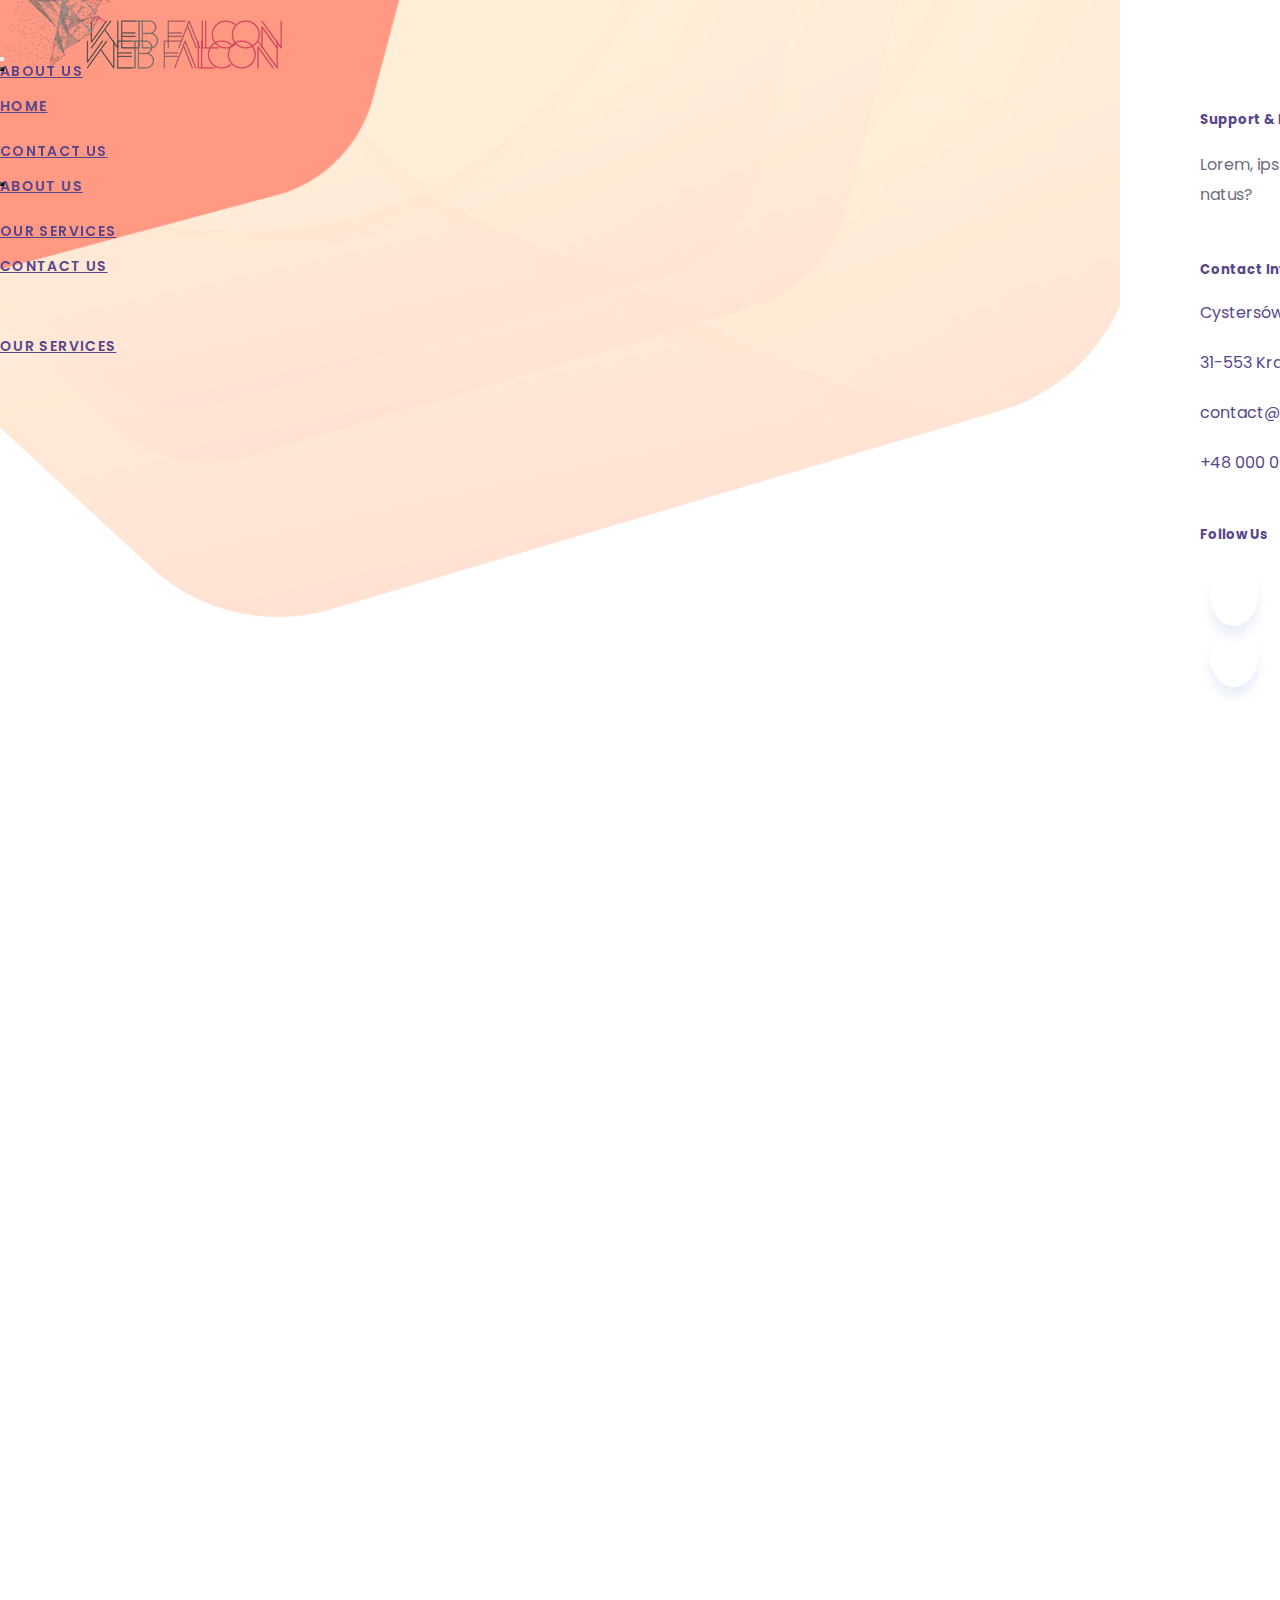
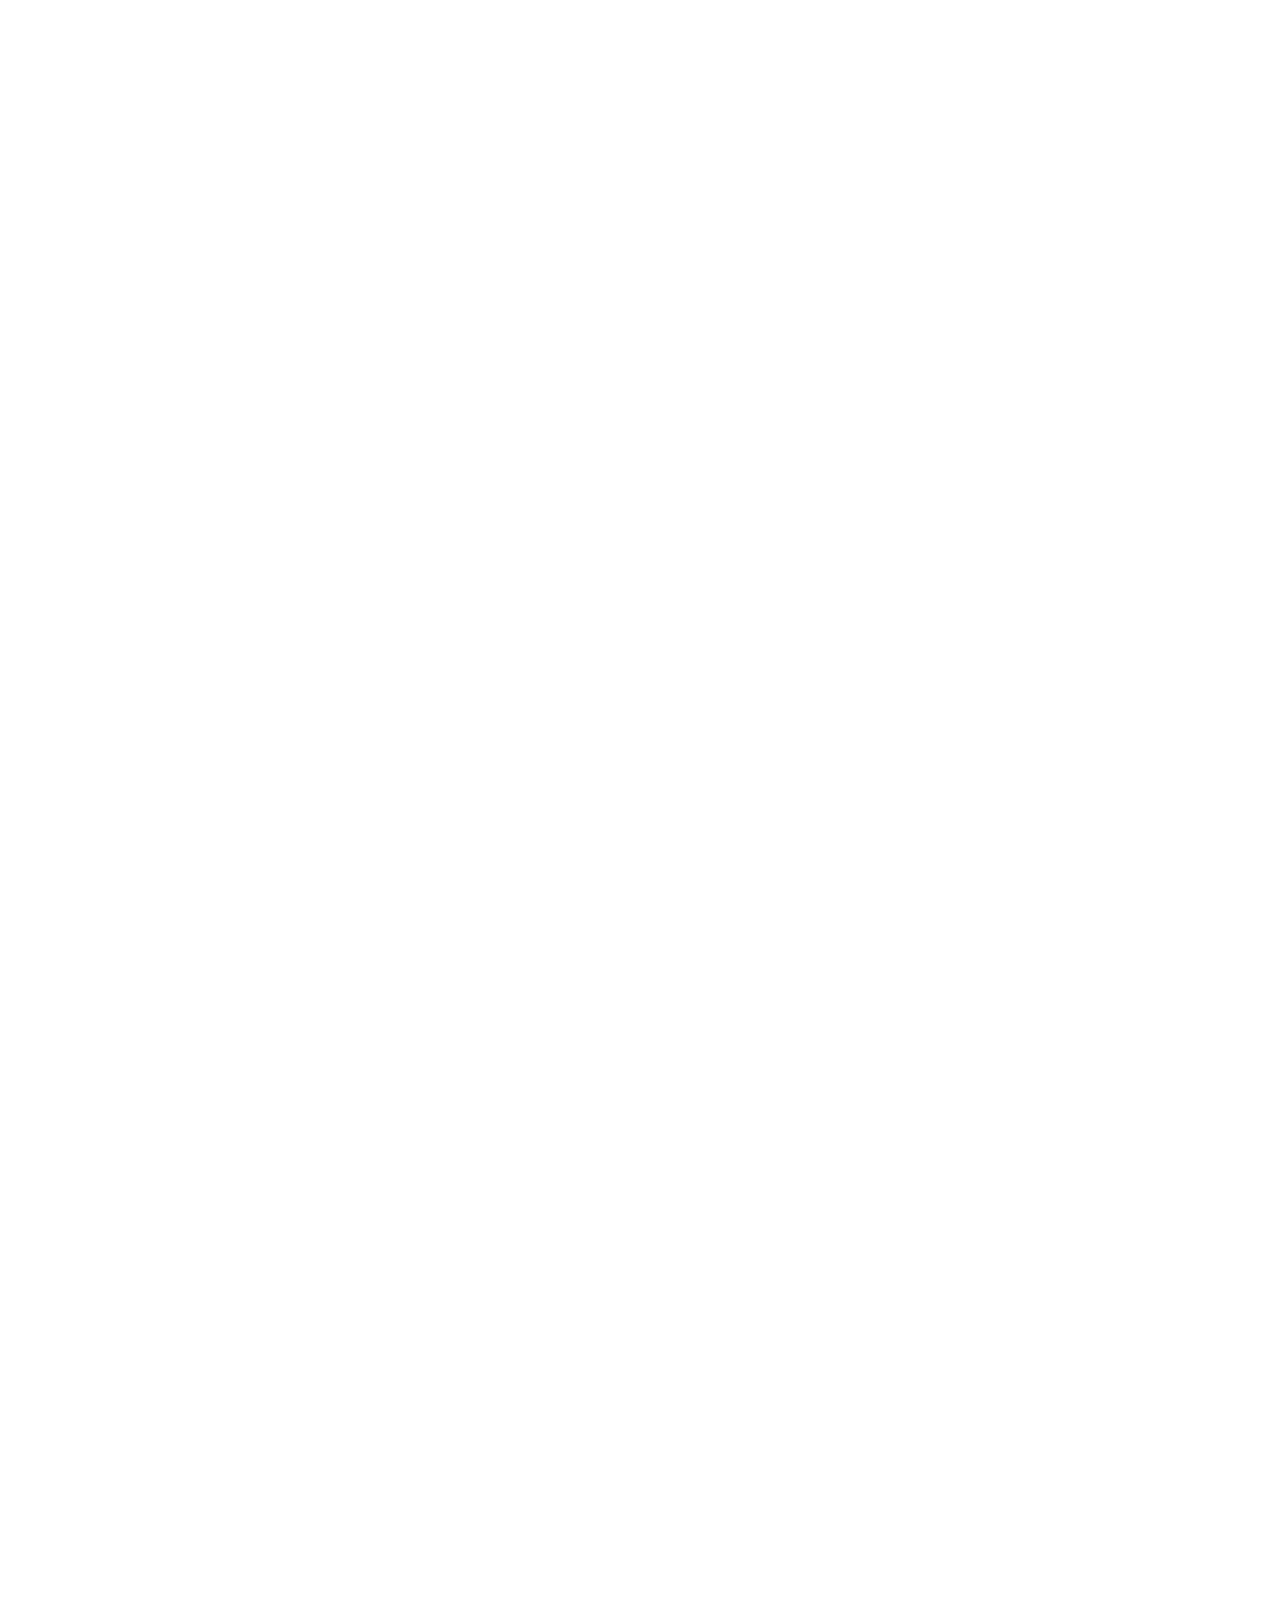
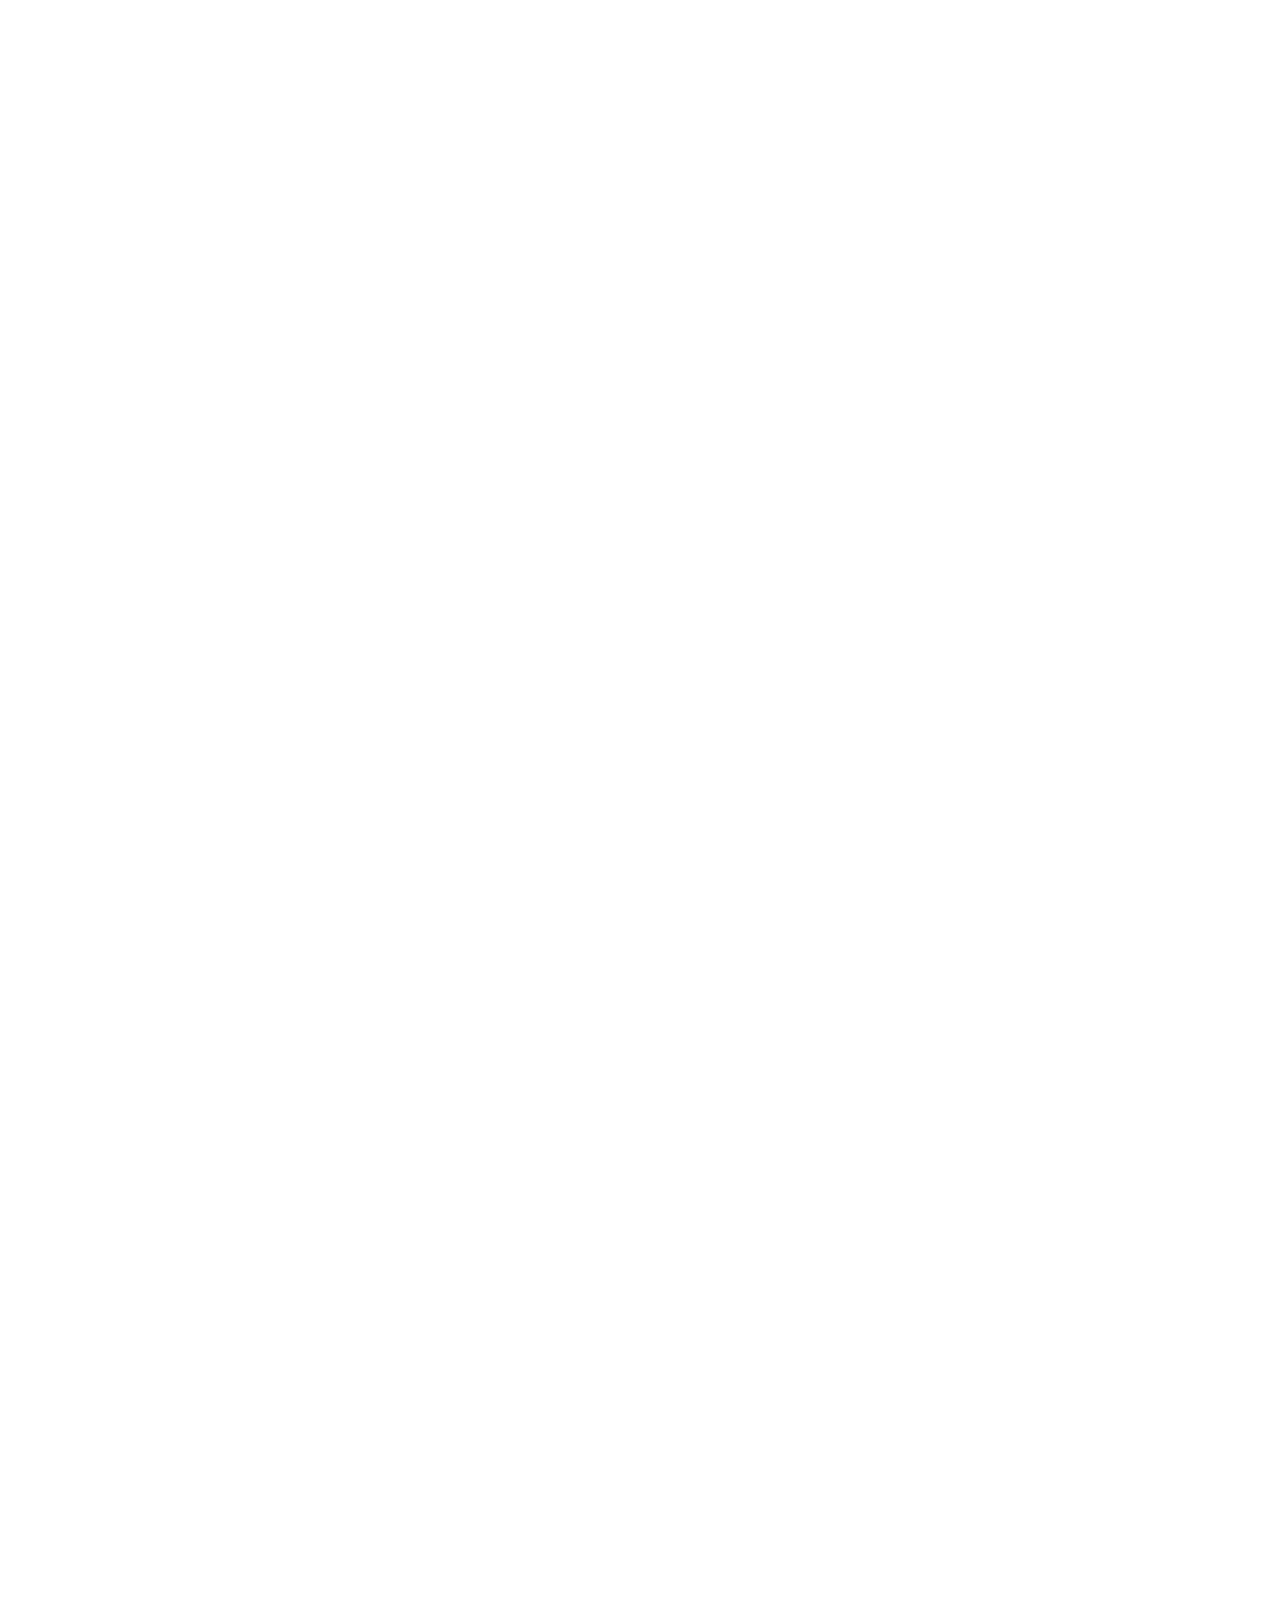
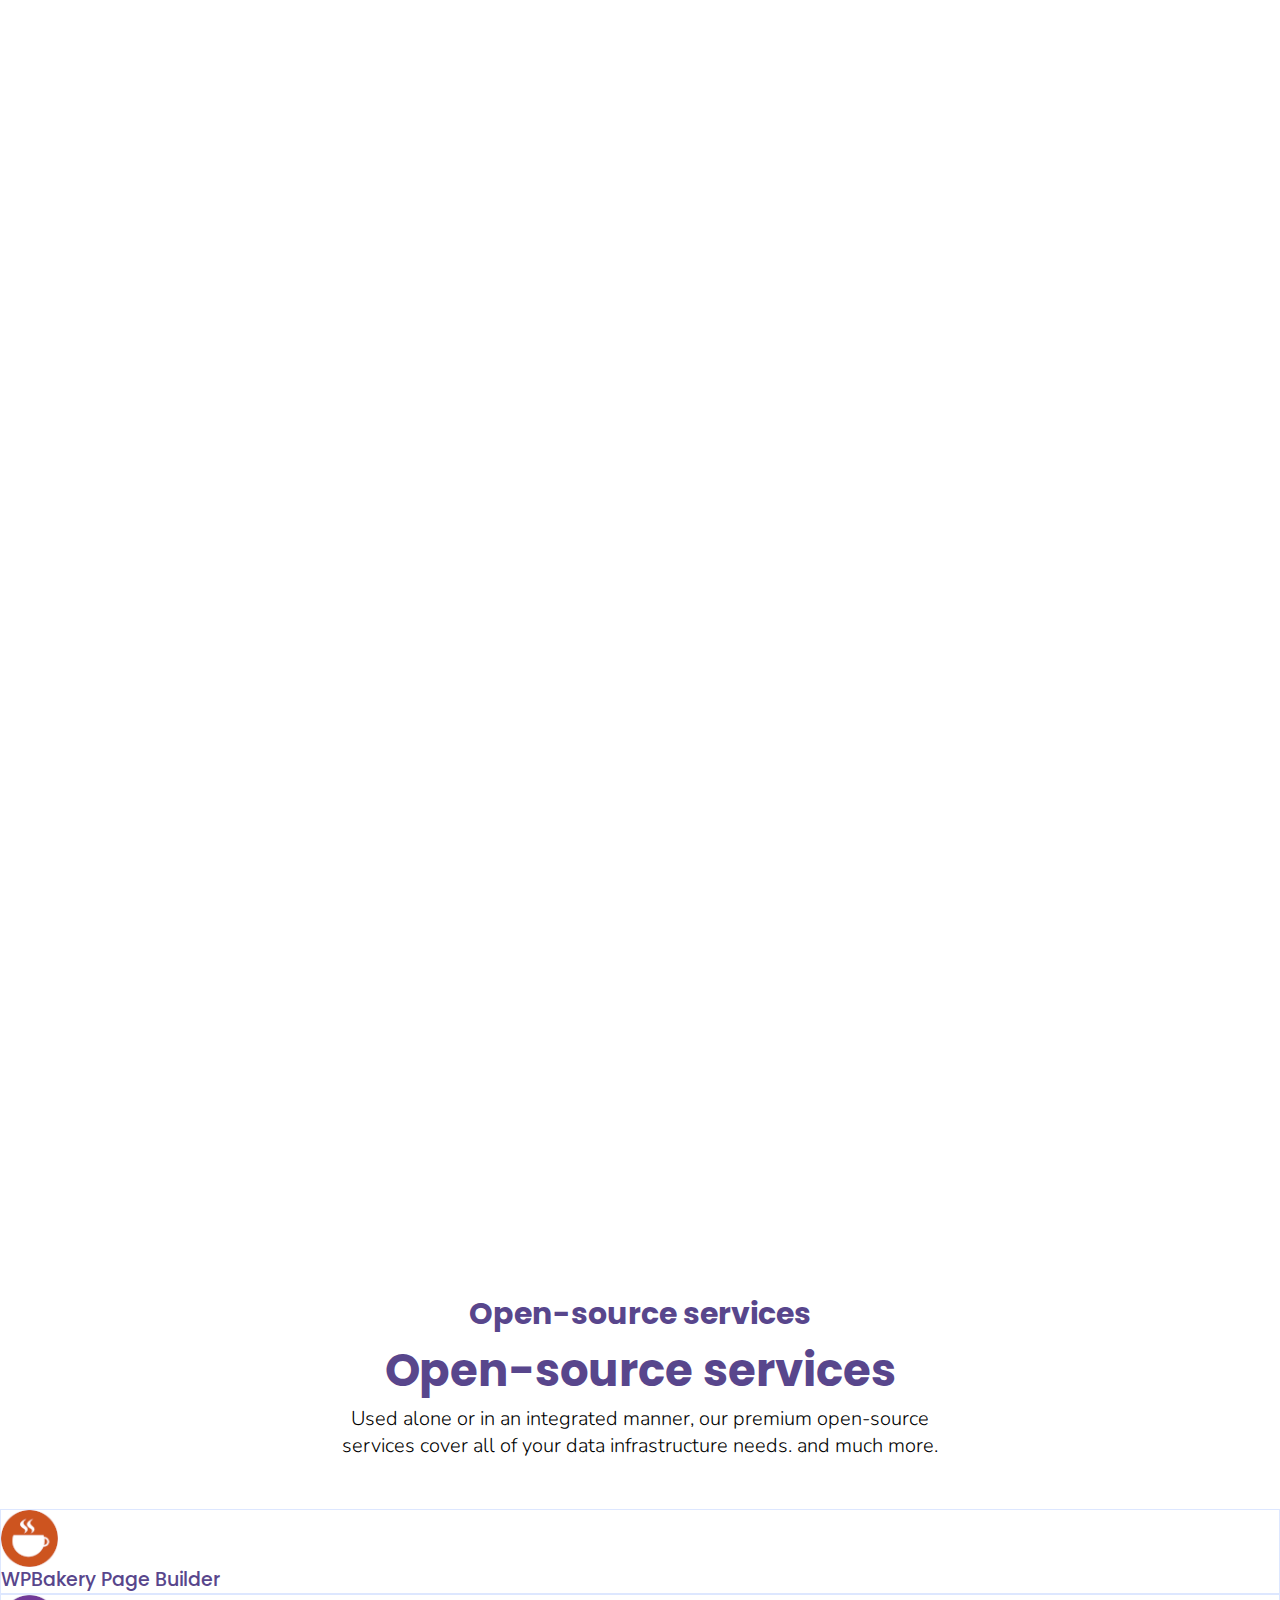
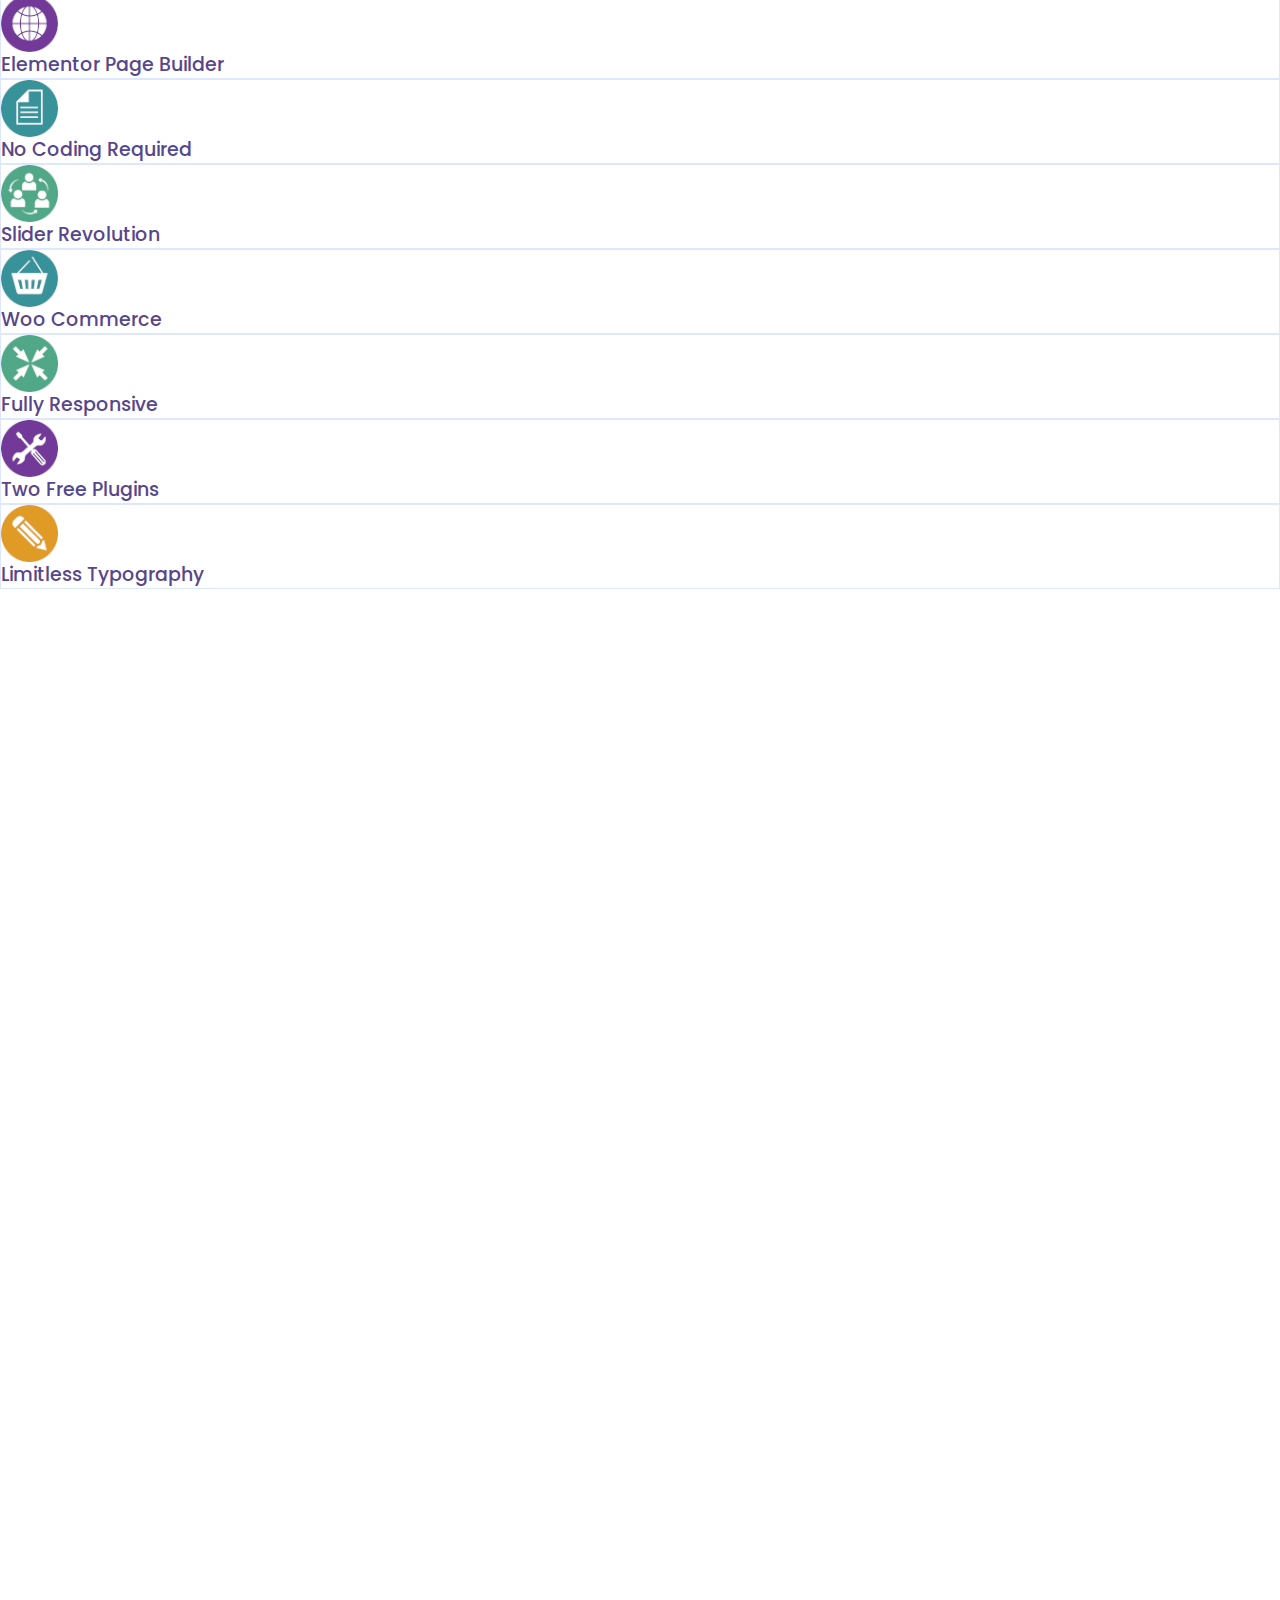
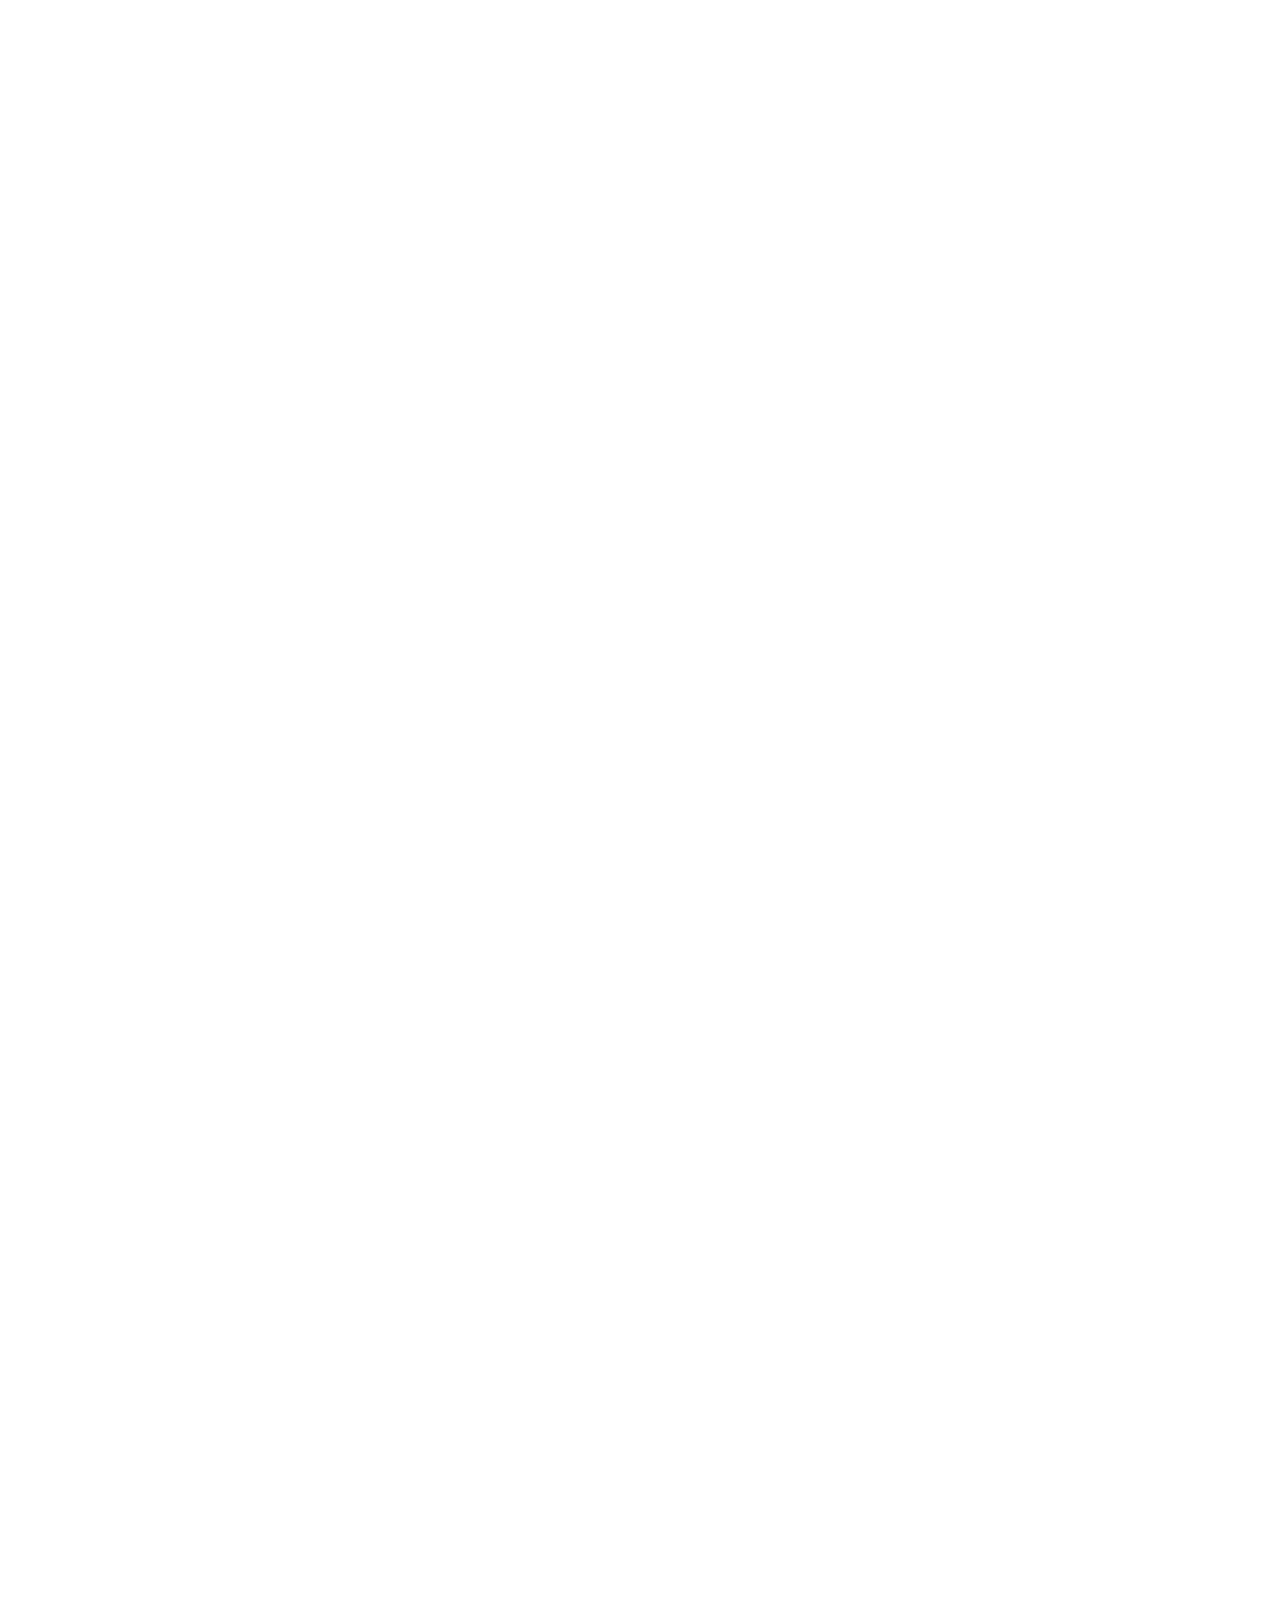
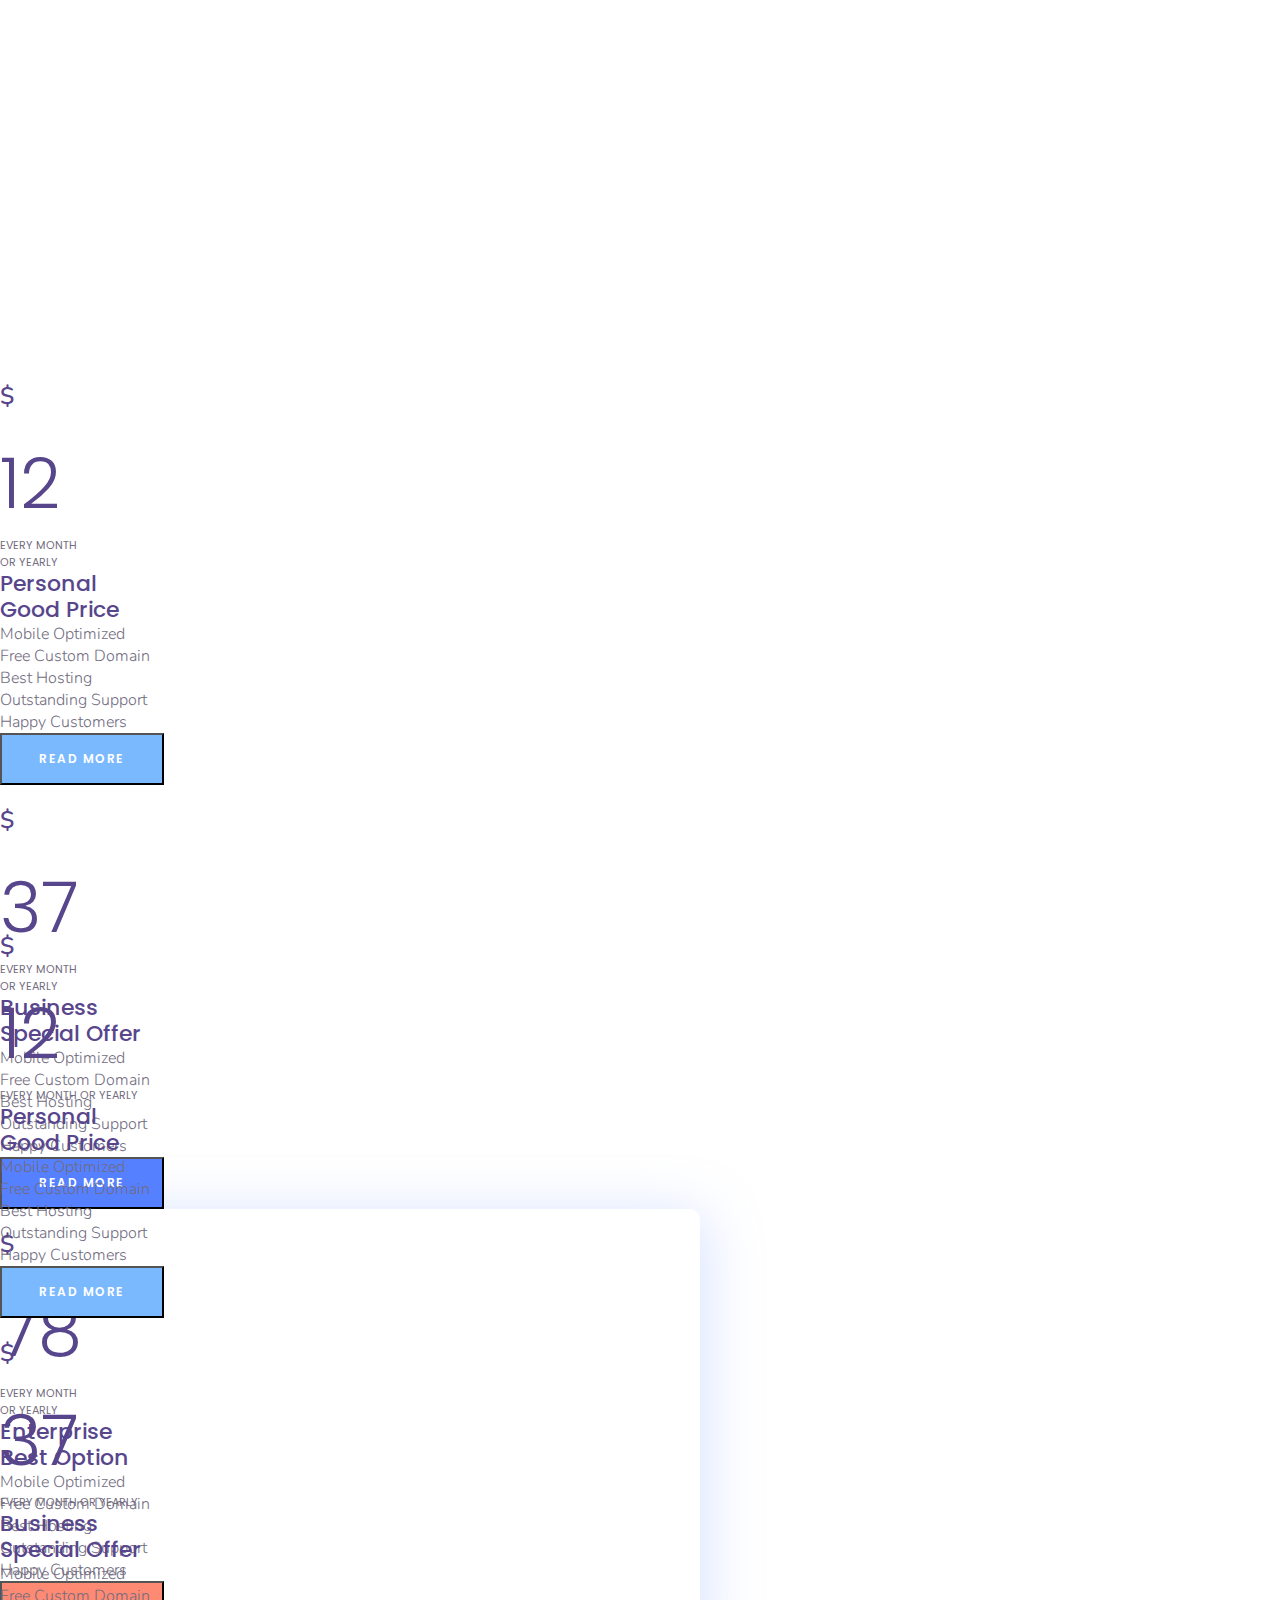
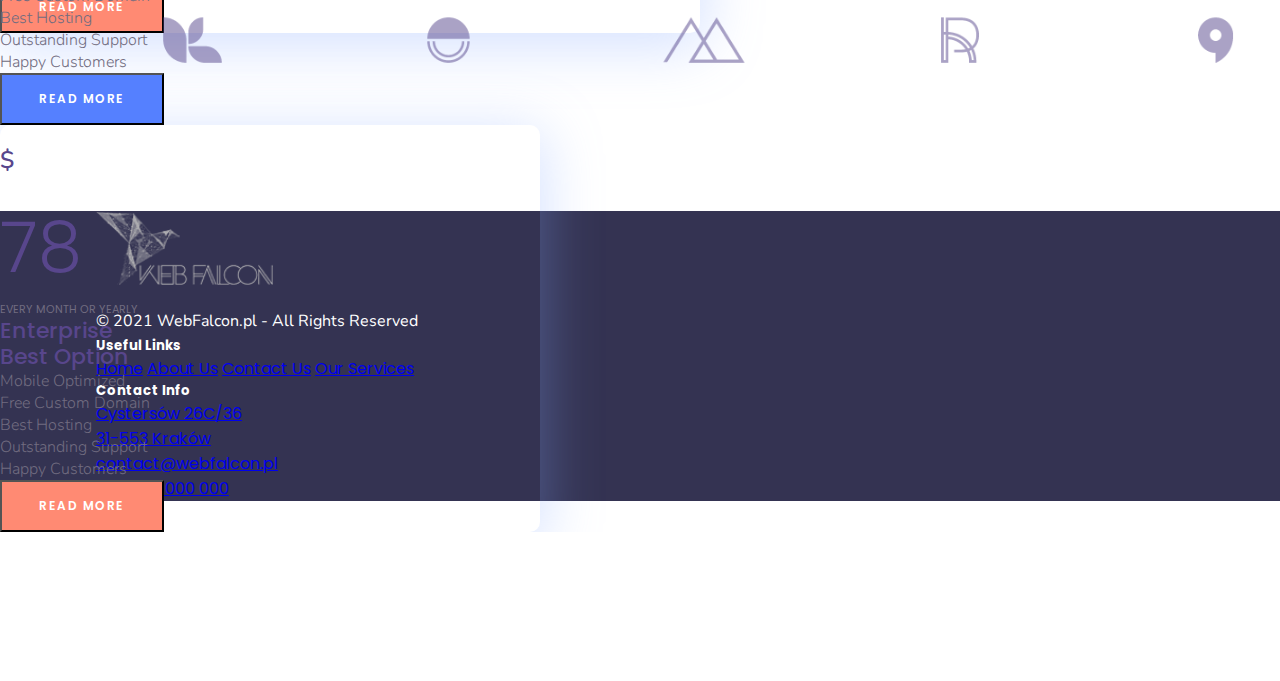
<file: index.html>
<html lang="en">

<head>
   <meta charset="UTF-8">
   <meta http-equiv="X-UA-Compatible" content="IE=edge">
   <meta name="viewport" content="width=device-width, initial-scale=1.0">
   <title>Hosting Home - WebFalcon</title>

   <!-- Favicons -->
   <link rel="icon" href="img/favicon.png">

   <!-- Main Stylesheet File -->
   <link rel="stylesheet" href="index_style.css">

   <!-- Google Fonts -->
   <link rel="preconnect" href="https://fonts.googleapis.com">
   <link rel="preconnect" href="https://fonts.gstatic.com" crossorigin>
   <link href="https://fonts.googleapis.com/css2?family=Poppins&family=Nunito&display=swap" rel="stylesheet">

   <!-- Bootstrap CSS File -->
   <link href="https://cdn.jsdelivr.net/npm/bootstrap@5.1.3/dist/css/bootstrap.min.css" rel="stylesheet" integrity="sha384-1BmE4kWBq78iYhFldvKuhfTAU6auU8tT94WrHftjDbrCEXSU1oBoqyl2QvZ6jIW3" crossorigin="anonymous">

   <!-- Libraries CSS Files -->
   <link rel="stylesheet" href="https://pro.fontawesome.com/releases/v5.10.0/css/all.css" integrity="sha384-AYmEC3Yw5cVb3ZcuHtOA93w35dYTsvhLPVnYs9eStHfGJvOvKxVfELGroGkvsg+p" crossorigin="anonymous" />
   <link rel="stylesheet" type="text/css" href="slick/slick.css"/>

   <!-- ======================================================
      Theme Name: Co business multipurpose 2
      Theme URL: https://webfalcon.pl/rapid-multipurpose-bootstrap-business-template/
      Author: WebFalcon.pl
      License: https://webfalcon.pl/license/
   ======================================================= -->
</head>

<body onscroll="closeNav(); closeMobileNav()" style="overflow-x: hidden;">

   <!--===========================
      Nav Background Images
   ============================-->

   <!-- Nav Background Images XL -->
   <div id="bg-img-1" class="container-fluid d-none d-xl-block">
      <img src="img/h13-rev-img-1.png" alt="background 1" style="z-index: -1; width: 20%; min-width: 400px; left: 0;">
      <img src="img/h13-rev-img-2.png" alt="background 2" style="z-index: -2; width: 90%; min-width: 1200px; left: 0;">
      <img src="img/h13-rev-img-3.png" alt="background 3" style="z-index: -3; width: 60%; right: 0;">
   </div>

   <!-- Nav Background Images LG -->
   <div id="bg-img-1" class="container-fluid d-none d-sm-block d-xl-none">
      <img src="img/h13-rev-img-1.png" alt="background 1" style="z-index: -1; width: 250px; left: 0;">
      <img src="img/h13-rev-img-2.png" alt="background 2" style="z-index: -2; width: 90%; min-width: 900px; left: 0;">
      <img src="img/h13-rev-img-3.png" alt="background 3" style="z-index: -3; width: 60%; right: 0;">
   </div>

   <!-- Nav Background Images SM -->
   <div id="bg-img-1" class="container-fluid d-sm-none">
      <img src="img/h13-rev-img-1.png" alt="background 1" style="z-index: -1; width: 20%; min-width: 200px; left: 0;">
      <img src="img/h13-rev-img-2.png" alt="background 2" style="z-index: -2; width: 90%; min-width: 800px; left: 0;">
      <img src="img/h13-rev-img-3.png" alt="background 3" style="z-index: -3; width: 60%; right: 0;">
   </div>

   <!--===========================
      Navbar
   ============================-->
   
   <!-- Navbar XLarge-->
   <nav class="navbar navbar-expand-xl navbar-light d-none d-xl-block" id="_nav">
      <div class="container-fluid px-5 py-3" id="inner_nav">

         <!-- Mobile Navbar Toggler -->
         <button class="navbar-toggler border-none" type="button" data-bs-toggle="collapse" data-bs-target="#main-nav" aria-controls="main-nav" aria-expanded="false" aria-label="Toggle navigation">
            <span class="navbar-toggler-icon"></span>
         </button>
         <a href="#" class="navbar-brand mx-auto mx-xl-0">
            <img src="img/logo.png" alt="logo">
         </a>

         <!-- Main Nav -->
         <div class="collapse navbar-collapse justify-content-center align-center" id="main-nav">
            <ul class="navbar-nav" style="height: 100px;">

               <li class="nav-item dropdown mx-3 hover-color">
                  <a href="index.html" class="nav-link hover-transition nav-dot">HOME</a>
               </li>
               <li class="nav-item dropdown mx-3 hover-color">
                  <a href="about_us.html" class="nav-link hover-transition nav-dot nav-dot-tr">ABOUT US</a>
               </li>
               <li class="nav-item dropdown mx-3 hover-color">
                  <a href="contact_us.html" class="nav-link hover-transition nav-dot nav-dot-tr">CONTACT US</a>
               </li>
               <li class="nav-item dropdown mx-3 hover-color">
                  <a href="our_services.html" class="nav-link hover-transition nav-dot nav-dot-tr">OUR SERVICES</a>
               </li>
               <!-- Uncomment below if you want dropdown navbar -->
               <!--
               <li class="nav-item dropdown mx-3 hover-color">
                  <a href="#" class="nav-link dropdown-toggle hover-transition nav-dot">HOME</a>
                  <div class="dropdown-menu drop1">
                     <a href="index.html" class="dropdown-item d-flex align-items-center"><i class="fas fa-circle dd-dot"></i>Hosting Home</a>
                     <a href="#" class="dropdown-item d-flex align-items-center"><i class="fas fa-circle dd-dot dd-dot-tr"></i>Main Home</a>
                     <a href="#" class="dropdown-item d-flex align-items-center"><i class="fas fa-circle dd-dot dd-dot-tr"></i>App Landing Home</a>
                     <a href="#" class="dropdown-item d-flex align-items-center"><i class="fas fa-circle dd-dot dd-dot-tr"></i>Startup Agency Home</a>
                     <a href="#" class="dropdown-item d-flex align-items-center"><i class="fas fa-circle dd-dot dd-dot-tr"></i>Metro Showcase</a>
                     <a href="#" class="dropdown-item d-flex align-items-center"><i class="fas fa-circle dd-dot dd-dot-tr"></i>Marketing Home</a>
                     <a href="#" class="dropdown-item d-flex align-items-center"><i class="fas fa-circle dd-dot dd-dot-tr"></i>Tech Home</a>
                     <a href="#" class="dropdown-item d-flex align-items-center"><i class="fas fa-circle dd-dot dd-dot-tr"></i>SaaS Home</a>
                     <a href="#" class="dropdown-item d-flex align-items-center"><i class="fas fa-circle dd-dot dd-dot-tr"></i>Digital Agency</a>
                     <a href="#" class="dropdown-item d-flex align-items-center"><i class="fas fa-circle dd-dot dd-dot-tr"></i>Product Presentation</a>
                     <a href="#" class="dropdown-item d-flex align-items-center"><i class="fas fa-circle dd-dot dd-dot-tr"></i>Split Slider Home</a>
                     <a href="#" class="dropdown-item d-flex align-items-center"><i class="fas fa-circle dd-dot dd-dot-tr"></i>App Presentation</a>
                     <a href="#" class="dropdown-item d-flex align-items-center"><i class="fas fa-circle dd-dot dd-dot-tr"></i>Vertical Showcase</a>
                     <a href="#" class="dropdown-item d-flex align-items-center"><i class="fas fa-circle dd-dot dd-dot-tr"></i>Parallax Showcase</a>
                     <a href="#" class="dropdown-item d-flex align-items-center"><i class="fas fa-circle dd-dot dd-dot-tr"></i>Landing</a>
                  </div>
               </li>
               <li class="nav-item dropdown mx-3 hover-color">
                  <a href="#" class="nav-link dropdown-toggle hover-transition nav-dot nav-dot-tr">PAGES</a>
                  <div class="dropdown-menu drop1">
                     <a href="about_us.html" class="dropdown-item d-flex align-items-center"><i class="fas fa-circle dd-dot dd-dot-tr"></i>About Us</a>
                     <a href="contact_us.html" class="dropdown-item d-flex align-items-center"><i class="fas fa-circle dd-dot dd-dot-tr"></i>Contact Us</a>
                     <a href="our_services.html" class="dropdown-item d-flex align-items-center"><i class="fas fa-circle dd-dot dd-dot-tr"></i>Our Services</a>
                     <a href="#" class="dropdown-item d-flex align-items-center"><i class="fas fa-circle dd-dot dd-dot-tr"></i>About Me</a>
                     <a href="#" class="dropdown-item d-flex align-items-center"><i class="fas fa-circle dd-dot dd-dot-tr"></i>Get In Touch</a>
                     <a href="#" class="dropdown-item d-flex align-items-center"><i class="fas fa-circle dd-dot dd-dot-tr"></i>Our Clients</a>
                     <a href="#" class="dropdown-item d-flex align-items-center"><i class="fas fa-circle dd-dot dd-dot-tr"></i>What We Offer</a>
                     <a href="#" class="dropdown-item d-flex align-items-center"><i class="fas fa-circle dd-dot dd-dot-tr"></i>Meet The Team</a>
                     <a href="#" class="dropdown-item d-flex align-items-center"><i class="fas fa-circle dd-dot dd-dot-tr"></i>Pricing Plans</a>
                     <a href="#" class="dropdown-item d-flex align-items-center"><i class="fas fa-circle dd-dot dd-dot-tr"></i>Coming Soon</a>
                     <a href="#" class="dropdown-item d-flex align-items-center"><i class="fas fa-circle dd-dot dd-dot-tr"></i>FAQ Page</a>
                  </div>
               </li>
               <li class="nav-item dropdown mx-3 hover-color">
                  <a href="#" class="nav-link dropdown-toggle hover-transition nav-dot nav-dot-tr">PORTFOLIO</a>
                  <ul class="dropdown-menu drop1">
                     <li><a href="#" class="dropdown-item d-flex align-items-center"><i class="fas fa-circle dd-dot dd-dot-tr"></i>Standard</a></li>
                     <li><a href="#" class="dropdown-item d-flex align-items-center"><i class="fas fa-circle dd-dot dd-dot-tr"></i>Gallery</a></li>
                     <li><a href="#" class="dropdown-item d-flex align-items-center"><i class="fas fa-circle dd-dot dd-dot-tr"></i>Masonry</a></li>
                     <li><a href="#" class="dropdown-item d-flex align-items-center"><i class="fas fa-circle dd-dot dd-dot-tr"></i>Masonry Wide</a></li>
                     <li class="dropdown-submenu">
                        <a href="#" class="dropdown-item test d-flex align-items-center"><i class="fas fa-circle dd-dot dd-dot-tr"></i>Layouts <i class="fas fa-chevron-right submenu-arrow"></i></a>
                        <ul class="dropdown-menu">
                           <li><a href="#" class="dropdown-item d-flex align-items-center"><i class="fas fa-circle dd-dot dd-dot-tr"></i>2 Columns</a></li>
                           <li><a href="#" class="dropdown-item d-flex align-items-center"><i class="fas fa-circle dd-dot dd-dot-tr"></i>3 Columns</a></li>
                           <li><a href="#" class="dropdown-item d-flex align-items-center"><i class="fas fa-circle dd-dot dd-dot-tr"></i>3 Columns Wide</a></li>
                           <li><a href="#" class="dropdown-item d-flex align-items-center"><i class="fas fa-circle dd-dot dd-dot-tr"></i>4 Columns</a></li>
                           <li><a href="#" class="dropdown-item d-flex align-items-center"><i class="fas fa-circle dd-dot dd-dot-tr"></i>4 Columns Wide</a></li>
                           <li><a href="#" class="dropdown-item d-flex align-items-center"><i class="fas fa-circle dd-dot dd-dot-tr"></i>5 Columns</a></li>
                        </ul>
                     </li>
                     <li class="dropdown-submenu">
                        <a href="#" class="dropdown-item test d-flex align-items-center"><i class="fas fa-circle dd-dot dd-dot-tr"></i>Single <i class="fas fa-chevron-right submenu-arrow"></i></a>
                        <ul class="dropdown-menu">
                           <li><a href="#" class="dropdown-item d-flex align-items-center"><i class="fas fa-circle dd-dot dd-dot-tr"></i>Small Gallery</a></li>
                           <li><a href="#" class="dropdown-item d-flex align-items-center"><i class="fas fa-circle dd-dot dd-dot-tr"></i>Big Gallery</a></li>
                           <li><a href="#" class="dropdown-item d-flex align-items-center"><i class="fas fa-circle dd-dot dd-dot-tr"></i>Small Slider</a></li>
                           <li><a href="#" class="dropdown-item d-flex align-items-center"><i class="fas fa-circle dd-dot dd-dot-tr"></i>Big Slider</a></li>
                           <li><a href="#" class="dropdown-item d-flex align-items-center"><i class="fas fa-circle dd-dot dd-dot-tr"></i>Small Images</a></li>
                           <li><a href="#" class="dropdown-item d-flex align-items-center"><i class="fas fa-circle dd-dot dd-dot-tr"></i>Big Images</a></li>
                        </ul>
                     </li>
                  </ul>
               </li>
               <li class="nav-item dropdown mx-3 hover-color">
                  <a href="#" class="nav-link dropdown-toggle hover-transition nav-dot nav-dot-tr">BLOG</a>
                  <ul class="dropdown-menu drop1">
                     <li><a href="#" class="dropdown-item d-flex align-items-center"><i class="fas fa-circle dd-dot dd-dot-tr"></i>Right Sidebar</a></li>
                     <li><a href="#" class="dropdown-item d-flex align-items-center"><i class="fas fa-circle dd-dot dd-dot-tr"></i>Left Sidebar</a></li>
                     <li><a href="#" class="dropdown-item d-flex align-items-center"><i class="fas fa-circle dd-dot dd-dot-tr"></i>No Sidebar</a></li>
                     <li><a href="#" class="dropdown-item d-flex align-items-center"><i class="fas fa-circle dd-dot dd-dot-tr"></i>Masonry</a></li>
                     <li class="dropdown-submenu">
                        <a href="#" class="dropdown-item test d-flex align-items-center"><i class="fas fa-circle dd-dot dd-dot-tr"></i>Post Types <i class="fas fa-chevron-right submenu-arrow"></i></a>
                        <ul class="dropdown-menu">
                           <li><a href="#" class="dropdown-item d-flex align-items-center"><i class="fas fa-circle dd-dot dd-dot-tr"></i>Standard Post</a></li>
                           <li><a href="#" class="dropdown-item d-flex align-items-center"><i class="fas fa-circle dd-dot dd-dot-tr"></i>Quote Post</a></li>
                           <li><a href="#" class="dropdown-item d-flex align-items-center"><i class="fas fa-circle dd-dot dd-dot-tr"></i>Link Post</a></li>
                           <li><a href="#" class="dropdown-item d-flex align-items-center"><i class="fas fa-circle dd-dot dd-dot-tr"></i>Gallery Post</a></li>
                           <li><a href="#" class="dropdown-item d-flex align-items-center"><i class="fas fa-circle dd-dot dd-dot-tr"></i>Video Post</a></li>
                           <li><a href="#" class="dropdown-item d-flex align-items-center"><i class="fas fa-circle dd-dot dd-dot-tr"></i>Audio Post</a></li>
                        </ul>
                     </li>
                  </ul>
               </li>
               <li class="nav-item dropdown mx-3 hover-color">
                  <a href="#" class="nav-link dropdown-toggle hover-transition nav-dot nav-dot-tr">SHOP</a>
                  <ul class="dropdown-menu drop1">
                     <li><a href="#" class="dropdown-item d-flex align-items-center"><i class="fas fa-circle dd-dot dd-dot-tr"></i>Product List</a></li>
                     <li><a href="#" class="dropdown-item d-flex align-items-center"><i class="fas fa-circle dd-dot dd-dot-tr"></i>Single Product</a></li>
                     <li class="dropdown-submenu">
                        <a href="#" class="dropdown-item test d-flex align-items-center"><i class="fas fa-circle dd-dot dd-dot-tr"></i>Layouts <i class="fas fa-chevron-right submenu-arrow"></i></a>
                        <ul class="dropdown-menu">
                           <li><a href="#" class="dropdown-item d-flex align-items-center"><i class="fas fa-circle dd-dot dd-dot-tr"></i>Three Columns</a></li>
                           <li><a href="#" class="dropdown-item d-flex align-items-center"><i class="fas fa-circle dd-dot dd-dot-tr"></i>Four Columns</a></li>
                           <li><a href="#" class="dropdown-item d-flex align-items-center"><i class="fas fa-circle dd-dot dd-dot-tr"></i>Four Columns Wide</a></li>
                           <li><a href="#" class="dropdown-item d-flex align-items-center"><i class="fas fa-circle dd-dot dd-dot-tr"></i>Five Columns Wide</a></li>
                        </ul>
                     </li>
                     <li class="dropdown-submenu">
                        <a href="#" class="dropdown-item test d-flex align-items-center"><i class="fas fa-circle dd-dot dd-dot-tr"></i>Shop Pages <i class="fas fa-chevron-right submenu-arrow"></i></a>
                        <ul class="dropdown-menu">
                           <li><a href="#" class="dropdown-item d-flex align-items-center"><i class="fas fa-circle dd-dot dd-dot-tr"></i>My account</a></li>
                           <li><a href="#" class="dropdown-item d-flex align-items-center"><i class="fas fa-circle dd-dot dd-dot-tr"></i>Cart</a></li>
                           <li><a href="#" class="dropdown-item d-flex align-items-center"><i class="fas fa-circle dd-dot dd-dot-tr"></i>Checkout</a></li>
                        </ul>
                     </li>
                  </ul>
               </li>
               <li class="nav-item dropdown mx-3 hover-color column-dropdown" style="position: unset;">
                  <div style="position: relative;">
                     <a href="#" class="nav-link dropdown-toggle hover-transition nav-dot nav-dot-tr">ELEMENTS</a>
                  </div>
                  <div class="dropdown-menu drop1 py-5" id="main-elements">
                     <div class="row justify-content-center">
                        <div class="col-2">
                           <a href="#" class="dropdown-header">PRESENTATION</a>
                           <a href="#" class="dropdown-item d-flex align-items-center"><i class="fas fa-circle dd-dot dd-dot-tr"></i>Parallax Section</a>
                           <a href="#" class="dropdown-item d-flex align-items-center"><i class="fas fa-circle dd-dot dd-dot-tr"></i>Single Image</a>
                           <a href="#" class="dropdown-item d-flex align-items-center"><i class="fas fa-circle dd-dot dd-dot-tr"></i>Product Showcase</a>
                           <a href="#" class="dropdown-item d-flex align-items-center"><i class="fas fa-circle dd-dot dd-dot-tr"></i>Floating Images</a>
                           <a href="#" class="dropdown-item d-flex align-items-center"><i class="fas fa-circle dd-dot dd-dot-tr"></i>Team</a>
                           <a href="#" class="dropdown-item d-flex align-items-center"><i class="fas fa-circle dd-dot dd-dot-tr"></i>Triple Frame Highlight</a>
                           <a href="#" class="dropdown-item d-flex align-items-center"><i class="fas fa-circle dd-dot dd-dot-tr"></i>Video Button</a>
                           <a href="#" class="dropdown-item d-flex align-items-center"><i class="fas fa-circle dd-dot dd-dot-tr"></i>Split Slider</a>
                        </div>
                        <div class="col-2">
                           <a href="#" class="dropdown-header">CLASSIC</a>
                           <a href="#" class="dropdown-item d-flex align-items-center"><i class="fas fa-circle dd-dot dd-dot-tr"></i>Accordions</a>
                           <a href="#" class="dropdown-item d-flex align-items-center"><i class="fas fa-circle dd-dot dd-dot-tr"></i>Tabs</a>
                           <a href="#" class="dropdown-item d-flex align-items-center"><i class="fas fa-circle dd-dot dd-dot-tr"></i>Clients</a>
                           <a href="#" class="dropdown-item d-flex align-items-center"><i class="fas fa-circle dd-dot dd-dot-tr"></i>Buttons</a>
                           <a href="#" class="dropdown-item d-flex align-items-center"><i class="fas fa-circle dd-dot dd-dot-tr"></i>Icon With Text</a>
                           <a href="#" class="dropdown-item d-flex align-items-center"><i class="fas fa-circle dd-dot dd-dot-tr"></i>Icon List Items</a>
                           <a href="#" class="dropdown-item d-flex align-items-center"><i class="fas fa-circle dd-dot dd-dot-tr"></i>Progress Bar</a>
                           <a href="#" class="dropdown-item d-flex align-items-center"><i class="fas fa-circle dd-dot dd-dot-tr"></i>Contact Form</a>
                        </div>
                        <div class="col-2">
                           <a href="#" class="dropdown-header">TYPOGRAPHY</a>
                           <a href="#" class="dropdown-item d-flex align-items-center"><i class="fas fa-circle dd-dot dd-dot-tr"></i>Blockquote</a>
                           <a href="#" class="dropdown-item d-flex align-items-center"><i class="fas fa-circle dd-dot dd-dot-tr"></i>Columns</a>
                           <a href="#" class="dropdown-item d-flex align-items-center"><i class="fas fa-circle dd-dot dd-dot-tr"></i>Headings</a>
                           <a href="#" class="dropdown-item d-flex align-items-center"><i class="fas fa-circle dd-dot dd-dot-tr"></i>Custom Font</a>
                           <a href="#" class="dropdown-item d-flex align-items-center"><i class="fas fa-circle dd-dot dd-dot-tr"></i>Dropcaps $ Highlights</a>
                           <a href="#" class="dropdown-item d-flex align-items-center"><i class="fas fa-circle dd-dot dd-dot-tr"></i>Section Title</a>
                           <a href="#" class="dropdown-item d-flex align-items-center"><i class="fas fa-circle dd-dot dd-dot-tr"></i>Separators</a>
                           <a href="#" class="dropdown-item d-flex align-items-center"><i class="fas fa-circle dd-dot dd-dot-tr"></i>Testimonials</a>
                        </div>
                        <div class="col-2">
                           <a href="#" class="dropdown-header">INFOGRAPHIC</a>
                           <a href="#" class="dropdown-item d-flex align-items-center"><i class="fas fa-circle dd-dot dd-dot-tr"></i>Comparison Pricing</a>
                           <a href="#" class="dropdown-item d-flex align-items-center"><i class="fas fa-circle dd-dot dd-dot-tr"></i>Pie Chart</a>
                           <a href="#" class="dropdown-item d-flex align-items-center"><i class="fas fa-circle dd-dot dd-dot-tr"></i>Pricing Tables</a>
                           <a href="#" class="dropdown-item d-flex align-items-center"><i class="fas fa-circle dd-dot dd-dot-tr"></i>Google Maps</a>
                           <a href="#" class="dropdown-item d-flex align-items-center"><i class="fas fa-circle dd-dot dd-dot-tr"></i>Countdown</a>
                           <a href="#" class="dropdown-item d-flex align-items-center"><i class="fas fa-circle dd-dot dd-dot-tr"></i>Counters</a>
                           <a href="#" class="dropdown-item d-flex align-items-center"><i class="fas fa-circle dd-dot dd-dot-tr"></i>Portfolio List</a>
                           <a href="#" class="dropdown-item d-flex align-items-center"><i class="fas fa-circle dd-dot dd-dot-tr"></i>Blog List</a>
                           <a href="#" class="dropdown-item d-flex align-items-center"><i class="fas fa-circle dd-dot dd-dot-tr"></i>Shop List</a>
                        </div>
                     </div>
                  </div>
               </li>
               -->

            </ul>
         </div> <!-- #main-nav -->

         <!-- Shopping Cart, Search, Side Panel Toggler -->
         <div class="justify-content-center align-center d-none d-xl-block" id="right-nav">
            <ul class="navbar-nav">
               <li class="nav-item mx-2">
                  <button type="button" class="nav-link btn" onclick="openNav()" id="buttonOpen">
                     <span class="navbar-toggler-icon">
                  </button>
               </li>
            </ul>
         </div>

      </div> <!-- #inner_nav -->
   </nav> <!-- #_nav -->

   <!-- Navbar XLarge Sticky -->
   <nav class="navbar navbar-expand-xl navbar-light d-none d-xl-block border-bottom" id="_nav1" style="top: -80px; position: fixed; background-color: #fff; height: 95px; width: 100vw;">
      <div class="container-fluid px-5 py-3" id="inner_nav1" style=" margin-top: -16px;">
         
         <!-- Mobile Navbar Toggler -->
         <button class="navbar-toggler border-none" type="button" data-bs-toggle="collapse" data-bs-target="#main-nav" aria-controls="main-nav" aria-expanded="false" aria-label="Toggle navigation">
            <span class="navbar-toggler-icon"></span>
         </button>
         <a href="#" class="navbar-brand mx-auto mx-xl-0">
            <img src="img/logo.png" alt="logo" style="height: 60px;">
         </a>

         <!-- Main Nav -->
         <div class="collapse navbar-collapse justify-content-center align-center" id="main-nav">
            <ul class="navbar-nav" style="height: 100px;">

               <li class="nav-item dropdown mx-3 hover-color">
                  <a href="index.html" class="nav-link hover-transition nav-dot">HOME</a>
               </li>
               <li class="nav-item dropdown mx-3 hover-color">
                  <a href="about_us.html" class="nav-link hover-transition nav-dot nav-dot-tr">ABOUT US</a>
               </li>
               <li class="nav-item dropdown mx-3 hover-color">
                  <a href="contact_us.html" class="nav-link hover-transition nav-dot nav-dot-tr">CONTACT US</a>
               </li>
               <li class="nav-item dropdown mx-3 hover-color">
                  <a href="our_services.html" class="nav-link hover-transition nav-dot nav-dot-tr">OUR SERVICES</a>
               </li>
               <!-- Uncomment below if you want dropdown navbar -->
               <!-- 
               <li class="nav-item dropdown mx-3 hover-color smaller-nav">
                  <a href="#" class="nav-link dropdown-toggle hover-transition nav-dot smaller-nav">HOME</a>
                  <div class="dropdown-menu drop1">
                     <a href="index.html" class="dropdown-item d-flex align-items-center"><i class="fas fa-circle dd-dot"></i>Hosting Home</a>
                     <a href="#" class="dropdown-item d-flex align-items-center"><i class="fas fa-circle dd-dot dd-dot-tr"></i>Main Home</a>
                     <a href="#" class="dropdown-item d-flex align-items-center"><i class="fas fa-circle dd-dot dd-dot-tr"></i>App Landing Home</a>
                     <a href="#" class="dropdown-item d-flex align-items-center"><i class="fas fa-circle dd-dot dd-dot-tr"></i>Startup Agency Home</a>
                     <a href="#" class="dropdown-item d-flex align-items-center"><i class="fas fa-circle dd-dot dd-dot-tr"></i>Metro Showcase</a>
                     <a href="#" class="dropdown-item d-flex align-items-center"><i class="fas fa-circle dd-dot dd-dot-tr"></i>Marketing Home</a>
                     <a href="#" class="dropdown-item d-flex align-items-center"><i class="fas fa-circle dd-dot dd-dot-tr"></i>Tech Home</a>
                     <a href="#" class="dropdown-item d-flex align-items-center"><i class="fas fa-circle dd-dot dd-dot-tr"></i>SaaS Home</a>
                     <a href="#" class="dropdown-item d-flex align-items-center"><i class="fas fa-circle dd-dot dd-dot-tr"></i>Digital Agency</a>
                     <a href="#" class="dropdown-item d-flex align-items-center"><i class="fas fa-circle dd-dot dd-dot-tr"></i>Product Presentation</a>
                     <a href="#" class="dropdown-item d-flex align-items-center"><i class="fas fa-circle dd-dot dd-dot-tr"></i>Split Slider Home</a>
                     <a href="#" class="dropdown-item d-flex align-items-center"><i class="fas fa-circle dd-dot dd-dot-tr"></i>App Presentation</a>
                     <a href="#" class="dropdown-item d-flex align-items-center"><i class="fas fa-circle dd-dot dd-dot-tr"></i>Vertical Showcase</a>
                     <a href="#" class="dropdown-item d-flex align-items-center"><i class="fas fa-circle dd-dot dd-dot-tr"></i>Parallax Showcase</a>
                     <a href="#" class="dropdown-item d-flex align-items-center"><i class="fas fa-circle dd-dot dd-dot-tr"></i>Landing</a>
                  </div>
               </li>
               <li class="nav-item dropdown mx-3 hover-color smaller-nav">
                  <a href="#" class="nav-link dropdown-toggle hover-transition nav-dot nav-dot-tr smaller-nav">PAGES</a>
                  <div class="dropdown-menu drop1">
                     <a href="about_us.html" class="dropdown-item d-flex align-items-center"><i class="fas fa-circle dd-dot dd-dot-tr"></i>About Us</a>
                     <a href="contact_us.html" class="dropdown-item d-flex align-items-center"><i class="fas fa-circle dd-dot dd-dot-tr"></i>Contact Us</a>
                     <a href="our_services.html" class="dropdown-item d-flex align-items-center"><i class="fas fa-circle dd-dot dd-dot-tr"></i>Our Services</a>
                     <a href="#" class="dropdown-item d-flex align-items-center"><i class="fas fa-circle dd-dot dd-dot-tr"></i>About Me</a>
                     <a href="#" class="dropdown-item d-flex align-items-center"><i class="fas fa-circle dd-dot dd-dot-tr"></i>Get In Touch</a>
                     <a href="#" class="dropdown-item d-flex align-items-center"><i class="fas fa-circle dd-dot dd-dot-tr"></i>Our Clients</a>
                     <a href="#" class="dropdown-item d-flex align-items-center"><i class="fas fa-circle dd-dot dd-dot-tr"></i>What We Offer</a>
                     <a href="#" class="dropdown-item d-flex align-items-center"><i class="fas fa-circle dd-dot dd-dot-tr"></i>Meet The Team</a>
                     <a href="#" class="dropdown-item d-flex align-items-center"><i class="fas fa-circle dd-dot dd-dot-tr"></i>Pricing Plans</a>
                     <a href="#" class="dropdown-item d-flex align-items-center"><i class="fas fa-circle dd-dot dd-dot-tr"></i>Coming Soon</a>
                     <a href="#" class="dropdown-item d-flex align-items-center"><i class="fas fa-circle dd-dot dd-dot-tr"></i>FAQ Page</a>
                  </div>
               </li>
               <li class="nav-item dropdown mx-3 hover-color">
                  <a href="#" class="nav-link dropdown-toggle hover-transition nav-dot nav-dot-tr">PORTFOLIO</a>
                  <ul class="dropdown-menu drop1">
                     <li><a href="#" class="dropdown-item d-flex align-items-center"><i class="fas fa-circle dd-dot dd-dot-tr"></i>Standard</a></li>
                     <li><a href="#" class="dropdown-item d-flex align-items-center"><i class="fas fa-circle dd-dot dd-dot-tr"></i>Gallery</a></li>
                     <li><a href="#" class="dropdown-item d-flex align-items-center"><i class="fas fa-circle dd-dot dd-dot-tr"></i>Masonry</a></li>
                     <li><a href="#" class="dropdown-item d-flex align-items-center"><i class="fas fa-circle dd-dot dd-dot-tr"></i>Masonry Wide</a></li>
                     <li class="dropdown-submenu">
                        <a href="#" class="dropdown-item test d-flex align-items-center"><i class="fas fa-circle dd-dot dd-dot-tr"></i>Layouts <i class="fas fa-chevron-right submenu-arrow"></i></a>
                        <ul class="dropdown-menu">
                           <li><a href="#" class="dropdown-item d-flex align-items-center"><i class="fas fa-circle dd-dot dd-dot-tr"></i>2 Columns</a></li>
                           <li><a href="#" class="dropdown-item d-flex align-items-center"><i class="fas fa-circle dd-dot dd-dot-tr"></i>3 Columns</a></li>
                           <li><a href="#" class="dropdown-item d-flex align-items-center"><i class="fas fa-circle dd-dot dd-dot-tr"></i>3 Columns Wide</a></li>
                           <li><a href="#" class="dropdown-item d-flex align-items-center"><i class="fas fa-circle dd-dot dd-dot-tr"></i>4 Columns</a></li>
                           <li><a href="#" class="dropdown-item d-flex align-items-center"><i class="fas fa-circle dd-dot dd-dot-tr"></i>4 Columns Wide</a></li>
                           <li><a href="#" class="dropdown-item d-flex align-items-center"><i class="fas fa-circle dd-dot dd-dot-tr"></i>5 Columns</a></li>
                        </ul>
                     </li>
                     <li class="dropdown-submenu">
                        <a href="#" class="dropdown-item test d-flex align-items-center"><i class="fas fa-circle dd-dot dd-dot-tr"></i>Single <i class="fas fa-chevron-right submenu-arrow"></i></a>
                        <ul class="dropdown-menu">
                           <li><a href="#" class="dropdown-item d-flex align-items-center"><i class="fas fa-circle dd-dot dd-dot-tr"></i>Small Gallery</a></li>
                           <li><a href="#" class="dropdown-item d-flex align-items-center"><i class="fas fa-circle dd-dot dd-dot-tr"></i>Big Gallery</a></li>
                           <li><a href="#" class="dropdown-item d-flex align-items-center"><i class="fas fa-circle dd-dot dd-dot-tr"></i>Small Slider</a></li>
                           <li><a href="#" class="dropdown-item d-flex align-items-center"><i class="fas fa-circle dd-dot dd-dot-tr"></i>Big Slider</a></li>
                           <li><a href="#" class="dropdown-item d-flex align-items-center"><i class="fas fa-circle dd-dot dd-dot-tr"></i>Small Images</a></li>
                           <li><a href="#" class="dropdown-item d-flex align-items-center"><i class="fas fa-circle dd-dot dd-dot-tr"></i>Big Images</a></li>
                        </ul>
                     </li>
                  </ul>
               </li>
               <li class="nav-item dropdown mx-3 hover-color">
                  <a href="#" class="nav-link dropdown-toggle hover-transition nav-dot nav-dot-tr">BLOG</a>
                  <ul class="dropdown-menu drop1">
                     <li><a href="#" class="dropdown-item d-flex align-items-center"><i class="fas fa-circle dd-dot dd-dot-tr"></i>Right Sidebar</a></li>
                     <li><a href="#" class="dropdown-item d-flex align-items-center"><i class="fas fa-circle dd-dot dd-dot-tr"></i>Left Sidebar</a></li>
                     <li><a href="#" class="dropdown-item d-flex align-items-center"><i class="fas fa-circle dd-dot dd-dot-tr"></i>No Sidebar</a></li>
                     <li><a href="#" class="dropdown-item d-flex align-items-center"><i class="fas fa-circle dd-dot dd-dot-tr"></i>Masonry</a></li>
                     <li class="dropdown-submenu">
                        <a href="#" class="dropdown-item test d-flex align-items-center"><i class="fas fa-circle dd-dot dd-dot-tr"></i>Post Types <i class="fas fa-chevron-right submenu-arrow"></i></a>
                        <ul class="dropdown-menu">
                           <li><a href="#" class="dropdown-item d-flex align-items-center"><i class="fas fa-circle dd-dot dd-dot-tr"></i>Standard Post</a></li>
                           <li><a href="#" class="dropdown-item d-flex align-items-center"><i class="fas fa-circle dd-dot dd-dot-tr"></i>Quote Post</a></li>
                           <li><a href="#" class="dropdown-item d-flex align-items-center"><i class="fas fa-circle dd-dot dd-dot-tr"></i>Link Post</a></li>
                           <li><a href="#" class="dropdown-item d-flex align-items-center"><i class="fas fa-circle dd-dot dd-dot-tr"></i>Gallery Post</a></li>
                           <li><a href="#" class="dropdown-item d-flex align-items-center"><i class="fas fa-circle dd-dot dd-dot-tr"></i>Video Post</a></li>
                           <li><a href="#" class="dropdown-item d-flex align-items-center"><i class="fas fa-circle dd-dot dd-dot-tr"></i>Audio Post</a></li>
                        </ul>
                     </li>
                  </ul>
               </li>
               <li class="nav-item dropdown mx-3 hover-color">
                  <a href="#" class="nav-link dropdown-toggle hover-transition nav-dot nav-dot-tr">SHOP</a>
                  <ul class="dropdown-menu drop1">
                     <li><a href="#" class="dropdown-item d-flex align-items-center"><i class="fas fa-circle dd-dot dd-dot-tr"></i>Product List</a></li>
                     <li><a href="#" class="dropdown-item d-flex align-items-center"><i class="fas fa-circle dd-dot dd-dot-tr"></i>Single Product</a></li>
                     <li class="dropdown-submenu">
                        <a href="#" class="dropdown-item test d-flex align-items-center"><i class="fas fa-circle dd-dot dd-dot-tr"></i>Layouts <i class="fas fa-chevron-right submenu-arrow"></i></a>
                        <ul class="dropdown-menu">
                           <li><a href="#" class="dropdown-item d-flex align-items-center"><i class="fas fa-circle dd-dot dd-dot-tr"></i>Three Columns</a></li>
                           <li><a href="#" class="dropdown-item d-flex align-items-center"><i class="fas fa-circle dd-dot dd-dot-tr"></i>Four Columns</a></li>
                           <li><a href="#" class="dropdown-item d-flex align-items-center"><i class="fas fa-circle dd-dot dd-dot-tr"></i>Four Columns Wide</a></li>
                           <li><a href="#" class="dropdown-item d-flex align-items-center"><i class="fas fa-circle dd-dot dd-dot-tr"></i>Five Columns Wide</a></li>
                        </ul>
                     </li>
                     <li class="dropdown-submenu">
                        <a href="#" class="dropdown-item test d-flex align-items-center"><i class="fas fa-circle dd-dot dd-dot-tr"></i>Shop Pages <i class="fas fa-chevron-right submenu-arrow"></i></a>
                        <ul class="dropdown-menu">
                           <li><a href="#" class="dropdown-item d-flex align-items-center"><i class="fas fa-circle dd-dot dd-dot-tr"></i>My account</a></li>
                           <li><a href="#" class="dropdown-item d-flex align-items-center"><i class="fas fa-circle dd-dot dd-dot-tr"></i>Cart</a></li>
                           <li><a href="#" class="dropdown-item d-flex align-items-center"><i class="fas fa-circle dd-dot dd-dot-tr"></i>Checkout</a></li>
                        </ul>
                     </li>
                  </ul>
               </li>
               <li class="nav-item dropdown mx-3 hover-color column-dropdown" style="position: unset;">
                  <div style="position: relative;">
                     <a href="#" class="nav-link dropdown-toggle hover-transition nav-dot nav-dot-tr">ELEMENTS</a>
                  </div>
                  <div class="dropdown-menu drop1 py-5" id="main-elements">
                     <div class="row justify-content-center">
                        <div class="col-2">
                           <a href="#" class="dropdown-header">PRESENTATION</a>
                           <a href="#" class="dropdown-item d-flex align-items-center"><i class="fas fa-circle dd-dot dd-dot-tr"></i>Parallax Section</a>
                           <a href="#" class="dropdown-item d-flex align-items-center"><i class="fas fa-circle dd-dot dd-dot-tr"></i>Single Image</a>
                           <a href="#" class="dropdown-item d-flex align-items-center"><i class="fas fa-circle dd-dot dd-dot-tr"></i>Product Showcase</a>
                           <a href="#" class="dropdown-item d-flex align-items-center"><i class="fas fa-circle dd-dot dd-dot-tr"></i>Floating Images</a>
                           <a href="#" class="dropdown-item d-flex align-items-center"><i class="fas fa-circle dd-dot dd-dot-tr"></i>Team</a>
                           <a href="#" class="dropdown-item d-flex align-items-center"><i class="fas fa-circle dd-dot dd-dot-tr"></i>Triple Frame Highlight</a>
                           <a href="#" class="dropdown-item d-flex align-items-center"><i class="fas fa-circle dd-dot dd-dot-tr"></i>Video Button</a>
                           <a href="#" class="dropdown-item d-flex align-items-center"><i class="fas fa-circle dd-dot dd-dot-tr"></i>Split Slider</a>
                        </div>
                        <div class="col-2">
                           <a href="#" class="dropdown-header">CLASSIC</a>
                           <a href="#" class="dropdown-item d-flex align-items-center"><i class="fas fa-circle dd-dot dd-dot-tr"></i>Accordions</a>
                           <a href="#" class="dropdown-item d-flex align-items-center"><i class="fas fa-circle dd-dot dd-dot-tr"></i>Tabs</a>
                           <a href="#" class="dropdown-item d-flex align-items-center"><i class="fas fa-circle dd-dot dd-dot-tr"></i>Clients</a>
                           <a href="#" class="dropdown-item d-flex align-items-center"><i class="fas fa-circle dd-dot dd-dot-tr"></i>Buttons</a>
                           <a href="#" class="dropdown-item d-flex align-items-center"><i class="fas fa-circle dd-dot dd-dot-tr"></i>Icon With Text</a>
                           <a href="#" class="dropdown-item d-flex align-items-center"><i class="fas fa-circle dd-dot dd-dot-tr"></i>Icon List Items</a>
                           <a href="#" class="dropdown-item d-flex align-items-center"><i class="fas fa-circle dd-dot dd-dot-tr"></i>Progress Bar</a>
                           <a href="#" class="dropdown-item d-flex align-items-center"><i class="fas fa-circle dd-dot dd-dot-tr"></i>Contact Form</a>
                        </div>
                        <div class="col-2">
                           <a href="#" class="dropdown-header">TYPOGRAPHY</a>
                           <a href="#" class="dropdown-item d-flex align-items-center"><i class="fas fa-circle dd-dot dd-dot-tr"></i>Blockquote</a>
                           <a href="#" class="dropdown-item d-flex align-items-center"><i class="fas fa-circle dd-dot dd-dot-tr"></i>Columns</a>
                           <a href="#" class="dropdown-item d-flex align-items-center"><i class="fas fa-circle dd-dot dd-dot-tr"></i>Headings</a>
                           <a href="#" class="dropdown-item d-flex align-items-center"><i class="fas fa-circle dd-dot dd-dot-tr"></i>Custom Font</a>
                           <a href="#" class="dropdown-item d-flex align-items-center"><i class="fas fa-circle dd-dot dd-dot-tr"></i>Dropcaps $ Highlights</a>
                           <a href="#" class="dropdown-item d-flex align-items-center"><i class="fas fa-circle dd-dot dd-dot-tr"></i>Section Title</a>
                           <a href="#" class="dropdown-item d-flex align-items-center"><i class="fas fa-circle dd-dot dd-dot-tr"></i>Separators</a>
                           <a href="#" class="dropdown-item d-flex align-items-center"><i class="fas fa-circle dd-dot dd-dot-tr"></i>Testimonials</a>
                        </div>
                        <div class="col-2">
                           <a href="#" class="dropdown-header">INFOGRAPHIC</a>
                           <a href="#" class="dropdown-item d-flex align-items-center"><i class="fas fa-circle dd-dot dd-dot-tr"></i>Comparison Pricing</a>
                           <a href="#" class="dropdown-item d-flex align-items-center"><i class="fas fa-circle dd-dot dd-dot-tr"></i>Pie Chart</a>
                           <a href="#" class="dropdown-item d-flex align-items-center"><i class="fas fa-circle dd-dot dd-dot-tr"></i>Pricing Tables</a>
                           <a href="#" class="dropdown-item d-flex align-items-center"><i class="fas fa-circle dd-dot dd-dot-tr"></i>Google Maps</a>
                           <a href="#" class="dropdown-item d-flex align-items-center"><i class="fas fa-circle dd-dot dd-dot-tr"></i>Countdown</a>
                           <a href="#" class="dropdown-item d-flex align-items-center"><i class="fas fa-circle dd-dot dd-dot-tr"></i>Counters</a>
                           <a href="#" class="dropdown-item d-flex align-items-center"><i class="fas fa-circle dd-dot dd-dot-tr"></i>Portfolio List</a>
                           <a href="#" class="dropdown-item d-flex align-items-center"><i class="fas fa-circle dd-dot dd-dot-tr"></i>Blog List</a>
                           <a href="#" class="dropdown-item d-flex align-items-center"><i class="fas fa-circle dd-dot dd-dot-tr"></i>Shop List</a>
                        </div>
                     </div>
                  </div>
               </li>
               -->

            </ul>
         </div> <!-- #main-nav -->

         <!-- Shopping Cart, Search, Side Panel Toggler -->
         <div class="justify-content-center align-center d-none d-xl-block" id="right-nav">
            <ul class="navbar-nav">
               <li class="nav-item mx-2">
                  <button type="button" class="nav-link btn" onclick="openNav()" id="buttonOpen">
                     <span class="navbar-toggler-icon">
                  </button>
               </li>
            </ul>
         </div>

      </div> <!-- #inner_nav1 -->
   </nav> <!-- #_nav1 -->

   <!-- Navbar Small-->
   <nav class="bg-white navbar navbar-light d-xl-none border-bottom" id="_nav-1" style="width: 100vw; position: fixed; left: 0; top: 0; height: 96px;">
      
      <!-- Mobile Navbar Toggler -->
      <div class="container-fluid px-5">
         <button class="navbar-toggler border-0 hover-color" type="button" onclick="mobileNav()">
            <i class="fas fa-bars hover-transition" style="color: #58468C;"></i>
         </button>
         <a href="#" class="navbar-brand mx-auto mx-xl-0">
            <img src="img/logo.png" alt="logo">
         </a>
      </div>

      <!-- Main Nav -->
      <div id="main-nav-small">
         <a href="index.html" class="accordion-dot accordion-dot-stay hover-color hover-transition nav-small-border">HOME</a>
         <a href="about_us.html" class="accordion-dot hover-color hover-transition nav-small-border">ABOUT US</a>
         <a href="contact_us.html" class="accordion-dot hover-color hover-transition nav-small-border">CONTACT US</a>
         <a href="our_services.html" class="accordion-dot hover-color hover-transition">OUR SERVICES</a>
      </div>
      <!-- Uncomment below if you want dropdown navbar -->
      <!--
      <div class="accordion" id="accordionOuter" style="max-height: 245px; overflow-y: scroll; width: 90vw; margin: 0 auto;">
         <div class="accordion-item">
            <h2 id="accordion1" class="accordion-header">
               <button class="accordion-button collapsed accordion-dot accordion-dot-stay" style="border-bottom: 1px solid rgba(118, 118, 118, 0.3)!important;" type="button" data-bs-toggle="collapse" data-bs-target="#collapse1"> HOME </button>
            </h2>
            <div id="collapse1" class="accordion-collapse collapse" data-bs-parent="#accordionOuter">
               <div class="accordion-body">
                  <button class="accordion-button no-arrow accordion-current" style="border-bottom: 1px solid rgba(118, 118, 118, 0.3)!important;" type="button"><a href="index.html">Hosting Home</a></button>
                  <button class="accordion-button no-arrow" style="border-bottom: 1px solid rgba(118, 118, 118, 0.3)!important;" type="button"><a href="#">Main Home</a></button>
                  <button class="accordion-button no-arrow" style="border-bottom: 1px solid rgba(118, 118, 118, 0.3)!important;" type="button"><a href="#">App Landing Home</a></button>
                  <button class="accordion-button no-arrow" style="border-bottom: 1px solid rgba(118, 118, 118, 0.3)!important;" type="button"><a href="#">Startup Agency Home</a></button>
                  <button class="accordion-button no-arrow" style="border-bottom: 1px solid rgba(118, 118, 118, 0.3)!important;" type="button"><a href="#">Metro Showcase</a></button>
                  <button class="accordion-button no-arrow" style="border-bottom: 1px solid rgba(118, 118, 118, 0.3)!important;" type="button"><a href="#">Marketing Home</a></button>
                  <button class="accordion-button no-arrow" style="border-bottom: 1px solid rgba(118, 118, 118, 0.3)!important;" type="button"><a href="#">Tech Home</a></button>
                  <button class="accordion-button no-arrow" style="border-bottom: 1px solid rgba(118, 118, 118, 0.3)!important;" type="button"><a href="#">SaaS Home</a></button>
                  <button class="accordion-button no-arrow" style="border-bottom: 1px solid rgba(118, 118, 118, 0.3)!important;" type="button"><a href="#">Digital Agency</a></button>
                  <button class="accordion-button no-arrow" style="border-bottom: 1px solid rgba(118, 118, 118, 0.3)!important;" type="button"><a href="#">Product Presentation</a></button>
                  <button class="accordion-button no-arrow" style="border-bottom: 1px solid rgba(118, 118, 118, 0.3)!important;" type="button"><a href="#">Split Slider Home</a></button>
                  <button class="accordion-button no-arrow" style="border-bottom: 1px solid rgba(118, 118, 118, 0.3)!important;" type="button"><a href="#">App Presentation</a></button>
                  <button class="accordion-button no-arrow" style="border-bottom: 1px solid rgba(118, 118, 118, 0.3)!important;" type="button"><a href="#">Vertical Showcase</a></button>
                  <button class="accordion-button no-arrow" style="border-bottom: 1px solid rgba(118, 118, 118, 0.3)!important;" type="button"><a href="#">Parallax Showcase</a></button>
                  <button class="accordion-button no-arrow" style="border-bottom: 1px solid rgba(118, 118, 118, 0.3)!important;" type="button"><a href="#">Landing</a></button>
               </div>
            </div>
         </div>
         <div class="accordion-item">
            <h2 id="accordion2" class="accordion-header">
               <button class="accordion-button collapsed accordion-dot" style="border-bottom: 1px solid rgba(118, 118, 118, 0.3)!important;" type="button" data-bs-toggle="collapse" data-bs-target="#collapse2"> PAGES </button>
            </h2>
            <div id="collapse2" class="accordion-collapse collapse" data-bs-parent="#accordionOuter">
               <div class="accordion-body">
                  <button class="accordion-button no-arrow" style="border-bottom: 1px solid rgba(118, 118, 118, 0.3)!important;" type="button"><a href="about_us.html">About Us</a></button>
                  <button class="accordion-button no-arrow" style="border-bottom: 1px solid rgba(118, 118, 118, 0.3)!important;" type="button"><a href="contact_us.html">Contact Us</a></button>
                  <button class="accordion-button no-arrow" style="border-bottom: 1px solid rgba(118, 118, 118, 0.3)!important;" type="button"><a href="our_services.html">Our Services</a></button>
                  <button class="accordion-button no-arrow" style="border-bottom: 1px solid rgba(118, 118, 118, 0.3)!important;" type="button"><a href="#">About Me</a></button>
                  <button class="accordion-button no-arrow" style="border-bottom: 1px solid rgba(118, 118, 118, 0.3)!important;" type="button"><a href="#">Get In Touch</a></button>
                  <button class="accordion-button no-arrow" style="border-bottom: 1px solid rgba(118, 118, 118, 0.3)!important;" type="button"><a href="#">Our Clients</a></button>
                  <button class="accordion-button no-arrow" style="border-bottom: 1px solid rgba(118, 118, 118, 0.3)!important;" type="button"><a href="#">What We Offer</a></button>
                  <button class="accordion-button no-arrow" style="border-bottom: 1px solid rgba(118, 118, 118, 0.3)!important;" type="button"><a href="#">Meet The Team</a></button>
                  <button class="accordion-button no-arrow" style="border-bottom: 1px solid rgba(118, 118, 118, 0.3)!important;" type="button"><a href="#">Pricing Plans</a></button>
                  <button class="accordion-button no-arrow" style="border-bottom: 1px solid rgba(118, 118, 118, 0.3)!important;" type="button"><a href="#">Coming Soon</a></button>
                  <button class="accordion-button no-arrow" style="border-bottom: 1px solid rgba(118, 118, 118, 0.3)!important;" type="button"><a href="#">FAQ Page</a></button>
               </div>
            </div>
         </div>
         <div class="accordion-item">
            <h2 id="accordion3" class="accordion-header">
               <button class="accordion-button collapsed accordion-dot" style="border-bottom: 1px solid rgba(118, 118, 118, 0.3)!important;" type="button" data-bs-toggle="collapse" data-bs-target="#collapse3"> PORTFOLIO </button>
            </h2>
            <div id="collapse3" class="accordion-collapse collapse" data-bs-parent="#accordionOuter">
               <div class="accordion-body">
                  <button class="accordion-button no-arrow" style="border-bottom: 1px solid rgba(118, 118, 118, 0.3)!important;" type="button"><a href="#">Standard</a></button>
                  <button class="accordion-button no-arrow" style="border-bottom: 1px solid rgba(118, 118, 118, 0.3)!important;" type="button"><a href="#">Gallery</a></button>
                  <button class="accordion-button no-arrow" style="border-bottom: 1px solid rgba(118, 118, 118, 0.3)!important;" type="button"><a href="#">Masonry</a></button>
                  <button class="accordion-button no-arrow" style="border-bottom: 1px solid rgba(118, 118, 118, 0.3)!important;" type="button"><a href="#">Masonry Wide</a></button>
                  <div id="accordionLayouts" class="accordion accordionNested">
                     <div class="accordion-item">
                        <h2 id="accordion3-1" class="accordion-header">
                           <button class="accordion-button collapsed" style="border-bottom: 1px solid rgba(118, 118, 118, 0.3)!important;" type="button" data-bs-toggle="collapse" data-bs-target="#collapse3-1"> Layouts </button>
                        </h2>
                        <div id="collapse3-1" class="accordion-collapse collapse" data-bs-parent="#accordionLayouts">
                           <div class="accordion-body">
                              <button class="accordion-button no-arrow" style="border-bottom: 1px solid rgba(118, 118, 118, 0.3)!important;" type="button"><a href="#">2 Columns</a></button>
                              <button class="accordion-button no-arrow" style="border-bottom: 1px solid rgba(118, 118, 118, 0.3)!important;" type="button"><a href="#">3 Columns</a></button>
                              <button class="accordion-button no-arrow" style="border-bottom: 1px solid rgba(118, 118, 118, 0.3)!important;" type="button"><a href="#">3 Columns Wide</a></button>
                              <button class="accordion-button no-arrow" style="border-bottom: 1px solid rgba(118, 118, 118, 0.3)!important;" type="button"><a href="#">4 Columns</a></button>
                              <button class="accordion-button no-arrow" style="border-bottom: 1px solid rgba(118, 118, 118, 0.3)!important;" type="button"><a href="#">4 Columns Wide</a></button>
                              <button class="accordion-button no-arrow" style="border-bottom: 1px solid rgba(118, 118, 118, 0.3)!important;" type="button"><a href="#">5 Columns</a></button>
                           </div>
                        </div>
                     </div>
                  </div>
                  <div id="accordionSingle" class="accordion accordionNested">
                     <div class="accordion-item">
                        <h2 id="accordion3-2" class="accordion-header">
                           <button class="accordion-button collapsed" style="border-bottom: 1px solid rgba(118, 118, 118, 0.3)!important;" type="button" data-bs-toggle="collapse" data-bs-target="#collapse3-2"> Single </button>
                        </h2>
                        <div id="collapse3-2" class="accordion-collapse collapse" data-bs-parent="#accordionSingle">
                           <div class="accordion-body">
                              <button class="accordion-button no-arrow" style="border-bottom: 1px solid rgba(118, 118, 118, 0.3)!important;" type="button"><a href="#">Small Gallery</a></button>
                              <button class="accordion-button no-arrow" style="border-bottom: 1px solid rgba(118, 118, 118, 0.3)!important;" type="button"><a href="#">Big Gallery</a></button>
                              <button class="accordion-button no-arrow" style="border-bottom: 1px solid rgba(118, 118, 118, 0.3)!important;" type="button"><a href="#">Small Slider</a></button>
                              <button class="accordion-button no-arrow" style="border-bottom: 1px solid rgba(118, 118, 118, 0.3)!important;" type="button"><a href="#">Big Slider</a></button>
                              <button class="accordion-button no-arrow" style="border-bottom: 1px solid rgba(118, 118, 118, 0.3)!important;" type="button"><a href="#">Small Images</a></button>
                              <button class="accordion-button no-arrow" style="border-bottom: 1px solid rgba(118, 118, 118, 0.3)!important;" type="button"><a href="#">Big Images</a></button>
                           </div>
                        </div>
                     </div>
                  </div>
               </div>
            </div>
         </div>
         <div class="accordion-item">
            <h2 id="accordion4" class="accordion-header">
               <button class="accordion-button collapsed accordion-dot" style="border-bottom: 1px solid rgba(118, 118, 118, 0.3)!important;" type="button" data-bs-toggle="collapse" data-bs-target="#collapse4"> BLOG </button>
            </h2>
            <div id="collapse4" class="accordion-collapse collapse" data-bs-parent="#accordionOuter">
               <div class="accordion-body">
                  <button class="accordion-button no-arrow" style="border-bottom: 1px solid rgba(118, 118, 118, 0.3)!important;" type="button"><a href="#">Right Sidebar</a></button>
                  <button class="accordion-button no-arrow" style="border-bottom: 1px solid rgba(118, 118, 118, 0.3)!important;" type="button"><a href="#">Left Sidebar</a></button>
                  <button class="accordion-button no-arrow" style="border-bottom: 1px solid rgba(118, 118, 118, 0.3)!important;" type="button"><a href="#">No Sidebar</a></button>
                  <button class="accordion-button no-arrow" style="border-bottom: 1px solid rgba(118, 118, 118, 0.3)!important;" type="button"><a href="#">Masonry</a></button>
                  <div id="accordionPostTypes" class="accordion accordionNested">
                     <div class="accordion-item">
                        <h2 id="accordion4-1" class="accordion-header">
                           <button class="accordion-button collapsed" style="border-bottom: 1px solid rgba(118, 118, 118, 0.3)!important;" type="button" data-bs-toggle="collapse" data-bs-target="#collapse4-1"> Post Types </button>
                        </h2>
                        <div id="collapse4-1" class="accordion-collapse collapse" data-bs-parent="#accordionPostTypes">
                           <div class="accordion-body">
                              <button class="accordion-button no-arrow" style="border-bottom: 1px solid rgba(118, 118, 118, 0.3)!important;" type="button"><a href="#">Standard Post</a></button>
                              <button class="accordion-button no-arrow" style="border-bottom: 1px solid rgba(118, 118, 118, 0.3)!important;" type="button"><a href="#">Quote Post</a></button>
                              <button class="accordion-button no-arrow" style="border-bottom: 1px solid rgba(118, 118, 118, 0.3)!important;" type="button"><a href="#">Link Post</a></button>
                              <button class="accordion-button no-arrow" style="border-bottom: 1px solid rgba(118, 118, 118, 0.3)!important;" type="button"><a href="#">Gallery Post</a></button>
                              <button class="accordion-button no-arrow" style="border-bottom: 1px solid rgba(118, 118, 118, 0.3)!important;" type="button"><a href="#">Video Post</a></button>
                              <button class="accordion-button no-arrow" style="border-bottom: 1px solid rgba(118, 118, 118, 0.3)!important;" type="button"><a href="#">Audio Post</a></button>
                           </div>
                        </div>
                     </div>
                  </div>
               </div>
            </div>
         </div>
         <div class="accordion-item">
            <h2 id="accordion5" class="accordion-header">
               <button class="accordion-button collapsed accordion-dot" style="border-bottom: 1px solid rgba(118, 118, 118, 0.3)!important;" type="button" data-bs-toggle="collapse" data-bs-target="#collapse5"> SHOP </button>
            </h2>
            <div id="collapse5" class="accordion-collapse collapse" data-bs-parent="#accordionOuter">
               <div class="accordion-body">
                  <button class="accordion-button no-arrow" style="border-bottom: 1px solid rgba(118, 118, 118, 0.3)!important;" type="button"><a href="#">Product List</a></button>
                  <button class="accordion-button no-arrow" style="border-bottom: 1px solid rgba(118, 118, 118, 0.3)!important;" type="button"><a href="#">Single Product</a></button>
                  <div id="accordionLayouts2" class="accordion accordionNested">
                     <div class="accordion-item">
                        <h2 id="accordion5-1" class="accordion-header">
                           <button class="accordion-button collapsed" style="border-bottom: 1px solid rgba(118, 118, 118, 0.3)!important;" type="button" data-bs-toggle="collapse" data-bs-target="#collapse5-1"> Layouts </button>
                        </h2>
                        <div id="collapse5-1" class="accordion-collapse collapse" data-bs-parent="#accordionLayouts2">
                           <div class="accordion-body">
                              <button class="accordion-button no-arrow" style="border-bottom: 1px solid rgba(118, 118, 118, 0.3)!important;" type="button"><a href="#">Three Columns</a></button>
                              <button class="accordion-button no-arrow" style="border-bottom: 1px solid rgba(118, 118, 118, 0.3)!important;" type="button"><a href="#">Four Columns</a></button>
                              <button class="accordion-button no-arrow" style="border-bottom: 1px solid rgba(118, 118, 118, 0.3)!important;" type="button"><a href="#">Four Columns Wide</a></button>
                              <button class="accordion-button no-arrow" style="border-bottom: 1px solid rgba(118, 118, 118, 0.3)!important;" type="button"><a href="#">Five Columns Wide</a></button>
                           </div>
                        </div>
                     </div>
                  </div>
                  <div id="accordionShopPages" class="accordion accordionNested">
                     <div class="accordion-item">
                        <h2 id="accordion5-2" class="accordion-header">
                           <button class="accordion-button collapsed" style="border-bottom: 1px solid rgba(118, 118, 118, 0.3)!important;" type="button" data-bs-toggle="collapse" data-bs-target="#collapse5-2"> Shop Pages </button>
                        </h2>
                        <div id="collapse5-2" class="accordion-collapse collapse" data-bs-parent="#accordionShopPages">
                           <div class="accordion-body">
                              <button class="accordion-button no-arrow" style="border-bottom: 1px solid rgba(118, 118, 118, 0.3)!important;" type="button"><a href="#">My Account</a></button>
                              <button class="accordion-button no-arrow" style="border-bottom: 1px solid rgba(118, 118, 118, 0.3)!important;" type="button"><a href="#">Cart</a></button>
                              <button class="accordion-button no-arrow" style="border-bottom: 1px solid rgba(118, 118, 118, 0.3)!important;" type="button"><a href="#">Checkout</a></button>
                           </div>
                        </div>
                     </div>
                  </div>
               </div>
            </div>
         </div>
         <div class="accordion-item">
            <h2 id="accordion6" class="accordion-header">
               <button class="accordion-button collapsed accordion-dot" type="button" data-bs-toggle="collapse" data-bs-target="#collapse6"> ELEMENTS </button>
            </h2>
            <div id="collapse6" class="accordion-collapse collapse" data-bs-parent="#accordionOuter">
               <div class="accordion-body">
                  <button class="accordion-button no-arrow" type="button"><a href="#">Main home</a></button>
                  <button class="accordion-button no-arrow" type="button"><a href="#">App Landing Home</a></button>
                  <button class="accordion-button no-arrow" type="button"><a href="#">Hosting home</a></button>
               </div>
            </div>
         </div>
      </div>
      -->
      
   </nav> <!-- #_nav-1 -->

   <!--===========================
      Side Panel
   ============================-->
   <div id="side-nav" class="justify-content-start">

      <button id="buttonClose" class="btn" type="button" onclick="closeNav()">
         <span>&times;</span>
      </button>

      <h5>Support & Downloads</h5>
      <p>Lorem, ipsum dolor sit amet consectetur adipisicing elit. Esse, natus?</p>

      <h5>Contact Info</h5>
      <a href="#" target="_self" class="hover-color">
         <span><i class="fas fa-map-marker-alt hover-transition"></i></span>
         <span class="text-secondary ms-3">Cystersów 26C/36</span>
      </a> <br>
      <a href="#" class="hover-color">
         <span><i class="fas fa-thumbtack hover-transition"></i></span>
         <span class="text-secondary ms-3">31-553 Kraków</span>
      </a> <br>
      <a href="mailto:contact@webfalcon.pl" class="hover-color">
         <span><i class="fas fa-envelope hover-transition"></i></span>
         <span class="text-secondary ms-3">contact@webfalcon.pl</span>
      </a> <br>
      <a href="#" class="hover-color">
         <span><i class="fas fa-phone-alt hover-transition"></i></span>
         <span class="text-secondary ms-3">+48 000 000 000</span>
      </a>

      <h5>Follow Us</h5>
      <div class="row">
         <a href="https://www.facebook.com/webfalcon.polska/" class="side-nav-social col-2 hover-color">
            <i class="fab fa-facebook-f hover-transition"></i>
         </a>
         <a href="https://www.instagram.com/webfalcon.official/" class="side-nav-social col-2 hover-color">
            <i class="fab fa-instagram hover-transition"></i>
         </a>
      </div>

   </div> <!-- #side-nav -->

   <!--===========================
      First Section XL Screen
   ============================-->
   <div class="container-fluid section1 p-0 d-none d-xl-block" style="height: 700px;">
      <div style="position: relative; max-width: 1200px; margin: 0 auto; height: 100%;">
         
         <div style="top: 10%; left: 1%; opacity: 0" id="s1i1">
            <img src="img/h13-rev1-img-1.png" alt="Section 1 image 1" style="width: 340px;">
         </div>
         <div style="top: 8%; left: 32%; opacity: 0" id="s1i2">
            <img src="img/h13-rev1-img-2.png" alt="Section 1 image 2" style="width: 96px;">
         </div>
         <div style="top: 0; left: 50%; opacity: 0" id="s1i3">
            <img src="img/h13-rev1-img-3.png" alt="Section 1 image 3" style="width: 79px;">
         </div>
         <div style="top: 6%; left: 70%; opacity: 0" id="s1i4">
            <img src="img/h13-rev1-img-4.png" alt="Section 1 image 4" style="width: 97px;">
         </div>
         <div style="top: 27%; left: 82%; opacity: 0" id="s1i5">
            <img src="img/h13-rev1-img-5.png" alt="Section 1 image 5" style="width: 70px;">
         </div>
         <div style="top: 55%; left: 72%; opacity: 0" id="s1i6">
            <img src="img/h13-rev1-img-6.png" alt="Section 1 image 6" style="width: 81px;">
         </div>
         <div style="top: 63%; left: 49%; opacity: 0" id="s1i7">
            <img src="img/h13-rev1-img-7.png" alt="Section 1 image 7" style="width: 90px;">
         </div>
         <div style="top: 55%; left: 26%; opacity: 0" id="s1i8">
            <img src="img/h13-rev1-img-8.png" alt="Section 1 image 8" style="width: 124px;">
         </div>

         <div style="width: 550px; text-align: center; position: absolute; left: 30%; top: 20%;">
            <h1 id="s1t1" style="font-size: 55px; color: #58468C; opacity: 0;">Untapped Potential</h1>
            <p id="s1t2" class="text-secondary mt-3" style="font-size: 20px; font-family: Nunito, sans-serif; font-weight: 300; opacity: 0;"> Lorem ipsum dolor sit amet consectetur adipisicing elit. Explicabo animi facilis voluptatibus numquam, eaque amet.</p>
            <div id="s1t3" class="mt-2" style="width: 100%; opacity: 0;">
               <button type="button" class="btn rounded-pill button-hover-1" style="background-color: #FF8A73; padding: 12px 40px; margin-right: 10px;">READ MORE</button>
               <button type="button" class="btn rounded-pill button-hover-2" style="background-color: #5580FF; padding: 12px 35px;">CONTACT US</button>
            </div>
         </div>

      </div>
   </div>

   <!--===========================
      First Section SM Screen
   ============================-->
   <div class="container-fluid section1 p-0 d-none d-sm-block d-xl-none" style="height: 800px;">
      <div style="position: relative; max-width: 600px; margin: 0 auto; height: 100%;">
         
         <div style="top: 46%; left: 27%; opacity: 0;" id="s1i1">
            <img src="img/h13-rev1-img-1.png" alt="Section 1 image 1" style="width: 255px;">
         </div>
         <div style="top: 57%; left: 5%; opacity: 0;" id="s1i2">
            <img src="img/h13-rev1-img-2.png" alt="Section 1 image 2" style="width: 111px;">
         </div>
         <div style="top: 37%; left: 22%; opacity: 0;" id="s1i3">
            <img src="img/h13-rev1-img-3.png" alt="Section 1 image 3" style="width: 85px;">
         </div>
         <div style="top: 38%; left: 72%; opacity: 0;" id="s1i4">
            <img src="img/h13-rev1-img-4.png" alt="Section 1 image 4" style="width: 96px;">
         </div>
         <div style="top: 56%; left: 84%; opacity: 0;" id="s1i5">
            <img src="img/h13-rev1-img-5.png" alt="Section 1 image 5" style="width: 62px;">
         </div>
         <div style="top: 75%; left: 71%; opacity: 0;" id="s1i6">
            <img src="img/h13-rev1-img-6.png" alt="Section 1 image 6" style="width: 78px;">
         </div>
         <div style="top: 87%; left: 43%; opacity: 0;" id="s1i7">
            <img src="img/h13-rev1-img-7.png" alt="Section 1 image 7" style="width: 70px;">
         </div>
         <div style="top: 77%; left: 8%; opacity: 0;" id="s1i8">
            <img src="img/h13-rev1-img-8.png" alt="Section 1 image 8" style="width: 105px;">
         </div>

         <div style="width: 550px; text-align: center; position: absolute; left: 4%; top: 5%;">
            <h1 id="s1t1" style="font-size: 45px; color: #58468C; opacity: 0;">Untapped Potential</h1>
            <p id="s1t2" class="text-secondary mt-3" style="font-size: 20px; font-family: Nunito, sans-serif; font-weight: 300; opacity: 0;"> Lorem ipsum dolor sit amet consectetur adipisicing elit. Explicabo animi facilis voluptatibus numquam, eaque amet.</p>
            <div id="s1t3" class="mt-2" style="width: 100%; opacity: 0;">
               <button type="button" class="btn rounded-pill button-hover-1" style="background-color: #FF8A73; padding: 12px 40px; margin-right: 10px;">READ MORE</button>
               <button type="button" class="btn rounded-pill button-hover-2" style="background-color: #5580FF; padding: 12px 35px;">CONTACT US</button>
            </div>
         </div>

      </div>
   </div>

   <!--===========================
      First Section XS Screen
   ============================-->
   <div class="container-fluid section1 p-0 d-sm-none" style="height: 550px;">
      <div style="position: relative; max-width: 400px; margin: 0 auto; height: 100%;">
         
         <div style="top: 58%; left: 27%;">
            <img src="img/h13-rev1-img-1.png" alt="Section 1 image 1" style="width: 178px; opacity: 0;" id="s1i1">
         </div>

         <div style="width: 350px; text-align: center; position: absolute; left: 6%; top: 5%;">
            <h1 id="s1t1" style="font-size: 28px; color: #58468C; opacity: 0;">Untapped Potential</h1>
            <p id="s1t2" class="text-secondary mt-3" style="font-size: 17px; font-family: Nunito, sans-serif; font-weight: 300; opacity: 0;"> Lorem ipsum dolor sit amet consectetur adipisicing elit. Explicabo animi facilis voluptatibus numquam, eaque amet.</p>
            <div id="s1t3" class="mt-2" style="width: 100%; opacity: 0;">
               <button type="button" class="btn rounded-pill button-hover-1" style="background-color: #FF8A73; padding: 12px 40px; margin-bottom: 15px;">READ MORE</button><br>
               <button type="button" class="btn rounded-pill button-hover-2" style="background-color: #5580FF; padding: 12px 35px;">CONTACT US</button>
            </div>
         </div>

      </div>
   </div>

   <!--===========================
      Second Section XL Screen
   ============================-->
   <div class="container-fluid section2 p-0 d-none d-xl-block" style="height: 700px; position: relative;">
      
      <img id="s2i6" src="img/h13-rev2-img-6.png" alt="Section 2 image 6" style="opacity: 0; position: absolute; right: 0; top: 0;">
      
      <div style="position: relative; max-width: 1200px; margin: 0 auto; height: 100%;">
         
         <div style="position: absolute; top: 0; left: 25%;">
            <span id="s2l1" style="font-size: 180px; color: #EFF3FF; font-weight: 700; line-height: 180px; letter-spacing: -8px; opacity: 0;">S</span>
            <span id="s2l2" style="font-size: 180px; color: #EFF3FF; font-weight: 700; line-height: 180px; letter-spacing: -8px; opacity: 0;">e</span>
            <span id="s2l3" style="font-size: 180px; color: #EFF3FF; font-weight: 700; line-height: 180px; letter-spacing: -8px; opacity: 0;">c</span>
            <span id="s2l4" style="font-size: 180px; color: #EFF3FF; font-weight: 700; line-height: 180px; letter-spacing: -8px; opacity: 0;">u</span>
            <span id="s2l5" style="font-size: 180px; color: #EFF3FF; font-weight: 700; line-height: 180px; letter-spacing: -8px; opacity: 0;">r</span>
            <span id="s2l6" style="font-size: 180px; color: #EFF3FF; font-weight: 700; line-height: 180px; letter-spacing: -8px; opacity: 0;">e</span>
         </div>

         <div>
            <img id="s2i1" src="img/h13-rev2-img-1.png" alt="Section 2 image 1" style="position: absolute; top: 13%; left: 60%; width: 330px; height: 463px; opacity: 0;">
         </div>
         <div>
            <img id="s2i2" src="img/h13-rev2-img-2.png" alt="Section 2 image 2" style="position: absolute; top: 40%; left: 50%; width: 192px; opacity: 0;">
         </div>
         <div>
            <img id="s2i3" src="img/h13-rev2-img-3.png" alt="Section 2 image 3" style="position: absolute; top: 44%; left: 81%; width: 102px; opacity: 0;">
         </div>
         <div>
            <img id="s2i4" src="img/h13-rev2-img-4.png" alt="Section 2 image 4" style="position: absolute; top: 72%; left: 55%; width: 84px; opacity: 0;">
         </div>
         <div>
            <img id="s2i5" src="img/h13-rev2-img-5.png" alt="Section 2 image 5" style="position: absolute; top: 71%; left: 74%; width: 188px; opacity: 0;">
         </div>

         <div style="width: 500px; position: absolute; left: 6%; top: 25%;">
            <h1 id="s2t1" style="font-size: 45px; color: #58468C; opacity: 0;">Accessing your <br> data like never before</h1>
            <p id="s2t2" class="text-secondary mt-4" style="font-size: 20px; font-family: Nunito, sans-serif; font-weight: 300; opacity: 0;"> Lorem ipsum dolor sit amet consectetur adipisicing elit. Modi incidunt aperiam aut vero quasi alias. Dolorem corrupti qui commodi facere!</p>
            <div class="row align-items-center pt-4">
               <div class="col-2 justify-content-center">
                  <img id="s2t3" src="img/h13-rev2-img-7.png" alt="Section 2 image 7" style="opacity: 0; width: 72px;">
               </div>
               <div class="col-10 justify-content-start">
                  <span id="s2t4" style="color: #58468C; font-size: 22px; font-weight: 500; opacity: 0;">Erin Boettcher</span> <br>
                  <span id="s2t5" style="color: #58468C; font-size: 11px; font-weight: 500; opacity: 0;">WEB DEVELOPER</span>
               </div>
            </div>
         </div>

      </div>
   </div>

   <!--===========================
      Second Section SM Screen
   ============================-->
   <div class="container-fluid section2 p-0 d-none d-sm-block d-xl-none" style="height: 700px; position: relative;">
      
      <img id="s2i6-1" src="img/h13-rev2-img-6.png" alt="Section 2 image 6" style="opacity: 0; position: absolute; right: 0; top: 0;">
      
      <div style="position: relative; max-width: 600px; margin: 0 auto; height: 100%;">
         
         <div style="position: absolute; top: 10%; left: 5%;">
            <span id="s2l1-1" style="font-size: 160px; color: #EFF3FF; font-weight: 700; line-height: 160px; letter-spacing: -8px; opacity: 0;">S</span>
            <span id="s2l2-1" style="font-size: 160px; color: #EFF3FF; font-weight: 700; line-height: 160px; letter-spacing: -8px; opacity: 0;">e</span>
            <span id="s2l3-1" style="font-size: 160px; color: #EFF3FF; font-weight: 700; line-height: 160px; letter-spacing: -8px; opacity: 0;">c</span>
            <span id="s2l4-1" style="font-size: 160px; color: #EFF3FF; font-weight: 700; line-height: 160px; letter-spacing: -8px; opacity: 0;">u</span>
            <span id="s2l5-1" style="font-size: 160px; color: #EFF3FF; font-weight: 700; line-height: 160px; letter-spacing: -8px; opacity: 0;">r</span>
            <span id="s2l6-1" style="font-size: 160px; color: #EFF3FF; font-weight: 700; line-height: 160px; letter-spacing: -8px; opacity: 0;">e</span>
         </div>
         
         <div>
            <img id="s2i3-1" src="img/h13-rev2-img-3.png" alt="Section 2 image 3" style="opacity: 0; position: absolute; top: 28%; left: -10%; width: 162px;">
         </div>
         
         <div style="width: 500px; text-align: center; position: absolute; left: 6%; top: 35%;">
            <h1 id="s2t1-1" style="opacity: 0; font-size: 45px; color: #58468C">Accessing your <br> data like never before</h1>
            <p id="s2t2-1" class="text-secondary mt-4" style="opacity: 0; font-size: 20px; font-family: Nunito, sans-serif; font-weight: 300;"> Lorem ipsum dolor sit amet consectetur adipisicing elit. Modi incidunt aperiam aut vero quasi alias. Dolorem corrupti qui commodi facere!</p>
            <div class="row align-items-center justify-content-center pt-4" style="margin-left: 25px;">
               <div class="col-2">
                  <img id="s2t3-1" src="img/h13-rev2-img-7.png" alt="Section 2 image 7" style="opacity: 0;">
               </div>
               <div class="col-5 justify-content-start" style="text-align: start;">
                  <span id="s2t4-1" style="opacity: 0; color: #58468C; font-size: 22px; font-weight: 500;">Erin Boettcher</span> <br>
                  <span id="s2t5-1" style="opacity: 0; color: #58468C; font-size: 11px; font-weight: 500;">WEB DEVELOPER</span>
               </div>
            </div>
         </div>

      </div>
   </div>

   <!--===========================
      Second Section XS Screen   
   ============================-->
   <div class="container-fluid section2 p-0 d-xs-block d-sm-none" style="height: 600px; position: relative;">
      
      <img id="s2i6-2" src="img/h13-rev2-img-6.png" alt="Section 2 image 6" style="opacity: 0; position: absolute; right: 0; top: 20%; height: 444px">
      
      <div style="position: relative; max-width: 400px; margin: 0 auto; height: 100%;">
         
         <div style="position: absolute; top: 10%; left: 18%;">
            <span id="s2l1-2" style="opacity: 0; font-size: 80px; color: #EFF3FF; font-weight: 700; line-height: 80px; letter-spacing: -8px;">S</span>
            <span id="s2l2-2" style="opacity: 0; font-size: 80px; color: #EFF3FF; font-weight: 700; line-height: 80px; letter-spacing: -8px;">e</span>
            <span id="s2l3-2" style="opacity: 0; font-size: 80px; color: #EFF3FF; font-weight: 700; line-height: 80px; letter-spacing: -8px;">c</span>
            <span id="s2l4-2" style="opacity: 0; font-size: 80px; color: #EFF3FF; font-weight: 700; line-height: 80px; letter-spacing: -8px;">u</span>
            <span id="s2l5-2" style="opacity: 0; font-size: 80px; color: #EFF3FF; font-weight: 700; line-height: 80px; letter-spacing: -8px;">r</span>
            <span id="s2l6-2" style="opacity: 0; font-size: 80px; color: #EFF3FF; font-weight: 700; line-height: 80px; letter-spacing: -8px;">e</span>
         </div>
         
         <div style="width: 300px; text-align: center; position: absolute; left: 12%; top: 25%;">
            <h1 id="s2t1-2" style="opacity: 0; font-size: 25px; color: #58468C">Accessing your <br> data like never before</h1>
            <p id="s2t2-2" class="text-secondary mt-4" style="opacity: 0; font-size: 20px; font-family: Nunito, sans-serif; font-weight: 300;"> Lorem ipsum dolor sit amet consectetur adipisicing elit. Modi incidunt aperiam aut vero quasi alias. Dolorem corrupti qui commodi facere!</p>
            <div class="row align-items-center justify-content-center pt-4" style="margin-left: 25px;">
               <div class="col-4">
                  <img id="s2t3-2" src="img/h13-rev2-img-7.png" alt="Section 2 image 7" style="opacity: 0;">
               </div>
               <div class="col-8 justify-content-start" style="text-align: start;">
                  <span id="s2t4-2" style="opacity: 0; color: #58468C; font-size: 22px; font-weight: 500;">Erin Boettcher</span> <br>
                  <span id="s2t5-2" style="opacity: 0; color: #58468C; font-size: 11px; font-weight: 500;">WEB DEVELOPER</span>
               </div>
            </div>
         </div>

      </div>
   </div>

   <!--===========================
      Third Section XL Screen
   ============================-->
   <div class="container-fluid section3 p-0 d-none d-xl-block" style="height: 550px; position: relative;">
      
      <div id="s3i6" style="opacity: 0; position: absolute; left: 0; top: 0;">
         <img src="img/h13-rev3-img-6.png" alt="Section 3 image 6" style="width: 705px;">
      </div>
      <div id="s3i2" style="opacity: 0; position: absolute; top: 14%; left: 190px;">
         <img src="img/h13-rev3-img-2.png" alt="Section 3 image 2" style="width: 523px;">
      </div>
      <div id="s3i1" style="opacity: 0; position: absolute; top: 2%; left: 355px;">
         <img src="img/h13-rev3-img-1.png" alt="Section 3 image 1" style="width: 140px;">
      </div>
      <div id="s3i3" style="opacity: 0; position: absolute; top: 26%; left: 60px;">
         <img src="img/h13-rev3-img-3.png" alt="Section 3 image 3" style="width: 170px;">
      </div>
      <div id="s3i4" style="opacity: 0; position: absolute; top: 56%; left: 310px;">
         <img src="img/h13-rev3-img-4.png" alt="Section 3 image 4" style="width: 170px;">
      </div>
      <div id="s3i5" style="opacity: 0; position: absolute; top: 28%; left: 550px;">
         <img src="img/h13-rev3-img-5.png" alt="Section 3 image 5" style="width: 170px;">
      </div>
      
      <div style="width: 400px; position: absolute; top: 16%; left: 780px;">
         <h1 id="s3t1" style="opacity: 0; font-size: 45px; color: #58468C">Digital Agency Service Providers of Future</h1>
         <p id="s3t2" class="text-secondary mt-3" style="opacity: 0; font-size: 20px; font-weight: 300; font-family: Nunito, sans-serif;"> Lorem ipsum dolor sit amet consectetur adipisicing elit. Iure, facere adipisci quisquam suscipit earum quia!</p>
         <button id="s3t3" type="button" class="btn rounded-pill mt-3 button-hover-1" style="opacity: 0; background-color: #FF8A73; padding: 12px 37px;">READ MORE</button>
      </div>
   
   </div>

   <!--===========================
      Third Section SM Screen
   ============================-->
   <div class="container-fluid section3 p-0 d-none d-sm-block d-xl-none" style="height: 700px; position: relative;">
      <div style="position: relative; max-width: 600px; margin: 0 auto; height: 100%;">
         
         <div style="width: 500px; position: absolute; top: 0; left: 9%; text-align: center;">
            <h1 id="s3t1-1" style="opacity: 0; font-size: 45px; color: #58468C">Digital Agency Service Providers of Future</h1>
            <p id="s3t2-1" class="text-secondary mt-3" style="opacity: 0; font-size: 20px; font-weight: 300; font-family: Nunito, sans-serif;"> Lorem ipsum dolor sit amet consectetur adipisicing elit. Iure, facere adipisci quisquam suscipit earum quia!</p>
            <button id="s3t3-1" type="button" class="btn rounded-pill mt-3 button-hover-1" style="opacity: 0; background-color: #FF8A73; padding: 8px 28px;">READ MORE</button>
         </div>
         
         <div style="position: absolute; top: 47%; left: 21%;">
            <img id="s3i1-1" src="img/h13-rev3-img-1.png" alt="Section 3 image 1" style="opacity: 0; width: 204px;">
         </div>
         <div style="position: absolute; top: 50%; left: 60%;">
            <img id="s3i3-1" src="img/h13-rev3-img-3.png" alt="Section 3 image 3" style="opacity: 0; width: 130px;">
         </div>
         <div style="position: absolute; top: 63%; left: 60%;">
            <img id="s3i4-1" src="img/h13-rev3-img-4.png" alt="Section 3 image 4" style="opacity: 0; width: 130px;">
         </div>
         <div style="position: absolute; top: 76%; left: 60%;">
            <img id="s3i5-1" src="img/h13-rev3-img-5.png" alt="Section 3 image 5" style="opacity: 0; width: 130px;">
         </div>
      
      </div>
   </div>

   <!--===========================
      Third Section XS Screen
   ============================-->
   <div class="container-fluid section3 p-0 d-sm-none" style="height: 600px; position: relative;">
      <div style="position: relative; max-width: 350px; margin: 0 auto; height: 100%;">
         
         <div style="width: 275px; position: absolute; top: 0; left: 9%; text-align: center;">
            <h1 id="s3t1-2" style="opacity: 0; font-size: 25px; color: #58468C">Digital Agency Service Providers of Future</h1>
            <p id="s3t2-2" class="text-secondary mt-3" style="opacity: 0; font-size: 20px; font-weight: 300; font-family: Nunito, sans-serif;"> Lorem ipsum dolor sit amet consectetur adipisicing elit. Iure, facere adipisci quisquam suscipit earum quia!</p>
            <button id="s3t3-2" type="button" class="btn rounded-pill mt-3 button-hover-1" style="opacity: 0; background-color: #FF8A73; padding: 8px 28px;">READ MORE</button>
         </div>

         <div style="position: absolute; top: 61%; left: 30%;">
            <img id="s3i1-2" src="img/h13-rev3-img-1.png" alt="Section 3 image 1" style="opacity: 0; width: 119px;">
         </div>

      </div>
   </div>

   <!--===========================
      Fourth Section
   ============================-->
   <div class="container-fluid section4 p-0 mt-4" style="position: relative;">
      <div id="section4-inner" style="position: relative; max-width: 1400px; margin: 0 auto; height: 500px;">

         <div style="width: 650px; text-align: center; margin: 0 auto; margin-bottom: 50px;" id="section4-text">
            <h1 class="d-md-none" style="font-size: 30px; color: #58468C">Open-source services</h1>
            <h1 class="d-none d-md-block" style="font-size: 45px; color: #58468C">Open-source services</h1>
            <p class="text-secondary mt-3" style="font-size: 20px; font-weight: 300; font-family: Nunito, sans-serif;"> Used alone or in an integrated manner, our premium open-source services cover all of your data infrastructure needs. and much more.</p>
         </div>

         <div class="row row-cols-1 row-cols-md-3 row-cols-xl-5 align-items-center justify-content-center gap-3" style="width: 100%; margin: 0 auto;">
            
            <div class="col p-4 rounded-3 section4-border">
               <div class="row align-items-center">
                  <div class="col-3 col-md-4">
                     <a href="#"><img src="img/h13-rev4-img-1.png" alt="Section 4 image 1"></a>
                  </div>
                  <div class="col-8 section4-resize">
                     <a href="#">WPBakery Page Builder</a>
                  </div>
               </div>
            </div>

            <div class="col p-4 rounded-3 section4-border">
               <div class="row align-items-center">
                  <div class="col-3 col-md-4">
                     <a href="#"><img src="img/h13-rev4-img-2.png" alt="Section 4 image 2"></a>
                  </div>
                  <div class="col-8 section4-resize">
                     <a href="#">Elementor Page Builder</a>
                  </div>
               </div>
            </div>

            <div class="col p-4 rounded-3 section4-border">
               <div class="row align-items-center">
                  <div class="col-3 col-md-4">
                     <a href="#"><img src="img/h13-rev4-img-3.png" alt="Section 4 image 3"></a>
                  </div>
                  <div class="col-8 section4-resize">
                     <a href="#">No Coding Required</a>
                  </div>
               </div>
            </div>

            <div class="col p-4 rounded-3 section4-border">
               <div class="row align-items-center">
                  <div class="col-3 col-md-4">
                     <a href="#"><img src="img/h13-rev4-img-4.png" alt="Section 4 image 4"></a>
                  </div>
                  <div class="col-8 section4-resize">
                     <a href="#">Slider Revolution</a>
                  </div>
               </div>
            </div>

            <div class="col p-4 rounded-3 section4-border">
               <div class="row align-items-center">
                  <div class="col-3 col-md-4">
                     <a href="#"><img src="img/h13-rev4-img-5.png" alt="Section 4 image 5"></a>
                  </div>
                  <div class="col-8 section4-resize">
                     <a href="#">Woo Commerce</a>
                  </div>
               </div>
            </div>

            <div class="col p-4 rounded-3 section4-border">
               <div class="row align-items-center">
                  <div class="col-3 col-md-4">
                     <a href="#"><img src="img/h13-rev4-img-6.png" alt="Section 4 image 6"></a>
                  </div>
                  <div class="col-8 section4-resize">
                     <a href="#">Fully Responsive</a>
                  </div>
               </div>
            </div>

            <div class="col p-4 rounded-3 section4-border">
               <div class="row align-items-center">
                  <div class="col-3 col-md-4">
                     <a href="#"><img src="img/h13-rev4-img-7.png" alt="Section 4 image 7"></a>
                  </div>
                  <div class="col-8 section4-resize">
                     <a href="#">Two Free Plugins</a>
                  </div>
               </div>
            </div>

            <div class="col p-4 rounded-3 section4-border">
               <div class="row align-items-center">
                  <div class="col-3 col-md-4">
                     <a href="#"><img src="img/h13-rev4-img-8.png" alt="Section 4 image 8"></a>
                  </div>
                  <div class="col-8 section4-resize">
                     <a href="#">Limitless Typography</a>
                  </div>
               </div>
            </div>

         </div>

      </div> <!-- #section4-inner -->
   </div>

   <!--===========================
      Fifth Section XL Screen
   ============================-->
   <div class="container-fluid section5 p-0 d-none d-xl-block" style="height: 700px; position: relative;">
      
      <div style="position: absolute; top: 30px; left: 390px;">
         <span id="s5l1" style="opacity: 0; font-size: 180px; color: #EFF3FF; font-weight: 700; line-height: 180px; letter-spacing: -8px;">U</span>
         <span id="s5l2" style="opacity: 0; font-size: 180px; color: #EFF3FF; font-weight: 700; line-height: 180px; letter-spacing: -8px;">n</span>
         <span id="s5l3" style="opacity: 0; font-size: 180px; color: #EFF3FF; font-weight: 700; line-height: 180px; letter-spacing: -8px;">i</span>
         <span id="s5l4" style="opacity: 0; font-size: 180px; color: #EFF3FF; font-weight: 700; line-height: 180px; letter-spacing: -8px;">q</span>
         <span id="s5l5" style="opacity: 0; font-size: 180px; color: #EFF3FF; font-weight: 700; line-height: 180px; letter-spacing: -8px;">u</span>
         <span id="s5l6" style="opacity: 0; font-size: 180px; color: #EFF3FF; font-weight: 700; line-height: 180px; letter-spacing: -8px;">e</span>
      </div>
      
      <div id="s5i2" style="opacity: 0; position: absolute; top: 100px; left: 0;">
         <img src="img/h13-rev5-img-2.png" alt="Section 5 image 2" style="width: 348px;">
      </div>
      <div id="s5i1" style="opacity: 0; position: absolute; left: 2px; top: 150px;">
         <img src="img/h13-rev5-img-1.png" alt="Section 5 image 1" style="width: 699px;">
      </div>
      
      <div style="width: 430px; position: absolute; top: 210px; left: 800px;">
         <h1 id="s5t1" style="opacity: 0; font-size: 45px; color: #58468C">Smart and flexible</h1>
         <p id="s5t2" class="text-secondary mt-3" style="opacity: 0; font-size: 20px; font-weight: 300; font-family: Nunito, sans-serif;"> Lorem ipsum dolor sit amet consectetur adipisicing elit. Inventore, ullam adipisci fuga numquam iste architecto culpa accusamus at ducimus quibusdam eveniet, molestiae id temporibus dolorum.</p>
         <div id="s5t3" class="row text-center mt-5" style="opacity: 0;">
            <div class="col-4">
               <h1 style="font-size: 45px; color: #58468C; margin-bottom: 0;">927</h1>
               <span style="font-size: 13px; font-weight: 500; color: #58468C; letter-spacing: 1px">HAPPY CLIENTS</span>
            </div>
            <div class="col-4">
               <h1 style="font-size: 45px; color: #58468C; margin-bottom: 0;">533</h1>
               <span style="font-size: 13px; font-weight: 500; color: #58468C; letter-spacing: 1px">PROJECT PLANS</span>
            </div>
            <div class="col-4">
               <h1 style="font-size: 45px; color: #58468C; margin-bottom: 0;">375</h1>
               <span style="font-size: 13px; font-weight: 500; color: #58468C; letter-spacing: 1px">SPREAD SERVICES</span>
            </div>
         </div>
      </div>

   </div>

   <!--===========================
      Fifth Section SM Screen
   ============================-->
   <div class="container-fluid section5 p-0 d-none d-sm-block d-xl-none" style="height: 600px; position: relative;">
      
      <div id="s5i2-1" style="opacity: 0; position: absolute; top: 200px; left: 0;">
         <img src="img/h13-rev5-img-2.png" alt="Section 5 image 2" style="width: 200px;">
      </div>
      
      <div style="position: relative; max-width: 550px; margin: 0 auto; height: 100%;">

         <div style="position: absolute; top: 30px; left: 0;">
            <span id="s5l1-1" style="opacity: 0; font-size: 160px; color: #EFF3FF; font-weight: 700; line-height: 160px; letter-spacing: -8px;">U</span>
            <span id="s5l2-1" style="opacity: 0; font-size: 160px; color: #EFF3FF; font-weight: 700; line-height: 160px; letter-spacing: -8px;">n</span>
            <span id="s5l3-1" style="opacity: 0; font-size: 160px; color: #EFF3FF; font-weight: 700; line-height: 160px; letter-spacing: -8px;">i</span>
            <span id="s5l4-1" style="opacity: 0; font-size: 160px; color: #EFF3FF; font-weight: 700; line-height: 160px; letter-spacing: -8px;">q</span>
            <span id="s5l5-1" style="opacity: 0; font-size: 160px; color: #EFF3FF; font-weight: 700; line-height: 160px; letter-spacing: -8px;">u</span>
            <span id="s5l6-1" style="opacity: 0; font-size: 160px; color: #EFF3FF; font-weight: 700; line-height: 160px; letter-spacing: -8px;">e</span>
         </div>

         <div style="width: 550px; position: absolute; top: 210px; left: 0; text-align: center;">
            <h1 id="s5t1-1" style="opacity: 0; font-size: 45px; color: #58468C">Smart and flexible</h1>
            <p id="s5t2-1" class="text-secondary mt-3" style="opacity: 0; font-size: 20px; font-weight: 300; font-family: Nunito, sans-serif;"> Lorem ipsum dolor sit amet consectetur adipisicing elit. Inventore, ullam adipisci fuga numquam iste architecto culpa accusamus at ducimus quibusdam eveniet, molestiae id temporibus dolorum.</p>
            <div id="s5t3-1" class="row text-center mt-5" style="opacity: 0;">
               <div class="col-4">
                  <h1 style="font-size: 45px; color: #58468C; margin-bottom: 0;">927</h1>
                  <span style="font-size: 13px; font-weight: 500; color: #58468C; letter-spacing: 1px">HAPPY CLIENTS</span>
               </div>
               <div class="col-4">
                  <h1 style="font-size: 45px; color: #58468C; margin-bottom: 0;">533</h1>
                  <span style="font-size: 13px; font-weight: 500; color: #58468C; letter-spacing: 1px">PROJECT PLANS</span>
               </div>
               <div class="col-4">
                  <h1 style="font-size: 45px; color: #58468C; margin-bottom: 0;">375</h1>
                  <span style="font-size: 13px; font-weight: 500; color: #58468C; letter-spacing: 1px">SPREAD SERVICES</span>
               </div>
            </div>
         </div>

      </div>

   </div>

   <!--===========================
      Fifth Section XS Screen
   ============================-->
   <div class="container-fluid section5 p-0 d-sm-none" style="height: 600px; position: relative;">

      <div id="s5i2-2" style="opacity: 0; position: absolute; top: 80px; left: 0;">
         <img src="img/h13-rev5-img-2.png" alt="Section 5 image 2" style="width: 250px;">
      </div>

      <div style="position: relative; max-width: 350px; margin: 0 auto; height: 100%;">

         <div style="width: 350px; position: absolute; top: 0; left: 0; text-align: center;">
            <h1 id="s5t1-2" style="opacity: 0; font-size: 25px; color: #58468C">Smart and flexible</h1>
            <p id="s5t2-2" class="text-secondary mt-3" style="opacity: 0; font-size: 20px; font-weight: 300; font-family: Nunito, sans-serif;"> Lorem ipsum dolor sit amet consectetur adipisicing elit. Inventore, ullam adipisci fuga numquam iste architecto culpa accusamus at ducimus quibusdam eveniet, molestiae id temporibus dolorum.</p>
            <div id="s5t3-2" class="row row-cols-1 g-4 text-center mt-4" style="opacity: 0;">
               <div class="col">
                  <h1 style="font-size: 30px; color: #58468C; margin-bottom: 0;">927</h1>
                  <span style="font-size: 11px; font-weight: 500; color: #58468C; letter-spacing: 1px">HAPPY CLIENTS</span>
               </div>
               <div class="col">
                  <h1 style="font-size: 30px; color: #58468C; margin-bottom: 0;">533</h1>
                  <span style="font-size: 11px; font-weight: 500; color: #58468C; letter-spacing: 1px">PROJECT PLANS</span>
               </div>
               <div class="col">
                  <h1 style="font-size: 30px; color: #58468C; margin-bottom: 0;">375</h1>
                  <span style="font-size: 11px; font-weight: 500; color: #58468C; letter-spacing: 1px">SPREAD SERVICES</span>
               </div>
            </div>
         </div>

      </div>

   </div>

   <!--===========================
      Sixth Section XL Screen
   ============================-->
   <div class="container-fluid section6 p-0 d-none d-xl-block" style="height: 500px; position: relative;">

      <div id="s6i1" style="opacity: 0; position: absolute; top: 0; right: 0;">
         <img src="img/h13-rev6-img-1.png" alt="Section 6 image 1" style="width: 706px;">
      </div>
      <div id="s6i2" style="opacity: 0; position: absolute; right: 110px; top: 10px;">
         <img src="img/h13-rev6-img-2.png" alt="Section 6 image 2" style="width: 545px;">
      </div>
      <div id="s6i3" style="opacity: 0; position: absolute; right: 142px; top: 106px;">
         <img src="img/h13-rev6-img-3.png" alt="Section 6 image 3" style="width: 444px;">
      </div>
      <div id="s6i4" style="opacity: 0; position: absolute; right: 142px; top: 44px;">
         <img src="img/h13-rev6-img-4.png" alt="Section 6 image 4" style="width: 444px;">
      </div>

      <div style="width: 400px; position: absolute; top: 50px; right: 750px;">
         <h1 id="s6t1" style="opacity: 0; font-size: 45px; color: #58468C">Protecting Data the Way It Was Intended</h1>
         <p id="s6t2" class="text-secondary mt-3" style="opacity: 0; font-size: 20px; font-weight: 300; font-family: Nunito, sans-serif;"> Lorem ipsum dolor sit, amet consectetur adipisicing elit. Accusantium iure totam beatae repellat, similique nulla.</p>
         <button id="s6t3" type="button" class="btn rounded-pill mt-2 button-hover-1" style="opacity: 0; background-color: #FF8A73; padding: 12px 37px;">READ MORE</button>
      </div>

   </div>

   <!--===========================
      Sixth Section SM Screen
   ============================-->
   <div class="container-fluid section6 p-0 d-none d-sm-block d-xl-none" style="height: 650px; position: relative;">

      <div style="position: relative; max-width: 500px; margin: 0 auto; height: 100%;">

         <div style="width: 500px; position: absolute; top: 50px; left: 0; text-align: center;">
            <h1 id="s6t1-1" style="opacity: 0; font-size: 45px; color: #58468C">Protecting Data the Way It Was Intended</h1>
            <p id="s6t2-1" class="text-secondary mt-3" style="opacity: 0; font-size: 20px; font-weight: 300; font-family: Nunito, sans-serif;"> Lorem ipsum dolor sit, amet consectetur adipisicing elit. Accusantium iure totam beatae repellat, similique nulla.</p>
            <button id="s6t3-1" type="button" class="btn rounded-pill mt-2 button-hover-1" style="opacity: 0; background-color: #FF8A73; padding: 8px 28px;">READ MORE</button>
         </div>

         <div id="s6i3-1" style="opacity: 0; position: absolute; left: 50px; top: 395px;">
            <img src="img/h13-rev6-img-3.png" alt="Section 6 image 3" style="width: 398px;">
         </div>
         <div id="s6i4-1" style="opacity: 0; position: absolute; left: 50px; top: 340px;">
            <img src="img/h13-rev6-img-4.png" alt="Section 6 image 4" style="width: 398px;">
         </div>

      </div>

   </div>

   <!--===========================
      Sixth Section XS Screen
   ============================-->
   <div class="container-fluid section6 p-0 d-sm-none" style="height: 320px; position: relative;">
      
      <div>
         <img id="s6i1-2" src="img/h13-rev6-img-1.png" alt="Section 6 image 1" style="opacity: 0; position: absolute; right: 0; top: 0; width: 160px; height: 128px;">
      </div>

      <div style="position: relative; max-width: 350px; margin: 0 auto; height: 100%;">
         <div style="width: 300px; position: absolute; top: 20px; left: 25px; text-align: center;">
            <h1 id="s6t1-2" style="opacity: 0; font-size: 25px; color: #58468C">Protecting Data the Way It Was Intended</h1>
            <p id="s6t2-2" class="text-secondary mt-3" style="opacity: 0; font-size: 20px; font-weight: 300; font-family: Nunito, sans-serif;"> Lorem ipsum dolor sit, amet consectetur adipisicing elit. Accusantium iure totam beatae repellat, similique nulla.</p>
            <button id="s6t3-2" type="button" class="btn rounded-pill mt-2 button-hover-1" style="opacity: 0; background-color: #FF8A73; padding: 8px 28px;">READ MORE</button>
         </div>
      </div>

   </div>

   <!--===========================
      Seventh Section XL Screen
   ============================-->
   <div class="container-fluid section7 p-0 d-none d-xl-block" style="height: 550px; position: relative;">
      <div style="position: relative; max-width: 1600px; margin: 0 auto; height: 100%;">
         
         <div class="row row-cols-4 g-3 justify-content-center">
            
            <!-- Personal Plan -->
            <div class="col">
               <div class="card mb-3 rounded-3 pt-3 ps-4 pb-3" style="max-width: 700px;">
                  <div class="row g-0">
                     <div class="col-4">
                        <div class="d-flex justify-content-end">
                           <div>
                              <sup>$</sup>
                           </div>
                           <div>
                              <h1 class="card-title mt-2 ms-1">12</h1>
                           </div>
                        </div>
                        <div class="text-end ps-0 ps-xxl-4">
                           <span class="text-secondary" style="font-size: 11px; color: #716C80;">EVERY MONTH <br> OR YEARLY</span>
                        </div>
                     </div>
                     <div class="col-8">
                        <div class="card-body">
                           <h5 class="card-title mt-5">Personal</h5>
                           <h5 class="card-title mb-4">Good Price</h5>
                           <p class="card-text">Mobile Optimized</p>
                           <p class="card-text">Free Custom Domain</p>
                           <p class="card-text">Best Hosting</p>
                           <p class="card-text">Outstanding Support</p>
                           <p class="card-text">Happy Customers</p>
                           <button type="button" class="btn rounded-pill mt-2 button-hover-3" style="background-color: #7BB9FF; padding: 12px 37px;">READ MORE</button>
                        </div>
                     </div>
                  </div>
               </div>
            </div>

            <!-- Business Plan -->
            <div class="col">
               <div class="card mb-3 rounded-3 pt-3 ps-4 pb-3" style="max-width: 700px;">
                  <div class="row g-0">
                     <div class="col-4">
                        <div class="d-flex justify-content-end">
                           <div>
                              <sup>$</sup>
                           </div>
                           <div>
                              <h1 class="card-title mt-2 ms-1">37</h1>
                           </div>
                        </div>
                        <div class="text-end ps-0 ps-xxl-4">
                           <span class="text-secondary" style="font-size: 11px; color: #716C80;">EVERY MONTH <br> OR YEARLY</span>
                        </div>
                     </div>
                     <div class="col-8">
                        <div class="card-body">
                           <h5 class="card-title mt-5">Business</h5>
                           <h5 class="card-title mb-4">Special Offer</h5>
                           <p class="card-text">Mobile Optimized</p>
                           <p class="card-text">Free Custom Domain</p>
                           <p class="card-text">Best Hosting</p>
                           <p class="card-text">Outstanding Support</p>
                           <p class="card-text">Happy Customers</p>
                           <button type="button" class="btn rounded-pill mt-2 button-hover-2" style="background-color: #5580FF; padding: 12px 37px;">READ MORE</button>
                        </div>
                     </div>
                  </div>
               </div>
            </div>

            <!-- Enterprise Plan -->
            <div class="col">
               <div class="card mb-3 rounded-3 pt-3 ps-4 pb-3 section7-card-active" style="max-width: 700px;">
                  <div class="row g-0">
                     <div class="col-4">
                        <div class="d-flex justify-content-end">
                           <div>
                              <sup>$</sup>
                           </div>
                           <div>
                              <h1 class="card-title mt-2 ms-1">78</h1>
                           </div>
                        </div>
                        <div class="text-end ps-0 ps-xxl-4">
                           <span class="text-secondary" style="font-size: 11px; color: #716C80;">EVERY MONTH <br> OR YEARLY</span>
                        </div>
                     </div>
                     <div class="col-8">
                        <div class="card-body">
                           <h5 class="card-title mt-5">Enterprise</h5>
                           <h5 class="card-title mb-4">Best Option</h5>
                           <p class="card-text">Mobile Optimized</p>
                           <p class="card-text">Free Custom Domain</p>
                           <p class="card-text">Best Hosting</p>
                           <p class="card-text">Outstanding Support</p>
                           <p class="card-text">Happy Customers</p>
                           <button type="button" class="btn rounded-pill mt-2 button-hover-1" style="background-color: #FF8A73; padding: 12px 37px;">READ MORE</button>
                        </div>
                     </div>
                  </div>
               </div>
            </div>

         </div> <!-- .row -->

      </div>
   </div> <!-- .section7 -->

   <!--===========================
      Seventh Section LG Screen
   ============================-->
   <div class="container-fluid section7 p-0 d-xl-none" style="height: 650px; position: relative;" id="section7-main">
      <div style="position: relative; max-width: 1600px; margin: 0 auto; height: 100%;">
         
         <div class="row row-cols-1 row-cols-lg-4 g-3 justify-content-center">

            <!-- Personal Plan -->
            <div class="col d-flex justify-content-center">
               <div class="card mb-3 rounded-3 pt-3 ps-4 pb-3 pe-4" style="max-width: 540px;">
                  <div class="row row-cols-1 g-0">
                     <div class="col">
                        <div class="d-flex justify-content-center">
                           <div>
                              <sup>$</sup>
                           </div>
                           <div>
                              <h1 class="card-title mt-2 ms-1">12</h1>
                           </div>
                        </div>
                        <div class="text-center ps-0 ps-xxl-4">
                           <span class="text-secondary" style="font-size: 11px; color: #716C80;">EVERY MONTH OR YEARLY</span>
                        </div>
                     </div>
                     <div class="col">
                        <div class="card-body text-center">
                           <h5 class="card-title mt-4">Personal</h5>
                           <h5 class="card-title mb-4">Good Price</h5>
                           <p class="card-text">Mobile Optimized</p>
                           <p class="card-text">Free Custom Domain</p>
                           <p class="card-text">Best Hosting</p>
                           <p class="card-text">Outstanding Support</p>
                           <p class="card-text">Happy Customers</p>
                           <button type="button" class="btn rounded-pill mt-2 button-hover-3" style="background-color: #7BB9FF; padding: 12px 37px;">READ MORE</button>
                        </div>
                     </div>
                  </div>
               </div>
            </div>

            <!-- Business Plan -->
            <div class="col d-flex justify-content-center">
               <div class="card mb-3 rounded-3 pt-3 ps-4 pb-3 pe-4" style="max-width: 540px;">
                  <div class="row row-cols-1 g-0">
                     <div class="col">
                        <div class="d-flex justify-content-center">
                           <div>
                              <sup>$</sup>
                           </div>
                           <div>
                              <h1 class="card-title mt-2 ms-1">37</h1>
                           </div>
                        </div>
                        <div class="text-center ps-0 ps-xxl-4">
                           <span class="text-secondary" style="font-size: 11px; color: #716C80;">EVERY MONTH OR YEARLY</span>
                        </div>
                     </div>
                     <div class="col">
                        <div class="card-body text-center">
                           <h5 class="card-title mt-4">Business</h5>
                           <h5 class="card-title mb-4">Special Offer</h5>
                           <p class="card-text">Mobile Optimized</p>
                           <p class="card-text">Free Custom Domain</p>
                           <p class="card-text">Best Hosting</p>
                           <p class="card-text">Outstanding Support</p>
                           <p class="card-text">Happy Customers</p>
                           <button type="button" class="btn rounded-pill mt-2 button-hover-2" style="background-color: #5580FF; padding: 12px 37px;">READ MORE</button>
                        </div>
                     </div>
                  </div>
               </div>
            </div>

            <!-- Enterprise Plan -->
            <div class="col d-flex justify-content-center">
               <div class="card mb-3 rounded-3 pt-3 ps-4 pb-3 pe-4 section7-card-active" style="max-width: 540px;">
                  <div class="row row-cols-1 g-0">
                     <div class="col">
                        <div class="d-flex justify-content-center">
                           <div>
                              <sup>$</sup>
                           </div>
                           <div>
                              <h1 class="card-title mt-2 ms-1">78</h1>
                           </div>
                        </div>
                        <div class="text-center ps-0 ps-xxl-4">
                           <span class="text-secondary" style="font-size: 11px; color: #716C80;">EVERY MONTH OR YEARLY</span>
                        </div>
                     </div>
                     <div class="col">
                        <div class="card-body text-center">
                           <h5 class="card-title mt-4">Enterprise</h5>
                           <h5 class="card-title mb-4">Best Option</h5>
                           <p class="card-text">Mobile Optimized</p>
                           <p class="card-text">Free Custom Domain</p>
                           <p class="card-text">Best Hosting</p>
                           <p class="card-text">Outstanding Support</p>
                           <p class="card-text">Happy Customers</p>
                           <button type="button" class="btn rounded-pill mt-2 button-hover-1" style="background-color: #FF8A73; padding: 12px 37px;">READ MORE</button>
                        </div>
                     </div>
                  </div>
               </div>
            </div>

         </div> <!-- .row -->

      </div>
   </div> <!-- #section7-main-->

   <!--===========================
      Eight Section
   ============================-->
   <div class="container-fluid section8 p-0r" id="section8" style="height: 410px; width: 100vw; background-image: url('img/h13-rev8-img-9.png'); background-position: center bottom; background-repeat: no-repeat; position: relative;">
      <div class="container" id="section8-inner">
         
         <section class="customer-logos slider">
            <div class="slide"><a href="#"><img class="slide-img" src="img/h13-rev8-img-1.png"></a></div>
            <div class="slide"><a href="#"><img class="slide-img" src="img/h13-rev8-img-2.png"></a></div>
            <div class="slide"><a href="#"><img class="slide-img" src="img/h13-rev8-img-3.png"></a></div>
            <div class="slide"><a href="#"><img class="slide-img" src="img/h13-rev8-img-4.png"></a></div>
            <div class="slide"><a href="#"><img class="slide-img" src="img/h13-rev8-img-5.png"></a></div>
            <div class="slide"><a href="#"><img class="slide-img" src="img/h13-rev8-img-6.png"></a></div>
            <div class="slide"><a href="#"><img class="slide-img" src="img/h13-rev8-img-7.png"></a></div>
            <div class="slide"><a href="#"><img class="slide-img" src="img/h13-rev8-img-8.png"></a></div>
         </section>

      </div>
   </div>

   <!--===========================
      Footer
   ============================-->
   <footer>

      <div class="container-fluid pt-5 pb-5" id="main-footer" style="background-color: #343352; color: #FFF;">
         <div class="mt-5 mb-5" style="width: 85%; margin: auto;">

            <div class="row justify-content-center">

               <!-- Logo and Copyright Column -->
               <div class="col-8 col-md-4 col-lg-5 col-xxl-4 mb-5 mb-md-0">
                  <img src="img/logo-footer.png" alt="webfalcon" width="180px">
                  <p>&copy; 2021 WebFalcon.pl - All Rights Reserved</p>
               </div>

               <!-- Useful Links Column -->
               <div class="col-8 col-md-3 col-lg-3 col-xxl-2 mb-5 mb-md-0" id="footer-links">
                  <h5 class="mb-4">Useful Links</h5>
                  <a href="index.html" class="text-reset text-decoration-none hover-color hover-transition d-block mb-4">Home</a>
                  <a href="about_us.html" class="text-reset text-decoration-none hover-color hover-transition d-block mb-4">About Us</a>
                  <a href="contact_us.html" class="text-reset text-decoration-none hover-color hover-transition d-block mb-4">Contact Us</a>
                  <a href="our_services.html" class="text-reset text-decoration-none hover-color hover-transition d-block">Our Services</a>
               </div>

               <!-- Contact Info Column -->
               <div class="col-8 col-md-5 col-lg-4 col-xxl-3">
                  <h5 class="mb-4">Contact Info</h5>
                  <a href="mailto:contact@webfalcon.pl" class="text-reset text-decoration-none hover-color" target="_self">
                     <span><i class="fas fa-map-marker-alt hover-transition mb-4 me-3"></i></span>
                     <span class="hover-transition">Cystersów 26C/36</span>
                  </a> <br>
                  <a href="#" class="text-reset text-decoration-none hover-color">
                     <span><i class="fas fa-thumbtack hover-transition mb-4 me-3"></i></span>
                     <span class="hover-transition">31-553 Kraków</span>
                  </a> <br>
                  <a href="mailto:contact@webfalcon.pl" class="text-reset text-decoration-none hover-color">
                     <span><i class="fas fa-envelope hover-transition mb-4 me-3"></i></span>
                     <span class="hover-transition">contact@webfalcon.pl</span>
                  </a> <br>
                  <a href="#" class="text-reset text-decoration-none hover-color">
                     <span><i class="fas fa-phone-alt hover-transition me-3"></i></span>
                     <span class="hover-transition">+48 000 000 000</span>
                  </a>
               </div>

            </div> <!-- .row -->

         </div>
      </div> <!-- #main-footer -->

   </footer>

   <!--===========================
      JavaScript
   ============================-->

   <!-- JQuery -->
   <script type="text/javascript" src="js/jquery.js"></script>

   <!-- Animations -->
   <script>
      document.addEventListener("DOMContentLoaded", function () {
         window.addEventListener('scroll', function () {

            // Section 2 animations
            if (window.innerWidth >= 1200 && window.scrollY > 300) {
               document.getElementById('s2l1').style.animationName = "op0op1";
               document.getElementById('s2l2').style.animationName = "op0op1";
               document.getElementById('s2l3').style.animationName = "op0op1";
               document.getElementById('s2l4').style.animationName = "op0op1";
               document.getElementById('s2l5').style.animationName = "op0op1";
               document.getElementById('s2l6').style.animationName = "op0op1";

               document.getElementById('s2t1').style.animationName = "section2-t1, op0op1";
               document.getElementById('s2t2').style.animationName = "section2-t1, op0op1";
               document.getElementById('s2t3').style.animationName = "op0op1";
               document.getElementById('s2t4').style.animationName = "section2-t2, op0op1";
               document.getElementById('s2t5').style.animationName = "section2-t2, op0op1";

               document.getElementById('s2i1').style.animationName = "op0op1";
               document.getElementById('s2i2').style.animationName = "op0op1";
               document.getElementById('s2i3').style.animationName = "op0op1";
               document.getElementById('s2i4').style.animationName = "op0op1";
               document.getElementById('s2i5').style.animationName = "op0op1";
               document.getElementById('s2i6').style.animationName = "section2-t3, op0op1";

            } else if (window.innerWidth >= 576 && window.scrollY > 300) {
               document.getElementById('s2l1-1').style.animationName = "op0op1";
               document.getElementById('s2l2-1').style.animationName = "op0op1";
               document.getElementById('s2l3-1').style.animationName = "op0op1";
               document.getElementById('s2l4-1').style.animationName = "op0op1";
               document.getElementById('s2l5-1').style.animationName = "op0op1";
               document.getElementById('s2l6-1').style.animationName = "op0op1";

               document.getElementById('s2t1-1').style.animationName = "section2-t1, op0op1";
               document.getElementById('s2t2-1').style.animationName = "section2-t1, op0op1";
               document.getElementById('s2t3-1').style.animationName = "op0op1";
               document.getElementById('s2t4-1').style.animationName = "section2-t2, op0op1";
               document.getElementById('s2t5-1').style.animationName = "section2-t2, op0op1";

               document.getElementById('s2i3-1').style.animationName = "op0op1";
               document.getElementById('s2i6-1').style.animationName = "section2-t3, op0op1";

            } else if (window.scrollY > 50) {
               document.getElementById('s2l1-2').style.animationName = "op0op1";
               document.getElementById('s2l2-2').style.animationName = "op0op1";
               document.getElementById('s2l3-2').style.animationName = "op0op1";
               document.getElementById('s2l4-2').style.animationName = "op0op1";
               document.getElementById('s2l5-2').style.animationName = "op0op1";
               document.getElementById('s2l6-2').style.animationName = "op0op1";

               document.getElementById('s2t1-2').style.animationName = "section2-t1, op0op1";
               document.getElementById('s2t2-2').style.animationName = "section2-t1, op0op1";
               document.getElementById('s2t3-2').style.animationName = "op0op1";
               document.getElementById('s2t4-2').style.animationName = "section2-t4, op0op1";
               document.getElementById('s2t5-2').style.animationName = "section2-t4, op0op1";

               document.getElementById('s2i6-2').style.animationName = "section2-t3, op0op1";
            }

            // Section 3 animations
            if (window.innerWidth >= 1200 && window.scrollY > 800) {
               document.getElementById('s3t1').style.animationName = "section3-t1, op0op1";
               document.getElementById('s3t2').style.animationName = "section3-t1, op0op1";
               document.getElementById('s3t3').style.animationName = "section3-t1, op0op1";

               document.getElementById('s3i1').style.animationName = "section3-i1, op0op1";
               document.getElementById('s3i2').style.animationName = "op0op1";
               document.getElementById('s3i3').style.animationName = "section3-i3, op0op1";
               document.getElementById('s3i4').style.animationName = "section3-i4, op0op1";
               document.getElementById('s3i5').style.animationName = "section3-i5, op0op1";
               document.getElementById('s3i6').style.animationName = "section3-i6, op0op1";

            } else if (window.innerWidth >= 576 && window.scrollY > 1000) {
               document.getElementById('s3t1-1').style.animationName = "section3-t1, op0op1";
               document.getElementById('s3t2-1').style.animationName = "section3-t1, op0op1";
               document.getElementById('s3t3-1').style.animationName = "section3-t1, op0op1";

               document.getElementById('s3i1-1').style.animationName = "section3-i1, op0op1";
               document.getElementById('s3i3-1').style.animationName = "section3-i3, op0op1";
               document.getElementById('s3i4-1').style.animationName = "section3-i4, op0op1";
               document.getElementById('s3i5-1').style.animationName = "section3-i5, op0op1";

            } else if (window.scrollY > 600) {
               document.getElementById('s3t1-2').style.animationName = "section3-t1, op0op1";
               document.getElementById('s3t2-2').style.animationName = "section3-t1, op0op1";
               document.getElementById('s3t3-2').style.animationName = "section3-t1, op0op1";

               document.getElementById('s3i1-2').style.animationName = "section3-i1, op0op1";
            }

            // Section 5 animations
            if (window.innerWidth >= 1200 && window.scrollY > 2000) {
               document.getElementById('s5t1').style.animationName = "section5-t1, op0op1";
               document.getElementById('s5t2').style.animationName = "section5-t1, op0op1";
               document.getElementById('s5t3').style.animationName = "section5-t1, op0op1";

               document.getElementById('s5i1').style.animationName = "section5-i1, op0op1";
               document.getElementById('s5i2').style.animationName = "section5-i2, op0op1";

               document.getElementById('s5l1').style.animationName = "op0op1";
               document.getElementById('s5l2').style.animationName = "op0op1";
               document.getElementById('s5l3').style.animationName = "op0op1";
               document.getElementById('s5l4').style.animationName = "op0op1";
               document.getElementById('s5l5').style.animationName = "op0op1";
               document.getElementById('s5l6').style.animationName = "op0op1";

            } else if (window.innerWidth >= 576 && window.scrollY > 2500) {
               document.getElementById('s5t1-1').style.animationName = "section5-t1, op0op1";
               document.getElementById('s5t2-1').style.animationName = "section5-t1, op0op1";
               document.getElementById('s5t3-1').style.animationName = "section5-t1, op0op1";

               document.getElementById('s5i2-1').style.animationName = "section5-i2, op0op1";

               document.getElementById('s5l1-1').style.animationName = "op0op1";
               document.getElementById('s5l2-1').style.animationName = "op0op1";
               document.getElementById('s5l3-1').style.animationName = "op0op1";
               document.getElementById('s5l4-1').style.animationName = "op0op1";
               document.getElementById('s5l5-1').style.animationName = "op0op1";
               document.getElementById('s5l6-1').style.animationName = "op0op1";

            } else if (window.scrollY > 2500) {
               document.getElementById('s5t1-2').style.animationName = "section5-t1, op0op1";
               document.getElementById('s5t2-2').style.animationName = "section5-t1, op0op1";
               document.getElementById('s5t3-2').style.animationName = "section5-t1, op0op1";

               document.getElementById('s5i2-2').style.animationName = "section5-i2, op0op1";
            }

            // Section 6 animations
            if (window.innerWidth >= 1200 && window.scrollY > 2600) {
               document.getElementById('s6t1').style.animationName = "section6-t1, op0op1";
               document.getElementById('s6t2').style.animationName = "section6-t1, op0op1";
               document.getElementById('s6t3').style.animationName = "section6-t1, op0op1";

               document.getElementById('s6i1').style.animationName = "section6-i1, op0op1";
               document.getElementById('s6i2').style.animationName = "section6-i2, op0op1";
               document.getElementById('s6i3').style.animationName = "section6-i2, op0op1";
               document.getElementById('s6i4').style.animationName = "section6-i2, op0op1";

            } else if (window.innerWidth >= 576 && window.scrollY > 3000) {
               document.getElementById('s6t1-1').style.animationName = "section6-t1, op0op1";
               document.getElementById('s6t2-1').style.animationName = "section6-t1, op0op1";
               document.getElementById('s6t3-1').style.animationName = "section6-t1, op0op1";

               document.getElementById('s6i3-1').style.animationName = "section6-i2, op0op1";
               document.getElementById('s6i4-1').style.animationName = "section6-i2, op0op1";

            } else if (window.scrollY > 3100) {
               document.getElementById('s6t1-2').style.animationName = "section6-t1, op0op1";
               document.getElementById('s6t2-2').style.animationName = "section6-t1, op0op1";
               document.getElementById('s6t3-2').style.animationName = "section6-t1, op0op1";

               document.getElementById('s6i1-2').style.animationName = "section6-i1, op0op1";
            }
         });
      });
   </script>

   <!-- Navbar showing on scroll up -->
   <script>

      var lastScroll = 0;
      var ifStickyNav = false;

      document.addEventListener("DOMContentLoaded", function () {
         window.addEventListener('scroll', function () {

            if (window.innerWidth >= 1200 && window.scrollY >= 200) {
               document.getElementById('_nav1').style.animationName = "navScroll";
               ifStickyNav = true;

            } else if (window.innerWidth >= 1200 && window.scrollY < 200 && ifStickyNav == true) {
               document.getElementById('_nav1').style.animationName = "_navScroll";

            }

            document.getElementById('_nav-1').style.transitionProperty = 'top, height';
            if (window.scrollY > 200) {
               document.getElementById('_nav-1').style.top = '-100px';
               if (window.innerWidth < 1200) {

                  if (window.scrollY < lastScroll) {
                     document.getElementById('_nav-1').style.top = 0;
                  } else {
                     document.getElementById('_nav-1').style.top = '-100px';
                  }

                  lastScroll = window.scrollY;
               }
            }

         });
      });

   </script>

   <!-- Responsibility -->
   <script>
      $(window).resize(function () {
         if (window.innerWidth < 1300)
            document.getElementById("section8").style.backgroundImage = "none";
         else
            document.getElementById("section8").style.backgroundImage = "url('img/h13-rev8-img-9.png')";

         if (window.innerWidth < 1400)
            document.getElementById("section8-inner").style.padding = "0 5%";
         else
            document.getElementById("section8-inner").style.padding = "0 10%";

         if (window.innerWidth < 1300)
            document.getElementById("section8").style.height = "250px";
         else
            document.getElementById("section8").style.height = "410px";
      });
   </script>

   <!-- Navbar Functions -->
   <script>
      function closeMobileNav() {
         document.getElementById("_nav-1").classList.remove("mobileNavOpen")
      }

      function mobileNav() {
         document.getElementById("_nav-1").classList.toggle("mobileNavOpen");
      }

      function openNav() {
         document.getElementById("side-nav").style.right = "0";
         document.getElementById("side-nav").style.boxShadow = "0 10px 55px 5px rgb(137 173 255 / 35%)";
      }

      function closeNav() {
         document.getElementById("side-nav").style.right = "-500px";
         document.getElementById("side-nav").style.boxShadow = null;
      }
   </script>

   <!-- Uncomment below if you want dropdown navbar -->
   <!--
   <script>
      $(document).ready(function () {
         $('.dropdown-submenu a.test').on("click", function (e) {
            $(this).next('ul').toggle();
            e.stopPropagation();
            e.preventDefault();
         });
      });
   </script>
   <script>
      $(document).ready(function () {
         $(".dropdown").hover(function () {
            var dropdownMenu = $(this).children(".dropdown-menu");
            if (dropdownMenu.is(":visible")) {
               dropdownMenu.parent().toggleClass("open");
            }
         });
      });
   </script>
   -->

   <!-- Bootstrap JS File -->
   <script src="https://cdn.jsdelivr.net/npm/bootstrap@5.0.2/dist/js/bootstrap.bundle.min.js" integrity="sha384-MrcW6ZMFYlzcLA8Nl+NtUVF0sA7MsXsP1UyJoMp4YLEuNSfAP+JcXn/tWtIaxVXM" crossorigin="anonymous"></script>

   <!-- Libraries JS Files -->
   <script type="text/javascript" src="slick/slick.min.js"></script>

   <!-- Section 8 slider settings -->
   <script>
      $(document).ready(function () {
         $('.customer-logos').slick({
            slidesToShow: 6,
            swipeToSlide: true,
            autoplay: true,
            autoplaySpeed: 5000,
            arrows: false,
            dots: false,
            infinite: true,
            pauseOnHover: true,
            responsive: [{
               breakpoint: 1500,
               settings: {
                  slidesToShow: 5
               }
            }, {
               breakpoint: 1200,
               settings: {
                  slidesToShow: 4
               }
            }, {
               breakpoint: 992,
               settings: {
                  slidesToShow: 3
               }
            }, {
               breakpoint: 768,
               settings: {
                  slidesToShow: 2
               }
            }, {
               breakpoint: 500,
               settings: {
                  slidesToShow: 1
               }
            }]
         });
      });
   </script>

</body>
</html>
</file>
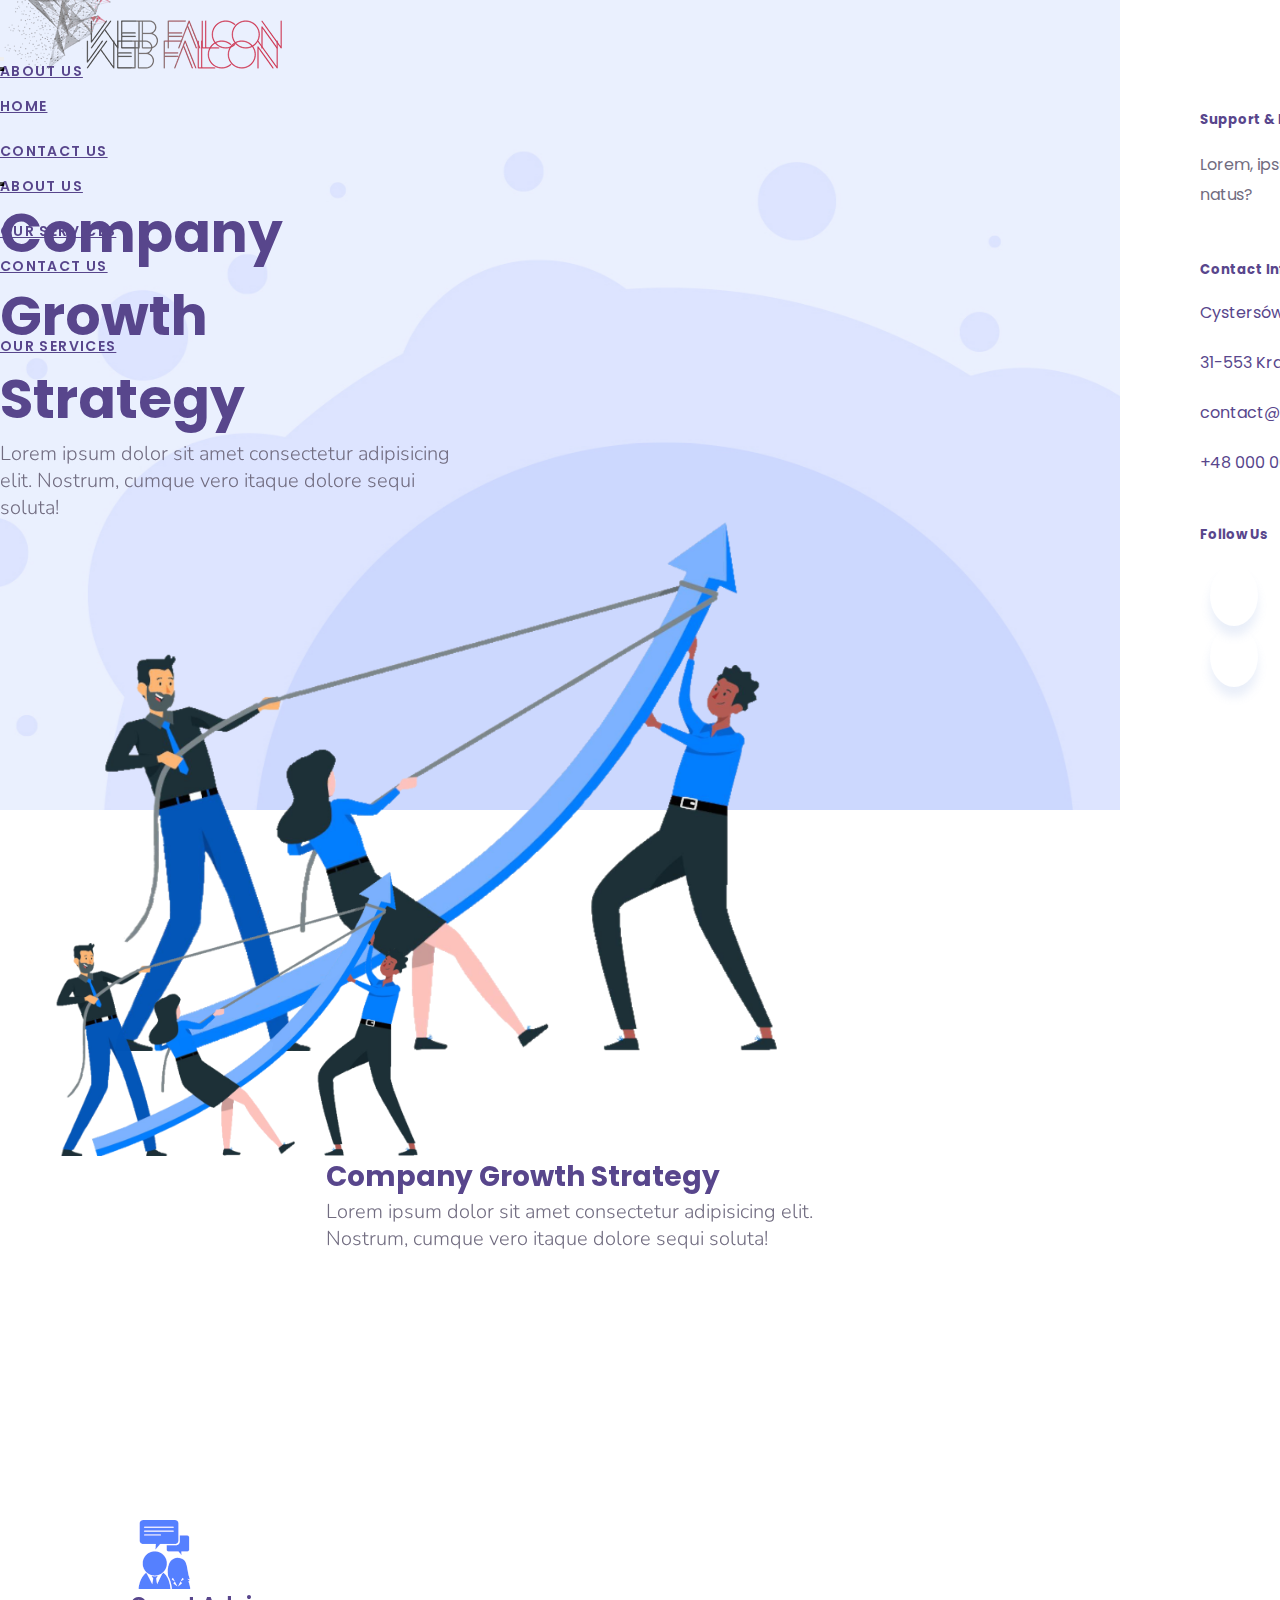
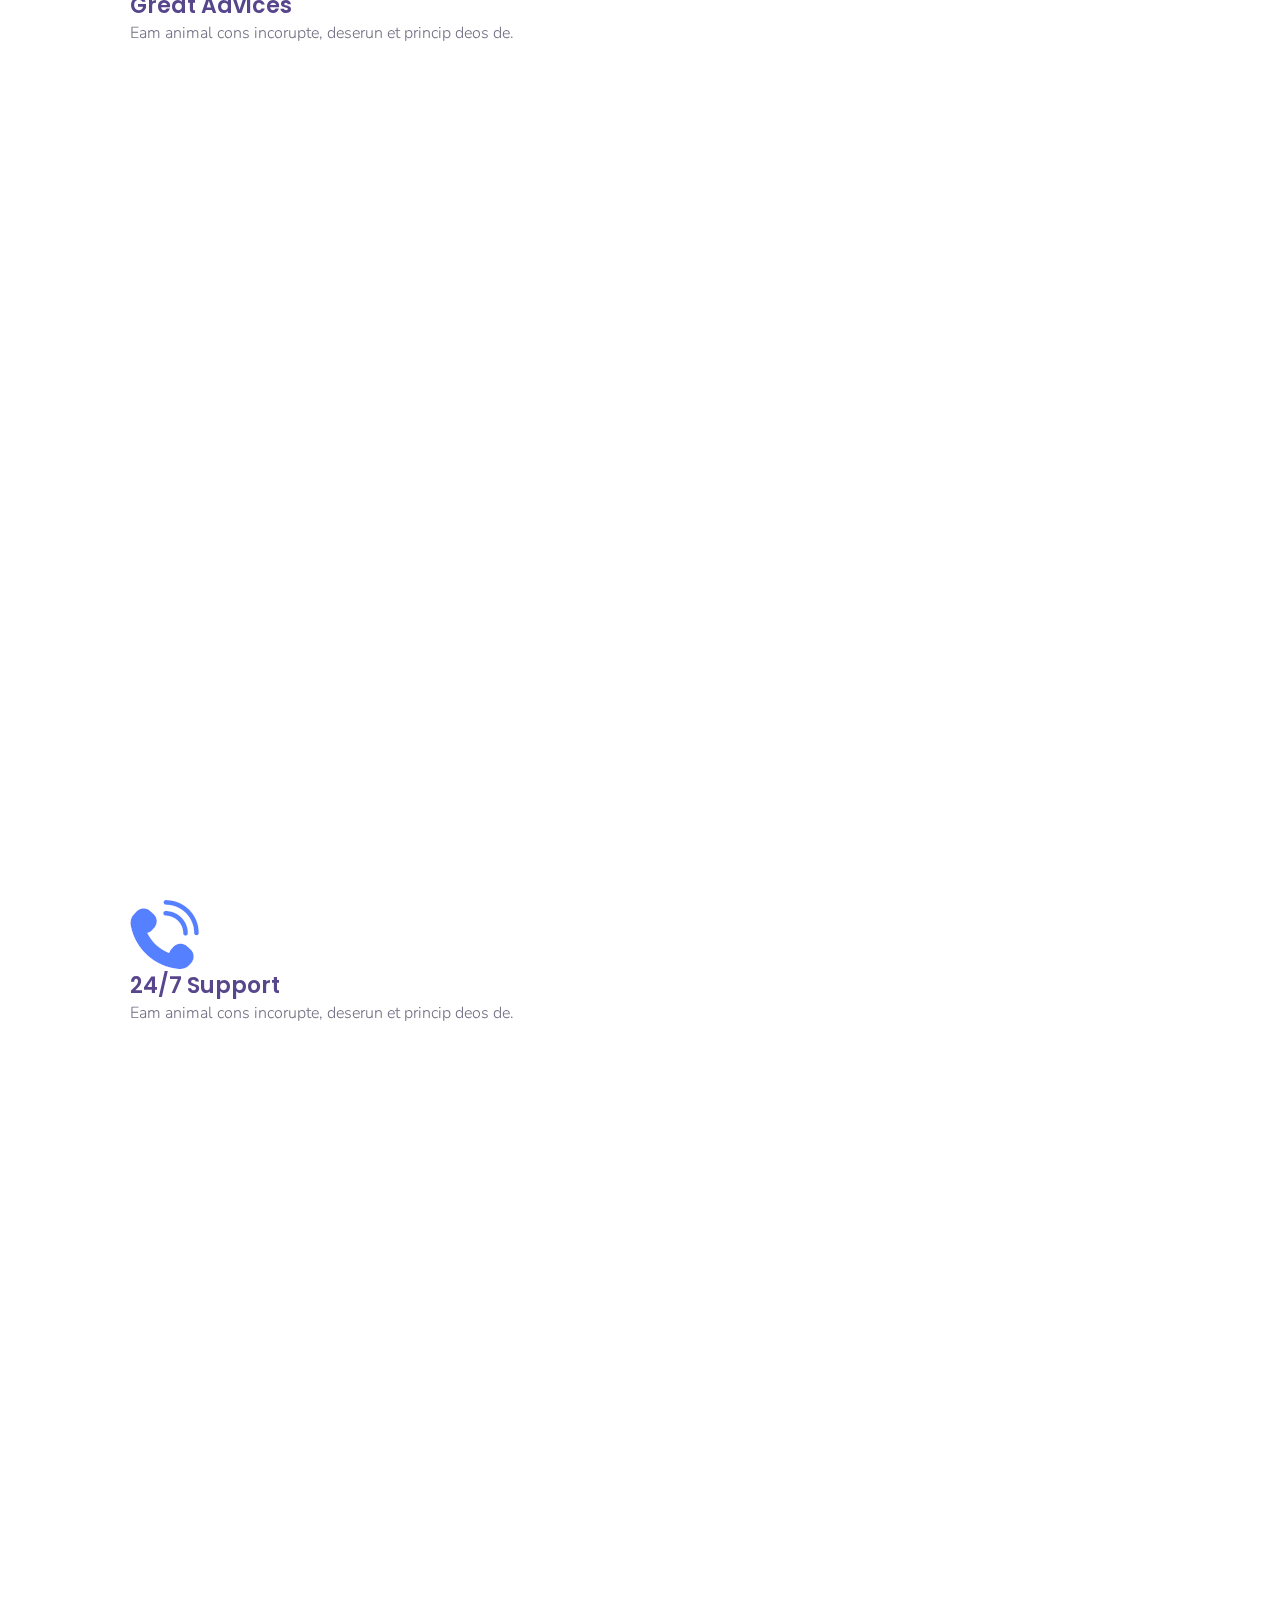
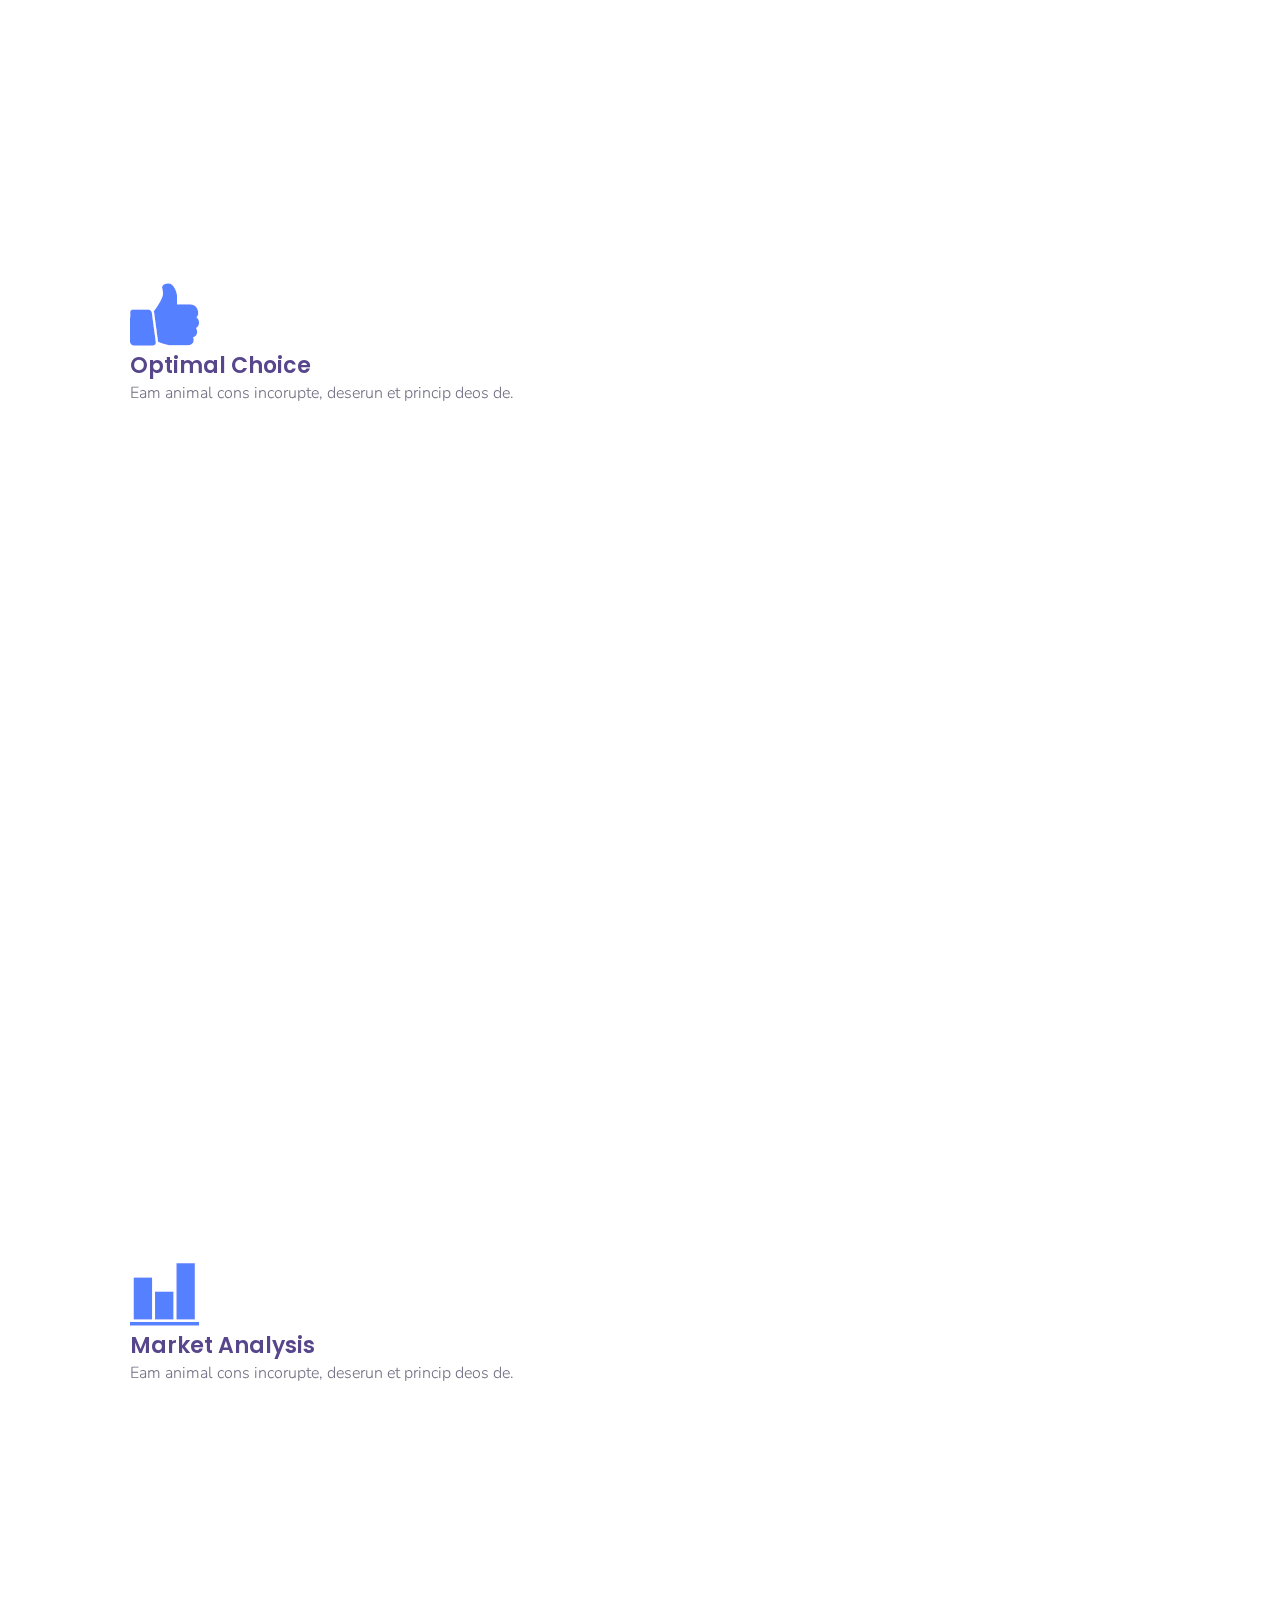
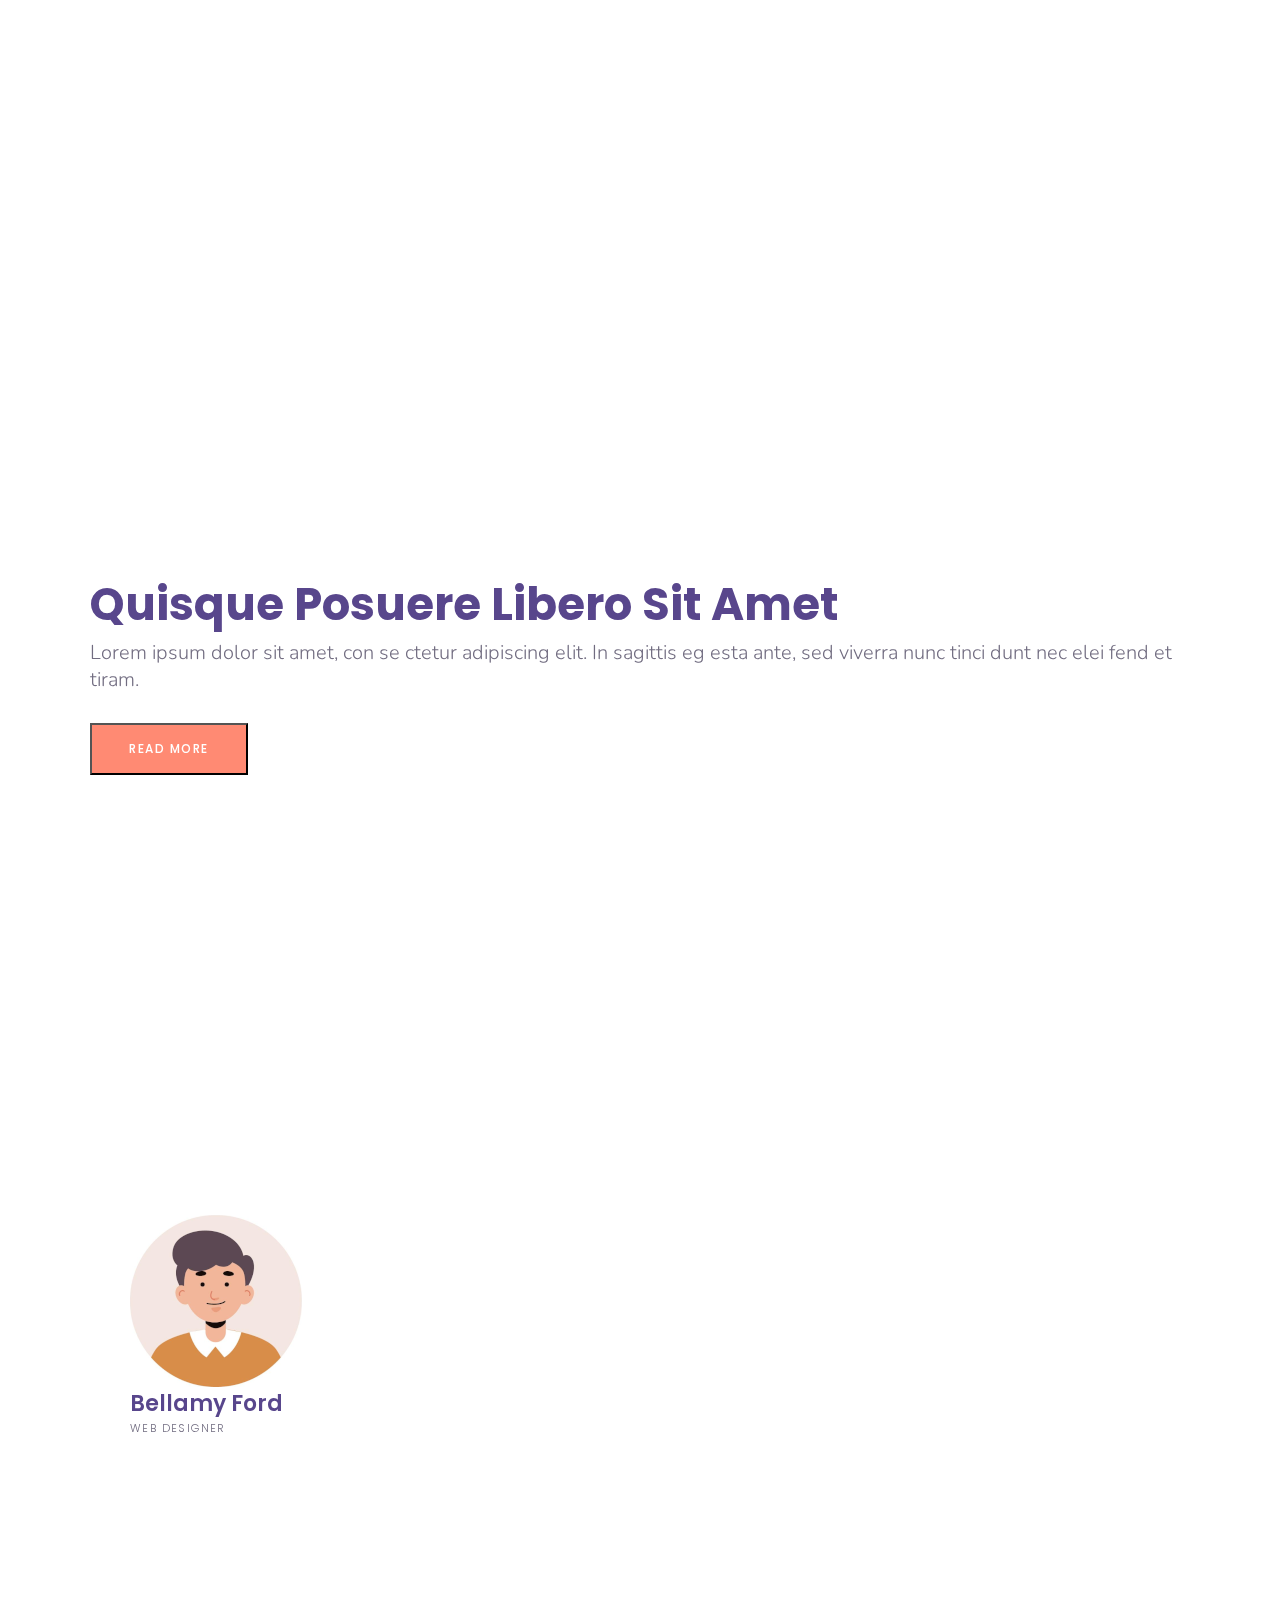
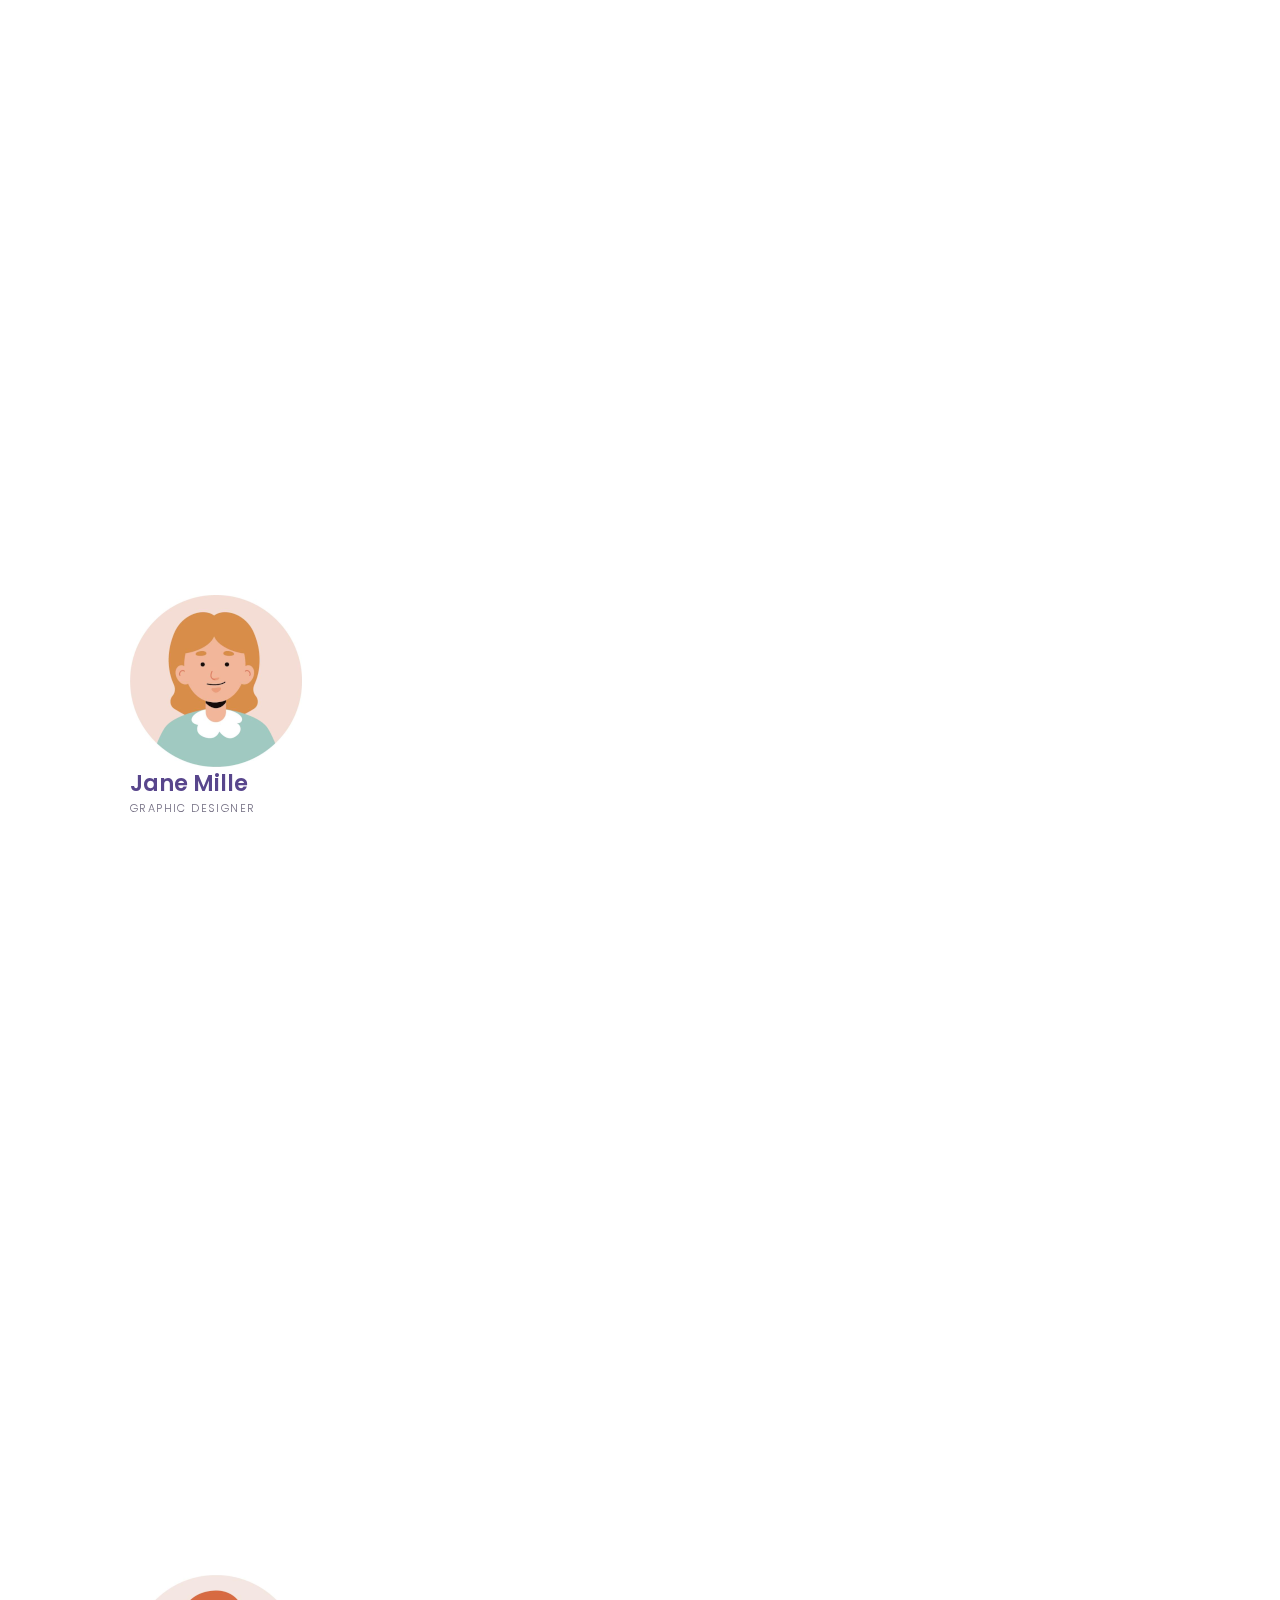
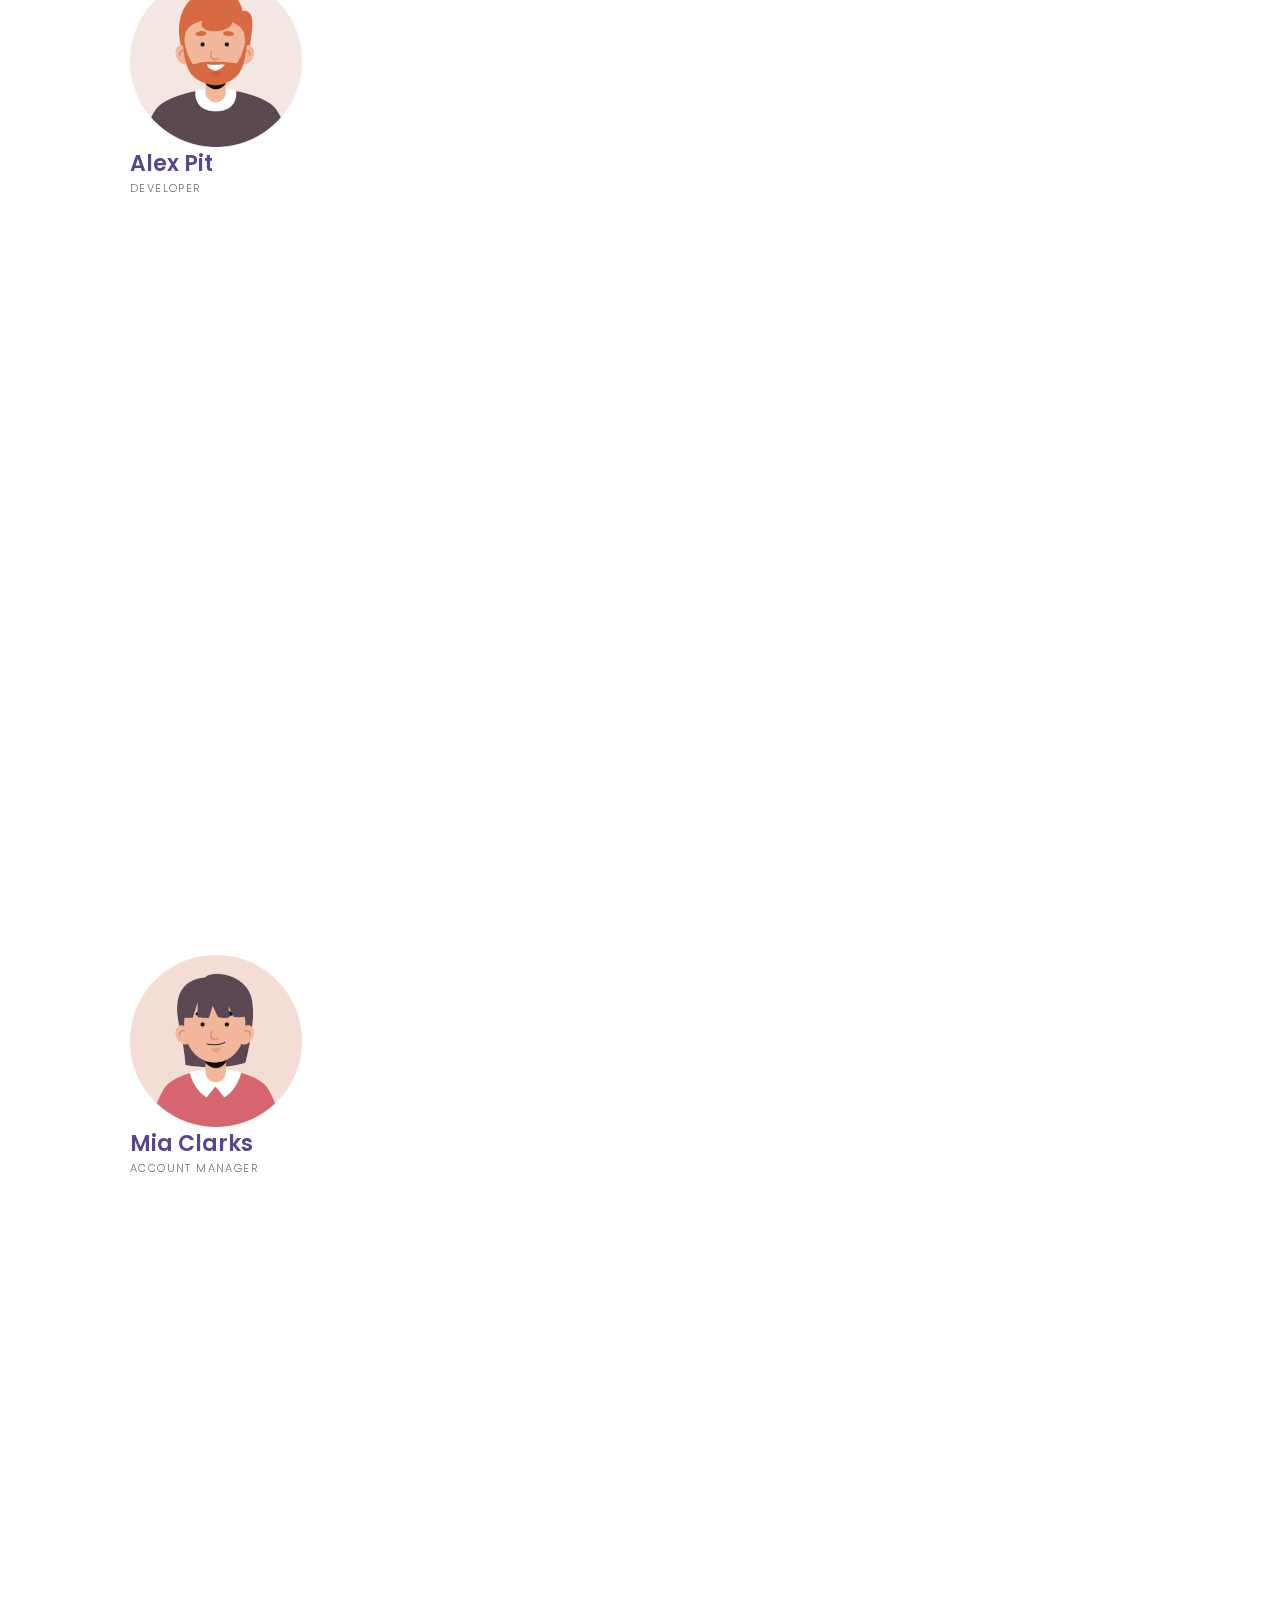
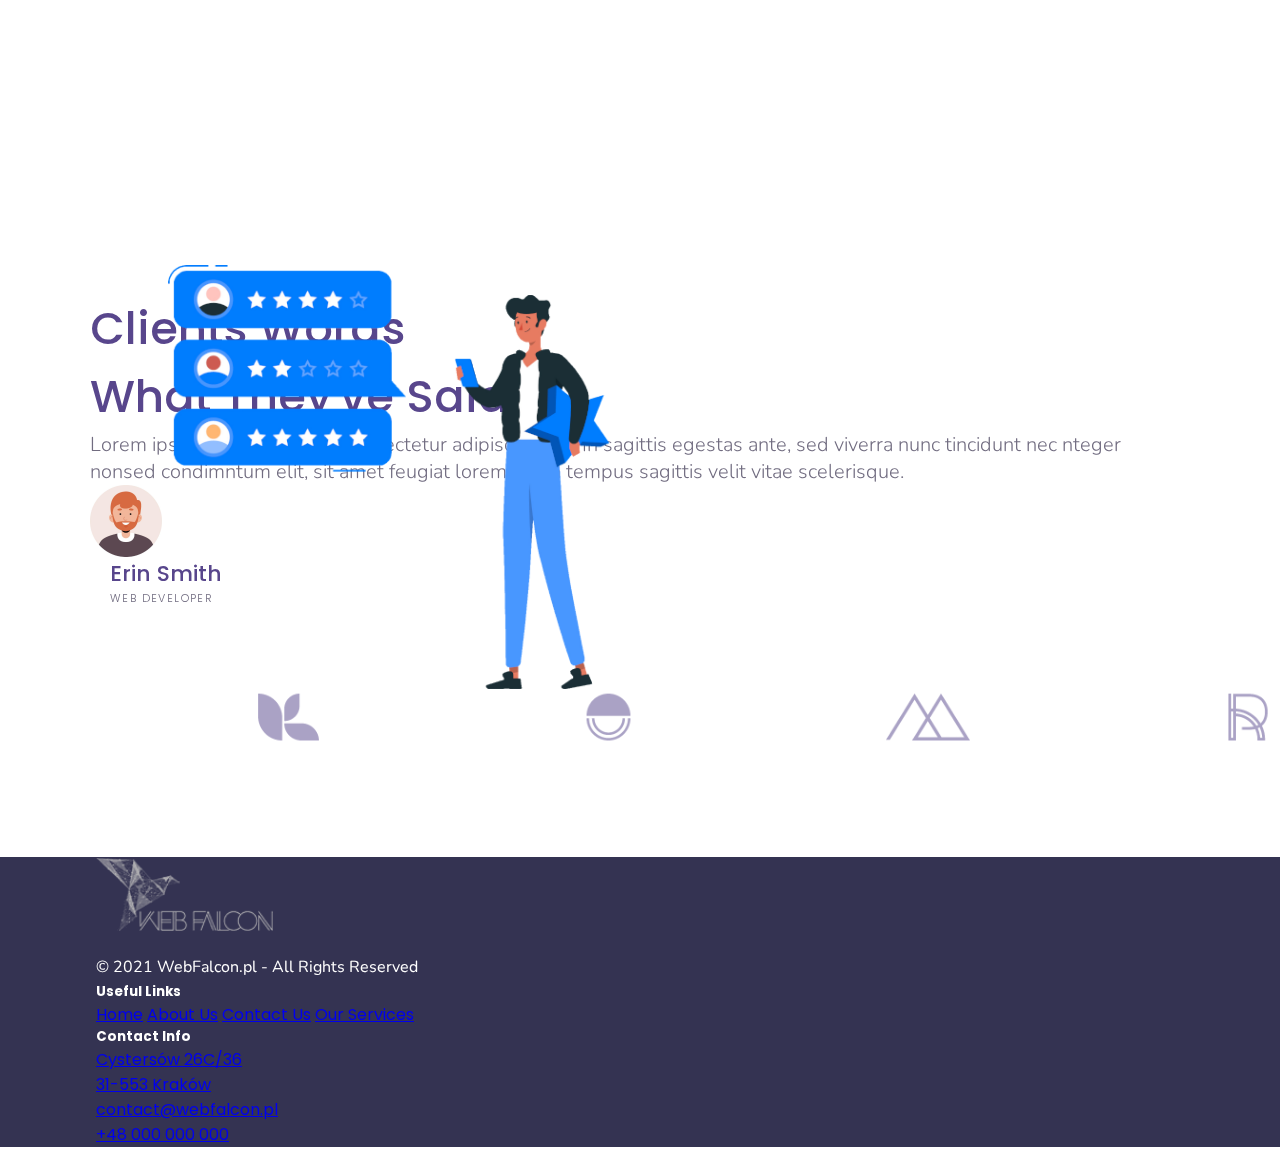
<file: about_us.html>
<html lang="en">

<head>
   <meta charset="UTF-8">
   <meta http-equiv="X-UA-Compatible" content="IE=edge">
   <meta name="viewport" content="width=device-width, initial-scale=1.0">
   <title>About Us - WebFalcon</title>

   <!-- Favicons -->
   <link rel="icon" href="img/favicon.png">

   <!-- Main Stylesheet File -->
   <link rel="stylesheet" href="about_us_style.css">

   <!-- Google Fonts -->
   <link rel="preconnect" href="https://fonts.googleapis.com">
   <link rel="preconnect" href="https://fonts.gstatic.com" crossorigin>
   <link href="https://fonts.googleapis.com/css2?family=Poppins&family=Nunito&display=swap" rel="stylesheet">

   <!-- Bootstrap CSS File -->
   <link href="https://cdn.jsdelivr.net/npm/bootstrap@5.1.3/dist/css/bootstrap.min.css" rel="stylesheet" integrity="sha384-1BmE4kWBq78iYhFldvKuhfTAU6auU8tT94WrHftjDbrCEXSU1oBoqyl2QvZ6jIW3" crossorigin="anonymous">
   
   <!-- Libraries CSS Files -->
   <link rel="stylesheet" href="https://pro.fontawesome.com/releases/v5.10.0/css/all.css" integrity="sha384-AYmEC3Yw5cVb3ZcuHtOA93w35dYTsvhLPVnYs9eStHfGJvOvKxVfELGroGkvsg+p" crossorigin="anonymous" />
   <link rel="stylesheet" type="text/css" href="slick/slick.css"/>

   <!-- ======================================================
      Theme Name: Co business multipurpose 2
      Theme URL: https://webfalcon.pl/rapid-multipurpose-bootstrap-business-template/
      Author: WebFalcon.pl
      License: https://webfalcon.pl/license/
   ======================================================= -->
</head>

<body onscroll="closeNav(); closeMobileNav()" style="overflow-x: hidden;">

   <!--===========================
      Nav Background Image
   ============================-->
   <div id="bg-img-1" class="container-fluid"></div>


   <!--===========================
      Navbar XL
   ============================-->
   <nav class="navbar navbar-expand-xl navbar-light d-none d-xl-block" id="_nav">
      <div class="container-fluid px-5 py-3" id="inner_nav">

         <!-- Mobile Navbar Toggler -->
         <button class="navbar-toggler border-none" type="button" data-bs-toggle="collapse" data-bs-target="#main-nav" aria-controls="main-nav" aria-expanded="false" aria-label="Toggle navigation">
            <span class="navbar-toggler-icon"></span>
         </button>
         <a href="#" class="navbar-brand mx-auto mx-xl-0">
            <img src="img/logo.png" alt="logo">
         </a>

         <!-- Main Nav -->
         <div class="collapse navbar-collapse justify-content-center align-center" id="main-nav">
            <ul class="navbar-nav" style="height: 100px;">

               <li class="nav-item dropdown mx-3 hover-color">
                  <a href="index.html" class="nav-link hover-transition nav-dot nav-dot-tr">HOME</a>
               </li>
               <li class="nav-item dropdown mx-3 hover-color">
                  <a href="about_us.html" class="nav-link hover-transition nav-dot">ABOUT US</a>
               </li>
               <li class="nav-item dropdown mx-3 hover-color">
                  <a href="contact_us.html" class="nav-link hover-transition nav-dot nav-dot-tr">CONTACT US</a>
               </li>
               <li class="nav-item dropdown mx-3 hover-color">
                  <a href="our_services.html" class="nav-link hover-transition nav-dot nav-dot-tr">OUR SERVICES</a>
               </li>
               <!-- Uncomment below if you wnat dropdown navbar -->
               <!--
               <li class="nav-item dropdown mx-3 hover-color">
                  <a href="#" class="nav-link dropdown-toggle hover-transition nav-dot nav-dot-tr">HOME</a>
                  <div class="dropdown-menu drop1">
                     <a href="index.html" class="dropdown-item d-flex align-items-center"><i class="fas fa-circle dd-dot dd-dot-tr"></i>Hosting Home</a>
                     <a href="#" class="dropdown-item d-flex align-items-center"><i class="fas fa-circle dd-dot dd-dot-tr"></i>Main Home</a>
                     <a href="#" class="dropdown-item d-flex align-items-center"><i class="fas fa-circle dd-dot dd-dot-tr"></i>App Landing Home</a>
                     <a href="#" class="dropdown-item d-flex align-items-center"><i class="fas fa-circle dd-dot dd-dot-tr"></i>Startup Agency Home</a>
                     <a href="#" class="dropdown-item d-flex align-items-center"><i class="fas fa-circle dd-dot dd-dot-tr"></i>Metro Showcase</a>
                     <a href="#" class="dropdown-item d-flex align-items-center"><i class="fas fa-circle dd-dot dd-dot-tr"></i>Marketing Home</a>
                     <a href="#" class="dropdown-item d-flex align-items-center"><i class="fas fa-circle dd-dot dd-dot-tr"></i>Tech Home</a>
                     <a href="#" class="dropdown-item d-flex align-items-center"><i class="fas fa-circle dd-dot dd-dot-tr"></i>SaaS Home</a>
                     <a href="#" class="dropdown-item d-flex align-items-center"><i class="fas fa-circle dd-dot dd-dot-tr"></i>Digital Agency</a>
                     <a href="#" class="dropdown-item d-flex align-items-center"><i class="fas fa-circle dd-dot dd-dot-tr"></i>Product Presentation</a>
                     <a href="#" class="dropdown-item d-flex align-items-center"><i class="fas fa-circle dd-dot dd-dot-tr"></i>Split Slider Home</a>
                     <a href="#" class="dropdown-item d-flex align-items-center"><i class="fas fa-circle dd-dot dd-dot-tr"></i>App Presentation</a>
                     <a href="#" class="dropdown-item d-flex align-items-center"><i class="fas fa-circle dd-dot dd-dot-tr"></i>Vertical Showcase</a>
                     <a href="#" class="dropdown-item d-flex align-items-center"><i class="fas fa-circle dd-dot dd-dot-tr"></i>Parallax Showcase</a>
                     <a href="#" class="dropdown-item d-flex align-items-center"><i class="fas fa-circle dd-dot dd-dot-tr"></i>Landing</a>
                  </div>
               </li>
               <li class="nav-item dropdown mx-3 hover-color">
                  <a href="#" class="nav-link dropdown-toggle hover-transition nav-dot">PAGES</a>
                  <div class="dropdown-menu drop1">
                     <a href="about_us.html" class="dropdown-item d-flex align-items-center"><i class="fas fa-circle dd-dot"></i>About Us</a>
                     <a href="contact_us.html" class="dropdown-item d-flex align-items-center"><i class="fas fa-circle dd-dot dd-dot-tr"></i>Contact Us</a>
                     <a href="our_services.html" class="dropdown-item d-flex align-items-center"><i class="fas fa-circle dd-dot dd-dot-tr"></i>Our Services</a>
                     <a href="#" class="dropdown-item d-flex align-items-center"><i class="fas fa-circle dd-dot dd-dot-tr"></i>About Me</a>
                     <a href="#" class="dropdown-item d-flex align-items-center"><i class="fas fa-circle dd-dot dd-dot-tr"></i>Get In Touch</a>
                     <a href="#" class="dropdown-item d-flex align-items-center"><i class="fas fa-circle dd-dot dd-dot-tr"></i>Our Clients</a>
                     <a href="#" class="dropdown-item d-flex align-items-center"><i class="fas fa-circle dd-dot dd-dot-tr"></i>What We Offer</a>
                     <a href="#" class="dropdown-item d-flex align-items-center"><i class="fas fa-circle dd-dot dd-dot-tr"></i>Meet The Team</a>
                     <a href="#" class="dropdown-item d-flex align-items-center"><i class="fas fa-circle dd-dot dd-dot-tr"></i>Pricing Plans</a>
                     <a href="#" class="dropdown-item d-flex align-items-center"><i class="fas fa-circle dd-dot dd-dot-tr"></i>Coming Soon</a>
                     <a href="#" class="dropdown-item d-flex align-items-center"><i class="fas fa-circle dd-dot dd-dot-tr"></i>FAQ Page</a>
                  </div>
               </li>
               <li class="nav-item dropdown mx-3 hover-color">
                  <a href="#" class="nav-link dropdown-toggle hover-transition nav-dot nav-dot-tr">PORTFOLIO</a>
                  <ul class="dropdown-menu drop1">
                     <li><a href="#" class="dropdown-item d-flex align-items-center"><i class="fas fa-circle dd-dot dd-dot-tr"></i>Standard</a></li>
                     <li><a href="#" class="dropdown-item d-flex align-items-center"><i class="fas fa-circle dd-dot dd-dot-tr"></i>Gallery</a></li>
                     <li><a href="#" class="dropdown-item d-flex align-items-center"><i class="fas fa-circle dd-dot dd-dot-tr"></i>Masonry</a></li>
                     <li><a href="#" class="dropdown-item d-flex align-items-center"><i class="fas fa-circle dd-dot dd-dot-tr"></i>Masonry Wide</a></li>
                     <li class="dropdown-submenu">
                        <a href="#" class="dropdown-item test d-flex align-items-center"><i class="fas fa-circle dd-dot dd-dot-tr"></i>Layouts <i class="fas fa-chevron-right submenu-arrow"></i></a>
                        <ul class="dropdown-menu">
                           <li><a href="#" class="dropdown-item d-flex align-items-center"><i class="fas fa-circle dd-dot dd-dot-tr"></i>2 Columns</a></li>
                           <li><a href="#" class="dropdown-item d-flex align-items-center"><i class="fas fa-circle dd-dot dd-dot-tr"></i>3 Columns</a></li>
                           <li><a href="#" class="dropdown-item d-flex align-items-center"><i class="fas fa-circle dd-dot dd-dot-tr"></i>3 Columns Wide</a></li>
                           <li><a href="#" class="dropdown-item d-flex align-items-center"><i class="fas fa-circle dd-dot dd-dot-tr"></i>4 Columns</a></li>
                           <li><a href="#" class="dropdown-item d-flex align-items-center"><i class="fas fa-circle dd-dot dd-dot-tr"></i>4 Columns Wide</a></li>
                           <li><a href="#" class="dropdown-item d-flex align-items-center"><i class="fas fa-circle dd-dot dd-dot-tr"></i>5 Columns</a></li>
                        </ul>
                     </li>
                     <li class="dropdown-submenu">
                        <a href="#" class="dropdown-item test d-flex align-items-center"><i class="fas fa-circle dd-dot dd-dot-tr"></i>Single <i class="fas fa-chevron-right submenu-arrow"></i></a>
                        <ul class="dropdown-menu">
                           <li><a href="#" class="dropdown-item d-flex align-items-center"><i class="fas fa-circle dd-dot dd-dot-tr"></i>Small Gallery</a></li>
                           <li><a href="#" class="dropdown-item d-flex align-items-center"><i class="fas fa-circle dd-dot dd-dot-tr"></i>Big Gallery</a></li>
                           <li><a href="#" class="dropdown-item d-flex align-items-center"><i class="fas fa-circle dd-dot dd-dot-tr"></i>Small Slider</a></li>
                           <li><a href="#" class="dropdown-item d-flex align-items-center"><i class="fas fa-circle dd-dot dd-dot-tr"></i>Big Slider</a></li>
                           <li><a href="#" class="dropdown-item d-flex align-items-center"><i class="fas fa-circle dd-dot dd-dot-tr"></i>Small Images</a></li>
                           <li><a href="#" class="dropdown-item d-flex align-items-center"><i class="fas fa-circle dd-dot dd-dot-tr"></i>Big Images</a></li>
                        </ul>
                     </li>
                  </ul>
               </li>
               <li class="nav-item dropdown mx-3 hover-color">
                  <a href="#" class="nav-link dropdown-toggle hover-transition nav-dot nav-dot-tr">BLOG</a>
                  <ul class="dropdown-menu drop1">
                     <li><a href="#" class="dropdown-item d-flex align-items-center"><i class="fas fa-circle dd-dot dd-dot-tr"></i>Right Sidebar</a></li>
                     <li><a href="#" class="dropdown-item d-flex align-items-center"><i class="fas fa-circle dd-dot dd-dot-tr"></i>Left Sidebar</a></li>
                     <li><a href="#" class="dropdown-item d-flex align-items-center"><i class="fas fa-circle dd-dot dd-dot-tr"></i>No Sidebar</a></li>
                     <li><a href="#" class="dropdown-item d-flex align-items-center"><i class="fas fa-circle dd-dot dd-dot-tr"></i>Masonry</a></li>
                     <li class="dropdown-submenu">
                        <a href="#" class="dropdown-item test d-flex align-items-center"><i class="fas fa-circle dd-dot dd-dot-tr"></i>Post Types <i class="fas fa-chevron-right submenu-arrow"></i></a>
                        <ul class="dropdown-menu">
                           <li><a href="#" class="dropdown-item d-flex align-items-center"><i class="fas fa-circle dd-dot dd-dot-tr"></i>Standard Post</a></li>
                           <li><a href="#" class="dropdown-item d-flex align-items-center"><i class="fas fa-circle dd-dot dd-dot-tr"></i>Quote Post</a></li>
                           <li><a href="#" class="dropdown-item d-flex align-items-center"><i class="fas fa-circle dd-dot dd-dot-tr"></i>Link Post</a></li>
                           <li><a href="#" class="dropdown-item d-flex align-items-center"><i class="fas fa-circle dd-dot dd-dot-tr"></i>Gallery Post</a></li>
                           <li><a href="#" class="dropdown-item d-flex align-items-center"><i class="fas fa-circle dd-dot dd-dot-tr"></i>Video Post</a></li>
                           <li><a href="#" class="dropdown-item d-flex align-items-center"><i class="fas fa-circle dd-dot dd-dot-tr"></i>Audio Post</a></li>
                        </ul>
                     </li>
                  </ul>
               </li>
               <li class="nav-item dropdown mx-3 hover-color">
                  <a href="#" class="nav-link dropdown-toggle hover-transition nav-dot nav-dot-tr">SHOP</a>
                  <ul class="dropdown-menu drop1">
                     <li><a href="#" class="dropdown-item d-flex align-items-center"><i class="fas fa-circle dd-dot dd-dot-tr"></i>Product List</a></li>
                     <li><a href="#" class="dropdown-item d-flex align-items-center"><i class="fas fa-circle dd-dot dd-dot-tr"></i>Single Product</a></li>
                     <li class="dropdown-submenu">
                        <a href="#" class="dropdown-item test d-flex align-items-center"><i class="fas fa-circle dd-dot dd-dot-tr"></i>Layouts <i class="fas fa-chevron-right submenu-arrow"></i></a>
                        <ul class="dropdown-menu">
                           <li><a href="#" class="dropdown-item d-flex align-items-center"><i class="fas fa-circle dd-dot dd-dot-tr"></i>Three Columns</a></li>
                           <li><a href="#" class="dropdown-item d-flex align-items-center"><i class="fas fa-circle dd-dot dd-dot-tr"></i>Four Columns</a></li>
                           <li><a href="#" class="dropdown-item d-flex align-items-center"><i class="fas fa-circle dd-dot dd-dot-tr"></i>Four Columns Wide</a></li>
                           <li><a href="#" class="dropdown-item d-flex align-items-center"><i class="fas fa-circle dd-dot dd-dot-tr"></i>Five Columns Wide</a></li>
                        </ul>
                     </li>
                     <li class="dropdown-submenu">
                        <a href="#" class="dropdown-item test d-flex align-items-center"><i class="fas fa-circle dd-dot dd-dot-tr"></i>Shop Pages <i class="fas fa-chevron-right submenu-arrow"></i></a>
                        <ul class="dropdown-menu">
                           <li><a href="#" class="dropdown-item d-flex align-items-center"><i class="fas fa-circle dd-dot dd-dot-tr"></i>My account</a></li>
                           <li><a href="#" class="dropdown-item d-flex align-items-center"><i class="fas fa-circle dd-dot dd-dot-tr"></i>Cart</a></li>
                           <li><a href="#" class="dropdown-item d-flex align-items-center"><i class="fas fa-circle dd-dot dd-dot-tr"></i>Checkout</a></li>
                        </ul>
                     </li>
                  </ul>
               </li>
               <li class="nav-item dropdown mx-3 hover-color column-dropdown" style="position: unset;">
                  <div style="position: relative;">
                     <a href="#" class="nav-link dropdown-toggle hover-transition nav-dot nav-dot-tr">ELEMENTS</a>
                  </div>
                  <div class="dropdown-menu drop1 py-5" id="main-elements">
                     <div class="row justify-content-center">
                        <div class="col-2">
                           <a href="#" class="dropdown-header">PRESENTATION</a>
                           <a href="#" class="dropdown-item d-flex align-items-center"><i class="fas fa-circle dd-dot dd-dot-tr"></i>Parallax Section</a>
                           <a href="#" class="dropdown-item d-flex align-items-center"><i class="fas fa-circle dd-dot dd-dot-tr"></i>Single Image</a>
                           <a href="#" class="dropdown-item d-flex align-items-center"><i class="fas fa-circle dd-dot dd-dot-tr"></i>Product Showcase</a>
                           <a href="#" class="dropdown-item d-flex align-items-center"><i class="fas fa-circle dd-dot dd-dot-tr"></i>Floating Images</a>
                           <a href="#" class="dropdown-item d-flex align-items-center"><i class="fas fa-circle dd-dot dd-dot-tr"></i>Team</a>
                           <a href="#" class="dropdown-item d-flex align-items-center"><i class="fas fa-circle dd-dot dd-dot-tr"></i>Triple Frame Highlight</a>
                           <a href="#" class="dropdown-item d-flex align-items-center"><i class="fas fa-circle dd-dot dd-dot-tr"></i>Video Button</a>
                           <a href="#" class="dropdown-item d-flex align-items-center"><i class="fas fa-circle dd-dot dd-dot-tr"></i>Split Slider</a>
                        </div>
                        <div class="col-2">
                           <a href="#" class="dropdown-header">CLASSIC</a>
                           <a href="#" class="dropdown-item d-flex align-items-center"><i class="fas fa-circle dd-dot dd-dot-tr"></i>Accordions</a>
                           <a href="#" class="dropdown-item d-flex align-items-center"><i class="fas fa-circle dd-dot dd-dot-tr"></i>Tabs</a>
                           <a href="#" class="dropdown-item d-flex align-items-center"><i class="fas fa-circle dd-dot dd-dot-tr"></i>Clients</a>
                           <a href="#" class="dropdown-item d-flex align-items-center"><i class="fas fa-circle dd-dot dd-dot-tr"></i>Buttons</a>
                           <a href="#" class="dropdown-item d-flex align-items-center"><i class="fas fa-circle dd-dot dd-dot-tr"></i>Icon With Text</a>
                           <a href="#" class="dropdown-item d-flex align-items-center"><i class="fas fa-circle dd-dot dd-dot-tr"></i>Icon List Items</a>
                           <a href="#" class="dropdown-item d-flex align-items-center"><i class="fas fa-circle dd-dot dd-dot-tr"></i>Progress Bar</a>
                           <a href="#" class="dropdown-item d-flex align-items-center"><i class="fas fa-circle dd-dot dd-dot-tr"></i>Contact Form</a>
                        </div>
                        <div class="col-2">
                           <a href="#" class="dropdown-header">TYPOGRAPHY</a>
                           <a href="#" class="dropdown-item d-flex align-items-center"><i class="fas fa-circle dd-dot dd-dot-tr"></i>Blockquote</a>
                           <a href="#" class="dropdown-item d-flex align-items-center"><i class="fas fa-circle dd-dot dd-dot-tr"></i>Columns</a>
                           <a href="#" class="dropdown-item d-flex align-items-center"><i class="fas fa-circle dd-dot dd-dot-tr"></i>Headings</a>
                           <a href="#" class="dropdown-item d-flex align-items-center"><i class="fas fa-circle dd-dot dd-dot-tr"></i>Custom Font</a>
                           <a href="#" class="dropdown-item d-flex align-items-center"><i class="fas fa-circle dd-dot dd-dot-tr"></i>Dropcaps $ Highlights</a>
                           <a href="#" class="dropdown-item d-flex align-items-center"><i class="fas fa-circle dd-dot dd-dot-tr"></i>Section Title</a>
                           <a href="#" class="dropdown-item d-flex align-items-center"><i class="fas fa-circle dd-dot dd-dot-tr"></i>Separators</a>
                           <a href="#" class="dropdown-item d-flex align-items-center"><i class="fas fa-circle dd-dot dd-dot-tr"></i>Testimonials</a>
                        </div>
                        <div class="col-2">
                           <a href="#" class="dropdown-header">INFOGRAPHIC</a>
                           <a href="#" class="dropdown-item d-flex align-items-center"><i class="fas fa-circle dd-dot dd-dot-tr"></i>Comparison Pricing</a>
                           <a href="#" class="dropdown-item d-flex align-items-center"><i class="fas fa-circle dd-dot dd-dot-tr"></i>Pie Chart</a>
                           <a href="#" class="dropdown-item d-flex align-items-center"><i class="fas fa-circle dd-dot dd-dot-tr"></i>Pricing Tables</a>
                           <a href="#" class="dropdown-item d-flex align-items-center"><i class="fas fa-circle dd-dot dd-dot-tr"></i>Google Maps</a>
                           <a href="#" class="dropdown-item d-flex align-items-center"><i class="fas fa-circle dd-dot dd-dot-tr"></i>Countdown</a>
                           <a href="#" class="dropdown-item d-flex align-items-center"><i class="fas fa-circle dd-dot dd-dot-tr"></i>Counters</a>
                           <a href="#" class="dropdown-item d-flex align-items-center"><i class="fas fa-circle dd-dot dd-dot-tr"></i>Portfolio List</a>
                           <a href="#" class="dropdown-item d-flex align-items-center"><i class="fas fa-circle dd-dot dd-dot-tr"></i>Blog List</a>
                           <a href="#" class="dropdown-item d-flex align-items-center"><i class="fas fa-circle dd-dot dd-dot-tr"></i>Shop List</a>
                        </div>
                     </div>
                  </div>
               </li>
               -->

            </ul>
         </div> <!-- #main-nav -->

         <!-- Shopping Cart, Search, Side Panel Toggler -->
         <div class="justify-content-center align-center d-none d-xl-block" id="right-nav">
            <ul class="navbar-nav">
               <li class="nav-item mx-2">
                  <button type="button" class="nav-link btn" onclick="openNav()" id="buttonOpen">
                     <span class="navbar-toggler-icon">
                  </button>
               </li>
            </ul>
         </div>

      </div> <!-- inner_nav-->
   </nav> <!-- _nav -->

   <!--===========================
      Navbar XL Sticky
   ============================-->
   <nav class="navbar navbar-expand-xl navbar-light d-none d-xl-block border-bottom" id="_nav1" style="top: -80px; position: fixed; background-color: #fff; height: 95px; width: 100vw;">
      <div class="container-fluid px-5 py-3" id="inner_nav1" style=" margin-top: -16px;">
         
         <!-- Mobile Navbar Toggler -->
         <button class="navbar-toggler border-none" type="button" data-bs-toggle="collapse" data-bs-target="#main-nav" aria-controls="main-nav" aria-expanded="false" aria-label="Toggle navigation">
            <span class="navbar-toggler-icon"></span>
         </button>
         <a href="#" class="navbar-brand mx-auto mx-xl-0">
            <img src="img/logo.png" alt="logo" style="height: 60px;">
         </a>

         <!-- Main Nav -->
         <div class="collapse navbar-collapse justify-content-center align-center" id="main-nav">
            <ul class="navbar-nav" style="height: 100px;">

               <li class="nav-item dropdown mx-3 hover-color">
                  <a href="index.html" class="nav-link hover-transition nav-dot nav-dot-tr">HOME</a>
               </li>
               <li class="nav-item dropdown mx-3 hover-color">
                  <a href="about_us.html" class="nav-link hover-transition nav-dot">ABOUT US</a>
               </li>
               <li class="nav-item dropdown mx-3 hover-color">
                  <a href="contact_us.html" class="nav-link hover-transition nav-dot nav-dot-tr">CONTACT US</a>
               </li>
               <li class="nav-item dropdown mx-3 hover-color">
                  <a href="our_services.html" class="nav-link hover-transition nav-dot nav-dot-tr">OUR SERVICES</a>
               </li>
               <!-- Uncomment below if you want dropdown navbar -->
               <!-- 
               <li class="nav-item dropdown mx-3 hover-color smaller-nav">
                  <a href="#" class="nav-link dropdown-toggle hover-transition nav-dot nav-dot-tr smaller-nav">HOME</a>
                  <div class="dropdown-menu drop1">
                     <a href="index.html" class="dropdown-item d-flex align-items-center"><i class="fas fa-circle dd-dot dd-dot-tr"></i>Hosting Home</a>
                     <a href="#" class="dropdown-item d-flex align-items-center"><i class="fas fa-circle dd-dot dd-dot-tr"></i>Main Home</a>
                     <a href="#" class="dropdown-item d-flex align-items-center"><i class="fas fa-circle dd-dot dd-dot-tr"></i>App Landing Home</a>
                     <a href="#" class="dropdown-item d-flex align-items-center"><i class="fas fa-circle dd-dot dd-dot-tr"></i>Startup Agency Home</a>
                     <a href="#" class="dropdown-item d-flex align-items-center"><i class="fas fa-circle dd-dot dd-dot-tr"></i>Metro Showcase</a>
                     <a href="#" class="dropdown-item d-flex align-items-center"><i class="fas fa-circle dd-dot dd-dot-tr"></i>Marketing Home</a>
                     <a href="#" class="dropdown-item d-flex align-items-center"><i class="fas fa-circle dd-dot dd-dot-tr"></i>Tech Home</a>
                     <a href="#" class="dropdown-item d-flex align-items-center"><i class="fas fa-circle dd-dot dd-dot-tr"></i>SaaS Home</a>
                     <a href="#" class="dropdown-item d-flex align-items-center"><i class="fas fa-circle dd-dot dd-dot-tr"></i>Digital Agency</a>
                     <a href="#" class="dropdown-item d-flex align-items-center"><i class="fas fa-circle dd-dot dd-dot-tr"></i>Product Presentation</a>
                     <a href="#" class="dropdown-item d-flex align-items-center"><i class="fas fa-circle dd-dot dd-dot-tr"></i>Split Slider Home</a>
                     <a href="#" class="dropdown-item d-flex align-items-center"><i class="fas fa-circle dd-dot dd-dot-tr"></i>App Presentation</a>
                     <a href="#" class="dropdown-item d-flex align-items-center"><i class="fas fa-circle dd-dot dd-dot-tr"></i>Vertical Showcase</a>
                     <a href="#" class="dropdown-item d-flex align-items-center"><i class="fas fa-circle dd-dot dd-dot-tr"></i>Parallax Showcase</a>
                     <a href="#" class="dropdown-item d-flex align-items-center"><i class="fas fa-circle dd-dot dd-dot-tr"></i>Landing</a>
                  </div>
               </li>
               <li class="nav-item dropdown mx-3 hover-color smaller-nav">
                  <a href="#" class="nav-link dropdown-toggle hover-transition nav-dot smaller-nav">PAGES</a>
                  <div class="dropdown-menu drop1">
                     <a href="about_us.html" class="dropdown-item d-flex align-items-center"><i class="fas fa-circle dd-dot"></i>About Us</a>
                     <a href="contact_us.html" class="dropdown-item d-flex align-items-center"><i class="fas fa-circle dd-dot dd-dot-tr"></i>Contact Us</a>
                     <a href="our_services.html" class="dropdown-item d-flex align-items-center"><i class="fas fa-circle dd-dot dd-dot-tr"></i>Our Services</a>
                     <a href="#" class="dropdown-item d-flex align-items-center"><i class="fas fa-circle dd-dot dd-dot-tr"></i>About Me</a>
                     <a href="#" class="dropdown-item d-flex align-items-center"><i class="fas fa-circle dd-dot dd-dot-tr"></i>Get In Touch</a>
                     <a href="#" class="dropdown-item d-flex align-items-center"><i class="fas fa-circle dd-dot dd-dot-tr"></i>Our Clients</a>
                     <a href="#" class="dropdown-item d-flex align-items-center"><i class="fas fa-circle dd-dot dd-dot-tr"></i>What We Offer</a>
                     <a href="#" class="dropdown-item d-flex align-items-center"><i class="fas fa-circle dd-dot dd-dot-tr"></i>Meet The Team</a>
                     <a href="#" class="dropdown-item d-flex align-items-center"><i class="fas fa-circle dd-dot dd-dot-tr"></i>Pricing Plans</a>
                     <a href="#" class="dropdown-item d-flex align-items-center"><i class="fas fa-circle dd-dot dd-dot-tr"></i>Coming Soon</a>
                     <a href="#" class="dropdown-item d-flex align-items-center"><i class="fas fa-circle dd-dot dd-dot-tr"></i>FAQ Page</a>
                  </div>
               </li>
               <li class="nav-item dropdown mx-3 hover-color">
                  <a href="#" class="nav-link dropdown-toggle hover-transition nav-dot nav-dot-tr">PORTFOLIO</a>
                  <ul class="dropdown-menu drop1">
                     <li><a href="#" class="dropdown-item d-flex align-items-center"><i class="fas fa-circle dd-dot dd-dot-tr"></i>Standard</a></li>
                     <li><a href="#" class="dropdown-item d-flex align-items-center"><i class="fas fa-circle dd-dot dd-dot-tr"></i>Gallery</a></li>
                     <li><a href="#" class="dropdown-item d-flex align-items-center"><i class="fas fa-circle dd-dot dd-dot-tr"></i>Masonry</a></li>
                     <li><a href="#" class="dropdown-item d-flex align-items-center"><i class="fas fa-circle dd-dot dd-dot-tr"></i>Masonry Wide</a></li>
                     <li class="dropdown-submenu">
                        <a href="#" class="dropdown-item test d-flex align-items-center"><i class="fas fa-circle dd-dot dd-dot-tr"></i>Layouts <i class="fas fa-chevron-right submenu-arrow"></i></a>
                        <ul class="dropdown-menu">
                           <li><a href="#" class="dropdown-item d-flex align-items-center"><i class="fas fa-circle dd-dot dd-dot-tr"></i>2 Columns</a></li>
                           <li><a href="#" class="dropdown-item d-flex align-items-center"><i class="fas fa-circle dd-dot dd-dot-tr"></i>3 Columns</a></li>
                           <li><a href="#" class="dropdown-item d-flex align-items-center"><i class="fas fa-circle dd-dot dd-dot-tr"></i>3 Columns Wide</a></li>
                           <li><a href="#" class="dropdown-item d-flex align-items-center"><i class="fas fa-circle dd-dot dd-dot-tr"></i>4 Columns</a></li>
                           <li><a href="#" class="dropdown-item d-flex align-items-center"><i class="fas fa-circle dd-dot dd-dot-tr"></i>4 Columns Wide</a></li>
                           <li><a href="#" class="dropdown-item d-flex align-items-center"><i class="fas fa-circle dd-dot dd-dot-tr"></i>5 Columns</a></li>
                        </ul>
                     </li>
                     <li class="dropdown-submenu">
                        <a href="#" class="dropdown-item test d-flex align-items-center"><i class="fas fa-circle dd-dot dd-dot-tr"></i>Single <i class="fas fa-chevron-right submenu-arrow"></i></a>
                        <ul class="dropdown-menu">
                           <li><a href="#" class="dropdown-item d-flex align-items-center"><i class="fas fa-circle dd-dot dd-dot-tr"></i>Small Gallery</a></li>
                           <li><a href="#" class="dropdown-item d-flex align-items-center"><i class="fas fa-circle dd-dot dd-dot-tr"></i>Big Gallery</a></li>
                           <li><a href="#" class="dropdown-item d-flex align-items-center"><i class="fas fa-circle dd-dot dd-dot-tr"></i>Small Slider</a></li>
                           <li><a href="#" class="dropdown-item d-flex align-items-center"><i class="fas fa-circle dd-dot dd-dot-tr"></i>Big Slider</a></li>
                           <li><a href="#" class="dropdown-item d-flex align-items-center"><i class="fas fa-circle dd-dot dd-dot-tr"></i>Small Images</a></li>
                           <li><a href="#" class="dropdown-item d-flex align-items-center"><i class="fas fa-circle dd-dot dd-dot-tr"></i>Big Images</a></li>
                        </ul>
                     </li>
                  </ul>
               </li>
               <li class="nav-item dropdown mx-3 hover-color">
                  <a href="#" class="nav-link dropdown-toggle hover-transition nav-dot nav-dot-tr">BLOG</a>
                  <ul class="dropdown-menu drop1">
                     <li><a href="#" class="dropdown-item d-flex align-items-center"><i class="fas fa-circle dd-dot dd-dot-tr"></i>Right Sidebar</a></li>
                     <li><a href="#" class="dropdown-item d-flex align-items-center"><i class="fas fa-circle dd-dot dd-dot-tr"></i>Left Sidebar</a></li>
                     <li><a href="#" class="dropdown-item d-flex align-items-center"><i class="fas fa-circle dd-dot dd-dot-tr"></i>No Sidebar</a></li>
                     <li><a href="#" class="dropdown-item d-flex align-items-center"><i class="fas fa-circle dd-dot dd-dot-tr"></i>Masonry</a></li>
                     <li class="dropdown-submenu">
                        <a href="#" class="dropdown-item test d-flex align-items-center"><i class="fas fa-circle dd-dot dd-dot-tr"></i>Post Types <i class="fas fa-chevron-right submenu-arrow"></i></a>
                        <ul class="dropdown-menu">
                           <li><a href="#" class="dropdown-item d-flex align-items-center"><i class="fas fa-circle dd-dot dd-dot-tr"></i>Standard Post</a></li>
                           <li><a href="#" class="dropdown-item d-flex align-items-center"><i class="fas fa-circle dd-dot dd-dot-tr"></i>Quote Post</a></li>
                           <li><a href="#" class="dropdown-item d-flex align-items-center"><i class="fas fa-circle dd-dot dd-dot-tr"></i>Link Post</a></li>
                           <li><a href="#" class="dropdown-item d-flex align-items-center"><i class="fas fa-circle dd-dot dd-dot-tr"></i>Gallery Post</a></li>
                           <li><a href="#" class="dropdown-item d-flex align-items-center"><i class="fas fa-circle dd-dot dd-dot-tr"></i>Video Post</a></li>
                           <li><a href="#" class="dropdown-item d-flex align-items-center"><i class="fas fa-circle dd-dot dd-dot-tr"></i>Audio Post</a></li>
                        </ul>
                     </li>
                  </ul>
               </li>
               <li class="nav-item dropdown mx-3 hover-color">
                  <a href="#" class="nav-link dropdown-toggle hover-transition nav-dot nav-dot-tr">SHOP</a>
                  <ul class="dropdown-menu drop1">
                     <li><a href="#" class="dropdown-item d-flex align-items-center"><i class="fas fa-circle dd-dot dd-dot-tr"></i>Product List</a></li>
                     <li><a href="#" class="dropdown-item d-flex align-items-center"><i class="fas fa-circle dd-dot dd-dot-tr"></i>Single Product</a></li>
                     <li class="dropdown-submenu">
                        <a href="#" class="dropdown-item test d-flex align-items-center"><i class="fas fa-circle dd-dot dd-dot-tr"></i>Layouts <i class="fas fa-chevron-right submenu-arrow"></i></a>
                        <ul class="dropdown-menu">
                           <li><a href="#" class="dropdown-item d-flex align-items-center"><i class="fas fa-circle dd-dot dd-dot-tr"></i>Three Columns</a></li>
                           <li><a href="#" class="dropdown-item d-flex align-items-center"><i class="fas fa-circle dd-dot dd-dot-tr"></i>Four Columns</a></li>
                           <li><a href="#" class="dropdown-item d-flex align-items-center"><i class="fas fa-circle dd-dot dd-dot-tr"></i>Four Columns Wide</a></li>
                           <li><a href="#" class="dropdown-item d-flex align-items-center"><i class="fas fa-circle dd-dot dd-dot-tr"></i>Five Columns Wide</a></li>
                        </ul>
                     </li>
                     <li class="dropdown-submenu">
                        <a href="#" class="dropdown-item test d-flex align-items-center"><i class="fas fa-circle dd-dot dd-dot-tr"></i>Shop Pages <i class="fas fa-chevron-right submenu-arrow"></i></a>
                        <ul class="dropdown-menu">
                           <li><a href="#" class="dropdown-item d-flex align-items-center"><i class="fas fa-circle dd-dot dd-dot-tr"></i>My account</a></li>
                           <li><a href="#" class="dropdown-item d-flex align-items-center"><i class="fas fa-circle dd-dot dd-dot-tr"></i>Cart</a></li>
                           <li><a href="#" class="dropdown-item d-flex align-items-center"><i class="fas fa-circle dd-dot dd-dot-tr"></i>Checkout</a></li>
                        </ul>
                     </li>
                  </ul>
               </li>
               <li class="nav-item dropdown mx-3 hover-color column-dropdown" style="position: unset;">
                  <div style="position: relative;">
                     <a href="#" class="nav-link dropdown-toggle hover-transition nav-dot nav-dot-tr">ELEMENTS</a>
                  </div>
                  <div class="dropdown-menu drop1 py-5" id="main-elements">
                     <div class="row justify-content-center">
                        <div class="col-2">
                           <a href="#" class="dropdown-header">PRESENTATION</a>
                           <a href="#" class="dropdown-item d-flex align-items-center"><i class="fas fa-circle dd-dot dd-dot-tr"></i>Parallax Section</a>
                           <a href="#" class="dropdown-item d-flex align-items-center"><i class="fas fa-circle dd-dot dd-dot-tr"></i>Single Image</a>
                           <a href="#" class="dropdown-item d-flex align-items-center"><i class="fas fa-circle dd-dot dd-dot-tr"></i>Product Showcase</a>
                           <a href="#" class="dropdown-item d-flex align-items-center"><i class="fas fa-circle dd-dot dd-dot-tr"></i>Floating Images</a>
                           <a href="#" class="dropdown-item d-flex align-items-center"><i class="fas fa-circle dd-dot dd-dot-tr"></i>Team</a>
                           <a href="#" class="dropdown-item d-flex align-items-center"><i class="fas fa-circle dd-dot dd-dot-tr"></i>Triple Frame Highlight</a>
                           <a href="#" class="dropdown-item d-flex align-items-center"><i class="fas fa-circle dd-dot dd-dot-tr"></i>Video Button</a>
                           <a href="#" class="dropdown-item d-flex align-items-center"><i class="fas fa-circle dd-dot dd-dot-tr"></i>Split Slider</a>
                        </div>
                        <div class="col-2">
                           <a href="#" class="dropdown-header">CLASSIC</a>
                           <a href="#" class="dropdown-item d-flex align-items-center"><i class="fas fa-circle dd-dot dd-dot-tr"></i>Accordions</a>
                           <a href="#" class="dropdown-item d-flex align-items-center"><i class="fas fa-circle dd-dot dd-dot-tr"></i>Tabs</a>
                           <a href="#" class="dropdown-item d-flex align-items-center"><i class="fas fa-circle dd-dot dd-dot-tr"></i>Clients</a>
                           <a href="#" class="dropdown-item d-flex align-items-center"><i class="fas fa-circle dd-dot dd-dot-tr"></i>Buttons</a>
                           <a href="#" class="dropdown-item d-flex align-items-center"><i class="fas fa-circle dd-dot dd-dot-tr"></i>Icon With Text</a>
                           <a href="#" class="dropdown-item d-flex align-items-center"><i class="fas fa-circle dd-dot dd-dot-tr"></i>Icon List Items</a>
                           <a href="#" class="dropdown-item d-flex align-items-center"><i class="fas fa-circle dd-dot dd-dot-tr"></i>Progress Bar</a>
                           <a href="#" class="dropdown-item d-flex align-items-center"><i class="fas fa-circle dd-dot dd-dot-tr"></i>Contact Form</a>
                        </div>
                        <div class="col-2">
                           <a href="#" class="dropdown-header">TYPOGRAPHY</a>
                           <a href="#" class="dropdown-item d-flex align-items-center"><i class="fas fa-circle dd-dot dd-dot-tr"></i>Blockquote</a>
                           <a href="#" class="dropdown-item d-flex align-items-center"><i class="fas fa-circle dd-dot dd-dot-tr"></i>Columns</a>
                           <a href="#" class="dropdown-item d-flex align-items-center"><i class="fas fa-circle dd-dot dd-dot-tr"></i>Headings</a>
                           <a href="#" class="dropdown-item d-flex align-items-center"><i class="fas fa-circle dd-dot dd-dot-tr"></i>Custom Font</a>
                           <a href="#" class="dropdown-item d-flex align-items-center"><i class="fas fa-circle dd-dot dd-dot-tr"></i>Dropcaps $ Highlights</a>
                           <a href="#" class="dropdown-item d-flex align-items-center"><i class="fas fa-circle dd-dot dd-dot-tr"></i>Section Title</a>
                           <a href="#" class="dropdown-item d-flex align-items-center"><i class="fas fa-circle dd-dot dd-dot-tr"></i>Separators</a>
                           <a href="#" class="dropdown-item d-flex align-items-center"><i class="fas fa-circle dd-dot dd-dot-tr"></i>Testimonials</a>
                        </div>
                        <div class="col-2">
                           <a href="#" class="dropdown-header">INFOGRAPHIC</a>
                           <a href="#" class="dropdown-item d-flex align-items-center"><i class="fas fa-circle dd-dot dd-dot-tr"></i>Comparison Pricing</a>
                           <a href="#" class="dropdown-item d-flex align-items-center"><i class="fas fa-circle dd-dot dd-dot-tr"></i>Pie Chart</a>
                           <a href="#" class="dropdown-item d-flex align-items-center"><i class="fas fa-circle dd-dot dd-dot-tr"></i>Pricing Tables</a>
                           <a href="#" class="dropdown-item d-flex align-items-center"><i class="fas fa-circle dd-dot dd-dot-tr"></i>Google Maps</a>
                           <a href="#" class="dropdown-item d-flex align-items-center"><i class="fas fa-circle dd-dot dd-dot-tr"></i>Countdown</a>
                           <a href="#" class="dropdown-item d-flex align-items-center"><i class="fas fa-circle dd-dot dd-dot-tr"></i>Counters</a>
                           <a href="#" class="dropdown-item d-flex align-items-center"><i class="fas fa-circle dd-dot dd-dot-tr"></i>Portfolio List</a>
                           <a href="#" class="dropdown-item d-flex align-items-center"><i class="fas fa-circle dd-dot dd-dot-tr"></i>Blog List</a>
                           <a href="#" class="dropdown-item d-flex align-items-center"><i class="fas fa-circle dd-dot dd-dot-tr"></i>Shop List</a>
                        </div>
                     </div>
                  </div>
               </li>
               -->

            </ul>
         </div> <!-- #main-nav -->

         <!-- Shopping Cart, Search, Side Panel Toggler -->
         <div class="justify-content-center align-center d-none d-xl-block" id="right-nav">
            <ul class="navbar-nav">
               <li class="nav-item mx-2">
                  <button type="button" class="nav-link btn" onclick="openNav()" id="buttonOpen">
                     <span class="navbar-toggler-icon">
                  </button>
               </li>
            </ul>
         </div>

      </div> <!-- #inner_nav1-->
   </nav> <!-- #_nav1 -->

   <!--===========================
      Navbar SM
   ============================-->
   <nav class="bg-white navbar navbar-light d-xl-none border-bottom" id="_nav-1" style="width: 100vw; position: fixed; left: 0; top: 0; height: 96px;">
      
      <!-- Mobile Navbar Toggler -->
      <div class="container-fluid px-5">
         <button class="navbar-toggler border-0 hover-color" type="button" onclick="mobileNav()">
            <i class="fas fa-bars hover-transition" style="color: #58468C;"></i>
         </button>
         <a href="#" class="navbar-brand mx-auto mx-xl-0">
            <img src="img/logo.png" alt="logo">
         </a>
      </div>
      
      <!-- Main Nav -->
      <div id="main-nav-small">
         <a href="index.html" class="accordion-dot hover-color hover-transition nav-small-border">HOME</a>
         <a href="about_us.html" class="accordion-dot accordion-dot-stay hover-color hover-transition nav-small-border">ABOUT US</a>
         <a href="contact_us.html" class="accordion-dot hover-color hover-transition nav-small-border">CONTACT US</a>
         <a href="our_services.html" class="accordion-dot hover-color hover-transition">OUR SERVICES</a>
      </div>
      <!-- Uncomment below if you want dropdown navbar -->
      <!--
      <div class="accordion" id="accordionOuter" style="max-height: 245px; overflow-y: scroll; width: 90vw; margin: 0 auto;">
         <div class="accordion-item">
            <h2 id="accordion1" class="accordion-header">
               <button class="accordion-button collapsed accordion-dot" style="border-bottom: 1px solid rgba(118, 118, 118, 0.3)!important;" type="button" data-bs-toggle="collapse" data-bs-target="#collapse1"> HOME </button>
            </h2>
            <div id="collapse1" class="accordion-collapse collapse" data-bs-parent="#accordionOuter">
               <div class="accordion-body">
                  <button class="accordion-button no-arrow" style="border-bottom: 1px solid rgba(118, 118, 118, 0.3)!important;" type="button"><a href="index.html">Hosting Home</a></button>
                  <button class="accordion-button no-arrow" style="border-bottom: 1px solid rgba(118, 118, 118, 0.3)!important;" type="button"><a href="#">Main Home</a></button>
                  <button class="accordion-button no-arrow" style="border-bottom: 1px solid rgba(118, 118, 118, 0.3)!important;" type="button"><a href="#">App Landing Home</a></button>
                  <button class="accordion-button no-arrow" style="border-bottom: 1px solid rgba(118, 118, 118, 0.3)!important;" type="button"><a href="#">Startup Agency Home</a></button>
                  <button class="accordion-button no-arrow" style="border-bottom: 1px solid rgba(118, 118, 118, 0.3)!important;" type="button"><a href="#">Metro Showcase</a></button>
                  <button class="accordion-button no-arrow" style="border-bottom: 1px solid rgba(118, 118, 118, 0.3)!important;" type="button"><a href="#">Marketing Home</a></button>
                  <button class="accordion-button no-arrow" style="border-bottom: 1px solid rgba(118, 118, 118, 0.3)!important;" type="button"><a href="#">Tech Home</a></button>
                  <button class="accordion-button no-arrow" style="border-bottom: 1px solid rgba(118, 118, 118, 0.3)!important;" type="button"><a href="#">SaaS Home</a></button>
                  <button class="accordion-button no-arrow" style="border-bottom: 1px solid rgba(118, 118, 118, 0.3)!important;" type="button"><a href="#">Digital Agency</a></button>
                  <button class="accordion-button no-arrow" style="border-bottom: 1px solid rgba(118, 118, 118, 0.3)!important;" type="button"><a href="#">Product Presentation</a></button>
                  <button class="accordion-button no-arrow" style="border-bottom: 1px solid rgba(118, 118, 118, 0.3)!important;" type="button"><a href="#">Split Slider Home</a></button>
                  <button class="accordion-button no-arrow" style="border-bottom: 1px solid rgba(118, 118, 118, 0.3)!important;" type="button"><a href="#">App Presentation</a></button>
                  <button class="accordion-button no-arrow" style="border-bottom: 1px solid rgba(118, 118, 118, 0.3)!important;" type="button"><a href="#">Vertical Showcase</a></button>
                  <button class="accordion-button no-arrow" style="border-bottom: 1px solid rgba(118, 118, 118, 0.3)!important;" type="button"><a href="#">Parallax Showcase</a></button>
                  <button class="accordion-button no-arrow" style="border-bottom: 1px solid rgba(118, 118, 118, 0.3)!important;" type="button"><a href="#">Landing</a></button>
               </div>
            </div>
         </div>
         <div class="accordion-item">
            <h2 id="accordion2" class="accordion-header">
               <button class="accordion-button collapsed accordion-dot accordion-dot-stay" style="border-bottom: 1px solid rgba(118, 118, 118, 0.3)!important;" type="button" data-bs-toggle="collapse" data-bs-target="#collapse2"> PAGES </button>
            </h2>
            <div id="collapse2" class="accordion-collapse collapse" data-bs-parent="#accordionOuter">
               <div class="accordion-body">
                  <button class="accordion-button no-arrow accordion-current" style="border-bottom: 1px solid rgba(118, 118, 118, 0.3)!important;" type="button"><a href="about_us.html">About Us</a></button>
                  <button class="accordion-button no-arrow" style="border-bottom: 1px solid rgba(118, 118, 118, 0.3)!important;" type="button"><a href="contact_us.html">Contact Us</a></button>
                  <button class="accordion-button no-arrow" style="border-bottom: 1px solid rgba(118, 118, 118, 0.3)!important;" type="button"><a href="our_services.html">Our Services</a></button>
                  <button class="accordion-button no-arrow" style="border-bottom: 1px solid rgba(118, 118, 118, 0.3)!important;" type="button"><a href="#">About Me</a></button>
                  <button class="accordion-button no-arrow" style="border-bottom: 1px solid rgba(118, 118, 118, 0.3)!important;" type="button"><a href="#">Get In Touch</a></button>
                  <button class="accordion-button no-arrow" style="border-bottom: 1px solid rgba(118, 118, 118, 0.3)!important;" type="button"><a href="#">Our Clients</a></button>
                  <button class="accordion-button no-arrow" style="border-bottom: 1px solid rgba(118, 118, 118, 0.3)!important;" type="button"><a href="#">What We Offer</a></button>
                  <button class="accordion-button no-arrow" style="border-bottom: 1px solid rgba(118, 118, 118, 0.3)!important;" type="button"><a href="#">Meet The Team</a></button>
                  <button class="accordion-button no-arrow" style="border-bottom: 1px solid rgba(118, 118, 118, 0.3)!important;" type="button"><a href="#">Pricing Plans</a></button>
                  <button class="accordion-button no-arrow" style="border-bottom: 1px solid rgba(118, 118, 118, 0.3)!important;" type="button"><a href="#">Coming Soon</a></button>
                  <button class="accordion-button no-arrow" style="border-bottom: 1px solid rgba(118, 118, 118, 0.3)!important;" type="button"><a href="#">FAQ Page</a></button>
               </div>
            </div>
         </div>
         <div class="accordion-item">
            <h2 id="accordion3" class="accordion-header">
               <button class="accordion-button collapsed accordion-dot" style="border-bottom: 1px solid rgba(118, 118, 118, 0.3)!important;" type="button" data-bs-toggle="collapse" data-bs-target="#collapse3"> PORTFOLIO </button>
            </h2>
            <div id="collapse3" class="accordion-collapse collapse" data-bs-parent="#accordionOuter">
               <div class="accordion-body">
                  <button class="accordion-button no-arrow" style="border-bottom: 1px solid rgba(118, 118, 118, 0.3)!important;" type="button"><a href="#">Standard</a></button>
                  <button class="accordion-button no-arrow" style="border-bottom: 1px solid rgba(118, 118, 118, 0.3)!important;" type="button"><a href="#">Gallery</a></button>
                  <button class="accordion-button no-arrow" style="border-bottom: 1px solid rgba(118, 118, 118, 0.3)!important;" type="button"><a href="#">Masonry</a></button>
                  <button class="accordion-button no-arrow" style="border-bottom: 1px solid rgba(118, 118, 118, 0.3)!important;" type="button"><a href="#">Masonry Wide</a></button>
                  <div id="accordionLayouts" class="accordion accordionNested">
                     <div class="accordion-item">
                        <h2 id="accordion3-1" class="accordion-header">
                           <button class="accordion-button collapsed" style="border-bottom: 1px solid rgba(118, 118, 118, 0.3)!important;" type="button" data-bs-toggle="collapse" data-bs-target="#collapse3-1"> Layouts </button>
                        </h2>
                        <div id="collapse3-1" class="accordion-collapse collapse" data-bs-parent="#accordionLayouts">
                           <div class="accordion-body">
                              <button class="accordion-button no-arrow" style="border-bottom: 1px solid rgba(118, 118, 118, 0.3)!important;" type="button"><a href="#">2 Columns</a></button>
                              <button class="accordion-button no-arrow" style="border-bottom: 1px solid rgba(118, 118, 118, 0.3)!important;" type="button"><a href="#">3 Columns</a></button>
                              <button class="accordion-button no-arrow" style="border-bottom: 1px solid rgba(118, 118, 118, 0.3)!important;" type="button"><a href="#">3 Columns Wide</a></button>
                              <button class="accordion-button no-arrow" style="border-bottom: 1px solid rgba(118, 118, 118, 0.3)!important;" type="button"><a href="#">4 Columns</a></button>
                              <button class="accordion-button no-arrow" style="border-bottom: 1px solid rgba(118, 118, 118, 0.3)!important;" type="button"><a href="#">4 Columns Wide</a></button>
                              <button class="accordion-button no-arrow" style="border-bottom: 1px solid rgba(118, 118, 118, 0.3)!important;" type="button"><a href="#">5 Columns</a></button>
                           </div>
                        </div>
                     </div>
                  </div>
                  <div id="accordionSingle" class="accordion accordionNested">
                     <div class="accordion-item">
                        <h2 id="accordion3-2" class="accordion-header">
                           <button class="accordion-button collapsed" style="border-bottom: 1px solid rgba(118, 118, 118, 0.3)!important;" type="button" data-bs-toggle="collapse" data-bs-target="#collapse3-2"> Single </button>
                        </h2>
                        <div id="collapse3-2" class="accordion-collapse collapse" data-bs-parent="#accordionSingle">
                           <div class="accordion-body">
                              <button class="accordion-button no-arrow" style="border-bottom: 1px solid rgba(118, 118, 118, 0.3)!important;" type="button"><a href="#">Small Gallery</a></button>
                              <button class="accordion-button no-arrow" style="border-bottom: 1px solid rgba(118, 118, 118, 0.3)!important;" type="button"><a href="#">Big Gallery</a></button>
                              <button class="accordion-button no-arrow" style="border-bottom: 1px solid rgba(118, 118, 118, 0.3)!important;" type="button"><a href="#">Small Slider</a></button>
                              <button class="accordion-button no-arrow" style="border-bottom: 1px solid rgba(118, 118, 118, 0.3)!important;" type="button"><a href="#">Big Slider</a></button>
                              <button class="accordion-button no-arrow" style="border-bottom: 1px solid rgba(118, 118, 118, 0.3)!important;" type="button"><a href="#">Small Images</a></button>
                              <button class="accordion-button no-arrow" style="border-bottom: 1px solid rgba(118, 118, 118, 0.3)!important;" type="button"><a href="#">Big Images</a></button>
                           </div>
                        </div>
                     </div>
                  </div>
               </div>
            </div>
         </div>
         <div class="accordion-item">
            <h2 id="accordion4" class="accordion-header">
               <button class="accordion-button collapsed accordion-dot" style="border-bottom: 1px solid rgba(118, 118, 118, 0.3)!important;" type="button" data-bs-toggle="collapse" data-bs-target="#collapse4"> BLOG </button>
            </h2>
            <div id="collapse4" class="accordion-collapse collapse" data-bs-parent="#accordionOuter">
               <div class="accordion-body">
                  <button class="accordion-button no-arrow" style="border-bottom: 1px solid rgba(118, 118, 118, 0.3)!important;" type="button"><a href="#">Right Sidebar</a></button>
                  <button class="accordion-button no-arrow" style="border-bottom: 1px solid rgba(118, 118, 118, 0.3)!important;" type="button"><a href="#">Left Sidebar</a></button>
                  <button class="accordion-button no-arrow" style="border-bottom: 1px solid rgba(118, 118, 118, 0.3)!important;" type="button"><a href="#">No Sidebar</a></button>
                  <button class="accordion-button no-arrow" style="border-bottom: 1px solid rgba(118, 118, 118, 0.3)!important;" type="button"><a href="#">Masonry</a></button>
                  <div id="accordionPostTypes" class="accordion accordionNested">
                     <div class="accordion-item">
                        <h2 id="accordion4-1" class="accordion-header">
                           <button class="accordion-button collapsed" style="border-bottom: 1px solid rgba(118, 118, 118, 0.3)!important;" type="button" data-bs-toggle="collapse" data-bs-target="#collapse4-1"> Post Types </button>
                        </h2>
                        <div id="collapse4-1" class="accordion-collapse collapse" data-bs-parent="#accordionPostTypes">
                           <div class="accordion-body">
                              <button class="accordion-button no-arrow" style="border-bottom: 1px solid rgba(118, 118, 118, 0.3)!important;" type="button"><a href="#">Standard Post</a></button>
                              <button class="accordion-button no-arrow" style="border-bottom: 1px solid rgba(118, 118, 118, 0.3)!important;" type="button"><a href="#">Quote Post</a></button>
                              <button class="accordion-button no-arrow" style="border-bottom: 1px solid rgba(118, 118, 118, 0.3)!important;" type="button"><a href="#">Link Post</a></button>
                              <button class="accordion-button no-arrow" style="border-bottom: 1px solid rgba(118, 118, 118, 0.3)!important;" type="button"><a href="#">Gallery Post</a></button>
                              <button class="accordion-button no-arrow" style="border-bottom: 1px solid rgba(118, 118, 118, 0.3)!important;" type="button"><a href="#">Video Post</a></button>
                              <button class="accordion-button no-arrow" style="border-bottom: 1px solid rgba(118, 118, 118, 0.3)!important;" type="button"><a href="#">Audio Post</a></button>
                           </div>
                        </div>
                     </div>
                  </div>
               </div>
            </div>
         </div>
         <div class="accordion-item">
            <h2 id="accordion5" class="accordion-header">
               <button class="accordion-button collapsed accordion-dot" style="border-bottom: 1px solid rgba(118, 118, 118, 0.3)!important;" type="button" data-bs-toggle="collapse" data-bs-target="#collapse5"> SHOP </button>
            </h2>
            <div id="collapse5" class="accordion-collapse collapse" data-bs-parent="#accordionOuter">
               <div class="accordion-body">
                  <button class="accordion-button no-arrow" style="border-bottom: 1px solid rgba(118, 118, 118, 0.3)!important;" type="button"><a href="#">Product List</a></button>
                  <button class="accordion-button no-arrow" style="border-bottom: 1px solid rgba(118, 118, 118, 0.3)!important;" type="button"><a href="#">Single Product</a></button>
                  <div id="accordionLayouts2" class="accordion accordionNested">
                     <div class="accordion-item">
                        <h2 id="accordion5-1" class="accordion-header">
                           <button class="accordion-button collapsed" style="border-bottom: 1px solid rgba(118, 118, 118, 0.3)!important;" type="button" data-bs-toggle="collapse" data-bs-target="#collapse5-1"> Layouts </button>
                        </h2>
                        <div id="collapse5-1" class="accordion-collapse collapse" data-bs-parent="#accordionLayouts2">
                           <div class="accordion-body">
                              <button class="accordion-button no-arrow" style="border-bottom: 1px solid rgba(118, 118, 118, 0.3)!important;" type="button"><a href="#">Three Columns</a></button>
                              <button class="accordion-button no-arrow" style="border-bottom: 1px solid rgba(118, 118, 118, 0.3)!important;" type="button"><a href="#">Four Columns</a></button>
                              <button class="accordion-button no-arrow" style="border-bottom: 1px solid rgba(118, 118, 118, 0.3)!important;" type="button"><a href="#">Four Columns Wide</a></button>
                              <button class="accordion-button no-arrow" style="border-bottom: 1px solid rgba(118, 118, 118, 0.3)!important;" type="button"><a href="#">Five Columns Wide</a></button>
                           </div>
                        </div>
                     </div>
                  </div>
                  <div id="accordionShopPages" class="accordion accordionNested">
                     <div class="accordion-item">
                        <h2 id="accordion5-2" class="accordion-header">
                           <button class="accordion-button collapsed" style="border-bottom: 1px solid rgba(118, 118, 118, 0.3)!important;" type="button" data-bs-toggle="collapse" data-bs-target="#collapse5-2"> Shop Pages </button>
                        </h2>
                        <div id="collapse5-2" class="accordion-collapse collapse" data-bs-parent="#accordionShopPages">
                           <div class="accordion-body">
                              <button class="accordion-button no-arrow" style="border-bottom: 1px solid rgba(118, 118, 118, 0.3)!important;" type="button"><a href="#">My Account</a></button>
                              <button class="accordion-button no-arrow" style="border-bottom: 1px solid rgba(118, 118, 118, 0.3)!important;" type="button"><a href="#">Cart</a></button>
                              <button class="accordion-button no-arrow" style="border-bottom: 1px solid rgba(118, 118, 118, 0.3)!important;" type="button"><a href="#">Checkout</a></button>
                           </div>
                        </div>
                     </div>
                  </div>
               </div>
            </div>
         </div>
         <div class="accordion-item">
            <h2 id="accordion6" class="accordion-header">
               <button class="accordion-button collapsed accordion-dot" type="button" data-bs-toggle="collapse" data-bs-target="#collapse6"> ELEMENTS </button>
            </h2>
            <div id="collapse6" class="accordion-collapse collapse" data-bs-parent="#accordionOuter">
               <div class="accordion-body">
                  <button class="accordion-button no-arrow" type="button"><a href="#">Main home</a></button>
                  <button class="accordion-button no-arrow" type="button"><a href="#">App Landing Home</a></button>
                  <button class="accordion-button no-arrow" type="button"><a href="#">Hosting home</a></button>
               </div>
            </div>
         </div>
      </div>
      -->
   </nav> <!-- #_nav-1 -->

   <!--===========================
      Side Panel
   ============================-->
   <div id="side-nav" class="justify-content-start">

      <button id="buttonClose" class="btn" type="button" onclick="closeNav()">
         <span>&times;</span>
      </button>

      <h5>Support & Downloads</h5>
      <p>Lorem, ipsum dolor sit amet consectetur adipisicing elit. Esse, natus?</p>

      <h5>Contact Info</h5>
      <a href="#" target="_self" class="hover-color">
         <span><i class="fas fa-map-marker-alt hover-transition"></i></span>
         <span class="text-secondary ms-3">Cystersów 26C/36</span>
      </a> <br>
      <a href="#" class="hover-color">
         <span><i class="fas fa-thumbtack hover-transition"></i></span>
         <span class="text-secondary ms-3">31-553 Kraków</span>
      </a> <br>
      <a href="mailto:contact@webfalcon.pl" class="hover-color">
         <span><i class="fas fa-envelope hover-transition"></i></span>
         <span class="text-secondary ms-3">contact@webfalcon.pl</span>
      </a> <br>
      <a href="#" class="hover-color">
         <span><i class="fas fa-phone-alt hover-transition"></i></span>
         <span class="text-secondary ms-3">+48 000 000 000</span>
      </a>

      <h5>Follow Us</h5>
      <div class="row">
         <a href="https://www.facebook.com/webfalcon.polska/" class="side-nav-social col-2 hover-color">
            <i class="fab fa-facebook-f hover-transition"></i>
         </a>
         <a href="https://www.instagram.com/webfalcon.official/" class="side-nav-social col-2 hover-color">
            <i class="fab fa-instagram hover-transition"></i>
         </a>
      </div>

   </div> <!-- #side-nav -->

   <!--===========================
      Section 1 XL
   ============================-->
   <div class="container-fluid section1 p-0 d-none d-md-block" style="height: 680px;">
      
      <div class="row row-cols-2 mx-auto justify-content-end" style="width: 95%; height: 680px">
         <div class="col-5 d-flex justify-content-end align-items-center">
            <div style="width: 450px">
               <h1 id="s1t1" style="font-size: 55px; color: #58468C;">Company Growth Strategy</h1>
               <p id="s1t2" class="mt-3" style="color: 716C80; font-size: 20px; font-family: Nunito, sans-serif; font-weight: 300;">Lorem ipsum dolor sit amet consectetur adipisicing elit. Nostrum, cumque vero itaque dolore sequi soluta!</p>
            </div>
         </div>
         <div class="col-7 d-flex align-items-end">
            <img id="s1i1" src="img/about_us/s1i1.png" alt="Section 1 image 1">
         </div>
      </div>

   </div>

   <!--===========================
      Section 1 MD
   ============================-->
   <div class="container-fluid section1 p-0 d-md-none" style="height: 580px;">
      
      <div class="row row-cols-1 mx-auto" style="width: 90%; height: 580px;">
         <div class="col d-flex align-items-end">
            <img id="s1i1" src="img/about_us/s1i1.png" alt="Section 1 image 1" style="width: 100%; max-width: 500px; margin: 0 auto;">
         </div>
         <div class="col d-flex align-items-center">
            <div style="max-width: 500px; margin: 0 auto;">
               <h1 id="s1t1" style="font-size: 28px; color: #58468C;">Company Growth Strategy</h1>
               <p id="s1t2" class="mt-3" style="color: 716C80; font-size: 20px; font-family: Nunito, sans-serif; font-weight: 300;">Lorem ipsum dolor sit amet consectetur adipisicing elit. Nostrum, cumque vero itaque dolore sequi soluta!</p>
            </div>
         </div>
      </div>

   </div>


   <!--===========================
      Other Sections
   ============================-->
   <div class="container-fluid bg-white p-0 pt-5">

      <!--===========================
         Section 2
      ============================-->
      <div class="container-fluid section2 p-0 pt-5 pb-5" style="height: auto;">
         <div id="section2-inner" style="position: relative; max-width: 1350px; margin: 0 auto;">
            
            <div class="row row-cols-1 row-cols-md-2 row-cols-xl-4 g-5 justify-content-center">
               
               <div class="col section2-col text-center">
                  <div>
                     <a href="#" style="background-image: url('img/about_us/s2i1.png');">
                        <img src="img/about_us/s2i1_h.png" alt="Section 2 image 1 hover" class="mb-4 op0">
                     </a>
                     <a href="#"><span class="mb-2 mt-3">Great Advices</span></a>
                     <p>Eam animal cons incorupte, deserun et princip deos de.</p>
                  </div>
               </div>

               <div class="col section2-col text-center">
                  <div>
                     <a href="#" style="background-image: url('img/about_us/s2i2.png');">
                        <img src="img/about_us/s2i2_h.png" alt="Section 2 image 2 hover" class="mb-4 op0">
                     </a>
                     <a href="#"><span class="mb-2 mt-3">24/7 Support</span></a>
                     <p>Eam animal cons incorupte, deserun et princip deos de.</p>
                  </div>
               </div>

               <div class="col section2-col text-center">
                  <div>
                     <a href="#" style="background-image: url('img/about_us/s2i3.png');">
                        <img src="img/about_us/s2i3_h.png" alt="Section 2 image 3 hover" class="mb-4 op0">
                     </a>
                     <a href="#"><span class="mb-2 mt-3">Optimal Choice</span></a>
                     <p>Eam animal cons incorupte, deserun et princip deos de.</p>
                  </div>
               </div>

               <div class="col section2-col text-center">
                  <div>
                     <a href="#" style="background-image: url('img/about_us/s2i4.png');">
                        <img src="img/about_us/s2i4_h.png" alt="Section 2 image 4 hover" class="mb-4 op0">
                     </a>
                     <a href="#"><span class="mb-2 mt-3">Market Analysis</span></a>
                     <p>Eam animal cons incorupte, deserun et princip deos de.</p>
                  </div>
               </div>

            </div> <!-- .row -->

         </div> <!-- #section2-inner-->
      </div> <!-- .section2 -->

      <!--===========================
         Section 3
      ============================-->
      <div class="container-fluid section3 p-0 pt-5 pb-5" style="height: auto;">
         <div id="section3-inner" style="position: relative; max-width: 1100px; margin: 0 auto;">
            
            <div class="row align-items-center justify-content-center">
               <div class="col-10 col-lg-5">
                  <h3>Quisque Posuere Libero Sit Amet</h3>
                  <p>Lorem ipsum dolor sit amet, con se ctetur adipiscing elit. In sagittis eg esta ante, sed viverra nunc tinci dunt nec elei fend et tiram.</p>
                  <button type="button" class="btn rounded-pill button-hover-1 mb-5" style="background-color: #FF8A73; padding: 12px 37px;">READ MORE</button>
               </div>
               <div class="col-10 col-lg-7">
                  <img id="s3i1" class="op0" src="img/about_us/s3i1.png" alt="Section 3 image 1">
               </div>
            </div>

         </div> <!-- #section3-inner -->
      </div> <!-- .section3 -->


      <!--===========================
         Section 4
      ============================-->
      <div class="container-fluid section4 p-0 pt-5 pb-5" style="height: auto;">
         <div id="section4-inner" style="position: relative; max-width: 1350px; margin: 0 auto;">
            
            <div class="row row-cols-1 row-cols-md-2 row-cols-xl-4 g-5 justify-content-center">
               
               <div class="col section4-col text-center">
                  <div class="section4-hover">
                     <img src="img/about_us/s4i1.png" alt="Section 4 image 1" class="mb-4">
                     <span class="mb-3 mt-3">Bellamy Ford</span>
                     <p class="mb-4">WEB DESIGNER</p>
                     <div class="row justify-content-center">
                        <div class="col-2 text-end">
                           <a href="https://www.facebook.com/webfalcon.polska/"><i class="fab fa-facebook-f"></i></a>
                        </div>
                        <div class="col-2 text-center">
                           <a href="#"><i class="fab fa-twitter"></i></a>
                        </div>
                        <div class="col-2 text-start">
                           <a href="#"><i class="fab fa-google-plus-g"></i></a>
                        </div>
                     </div>
                  </div>
               </div>

               <div class="col section4-col text-center">
                  <div class="section4-hover">
                     <img src="img/about_us/s4i2.png" alt="Section 4 image 2" class="mb-4">
                     <span class="mb-3 mt-3">Jane Mille</span>
                     <p class="mb-4">GRAPHIC DESIGNER</p>
                     <div class="row justify-content-center">
                        <div class="col-2 text-end">
                           <a href="https://www.facebook.com/webfalcon.polska/"><i class="fab fa-facebook-f"></i></a>
                        </div>
                        <div class="col-2 text-center">
                           <a href="#"><i class="fab fa-twitter"></i></a>
                        </div>
                        <div class="col-2 text-start">
                           <a href="#"><i class="fab fa-google-plus-g"></i></a>
                        </div>
                     </div>
                  </div>
               </div>

               <div class="col section4-col text-center">
                  <div class="section4-hover">
                     <img src="img/about_us/s4i3.png" alt="Section 4 image 3" class="mb-4">
                     <span class="mb-3 mt-3">Alex Pit</span>
                     <p class="mb-4">DEVELOPER</p>
                     <div class="row justify-content-center">
                        <div class="col-2 text-end">
                           <a href="https://www.facebook.com/webfalcon.polska/"><i class="fab fa-facebook-f"></i></a>
                        </div>
                        <div class="col-2 text-center">
                           <a href="#"><i class="fab fa-twitter"></i></a>
                        </div>
                        <div class="col-2 text-start">
                           <a href="#"><i class="fab fa-google-plus-g"></i></a>
                        </div>
                     </div>
                  </div>
               </div>

               <div class="col section4-col text-center">
                  <div class="section4-hover">
                     <img src="img/about_us/s4i4.png" alt="Section 4 image 4" class="mb-4">
                     <span class="mb-3 mt-3">Mia Clarks</span>
                     <p class="mb-4">ACCOUNT MANAGER</p>
                     <div class="row justify-content-center">
                        <div class="col-2 text-end">
                           <a href="https://www.facebook.com/webfalcon.polska/"><i class="fab fa-facebook-f"></i></a>
                        </div>
                        <div class="col-2 text-center">
                           <a href="#"><i class="fab fa-twitter"></i></a>
                        </div>
                        <div class="col-2 text-start">
                           <a href="#"><i class="fab fa-google-plus-g"></i></a>
                        </div>
                     </div>
                  </div>
               </div>

            </div> <!-- .row -->

         </div> <!-- #section4-inner -->
      </div> <!-- .section4 -->

      <!--===========================
         Section 5
      ============================-->
      <div class="container-fluid section5 p-0 pt-5 pb-5" style="height: auto;">
         <div id="section5-inner" style="position: relative; max-width: 1100px; margin: 0 auto;">
            
            <div class="row align-items-center justify-content-center py-5">

               <div class="col-10 col-xl-7 section5-col1">
                  <img id="s5i1" src="img/about_us/s5i1.png" alt="Section 5 image 1" style="left: 0; top: -30px;">
                  <img id="s5i2" src="img/about_us/s5i2.png" alt="Section 5 image 2" style="left: 284px; top: 0;">
               </div>

               <div class="col-11 col-md-12 col-xl-5 section5-col" style="height: auto!important;">
                  <h3 class="mb-4">Clients Words <br> What They've Said</h3>
                  <p class="mb-5">Lorem ipsum dolor sit amet, consectetur adipiscing elit. In sagittis egestas ante, sed viverra nunc tincidunt nec nteger nonsed condimntum elit, sit amet feugiat lorem. Proin tempus sagittis velit vitae scelerisque.</p>
                  <div class="row align-items-center">
                     <div class="col-2">
                        <img src="img/about_us/s5i3.png" alt="Section 5 image 3" style="width: 72px;">
                     </div>
                     <div class="col-10">
                        <span class="span1">Erin Smith</span> <br>
                        <span class="span2">WEB DEVELOPER</span>
                     </div>
                  </div>
               </div>

            </div> <!-- .row -->

         </div> <!-- #section5-inner-->
      </div> <!-- .section5-->

      <!--===========================
         Section 6
      ============================-->
      <div class="container-fluid section6 p-0r" id="section6" style="height: 250px; width: 100vw; position: relative;">
         <div class="container" id="section6-inner">

            <section class="customer-logos slider">
               <div class="slide"><a href="#"><img class="slide-img" src="img/h13-rev8-img-1.png"></a></div>
               <div class="slide"><a href="#"><img class="slide-img" src="img/h13-rev8-img-2.png"></a></div>
               <div class="slide"><a href="#"><img class="slide-img" src="img/h13-rev8-img-3.png"></a></div>
               <div class="slide"><a href="#"><img class="slide-img" src="img/h13-rev8-img-4.png"></a></div>
               <div class="slide"><a href="#"><img class="slide-img" src="img/h13-rev8-img-5.png"></a></div>
               <div class="slide"><a href="#"><img class="slide-img" src="img/h13-rev8-img-6.png"></a></div>
               <div class="slide"><a href="#"><img class="slide-img" src="img/h13-rev8-img-7.png"></a></div>
               <div class="slide"><a href="#"><img class="slide-img" src="img/h13-rev8-img-8.png"></a></div>
            </section>

         </div> <!-- #section6-inner -->
      </div> <!-- #section6 -->

   </div> <!-- Other Sections-->

   <!--===========================
      Footer
   ============================-->
   <footer>

      <div class="container-fluid pt-5 pb-5" id="main-footer" style="background-color: #343352; color: #FFF;">
         <div class="mt-5 mb-5" style="width: 85%; margin: auto;">

            <div class="row justify-content-center">

               <!-- Logo and Copyright Column -->
               <div class="col-8 col-md-4 col-lg-5 col-xxl-4 mb-5 mb-md-0">
                  <img src="img/logo-footer.png" alt="webfalcon" width="180px">
                  <p>&copy; 2021 WebFalcon.pl - All Rights Reserved</p>
               </div>

               <!-- Useful Links Column -->
               <div class="col-8 col-md-3 col-lg-3 col-xxl-2 mb-5 mb-md-0" id="footer-links">
                  <h5 class="mb-4">Useful Links</h5>
                  <a href="index.html" class="text-reset text-decoration-none hover-color hover-transition d-block mb-4">Home</a>
                  <a href="about_us.html" class="text-reset text-decoration-none hover-color hover-transition d-block mb-4">About Us</a>
                  <a href="contact_us.html" class="text-reset text-decoration-none hover-color hover-transition d-block mb-4">Contact Us</a>
                  <a href="our_services.html" class="text-reset text-decoration-none hover-color hover-transition d-block">Our Services</a>
               </div>

               <!-- Contact Info Column -->
               <div class="col-8 col-md-5 col-lg-4 col-xxl-3">
                  <h5 class="mb-4">Contact Info</h5>
                  <a href="mailto:contact@webfalcon.pl" class="text-reset text-decoration-none hover-color" target="_self">
                     <span><i class="fas fa-map-marker-alt hover-transition mb-4 me-3"></i></span>
                     <span class="hover-transition">Cystersów 26C/36</span>
                  </a> <br>
                  <a href="#" class="text-reset text-decoration-none hover-color">
                     <span><i class="fas fa-thumbtack hover-transition mb-4 me-3"></i></span>
                     <span class="hover-transition">31-553 Kraków</span>
                  </a> <br>
                  <a href="mailto:contact@webfalcon.pl" class="text-reset text-decoration-none hover-color">
                     <span><i class="fas fa-envelope hover-transition mb-4 me-3"></i></span>
                     <span class="hover-transition">contact@webfalcon.pl</span>
                  </a> <br>
                  <a href="#" class="text-reset text-decoration-none hover-color">
                     <span><i class="fas fa-phone-alt hover-transition me-3"></i></span>
                     <span class="hover-transition">+48 000 000 000</span>
                  </a>
               </div>

            </div> <!-- .row -->

         </div>
      </div> <!-- #main-footer -->

   </footer>
   
   <!--===========================
      JavaScript
   ============================-->

   <!-- JQuery -->
   <script type="text/javascript" src="js/jquery.js"></script>

   <!-- Floating images on scroll -->
   <script>
      $(window).on('scroll', function () {

         // Background Image Slow Scroll
         var s = window.scrollY * (-0.3);
         document.getElementById('bg-img-1').style.top = s + 'px';

         // Section 5 Floating Images

         if (window.innerWidth >= 1200) {
            var scroll = window.scrollY - 2700;
            var s1 = scroll * -0.02;
            var s2 = scroll * -0.04;
         } else if (window.innerWidth >= 992) {
            var scroll = window.scrollY - 2800;
            var s1 = scroll * -0.02;
            var s2 = scroll * -0.04;
         } else if (window.innerWidth >= 768) {
            var scroll = window.scrollY - 3200;
            var s1 = scroll * -0.02;
            var s2 = scroll * -0.04;
         } else if (window.innerWidth >= 576) {
            var scroll = window.scrollY - 3000;
            var s1 = scroll * -0.01;
            var s2 = scroll * -0.02;
            document.getElementById('s5i1').style.top = '-50px';
         } else {
            var scroll = window.scrollY - 3000;
            var s1 = scroll * -0.01;
            var s2 = scroll * -0.02;
            document.getElementById('s5i1').style.top = '-50px';
         }

         document.getElementById('s5i1').style.transform = 'translateY(' + s1 + 'px)';
         document.getElementById('s5i2').style.transform = 'translateY(' + s2 + 'px)';

      });
   </script>

   <!-- Navbar showing on scroll up -->
   <script>

      var lastScroll = 0;
      var ifStickyNav = false;

      document.addEventListener("DOMContentLoaded", function () {
         window.addEventListener('scroll', function () {

            if (window.innerWidth >= 1200 && window.scrollY >= 200) {
               document.getElementById('_nav1').style.animationName = "navScroll";
               ifStickyNav = true;

            } else if (window.innerWidth >= 1200 && window.scrollY < 200 && ifStickyNav == true) {
               document.getElementById('_nav1').style.animationName = "_navScroll";

            }

            document.getElementById('_nav-1').style.transitionProperty = 'top, height';
            if (window.scrollY > 200) {
               document.getElementById('_nav-1').style.top = '-100px';
               if (window.innerWidth < 1200) {

                  if (window.scrollY < lastScroll) {
                     document.getElementById('_nav-1').style.top = 0;
                  } else {
                     document.getElementById('_nav-1').style.top = '-100px';
                  }

                  lastScroll = window.scrollY;
               }
            } else {
               document.getElementById('_nav-1').style.top = '0';
            }

         });
      });
   </script>

   <!-- Animations -->
   <script>
      document.addEventListener("DOMContentLoaded", function () {
         window.addEventListener('scroll', function () {

            // Section 3 animations
            if (window.innerWidth >= 1400 && window.scrollY > 1000) {
               document.getElementById('s3i1').style.animationName = "op0op1, s3i1";

            } else if (window.innerWidth >= 1200 && window.scrollY > 900) {
               document.getElementById('s3i1').style.animationName = "op0op1, s3i1";

            } else if (window.scrollY > 1200) {
               document.getElementById('s3i1').style.animationName = "op0op1, s3i1";

            }
         });
      });
   </script>

   <!-- Navbar functions -->
   <script>
      function closeMobileNav() {
         document.getElementById("_nav-1").classList.remove("mobileNavOpen")
      }

      function mobileNav() {
         document.getElementById("_nav-1").classList.toggle("mobileNavOpen");
      }

      function openNav() {
         document.getElementById("side-nav").style.right = "0";
         document.getElementById("side-nav").style.boxShadow = "0 10px 55px 5px rgb(137 173 255 / 35%)";
      }

      function closeNav() {
         document.getElementById("side-nav").style.right = "-500px";
         document.getElementById("side-nav").style.boxShadow = null;
      }
   </script>

   <!-- Uncomment below if you want dropdown navbar -->
   <!--
   <script>
      $(document).ready(function () {
         $('.dropdown-submenu a.test').on("click", function (e) {
            $(this).next('ul').toggle();
            e.stopPropagation();
            e.preventDefault();
         });
      });
   </script>
   <script>
      $(document).ready(function () {
         $(".dropdown").hover(function () {
            var dropdownMenu = $(this).children(".dropdown-menu");
            if (dropdownMenu.is(":visible")) {
               dropdownMenu.parent().toggleClass("open");
            }
         });
      });
   </script>
   -->
   
   <!-- Bootstrap JS File -->
   <script src="https://cdn.jsdelivr.net/npm/bootstrap@5.0.2/dist/js/bootstrap.bundle.min.js" integrity="sha384-MrcW6ZMFYlzcLA8Nl+NtUVF0sA7MsXsP1UyJoMp4YLEuNSfAP+JcXn/tWtIaxVXM" crossorigin="anonymous"></script>

   <!-- Libraries JS Files -->
   <script type="text/javascript" src="slick/slick.min.js"></script>

   <!-- Section 6 slider settings -->
   <script>
      $(document).ready(function () {
         $('.customer-logos').slick({
            slidesToShow: 4,
            swipeToSlide: true,
            autoplay: true,
            autoplaySpeed: 5000,
            arrows: false,
            dots: false,
            infinite: true,
            pauseOnHover: true,
            responsive: [{
               breakpoint: 1200,
               settings: {
                  slidesToShow: 3
               }
            }, {
               breakpoint: 992,
               settings: {
                  slidesToShow: 2
               }
            }, {
               breakpoint: 768,
               settings: {
                  slidesToShow: 2
               }
            }, {
               breakpoint: 576,
               settings: {
                  slidesToShow: 1
               }
            }]
         });
      });
   </script>

</body>
</html>
</file>
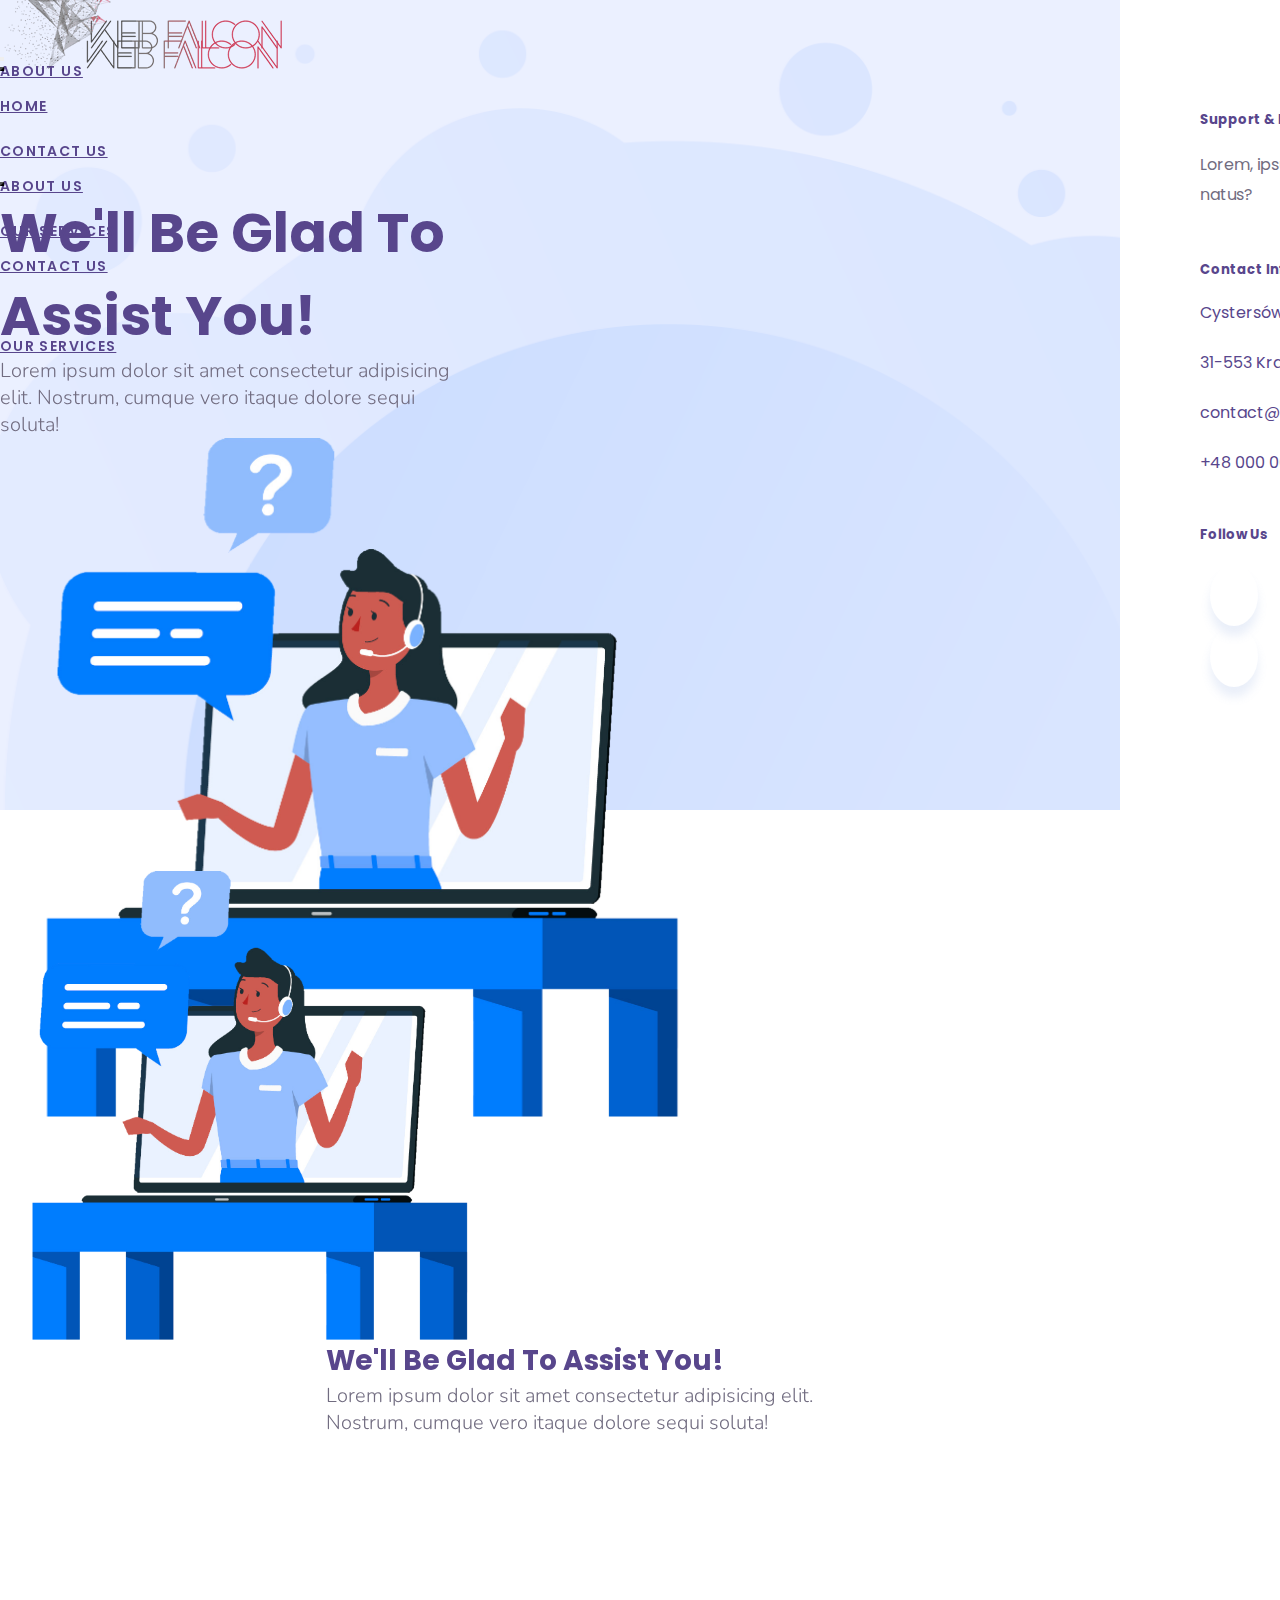
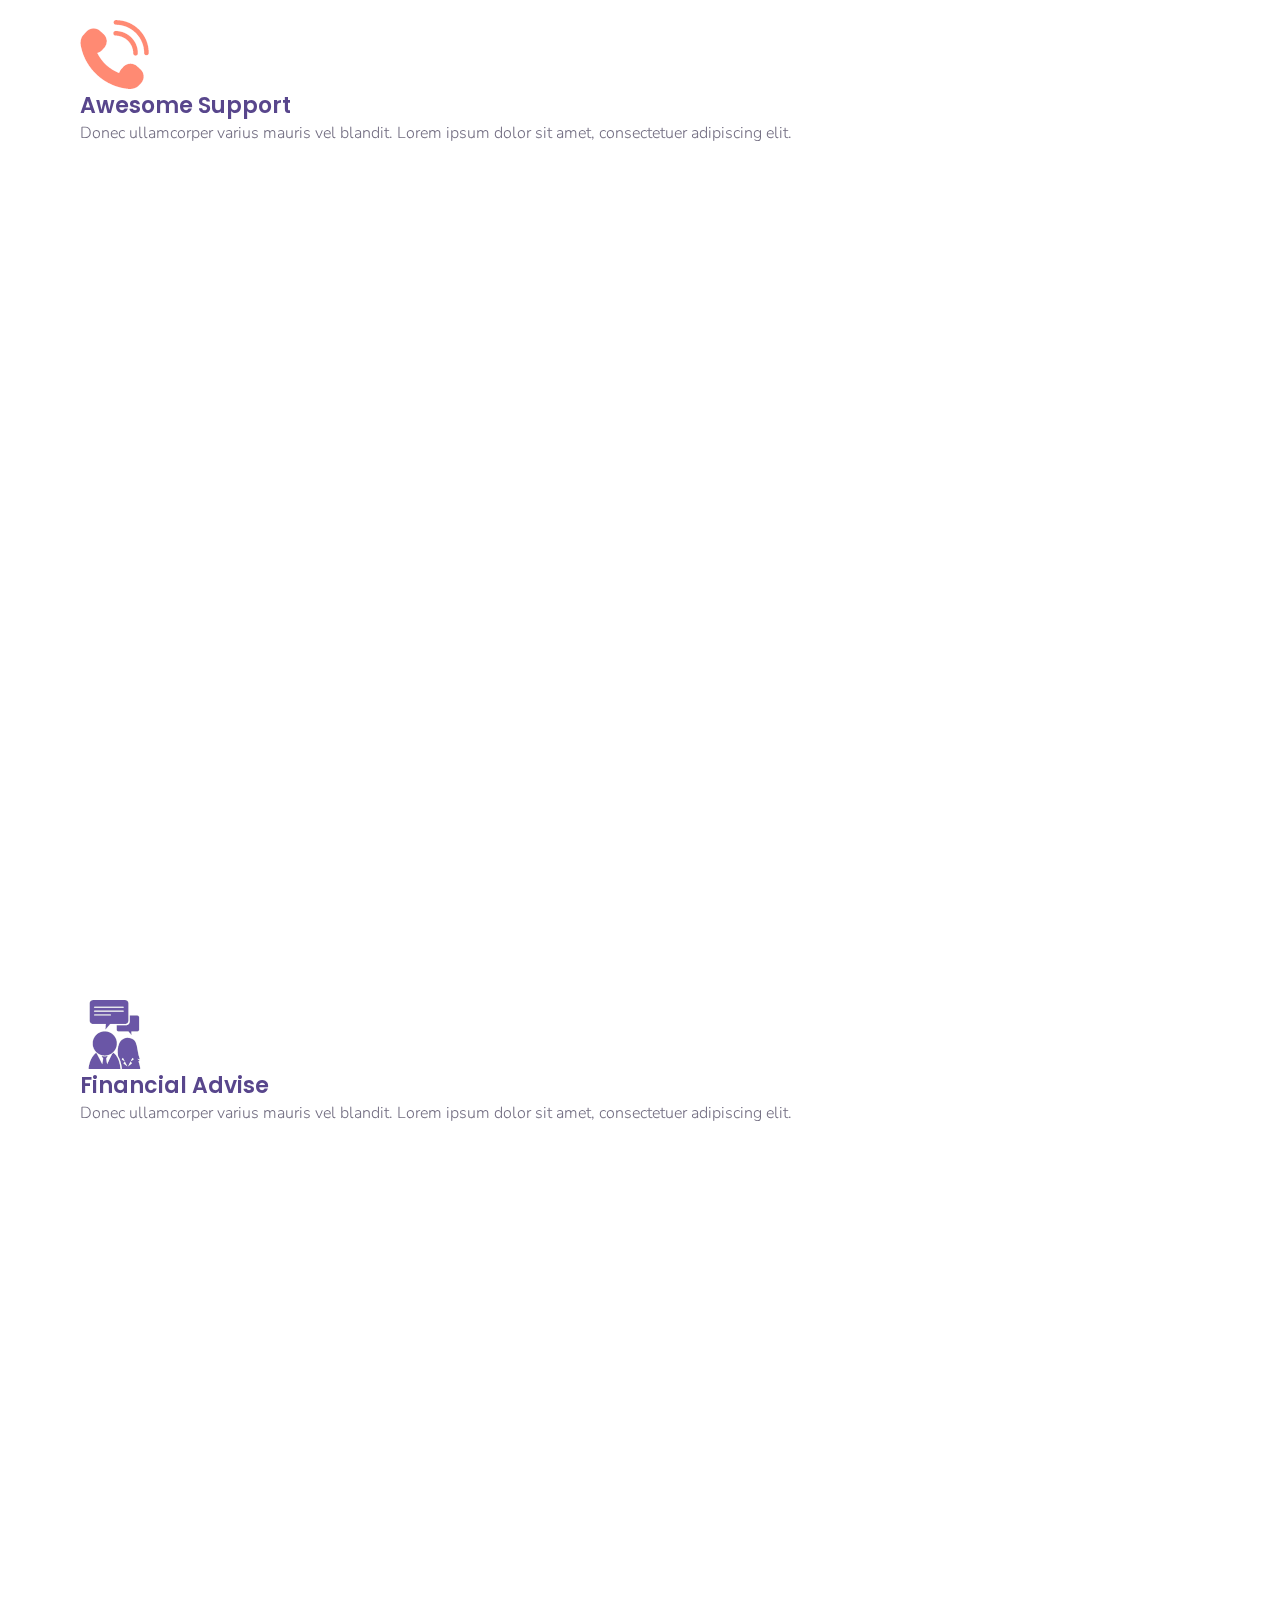
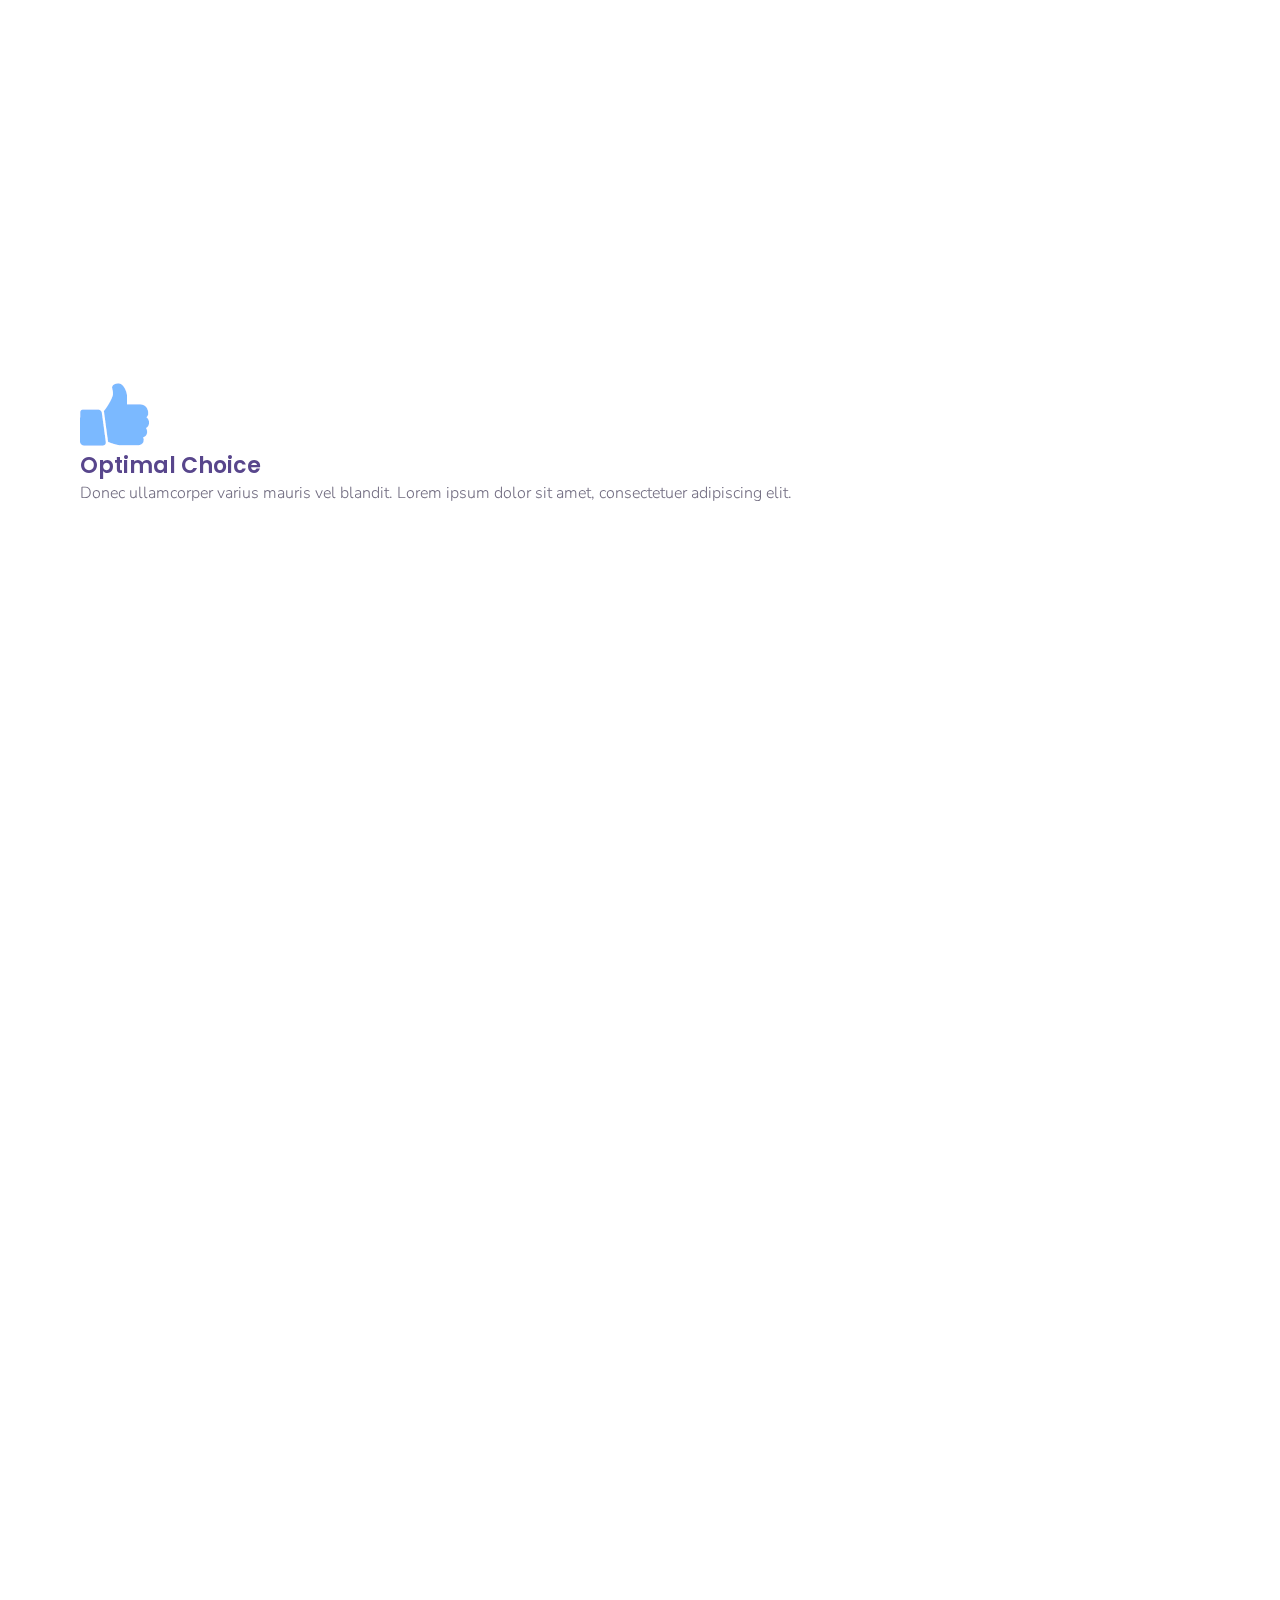
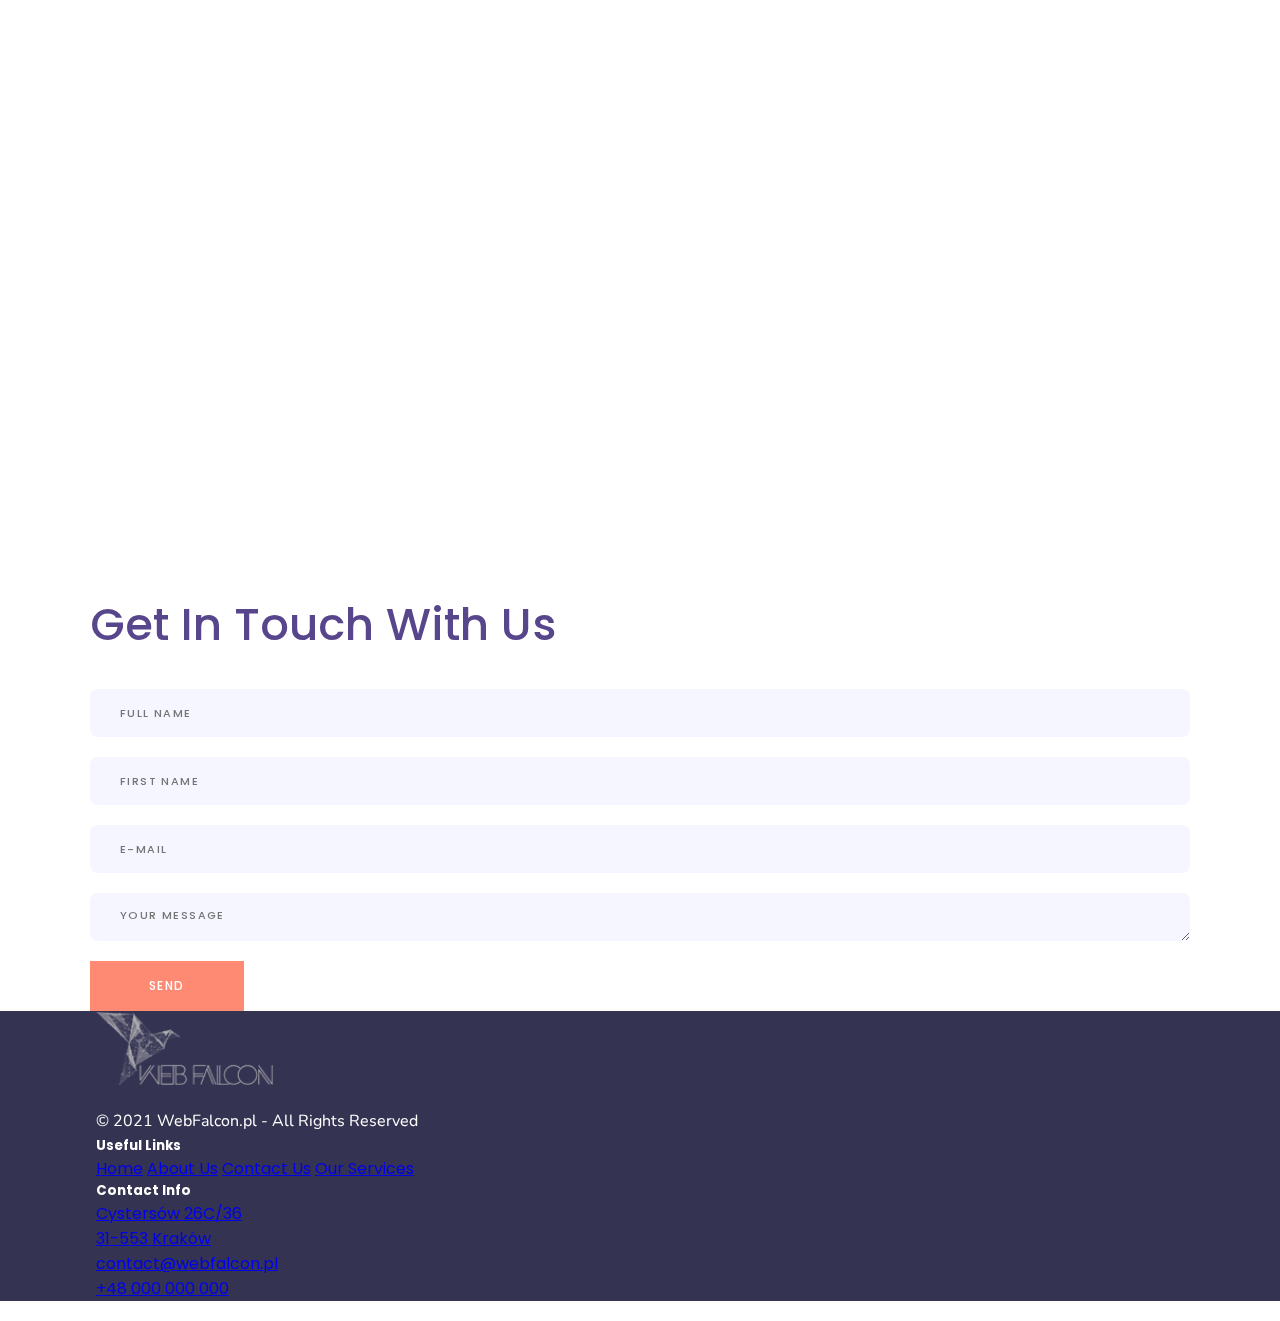
<file: contact_us.html>
<html lang="en">

<head>
   <meta charset="UTF-8">
   <meta http-equiv="X-UA-Compatible" content="IE=edge">
   <meta name="viewport" content="width=device-width, initial-scale=1.0">
   <title>Contact Us - WebFalcon</title>

   <!-- Favicons -->
   <link rel="icon" href="img/favicon.png">

   <!-- Main Stylesheet File -->
   <link rel="stylesheet" href="contact_us_style.css">

   <!-- Google Fonts -->
   <link rel="preconnect" href="https://fonts.googleapis.com">
   <link rel="preconnect" href="https://fonts.gstatic.com" crossorigin>
   <link href="https://fonts.googleapis.com/css2?family=Poppins&family=Nunito&display=swap" rel="stylesheet">

   <!-- Boostrap CSS File -->
   <link href="https://cdn.jsdelivr.net/npm/bootstrap@5.1.3/dist/css/bootstrap.min.css" rel="stylesheet" integrity="sha384-1BmE4kWBq78iYhFldvKuhfTAU6auU8tT94WrHftjDbrCEXSU1oBoqyl2QvZ6jIW3" crossorigin="anonymous">

   <!-- Libraries CSS Files -->
   <link rel="stylesheet" href="https://pro.fontawesome.com/releases/v5.10.0/css/all.css" integrity="sha384-AYmEC3Yw5cVb3ZcuHtOA93w35dYTsvhLPVnYs9eStHfGJvOvKxVfELGroGkvsg+p" crossorigin="anonymous" />

   <!-- ======================================================
      Theme Name: Co business multipurpose 2
      Theme URL: https://webfalcon.pl/rapid-multipurpose-bootstrap-business-template/
      Author: WebFalcon.pl
      License: https://webfalcon.pl/license/
   ======================================================= -->
</head>

<body onscroll="closeNav(); closeMobileNav()" style="overflow-x: hidden;">
   <!--===========================
      Nav Background Image
   ============================-->
   <div id="bg-img-1" class="container-fluid"></div>

   <!--===========================
      Navbar XL
   ============================-->
   <nav class="navbar navbar-expand-xl navbar-light d-none d-xl-block" id="_nav">
      <div class="container-fluid px-5 py-3" id="inner_nav">

         <!-- Mobile Navbar Toggler -->
         <button class="navbar-toggler border-none" type="button" data-bs-toggle="collapse" data-bs-target="#main-nav" aria-controls="main-nav" aria-expanded="false" aria-label="Toggle navigation">
            <span class="navbar-toggler-icon"></span>
         </button>
         <a href="#" class="navbar-brand mx-auto mx-xl-0">
            <img src="img/logo.png" alt="logo">
         </a>

         <!-- Main Nav -->
         <div class="collapse navbar-collapse justify-content-center align-center" id="main-nav">
            <ul class="navbar-nav" style="height: 100px;">

               <li class="nav-item dropdown mx-3 hover-color">
                  <a href="index.html" class="nav-link hover-transition nav-dot nav-dot-tr">HOME</a>
               </li>
               <li class="nav-item dropdown mx-3 hover-color">
                  <a href="about_us.html" class="nav-link hover-transition nav-dot nav-dot-tr">ABOUT US</a>
               </li>
               <li class="nav-item dropdown mx-3 hover-color">
                  <a href="contact_us.html" class="nav-link hover-transition nav-dot">CONTACT US</a>
               </li>
               <li class="nav-item dropdown mx-3 hover-color">
                  <a href="our_services.html" class="nav-link hover-transition nav-dot nav-dot-tr">OUR SERVICES</a>
               </li>
               <!-- Uncomment below if you want dropdown navbar -->
               <!--
               <li class="nav-item dropdown mx-3 hover-color">
                  <a href="#" class="nav-link dropdown-toggle hover-transition nav-dot nav-dot-tr">HOME</a>
                  <div class="dropdown-menu drop1">
                     <a href="index.html" class="dropdown-item d-flex align-items-center"><i class="fas fa-circle dd-dot dd-dot-tr"></i>Hosting Home</a>
                     <a href="#" class="dropdown-item d-flex align-items-center"><i class="fas fa-circle dd-dot dd-dot-tr"></i>Main Home</a>
                     <a href="#" class="dropdown-item d-flex align-items-center"><i class="fas fa-circle dd-dot dd-dot-tr"></i>App Landing Home</a>
                     <a href="#" class="dropdown-item d-flex align-items-center"><i class="fas fa-circle dd-dot dd-dot-tr"></i>Startup Agency Home</a>
                     <a href="#" class="dropdown-item d-flex align-items-center"><i class="fas fa-circle dd-dot dd-dot-tr"></i>Metro Showcase</a>
                     <a href="#" class="dropdown-item d-flex align-items-center"><i class="fas fa-circle dd-dot dd-dot-tr"></i>Marketing Home</a>
                     <a href="#" class="dropdown-item d-flex align-items-center"><i class="fas fa-circle dd-dot dd-dot-tr"></i>Tech Home</a>
                     <a href="#" class="dropdown-item d-flex align-items-center"><i class="fas fa-circle dd-dot dd-dot-tr"></i>SaaS Home</a>
                     <a href="#" class="dropdown-item d-flex align-items-center"><i class="fas fa-circle dd-dot dd-dot-tr"></i>Digital Agency</a>
                     <a href="#" class="dropdown-item d-flex align-items-center"><i class="fas fa-circle dd-dot dd-dot-tr"></i>Product Presentation</a>
                     <a href="#" class="dropdown-item d-flex align-items-center"><i class="fas fa-circle dd-dot dd-dot-tr"></i>Split Slider Home</a>
                     <a href="#" class="dropdown-item d-flex align-items-center"><i class="fas fa-circle dd-dot dd-dot-tr"></i>App Presentation</a>
                     <a href="#" class="dropdown-item d-flex align-items-center"><i class="fas fa-circle dd-dot dd-dot-tr"></i>Vertical Showcase</a>
                     <a href="#" class="dropdown-item d-flex align-items-center"><i class="fas fa-circle dd-dot dd-dot-tr"></i>Parallax Showcase</a>
                     <a href="#" class="dropdown-item d-flex align-items-center"><i class="fas fa-circle dd-dot dd-dot-tr"></i>Landing</a>
                  </div>
               </li>
               <li class="nav-item dropdown mx-3 hover-color">
                  <a href="#" class="nav-link dropdown-toggle hover-transition nav-dot">PAGES</a>
                  <div class="dropdown-menu drop1">
                     <a href="about_us.html" class="dropdown-item d-flex align-items-center"><i class="fas fa-circle dd-dot dd-dot-tr"></i>About Us</a>
                     <a href="contact_us.html" class="dropdown-item d-flex align-items-center"><i class="fas fa-circle dd-dot"></i>Contact Us</a>
                     <a href="our_services.html" class="dropdown-item d-flex align-items-center"><i class="fas fa-circle dd-dot dd-dot-tr"></i>Our Services</a>
                     <a href="#" class="dropdown-item d-flex align-items-center"><i class="fas fa-circle dd-dot dd-dot-tr"></i>About Me</a>
                     <a href="#" class="dropdown-item d-flex align-items-center"><i class="fas fa-circle dd-dot dd-dot-tr"></i>Get In Touch</a>
                     <a href="#" class="dropdown-item d-flex align-items-center"><i class="fas fa-circle dd-dot dd-dot-tr"></i>Our Clients</a>
                     <a href="#" class="dropdown-item d-flex align-items-center"><i class="fas fa-circle dd-dot dd-dot-tr"></i>What We Offer</a>
                     <a href="#" class="dropdown-item d-flex align-items-center"><i class="fas fa-circle dd-dot dd-dot-tr"></i>Meet The Team</a>
                     <a href="#" class="dropdown-item d-flex align-items-center"><i class="fas fa-circle dd-dot dd-dot-tr"></i>Pricing Plans</a>
                     <a href="#" class="dropdown-item d-flex align-items-center"><i class="fas fa-circle dd-dot dd-dot-tr"></i>Coming Soon</a>
                     <a href="#" class="dropdown-item d-flex align-items-center"><i class="fas fa-circle dd-dot dd-dot-tr"></i>FAQ Page</a>
                  </div>
               </li>
               <li class="nav-item dropdown mx-3 hover-color">
                  <a href="#" class="nav-link dropdown-toggle hover-transition nav-dot nav-dot-tr">PORTFOLIO</a>
                  <ul class="dropdown-menu drop1">
                     <li><a href="#" class="dropdown-item d-flex align-items-center"><i class="fas fa-circle dd-dot dd-dot-tr"></i>Standard</a></li>
                     <li><a href="#" class="dropdown-item d-flex align-items-center"><i class="fas fa-circle dd-dot dd-dot-tr"></i>Gallery</a></li>
                     <li><a href="#" class="dropdown-item d-flex align-items-center"><i class="fas fa-circle dd-dot dd-dot-tr"></i>Masonry</a></li>
                     <li><a href="#" class="dropdown-item d-flex align-items-center"><i class="fas fa-circle dd-dot dd-dot-tr"></i>Masonry Wide</a></li>
                     <li class="dropdown-submenu">
                        <a href="#" class="dropdown-item test d-flex align-items-center"><i class="fas fa-circle dd-dot dd-dot-tr"></i>Layouts <i class="fas fa-chevron-right submenu-arrow"></i></a>
                        <ul class="dropdown-menu">
                           <li><a href="#" class="dropdown-item d-flex align-items-center"><i class="fas fa-circle dd-dot dd-dot-tr"></i>2 Columns</a></li>
                           <li><a href="#" class="dropdown-item d-flex align-items-center"><i class="fas fa-circle dd-dot dd-dot-tr"></i>3 Columns</a></li>
                           <li><a href="#" class="dropdown-item d-flex align-items-center"><i class="fas fa-circle dd-dot dd-dot-tr"></i>3 Columns Wide</a></li>
                           <li><a href="#" class="dropdown-item d-flex align-items-center"><i class="fas fa-circle dd-dot dd-dot-tr"></i>4 Columns</a></li>
                           <li><a href="#" class="dropdown-item d-flex align-items-center"><i class="fas fa-circle dd-dot dd-dot-tr"></i>4 Columns Wide</a></li>
                           <li><a href="#" class="dropdown-item d-flex align-items-center"><i class="fas fa-circle dd-dot dd-dot-tr"></i>5 Columns</a></li>
                        </ul>
                     </li>
                     <li class="dropdown-submenu">
                        <a href="#" class="dropdown-item test d-flex align-items-center"><i class="fas fa-circle dd-dot dd-dot-tr"></i>Single <i class="fas fa-chevron-right submenu-arrow"></i></a>
                        <ul class="dropdown-menu">
                           <li><a href="#" class="dropdown-item d-flex align-items-center"><i class="fas fa-circle dd-dot dd-dot-tr"></i>Small Gallery</a></li>
                           <li><a href="#" class="dropdown-item d-flex align-items-center"><i class="fas fa-circle dd-dot dd-dot-tr"></i>Big Gallery</a></li>
                           <li><a href="#" class="dropdown-item d-flex align-items-center"><i class="fas fa-circle dd-dot dd-dot-tr"></i>Small Slider</a></li>
                           <li><a href="#" class="dropdown-item d-flex align-items-center"><i class="fas fa-circle dd-dot dd-dot-tr"></i>Big Slider</a></li>
                           <li><a href="#" class="dropdown-item d-flex align-items-center"><i class="fas fa-circle dd-dot dd-dot-tr"></i>Small Images</a></li>
                           <li><a href="#" class="dropdown-item d-flex align-items-center"><i class="fas fa-circle dd-dot dd-dot-tr"></i>Big Images</a></li>
                        </ul>
                     </li>
                  </ul>
               </li>
               <li class="nav-item dropdown mx-3 hover-color">
                  <a href="#" class="nav-link dropdown-toggle hover-transition nav-dot nav-dot-tr">BLOG</a>
                  <ul class="dropdown-menu drop1">
                     <li><a href="#" class="dropdown-item d-flex align-items-center"><i class="fas fa-circle dd-dot dd-dot-tr"></i>Right Sidebar</a></li>
                     <li><a href="#" class="dropdown-item d-flex align-items-center"><i class="fas fa-circle dd-dot dd-dot-tr"></i>Left Sidebar</a></li>
                     <li><a href="#" class="dropdown-item d-flex align-items-center"><i class="fas fa-circle dd-dot dd-dot-tr"></i>No Sidebar</a></li>
                     <li><a href="#" class="dropdown-item d-flex align-items-center"><i class="fas fa-circle dd-dot dd-dot-tr"></i>Masonry</a></li>
                     <li class="dropdown-submenu">
                        <a href="#" class="dropdown-item test d-flex align-items-center"><i class="fas fa-circle dd-dot dd-dot-tr"></i>Post Types <i class="fas fa-chevron-right submenu-arrow"></i></a>
                        <ul class="dropdown-menu">
                           <li><a href="#" class="dropdown-item d-flex align-items-center"><i class="fas fa-circle dd-dot dd-dot-tr"></i>Standard Post</a></li>
                           <li><a href="#" class="dropdown-item d-flex align-items-center"><i class="fas fa-circle dd-dot dd-dot-tr"></i>Quote Post</a></li>
                           <li><a href="#" class="dropdown-item d-flex align-items-center"><i class="fas fa-circle dd-dot dd-dot-tr"></i>Link Post</a></li>
                           <li><a href="#" class="dropdown-item d-flex align-items-center"><i class="fas fa-circle dd-dot dd-dot-tr"></i>Gallery Post</a></li>
                           <li><a href="#" class="dropdown-item d-flex align-items-center"><i class="fas fa-circle dd-dot dd-dot-tr"></i>Video Post</a></li>
                           <li><a href="#" class="dropdown-item d-flex align-items-center"><i class="fas fa-circle dd-dot dd-dot-tr"></i>Audio Post</a></li>
                        </ul>
                     </li>
                  </ul>
               </li>
               <li class="nav-item dropdown mx-3 hover-color">
                  <a href="#" class="nav-link dropdown-toggle hover-transition nav-dot nav-dot-tr">SHOP</a>
                  <ul class="dropdown-menu drop1">
                     <li><a href="#" class="dropdown-item d-flex align-items-center"><i class="fas fa-circle dd-dot dd-dot-tr"></i>Product List</a></li>
                     <li><a href="#" class="dropdown-item d-flex align-items-center"><i class="fas fa-circle dd-dot dd-dot-tr"></i>Single Product</a></li>
                     <li class="dropdown-submenu">
                        <a href="#" class="dropdown-item test d-flex align-items-center"><i class="fas fa-circle dd-dot dd-dot-tr"></i>Layouts <i class="fas fa-chevron-right submenu-arrow"></i></a>
                        <ul class="dropdown-menu">
                           <li><a href="#" class="dropdown-item d-flex align-items-center"><i class="fas fa-circle dd-dot dd-dot-tr"></i>Three Columns</a></li>
                           <li><a href="#" class="dropdown-item d-flex align-items-center"><i class="fas fa-circle dd-dot dd-dot-tr"></i>Four Columns</a></li>
                           <li><a href="#" class="dropdown-item d-flex align-items-center"><i class="fas fa-circle dd-dot dd-dot-tr"></i>Four Columns Wide</a></li>
                           <li><a href="#" class="dropdown-item d-flex align-items-center"><i class="fas fa-circle dd-dot dd-dot-tr"></i>Five Columns Wide</a></li>
                        </ul>
                     </li>
                     <li class="dropdown-submenu">
                        <a href="#" class="dropdown-item test d-flex align-items-center"><i class="fas fa-circle dd-dot dd-dot-tr"></i>Shop Pages <i class="fas fa-chevron-right submenu-arrow"></i></a>
                        <ul class="dropdown-menu">
                           <li><a href="#" class="dropdown-item d-flex align-items-center"><i class="fas fa-circle dd-dot dd-dot-tr"></i>My account</a></li>
                           <li><a href="#" class="dropdown-item d-flex align-items-center"><i class="fas fa-circle dd-dot dd-dot-tr"></i>Cart</a></li>
                           <li><a href="#" class="dropdown-item d-flex align-items-center"><i class="fas fa-circle dd-dot dd-dot-tr"></i>Checkout</a></li>
                        </ul>
                     </li>
                  </ul>
               </li>
               <li class="nav-item dropdown mx-3 hover-color column-dropdown" style="position: unset;">
                  <div style="position: relative;">
                     <a href="#" class="nav-link dropdown-toggle hover-transition nav-dot nav-dot-tr">ELEMENTS</a>
                  </div>
                  <div class="dropdown-menu drop1 py-5" id="main-elements">
                     <div class="row justify-content-center">
                        <div class="col-2">
                           <a href="#" class="dropdown-header">PRESENTATION</a>
                           <a href="#" class="dropdown-item d-flex align-items-center"><i class="fas fa-circle dd-dot dd-dot-tr"></i>Parallax Section</a>
                           <a href="#" class="dropdown-item d-flex align-items-center"><i class="fas fa-circle dd-dot dd-dot-tr"></i>Single Image</a>
                           <a href="#" class="dropdown-item d-flex align-items-center"><i class="fas fa-circle dd-dot dd-dot-tr"></i>Product Showcase</a>
                           <a href="#" class="dropdown-item d-flex align-items-center"><i class="fas fa-circle dd-dot dd-dot-tr"></i>Floating Images</a>
                           <a href="#" class="dropdown-item d-flex align-items-center"><i class="fas fa-circle dd-dot dd-dot-tr"></i>Team</a>
                           <a href="#" class="dropdown-item d-flex align-items-center"><i class="fas fa-circle dd-dot dd-dot-tr"></i>Triple Frame Highlight</a>
                           <a href="#" class="dropdown-item d-flex align-items-center"><i class="fas fa-circle dd-dot dd-dot-tr"></i>Video Button</a>
                           <a href="#" class="dropdown-item d-flex align-items-center"><i class="fas fa-circle dd-dot dd-dot-tr"></i>Split Slider</a>
                        </div>
                        <div class="col-2">
                           <a href="#" class="dropdown-header">CLASSIC</a>
                           <a href="#" class="dropdown-item d-flex align-items-center"><i class="fas fa-circle dd-dot dd-dot-tr"></i>Accordions</a>
                           <a href="#" class="dropdown-item d-flex align-items-center"><i class="fas fa-circle dd-dot dd-dot-tr"></i>Tabs</a>
                           <a href="#" class="dropdown-item d-flex align-items-center"><i class="fas fa-circle dd-dot dd-dot-tr"></i>Clients</a>
                           <a href="#" class="dropdown-item d-flex align-items-center"><i class="fas fa-circle dd-dot dd-dot-tr"></i>Buttons</a>
                           <a href="#" class="dropdown-item d-flex align-items-center"><i class="fas fa-circle dd-dot dd-dot-tr"></i>Icon With Text</a>
                           <a href="#" class="dropdown-item d-flex align-items-center"><i class="fas fa-circle dd-dot dd-dot-tr"></i>Icon List Items</a>
                           <a href="#" class="dropdown-item d-flex align-items-center"><i class="fas fa-circle dd-dot dd-dot-tr"></i>Progress Bar</a>
                           <a href="#" class="dropdown-item d-flex align-items-center"><i class="fas fa-circle dd-dot dd-dot-tr"></i>Contact Form</a>
                        </div>
                        <div class="col-2">
                           <a href="#" class="dropdown-header">TYPOGRAPHY</a>
                           <a href="#" class="dropdown-item d-flex align-items-center"><i class="fas fa-circle dd-dot dd-dot-tr"></i>Blockquote</a>
                           <a href="#" class="dropdown-item d-flex align-items-center"><i class="fas fa-circle dd-dot dd-dot-tr"></i>Columns</a>
                           <a href="#" class="dropdown-item d-flex align-items-center"><i class="fas fa-circle dd-dot dd-dot-tr"></i>Headings</a>
                           <a href="#" class="dropdown-item d-flex align-items-center"><i class="fas fa-circle dd-dot dd-dot-tr"></i>Custom Font</a>
                           <a href="#" class="dropdown-item d-flex align-items-center"><i class="fas fa-circle dd-dot dd-dot-tr"></i>Dropcaps $ Highlights</a>
                           <a href="#" class="dropdown-item d-flex align-items-center"><i class="fas fa-circle dd-dot dd-dot-tr"></i>Section Title</a>
                           <a href="#" class="dropdown-item d-flex align-items-center"><i class="fas fa-circle dd-dot dd-dot-tr"></i>Separators</a>
                           <a href="#" class="dropdown-item d-flex align-items-center"><i class="fas fa-circle dd-dot dd-dot-tr"></i>Testimonials</a>
                        </div>
                        <div class="col-2">
                           <a href="#" class="dropdown-header">INFOGRAPHIC</a>
                           <a href="#" class="dropdown-item d-flex align-items-center"><i class="fas fa-circle dd-dot dd-dot-tr"></i>Comparison Pricing</a>
                           <a href="#" class="dropdown-item d-flex align-items-center"><i class="fas fa-circle dd-dot dd-dot-tr"></i>Pie Chart</a>
                           <a href="#" class="dropdown-item d-flex align-items-center"><i class="fas fa-circle dd-dot dd-dot-tr"></i>Pricing Tables</a>
                           <a href="#" class="dropdown-item d-flex align-items-center"><i class="fas fa-circle dd-dot dd-dot-tr"></i>Google Maps</a>
                           <a href="#" class="dropdown-item d-flex align-items-center"><i class="fas fa-circle dd-dot dd-dot-tr"></i>Countdown</a>
                           <a href="#" class="dropdown-item d-flex align-items-center"><i class="fas fa-circle dd-dot dd-dot-tr"></i>Counters</a>
                           <a href="#" class="dropdown-item d-flex align-items-center"><i class="fas fa-circle dd-dot dd-dot-tr"></i>Portfolio List</a>
                           <a href="#" class="dropdown-item d-flex align-items-center"><i class="fas fa-circle dd-dot dd-dot-tr"></i>Blog List</a>
                           <a href="#" class="dropdown-item d-flex align-items-center"><i class="fas fa-circle dd-dot dd-dot-tr"></i>Shop List</a>
                        </div>
                     </div>
                  </div>
               </li>
               -->

            </ul>
         </div> <!-- #main-nav -->

         <!-- Shopping Cart, Search, Side Panel Toggler -->
         <div class="justify-content-center align-center d-none d-xl-block" id="right-nav">
            <ul class="navbar-nav">
               <li class="nav-item mx-2">
                  <button type="button" class="nav-link btn" onclick="openNav()" id="buttonOpen">
                     <span class="navbar-toggler-icon">
                  </button>
               </li>
            </ul>
         </div>

      </div> <!-- #inner_nav-->
   </nav> <!-- #_nav -->

   <!--===========================
      Navbar XL Sticky
   ============================-->
   <nav class="navbar navbar-expand-xl navbar-light d-none d-xl-block border-bottom" id="_nav1" style="top: -80px; position: fixed; background-color: #fff; height: 95px; width: 100vw;">
      <div class="container-fluid px-5 py-3" id="inner_nav1" style=" margin-top: -16px;">
         
         <!-- Mobile Navbar Toggler -->
         <button class="navbar-toggler border-none" type="button" data-bs-toggle="collapse" data-bs-target="#main-nav" aria-controls="main-nav" aria-expanded="false" aria-label="Toggle navigation">
            <span class="navbar-toggler-icon"></span>
         </button>
         <a href="#" class="navbar-brand mx-auto mx-xl-0">
            <img src="img/logo.png" alt="logo" style="height: 60px;">
         </a>

         <!-- Main Nav -->
         <div class="collapse navbar-collapse justify-content-center align-center" id="main-nav">
            <ul class="navbar-nav" style="height: 100px;">

               <li class="nav-item dropdown mx-3 hover-color">
                  <a href="index.html" class="nav-link hover-transition nav-dot nav-dot-tr">HOME</a>
               </li>
               <li class="nav-item dropdown mx-3 hover-color">
                  <a href="about_us.html" class="nav-link hover-transition nav-dot nav-dot-tr">ABOUT US</a>
               </li>
               <li class="nav-item dropdown mx-3 hover-color">
                  <a href="contact_us.html" class="nav-link hover-transition nav-dot">CONTACT US</a>
               </li>
               <li class="nav-item dropdown mx-3 hover-color">
                  <a href="our_services.html" class="nav-link hover-transition nav-dot nav-dot-tr">OUR SERVICES</a>
               </li>
               <!-- Uncomment below if you want dropdown navbar -->
               <!-- 
               <li class="nav-item dropdown mx-3 hover-color smaller-nav">
                  <a href="#" class="nav-link dropdown-toggle hover-transition nav-dot nav-dot-tr smaller-nav">HOME</a>
                  <div class="dropdown-menu drop1">
                     <a href="index.html" class="dropdown-item d-flex align-items-center"><i class="fas fa-circle dd-dot dd-dot-tr"></i>Hosting Home</a>
                     <a href="#" class="dropdown-item d-flex align-items-center"><i class="fas fa-circle dd-dot dd-dot-tr"></i>Main Home</a>
                     <a href="#" class="dropdown-item d-flex align-items-center"><i class="fas fa-circle dd-dot dd-dot-tr"></i>App Landing Home</a>
                     <a href="#" class="dropdown-item d-flex align-items-center"><i class="fas fa-circle dd-dot dd-dot-tr"></i>Startup Agency Home</a>
                     <a href="#" class="dropdown-item d-flex align-items-center"><i class="fas fa-circle dd-dot dd-dot-tr"></i>Metro Showcase</a>
                     <a href="#" class="dropdown-item d-flex align-items-center"><i class="fas fa-circle dd-dot dd-dot-tr"></i>Marketing Home</a>
                     <a href="#" class="dropdown-item d-flex align-items-center"><i class="fas fa-circle dd-dot dd-dot-tr"></i>Tech Home</a>
                     <a href="#" class="dropdown-item d-flex align-items-center"><i class="fas fa-circle dd-dot dd-dot-tr"></i>SaaS Home</a>
                     <a href="#" class="dropdown-item d-flex align-items-center"><i class="fas fa-circle dd-dot dd-dot-tr"></i>Digital Agency</a>
                     <a href="#" class="dropdown-item d-flex align-items-center"><i class="fas fa-circle dd-dot dd-dot-tr"></i>Product Presentation</a>
                     <a href="#" class="dropdown-item d-flex align-items-center"><i class="fas fa-circle dd-dot dd-dot-tr"></i>Split Slider Home</a>
                     <a href="#" class="dropdown-item d-flex align-items-center"><i class="fas fa-circle dd-dot dd-dot-tr"></i>App Presentation</a>
                     <a href="#" class="dropdown-item d-flex align-items-center"><i class="fas fa-circle dd-dot dd-dot-tr"></i>Vertical Showcase</a>
                     <a href="#" class="dropdown-item d-flex align-items-center"><i class="fas fa-circle dd-dot dd-dot-tr"></i>Parallax Showcase</a>
                     <a href="#" class="dropdown-item d-flex align-items-center"><i class="fas fa-circle dd-dot dd-dot-tr"></i>Landing</a>
                  </div>
               </li>
               <li class="nav-item dropdown mx-3 hover-color smaller-nav">
                  <a href="#" class="nav-link dropdown-toggle hover-transition nav-dot smaller-nav">PAGES</a>
                  <div class="dropdown-menu drop1">
                     <a href="about_us.html" class="dropdown-item d-flex align-items-center"><i class="fas fa-circle dd-dot dd-dot-tr"></i>About Us</a>
                     <a href="contact_us.html" class="dropdown-item d-flex align-items-center"><i class="fas fa-circle dd-dot"></i>Contact Us</a>
                     <a href="our_services.html" class="dropdown-item d-flex align-items-center"><i class="fas fa-circle dd-dot dd-dot-tr"></i>Our Services</a>
                     <a href="#" class="dropdown-item d-flex align-items-center"><i class="fas fa-circle dd-dot dd-dot-tr"></i>About Me</a>
                     <a href="#" class="dropdown-item d-flex align-items-center"><i class="fas fa-circle dd-dot dd-dot-tr"></i>Get In Touch</a>
                     <a href="#" class="dropdown-item d-flex align-items-center"><i class="fas fa-circle dd-dot dd-dot-tr"></i>Our Clients</a>
                     <a href="#" class="dropdown-item d-flex align-items-center"><i class="fas fa-circle dd-dot dd-dot-tr"></i>What We Offer</a>
                     <a href="#" class="dropdown-item d-flex align-items-center"><i class="fas fa-circle dd-dot dd-dot-tr"></i>Meet The Team</a>
                     <a href="#" class="dropdown-item d-flex align-items-center"><i class="fas fa-circle dd-dot dd-dot-tr"></i>Pricing Plans</a>
                     <a href="#" class="dropdown-item d-flex align-items-center"><i class="fas fa-circle dd-dot dd-dot-tr"></i>Coming Soon</a>
                     <a href="#" class="dropdown-item d-flex align-items-center"><i class="fas fa-circle dd-dot dd-dot-tr"></i>FAQ Page</a>
                  </div>
               </li>
               <li class="nav-item dropdown mx-3 hover-color">
                  <a href="#" class="nav-link dropdown-toggle hover-transition nav-dot nav-dot-tr">PORTFOLIO</a>
                  <ul class="dropdown-menu drop1">
                     <li><a href="#" class="dropdown-item d-flex align-items-center"><i class="fas fa-circle dd-dot dd-dot-tr"></i>Standard</a></li>
                     <li><a href="#" class="dropdown-item d-flex align-items-center"><i class="fas fa-circle dd-dot dd-dot-tr"></i>Gallery</a></li>
                     <li><a href="#" class="dropdown-item d-flex align-items-center"><i class="fas fa-circle dd-dot dd-dot-tr"></i>Masonry</a></li>
                     <li><a href="#" class="dropdown-item d-flex align-items-center"><i class="fas fa-circle dd-dot dd-dot-tr"></i>Masonry Wide</a></li>
                     <li class="dropdown-submenu">
                        <a href="#" class="dropdown-item test d-flex align-items-center"><i class="fas fa-circle dd-dot dd-dot-tr"></i>Layouts <i class="fas fa-chevron-right submenu-arrow"></i></a>
                        <ul class="dropdown-menu">
                           <li><a href="#" class="dropdown-item d-flex align-items-center"><i class="fas fa-circle dd-dot dd-dot-tr"></i>2 Columns</a></li>
                           <li><a href="#" class="dropdown-item d-flex align-items-center"><i class="fas fa-circle dd-dot dd-dot-tr"></i>3 Columns</a></li>
                           <li><a href="#" class="dropdown-item d-flex align-items-center"><i class="fas fa-circle dd-dot dd-dot-tr"></i>3 Columns Wide</a></li>
                           <li><a href="#" class="dropdown-item d-flex align-items-center"><i class="fas fa-circle dd-dot dd-dot-tr"></i>4 Columns</a></li>
                           <li><a href="#" class="dropdown-item d-flex align-items-center"><i class="fas fa-circle dd-dot dd-dot-tr"></i>4 Columns Wide</a></li>
                           <li><a href="#" class="dropdown-item d-flex align-items-center"><i class="fas fa-circle dd-dot dd-dot-tr"></i>5 Columns</a></li>
                        </ul>
                     </li>
                     <li class="dropdown-submenu">
                        <a href="#" class="dropdown-item test d-flex align-items-center"><i class="fas fa-circle dd-dot dd-dot-tr"></i>Single <i class="fas fa-chevron-right submenu-arrow"></i></a>
                        <ul class="dropdown-menu">
                           <li><a href="#" class="dropdown-item d-flex align-items-center"><i class="fas fa-circle dd-dot dd-dot-tr"></i>Small Gallery</a></li>
                           <li><a href="#" class="dropdown-item d-flex align-items-center"><i class="fas fa-circle dd-dot dd-dot-tr"></i>Big Gallery</a></li>
                           <li><a href="#" class="dropdown-item d-flex align-items-center"><i class="fas fa-circle dd-dot dd-dot-tr"></i>Small Slider</a></li>
                           <li><a href="#" class="dropdown-item d-flex align-items-center"><i class="fas fa-circle dd-dot dd-dot-tr"></i>Big Slider</a></li>
                           <li><a href="#" class="dropdown-item d-flex align-items-center"><i class="fas fa-circle dd-dot dd-dot-tr"></i>Small Images</a></li>
                           <li><a href="#" class="dropdown-item d-flex align-items-center"><i class="fas fa-circle dd-dot dd-dot-tr"></i>Big Images</a></li>
                        </ul>
                     </li>
                  </ul>
               </li>
               <li class="nav-item dropdown mx-3 hover-color">
                  <a href="#" class="nav-link dropdown-toggle hover-transition nav-dot nav-dot-tr">BLOG</a>
                  <ul class="dropdown-menu drop1">
                     <li><a href="#" class="dropdown-item d-flex align-items-center"><i class="fas fa-circle dd-dot dd-dot-tr"></i>Right Sidebar</a></li>
                     <li><a href="#" class="dropdown-item d-flex align-items-center"><i class="fas fa-circle dd-dot dd-dot-tr"></i>Left Sidebar</a></li>
                     <li><a href="#" class="dropdown-item d-flex align-items-center"><i class="fas fa-circle dd-dot dd-dot-tr"></i>No Sidebar</a></li>
                     <li><a href="#" class="dropdown-item d-flex align-items-center"><i class="fas fa-circle dd-dot dd-dot-tr"></i>Masonry</a></li>
                     <li class="dropdown-submenu">
                        <a href="#" class="dropdown-item test d-flex align-items-center"><i class="fas fa-circle dd-dot dd-dot-tr"></i>Post Types <i class="fas fa-chevron-right submenu-arrow"></i></a>
                        <ul class="dropdown-menu">
                           <li><a href="#" class="dropdown-item d-flex align-items-center"><i class="fas fa-circle dd-dot dd-dot-tr"></i>Standard Post</a></li>
                           <li><a href="#" class="dropdown-item d-flex align-items-center"><i class="fas fa-circle dd-dot dd-dot-tr"></i>Quote Post</a></li>
                           <li><a href="#" class="dropdown-item d-flex align-items-center"><i class="fas fa-circle dd-dot dd-dot-tr"></i>Link Post</a></li>
                           <li><a href="#" class="dropdown-item d-flex align-items-center"><i class="fas fa-circle dd-dot dd-dot-tr"></i>Gallery Post</a></li>
                           <li><a href="#" class="dropdown-item d-flex align-items-center"><i class="fas fa-circle dd-dot dd-dot-tr"></i>Video Post</a></li>
                           <li><a href="#" class="dropdown-item d-flex align-items-center"><i class="fas fa-circle dd-dot dd-dot-tr"></i>Audio Post</a></li>
                        </ul>
                     </li>
                  </ul>
               </li>
               <li class="nav-item dropdown mx-3 hover-color">
                  <a href="#" class="nav-link dropdown-toggle hover-transition nav-dot nav-dot-tr">SHOP</a>
                  <ul class="dropdown-menu drop1">
                     <li><a href="#" class="dropdown-item d-flex align-items-center"><i class="fas fa-circle dd-dot dd-dot-tr"></i>Product List</a></li>
                     <li><a href="#" class="dropdown-item d-flex align-items-center"><i class="fas fa-circle dd-dot dd-dot-tr"></i>Single Product</a></li>
                     <li class="dropdown-submenu">
                        <a href="#" class="dropdown-item test d-flex align-items-center"><i class="fas fa-circle dd-dot dd-dot-tr"></i>Layouts <i class="fas fa-chevron-right submenu-arrow"></i></a>
                        <ul class="dropdown-menu">
                           <li><a href="#" class="dropdown-item d-flex align-items-center"><i class="fas fa-circle dd-dot dd-dot-tr"></i>Three Columns</a></li>
                           <li><a href="#" class="dropdown-item d-flex align-items-center"><i class="fas fa-circle dd-dot dd-dot-tr"></i>Four Columns</a></li>
                           <li><a href="#" class="dropdown-item d-flex align-items-center"><i class="fas fa-circle dd-dot dd-dot-tr"></i>Four Columns Wide</a></li>
                           <li><a href="#" class="dropdown-item d-flex align-items-center"><i class="fas fa-circle dd-dot dd-dot-tr"></i>Five Columns Wide</a></li>
                        </ul>
                     </li>
                     <li class="dropdown-submenu">
                        <a href="#" class="dropdown-item test d-flex align-items-center"><i class="fas fa-circle dd-dot dd-dot-tr"></i>Shop Pages <i class="fas fa-chevron-right submenu-arrow"></i></a>
                        <ul class="dropdown-menu">
                           <li><a href="#" class="dropdown-item d-flex align-items-center"><i class="fas fa-circle dd-dot dd-dot-tr"></i>My account</a></li>
                           <li><a href="#" class="dropdown-item d-flex align-items-center"><i class="fas fa-circle dd-dot dd-dot-tr"></i>Cart</a></li>
                           <li><a href="#" class="dropdown-item d-flex align-items-center"><i class="fas fa-circle dd-dot dd-dot-tr"></i>Checkout</a></li>
                        </ul>
                     </li>
                  </ul>
               </li>
               <li class="nav-item dropdown mx-3 hover-color column-dropdown" style="position: unset;">
                  <div style="position: relative;">
                     <a href="#" class="nav-link dropdown-toggle hover-transition nav-dot nav-dot-tr">ELEMENTS</a>
                  </div>
                  <div class="dropdown-menu drop1 py-5" id="main-elements">
                     <div class="row justify-content-center">
                        <div class="col-2">
                           <a href="#" class="dropdown-header">PRESENTATION</a>
                           <a href="#" class="dropdown-item d-flex align-items-center"><i class="fas fa-circle dd-dot dd-dot-tr"></i>Parallax Section</a>
                           <a href="#" class="dropdown-item d-flex align-items-center"><i class="fas fa-circle dd-dot dd-dot-tr"></i>Single Image</a>
                           <a href="#" class="dropdown-item d-flex align-items-center"><i class="fas fa-circle dd-dot dd-dot-tr"></i>Product Showcase</a>
                           <a href="#" class="dropdown-item d-flex align-items-center"><i class="fas fa-circle dd-dot dd-dot-tr"></i>Floating Images</a>
                           <a href="#" class="dropdown-item d-flex align-items-center"><i class="fas fa-circle dd-dot dd-dot-tr"></i>Team</a>
                           <a href="#" class="dropdown-item d-flex align-items-center"><i class="fas fa-circle dd-dot dd-dot-tr"></i>Triple Frame Highlight</a>
                           <a href="#" class="dropdown-item d-flex align-items-center"><i class="fas fa-circle dd-dot dd-dot-tr"></i>Video Button</a>
                           <a href="#" class="dropdown-item d-flex align-items-center"><i class="fas fa-circle dd-dot dd-dot-tr"></i>Split Slider</a>
                        </div>
                        <div class="col-2">
                           <a href="#" class="dropdown-header">CLASSIC</a>
                           <a href="#" class="dropdown-item d-flex align-items-center"><i class="fas fa-circle dd-dot dd-dot-tr"></i>Accordions</a>
                           <a href="#" class="dropdown-item d-flex align-items-center"><i class="fas fa-circle dd-dot dd-dot-tr"></i>Tabs</a>
                           <a href="#" class="dropdown-item d-flex align-items-center"><i class="fas fa-circle dd-dot dd-dot-tr"></i>Clients</a>
                           <a href="#" class="dropdown-item d-flex align-items-center"><i class="fas fa-circle dd-dot dd-dot-tr"></i>Buttons</a>
                           <a href="#" class="dropdown-item d-flex align-items-center"><i class="fas fa-circle dd-dot dd-dot-tr"></i>Icon With Text</a>
                           <a href="#" class="dropdown-item d-flex align-items-center"><i class="fas fa-circle dd-dot dd-dot-tr"></i>Icon List Items</a>
                           <a href="#" class="dropdown-item d-flex align-items-center"><i class="fas fa-circle dd-dot dd-dot-tr"></i>Progress Bar</a>
                           <a href="#" class="dropdown-item d-flex align-items-center"><i class="fas fa-circle dd-dot dd-dot-tr"></i>Contact Form</a>
                        </div>
                        <div class="col-2">
                           <a href="#" class="dropdown-header">TYPOGRAPHY</a>
                           <a href="#" class="dropdown-item d-flex align-items-center"><i class="fas fa-circle dd-dot dd-dot-tr"></i>Blockquote</a>
                           <a href="#" class="dropdown-item d-flex align-items-center"><i class="fas fa-circle dd-dot dd-dot-tr"></i>Columns</a>
                           <a href="#" class="dropdown-item d-flex align-items-center"><i class="fas fa-circle dd-dot dd-dot-tr"></i>Headings</a>
                           <a href="#" class="dropdown-item d-flex align-items-center"><i class="fas fa-circle dd-dot dd-dot-tr"></i>Custom Font</a>
                           <a href="#" class="dropdown-item d-flex align-items-center"><i class="fas fa-circle dd-dot dd-dot-tr"></i>Dropcaps $ Highlights</a>
                           <a href="#" class="dropdown-item d-flex align-items-center"><i class="fas fa-circle dd-dot dd-dot-tr"></i>Section Title</a>
                           <a href="#" class="dropdown-item d-flex align-items-center"><i class="fas fa-circle dd-dot dd-dot-tr"></i>Separators</a>
                           <a href="#" class="dropdown-item d-flex align-items-center"><i class="fas fa-circle dd-dot dd-dot-tr"></i>Testimonials</a>
                        </div>
                        <div class="col-2">
                           <a href="#" class="dropdown-header">INFOGRAPHIC</a>
                           <a href="#" class="dropdown-item d-flex align-items-center"><i class="fas fa-circle dd-dot dd-dot-tr"></i>Comparison Pricing</a>
                           <a href="#" class="dropdown-item d-flex align-items-center"><i class="fas fa-circle dd-dot dd-dot-tr"></i>Pie Chart</a>
                           <a href="#" class="dropdown-item d-flex align-items-center"><i class="fas fa-circle dd-dot dd-dot-tr"></i>Pricing Tables</a>
                           <a href="#" class="dropdown-item d-flex align-items-center"><i class="fas fa-circle dd-dot dd-dot-tr"></i>Google Maps</a>
                           <a href="#" class="dropdown-item d-flex align-items-center"><i class="fas fa-circle dd-dot dd-dot-tr"></i>Countdown</a>
                           <a href="#" class="dropdown-item d-flex align-items-center"><i class="fas fa-circle dd-dot dd-dot-tr"></i>Counters</a>
                           <a href="#" class="dropdown-item d-flex align-items-center"><i class="fas fa-circle dd-dot dd-dot-tr"></i>Portfolio List</a>
                           <a href="#" class="dropdown-item d-flex align-items-center"><i class="fas fa-circle dd-dot dd-dot-tr"></i>Blog List</a>
                           <a href="#" class="dropdown-item d-flex align-items-center"><i class="fas fa-circle dd-dot dd-dot-tr"></i>Shop List</a>
                        </div>
                     </div>
                  </div>
               </li>
               -->

            </ul>
         </div> <!-- #main-nav -->

         <!-- Shopping Cart, Search, Side Panel Toggler -->
         <div class="justify-content-center align-center d-none d-xl-block" id="right-nav">
            <ul class="navbar-nav">
               <li class="nav-item mx-2">
                  <button type="button" class="nav-link btn" onclick="openNav()" id="buttonOpen">
                     <span class="navbar-toggler-icon">
                  </button>
               </li>
            </ul>
         </div>

      </div> <!-- #inner_nav1 -->
   </nav> <!-- #_nav1-->

   <!--===========================
      Navbar Small
   ============================-->
   <nav class="bg-white navbar navbar-light d-xl-none border-bottom" id="_nav-1" style="width: 100vw; position: fixed; left: 0; top: 0; height: 96px;">
      
      <!-- Mobile Navbar Toggler -->
      <div class="container-fluid px-5">
         <button class="navbar-toggler border-0 hover-color" type="button" onclick="mobileNav()">
            <i class="fas fa-bars hover-transition" style="color: #58468C;"></i>
         </button>
         <a href="#" class="navbar-brand mx-auto mx-xl-0">
            <img src="img/logo.png" alt="logo">
         </a>
      </div>

      <!-- Main Nav -->
      <div id="main-nav-small">
         <a href="index.html" class="accordion-dot hover-color hover-transition nav-small-border">HOME</a>
         <a href="about_us.html" class="accordion-dot hover-color hover-transition nav-small-border">ABOUT US</a>
         <a href="contact_us.html" class="accordion-dot accordion-dot-stay hover-color hover-transition nav-small-border">CONTACT US</a>
         <a href="our_services.html" class="accordion-dot hover-color hover-transition">OUR SERVICES</a>
      </div>
      <!-- Uncomment below if you want dropdown navbar -->
      <!--
      <div class="accordion" id="accordionOuter" style="max-height: 245px; overflow-y: scroll; width: 90vw; margin: 0 auto;">
         <div class="accordion-item">
            <h2 id="accordion1" class="accordion-header">
               <button class="accordion-button collapsed accordion-dot" style="border-bottom: 1px solid rgba(118, 118, 118, 0.3)!important;" type="button" data-bs-toggle="collapse" data-bs-target="#collapse1"> HOME </button>
            </h2>
            <div id="collapse1" class="accordion-collapse collapse" data-bs-parent="#accordionOuter">
               <div class="accordion-body">
                  <button class="accordion-button no-arrow" style="border-bottom: 1px solid rgba(118, 118, 118, 0.3)!important;" type="button"><a href="index.html">Hosting Home</a></button>
                  <button class="accordion-button no-arrow" style="border-bottom: 1px solid rgba(118, 118, 118, 0.3)!important;" type="button"><a href="#">Main Home</a></button>
                  <button class="accordion-button no-arrow" style="border-bottom: 1px solid rgba(118, 118, 118, 0.3)!important;" type="button"><a href="#">App Landing Home</a></button>
                  <button class="accordion-button no-arrow" style="border-bottom: 1px solid rgba(118, 118, 118, 0.3)!important;" type="button"><a href="#">Startup Agency Home</a></button>
                  <button class="accordion-button no-arrow" style="border-bottom: 1px solid rgba(118, 118, 118, 0.3)!important;" type="button"><a href="#">Metro Showcase</a></button>
                  <button class="accordion-button no-arrow" style="border-bottom: 1px solid rgba(118, 118, 118, 0.3)!important;" type="button"><a href="#">Marketing Home</a></button>
                  <button class="accordion-button no-arrow" style="border-bottom: 1px solid rgba(118, 118, 118, 0.3)!important;" type="button"><a href="#">Tech Home</a></button>
                  <button class="accordion-button no-arrow" style="border-bottom: 1px solid rgba(118, 118, 118, 0.3)!important;" type="button"><a href="#">SaaS Home</a></button>
                  <button class="accordion-button no-arrow" style="border-bottom: 1px solid rgba(118, 118, 118, 0.3)!important;" type="button"><a href="#">Digital Agency</a></button>
                  <button class="accordion-button no-arrow" style="border-bottom: 1px solid rgba(118, 118, 118, 0.3)!important;" type="button"><a href="#">Product Presentation</a></button>
                  <button class="accordion-button no-arrow" style="border-bottom: 1px solid rgba(118, 118, 118, 0.3)!important;" type="button"><a href="#">Split Slider Home</a></button>
                  <button class="accordion-button no-arrow" style="border-bottom: 1px solid rgba(118, 118, 118, 0.3)!important;" type="button"><a href="#">App Presentation</a></button>
                  <button class="accordion-button no-arrow" style="border-bottom: 1px solid rgba(118, 118, 118, 0.3)!important;" type="button"><a href="#">Vertical Showcase</a></button>
                  <button class="accordion-button no-arrow" style="border-bottom: 1px solid rgba(118, 118, 118, 0.3)!important;" type="button"><a href="#">Parallax Showcase</a></button>
                  <button class="accordion-button no-arrow" style="border-bottom: 1px solid rgba(118, 118, 118, 0.3)!important;" type="button"><a href="#">Landing</a></button>
               </div>
            </div>
         </div>
         <div class="accordion-item">
            <h2 id="accordion2" class="accordion-header">
               <button class="accordion-button collapsed accordion-dot accordion-dot-stay" style="border-bottom: 1px solid rgba(118, 118, 118, 0.3)!important;" type="button" data-bs-toggle="collapse" data-bs-target="#collapse2"> PAGES </button>
            </h2>
            <div id="collapse2" class="accordion-collapse collapse" data-bs-parent="#accordionOuter">
               <div class="accordion-body">
                  <button class="accordion-button no-arrow" style="border-bottom: 1px solid rgba(118, 118, 118, 0.3)!important;" type="button"><a href="about_us.html">About Us</a></button>
                  <button class="accordion-button no-arrow accordion-current" style="border-bottom: 1px solid rgba(118, 118, 118, 0.3)!important;" type="button"><a href="contact_us.html">Contact Us</a></button>
                  <button class="accordion-button no-arrow" style="border-bottom: 1px solid rgba(118, 118, 118, 0.3)!important;" type="button"><a href="our_services.html">Our Services</a></button>
                  <button class="accordion-button no-arrow" style="border-bottom: 1px solid rgba(118, 118, 118, 0.3)!important;" type="button"><a href="#">About Me</a></button>
                  <button class="accordion-button no-arrow" style="border-bottom: 1px solid rgba(118, 118, 118, 0.3)!important;" type="button"><a href="#">Get In Touch</a></button>
                  <button class="accordion-button no-arrow" style="border-bottom: 1px solid rgba(118, 118, 118, 0.3)!important;" type="button"><a href="#">Our Clients</a></button>
                  <button class="accordion-button no-arrow" style="border-bottom: 1px solid rgba(118, 118, 118, 0.3)!important;" type="button"><a href="#">What We Offer</a></button>
                  <button class="accordion-button no-arrow" style="border-bottom: 1px solid rgba(118, 118, 118, 0.3)!important;" type="button"><a href="#">Meet The Team</a></button>
                  <button class="accordion-button no-arrow" style="border-bottom: 1px solid rgba(118, 118, 118, 0.3)!important;" type="button"><a href="#">Pricing Plans</a></button>
                  <button class="accordion-button no-arrow" style="border-bottom: 1px solid rgba(118, 118, 118, 0.3)!important;" type="button"><a href="#">Coming Soon</a></button>
                  <button class="accordion-button no-arrow" style="border-bottom: 1px solid rgba(118, 118, 118, 0.3)!important;" type="button"><a href="#">FAQ Page</a></button>
               </div>
            </div>
         </div>
         <div class="accordion-item">
            <h2 id="accordion3" class="accordion-header">
               <button class="accordion-button collapsed accordion-dot" style="border-bottom: 1px solid rgba(118, 118, 118, 0.3)!important;" type="button" data-bs-toggle="collapse" data-bs-target="#collapse3"> PORTFOLIO </button>
            </h2>
            <div id="collapse3" class="accordion-collapse collapse" data-bs-parent="#accordionOuter">
               <div class="accordion-body">
                  <button class="accordion-button no-arrow" style="border-bottom: 1px solid rgba(118, 118, 118, 0.3)!important;" type="button"><a href="#">Standard</a></button>
                  <button class="accordion-button no-arrow" style="border-bottom: 1px solid rgba(118, 118, 118, 0.3)!important;" type="button"><a href="#">Gallery</a></button>
                  <button class="accordion-button no-arrow" style="border-bottom: 1px solid rgba(118, 118, 118, 0.3)!important;" type="button"><a href="#">Masonry</a></button>
                  <button class="accordion-button no-arrow" style="border-bottom: 1px solid rgba(118, 118, 118, 0.3)!important;" type="button"><a href="#">Masonry Wide</a></button>
                  <div id="accordionLayouts" class="accordion accordionNested">
                     <div class="accordion-item">
                        <h2 id="accordion3-1" class="accordion-header">
                           <button class="accordion-button collapsed" style="border-bottom: 1px solid rgba(118, 118, 118, 0.3)!important;" type="button" data-bs-toggle="collapse" data-bs-target="#collapse3-1"> Layouts </button>
                        </h2>
                        <div id="collapse3-1" class="accordion-collapse collapse" data-bs-parent="#accordionLayouts">
                           <div class="accordion-body">
                              <button class="accordion-button no-arrow" style="border-bottom: 1px solid rgba(118, 118, 118, 0.3)!important;" type="button"><a href="#">2 Columns</a></button>
                              <button class="accordion-button no-arrow" style="border-bottom: 1px solid rgba(118, 118, 118, 0.3)!important;" type="button"><a href="#">3 Columns</a></button>
                              <button class="accordion-button no-arrow" style="border-bottom: 1px solid rgba(118, 118, 118, 0.3)!important;" type="button"><a href="#">3 Columns Wide</a></button>
                              <button class="accordion-button no-arrow" style="border-bottom: 1px solid rgba(118, 118, 118, 0.3)!important;" type="button"><a href="#">4 Columns</a></button>
                              <button class="accordion-button no-arrow" style="border-bottom: 1px solid rgba(118, 118, 118, 0.3)!important;" type="button"><a href="#">4 Columns Wide</a></button>
                              <button class="accordion-button no-arrow" style="border-bottom: 1px solid rgba(118, 118, 118, 0.3)!important;" type="button"><a href="#">5 Columns</a></button>
                           </div>
                        </div>
                     </div>
                  </div>
                  <div id="accordionSingle" class="accordion accordionNested">
                     <div class="accordion-item">
                        <h2 id="accordion3-2" class="accordion-header">
                           <button class="accordion-button collapsed" style="border-bottom: 1px solid rgba(118, 118, 118, 0.3)!important;" type="button" data-bs-toggle="collapse" data-bs-target="#collapse3-2"> Single </button>
                        </h2>
                        <div id="collapse3-2" class="accordion-collapse collapse" data-bs-parent="#accordionSingle">
                           <div class="accordion-body">
                              <button class="accordion-button no-arrow" style="border-bottom: 1px solid rgba(118, 118, 118, 0.3)!important;" type="button"><a href="#">Small Gallery</a></button>
                              <button class="accordion-button no-arrow" style="border-bottom: 1px solid rgba(118, 118, 118, 0.3)!important;" type="button"><a href="#">Big Gallery</a></button>
                              <button class="accordion-button no-arrow" style="border-bottom: 1px solid rgba(118, 118, 118, 0.3)!important;" type="button"><a href="#">Small Slider</a></button>
                              <button class="accordion-button no-arrow" style="border-bottom: 1px solid rgba(118, 118, 118, 0.3)!important;" type="button"><a href="#">Big Slider</a></button>
                              <button class="accordion-button no-arrow" style="border-bottom: 1px solid rgba(118, 118, 118, 0.3)!important;" type="button"><a href="#">Small Images</a></button>
                              <button class="accordion-button no-arrow" style="border-bottom: 1px solid rgba(118, 118, 118, 0.3)!important;" type="button"><a href="#">Big Images</a></button>
                           </div>
                        </div>
                     </div>
                  </div>
               </div>
            </div>
         </div>
         <div class="accordion-item">
            <h2 id="accordion4" class="accordion-header">
               <button class="accordion-button collapsed accordion-dot" style="border-bottom: 1px solid rgba(118, 118, 118, 0.3)!important;" type="button" data-bs-toggle="collapse" data-bs-target="#collapse4"> BLOG </button>
            </h2>
            <div id="collapse4" class="accordion-collapse collapse" data-bs-parent="#accordionOuter">
               <div class="accordion-body">
                  <button class="accordion-button no-arrow" style="border-bottom: 1px solid rgba(118, 118, 118, 0.3)!important;" type="button"><a href="#">Right Sidebar</a></button>
                  <button class="accordion-button no-arrow" style="border-bottom: 1px solid rgba(118, 118, 118, 0.3)!important;" type="button"><a href="#">Left Sidebar</a></button>
                  <button class="accordion-button no-arrow" style="border-bottom: 1px solid rgba(118, 118, 118, 0.3)!important;" type="button"><a href="#">No Sidebar</a></button>
                  <button class="accordion-button no-arrow" style="border-bottom: 1px solid rgba(118, 118, 118, 0.3)!important;" type="button"><a href="#">Masonry</a></button>
                  <div id="accordionPostTypes" class="accordion accordionNested">
                     <div class="accordion-item">
                        <h2 id="accordion4-1" class="accordion-header">
                           <button class="accordion-button collapsed" style="border-bottom: 1px solid rgba(118, 118, 118, 0.3)!important;" type="button" data-bs-toggle="collapse" data-bs-target="#collapse4-1"> Post Types </button>
                        </h2>
                        <div id="collapse4-1" class="accordion-collapse collapse" data-bs-parent="#accordionPostTypes">
                           <div class="accordion-body">
                              <button class="accordion-button no-arrow" style="border-bottom: 1px solid rgba(118, 118, 118, 0.3)!important;" type="button"><a href="#">Standard Post</a></button>
                              <button class="accordion-button no-arrow" style="border-bottom: 1px solid rgba(118, 118, 118, 0.3)!important;" type="button"><a href="#">Quote Post</a></button>
                              <button class="accordion-button no-arrow" style="border-bottom: 1px solid rgba(118, 118, 118, 0.3)!important;" type="button"><a href="#">Link Post</a></button>
                              <button class="accordion-button no-arrow" style="border-bottom: 1px solid rgba(118, 118, 118, 0.3)!important;" type="button"><a href="#">Gallery Post</a></button>
                              <button class="accordion-button no-arrow" style="border-bottom: 1px solid rgba(118, 118, 118, 0.3)!important;" type="button"><a href="#">Video Post</a></button>
                              <button class="accordion-button no-arrow" style="border-bottom: 1px solid rgba(118, 118, 118, 0.3)!important;" type="button"><a href="#">Audio Post</a></button>
                           </div>
                        </div>
                     </div>
                  </div>
               </div>
            </div>
         </div>
         <div class="accordion-item">
            <h2 id="accordion5" class="accordion-header">
               <button class="accordion-button collapsed accordion-dot" style="border-bottom: 1px solid rgba(118, 118, 118, 0.3)!important;" type="button" data-bs-toggle="collapse" data-bs-target="#collapse5"> SHOP </button>
            </h2>
            <div id="collapse5" class="accordion-collapse collapse" data-bs-parent="#accordionOuter">
               <div class="accordion-body">
                  <button class="accordion-button no-arrow" style="border-bottom: 1px solid rgba(118, 118, 118, 0.3)!important;" type="button"><a href="#">Product List</a></button>
                  <button class="accordion-button no-arrow" style="border-bottom: 1px solid rgba(118, 118, 118, 0.3)!important;" type="button"><a href="#">Single Product</a></button>
                  <div id="accordionLayouts2" class="accordion accordionNested">
                     <div class="accordion-item">
                        <h2 id="accordion5-1" class="accordion-header">
                           <button class="accordion-button collapsed" style="border-bottom: 1px solid rgba(118, 118, 118, 0.3)!important;" type="button" data-bs-toggle="collapse" data-bs-target="#collapse5-1"> Layouts </button>
                        </h2>
                        <div id="collapse5-1" class="accordion-collapse collapse" data-bs-parent="#accordionLayouts2">
                           <div class="accordion-body">
                              <button class="accordion-button no-arrow" style="border-bottom: 1px solid rgba(118, 118, 118, 0.3)!important;" type="button"><a href="#">Three Columns</a></button>
                              <button class="accordion-button no-arrow" style="border-bottom: 1px solid rgba(118, 118, 118, 0.3)!important;" type="button"><a href="#">Four Columns</a></button>
                              <button class="accordion-button no-arrow" style="border-bottom: 1px solid rgba(118, 118, 118, 0.3)!important;" type="button"><a href="#">Four Columns Wide</a></button>
                              <button class="accordion-button no-arrow" style="border-bottom: 1px solid rgba(118, 118, 118, 0.3)!important;" type="button"><a href="#">Five Columns Wide</a></button>
                           </div>
                        </div>
                     </div>
                  </div>
                  <div id="accordionShopPages" class="accordion accordionNested">
                     <div class="accordion-item">
                        <h2 id="accordion5-2" class="accordion-header">
                           <button class="accordion-button collapsed" style="border-bottom: 1px solid rgba(118, 118, 118, 0.3)!important;" type="button" data-bs-toggle="collapse" data-bs-target="#collapse5-2"> Shop Pages </button>
                        </h2>
                        <div id="collapse5-2" class="accordion-collapse collapse" data-bs-parent="#accordionShopPages">
                           <div class="accordion-body">
                              <button class="accordion-button no-arrow" style="border-bottom: 1px solid rgba(118, 118, 118, 0.3)!important;" type="button"><a href="#">My Account</a></button>
                              <button class="accordion-button no-arrow" style="border-bottom: 1px solid rgba(118, 118, 118, 0.3)!important;" type="button"><a href="#">Cart</a></button>
                              <button class="accordion-button no-arrow" style="border-bottom: 1px solid rgba(118, 118, 118, 0.3)!important;" type="button"><a href="#">Checkout</a></button>
                           </div>
                        </div>
                     </div>
                  </div>
               </div>
            </div>
         </div>
         <div class="accordion-item">
            <h2 id="accordion6" class="accordion-header">
               <button class="accordion-button collapsed accordion-dot" type="button" data-bs-toggle="collapse" data-bs-target="#collapse6"> ELEMENTS </button>
            </h2>
            <div id="collapse6" class="accordion-collapse collapse" data-bs-parent="#accordionOuter">
               <div class="accordion-body">
                  <button class="accordion-button no-arrow" type="button"><a href="#">Main home</a></button>
                  <button class="accordion-button no-arrow" type="button"><a href="#">App Landing Home</a></button>
                  <button class="accordion-button no-arrow" type="button"><a href="#">Hosting home</a></button>
               </div>
            </div>
         </div>
      </div>
      -->

   </nav> <!-- #_nav-1 -->

   <!--===========================
      Side Panel
   ============================-->
   <div id="side-nav" class="justify-content-start">
      
      <button id="buttonClose" class="btn" type="button" onclick="closeNav()">
         <span>&times;</span>
      </button>

      <h5>Support & Downloads</h5>
      <p>Lorem, ipsum dolor sit amet consectetur adipisicing elit. Esse, natus?</p>

      <h5>Contact Info</h5>
      <a href="#" target="_self" class="hover-color">
         <span><i class="fas fa-map-marker-alt hover-transition"></i></span>
         <span class="text-secondary ms-3">Cystersów 26C/36</span>
      </a> <br>
      <a href="#" class="hover-color">
         <span><i class="fas fa-thumbtack hover-transition"></i></span>
         <span class="text-secondary ms-3">31-553 Kraków</span>
      </a> <br>
      <a href="mailto:contact@webfalcon.pl" class="hover-color">
         <span><i class="fas fa-envelope hover-transition"></i></span>
         <span class="text-secondary ms-3">contact@webfalcon.pl</span>
      </a> <br>
      <a href="#" class="hover-color">
         <span><i class="fas fa-phone-alt hover-transition"></i></span>
         <span class="text-secondary ms-3">+48 000 000 000</span>
      </a>

      <h5>Follow Us</h5>
      <div class="row">
         <a href="https://www.facebook.com/webfalcon.polska/" class="side-nav-social col-2 hover-color">
            <i class="fab fa-facebook-f hover-transition"></i>
         </a>
         <a href="https://www.instagram.com/webfalcon.official/" class="side-nav-social col-2 hover-color">
            <i class="fab fa-instagram hover-transition"></i>
         </a>
      </div>

   </div> <!-- #side-nav -->

   <!--===========================
      Section 1 XL
   ============================-->
   <div class="container-fluid section1 p-0 d-none d-md-block" style="height: 680px;">

      <div class="row row-cols-2 mx-auto justify-content-end" style="width: 95%; height: 678px">

         <div class="col-5 d-flex justify-content-end align-items-center">
            <div style="width: 450px">
               <h1 id="s1t1" style="font-size: 55px; color: #58468C;">We'll Be Glad To Assist You!</h1>
               <p id="s1t2" class="mt-3" style="color: 716C80; font-size: 20px; font-family: Nunito, sans-serif; font-weight: 300;">Lorem ipsum dolor sit amet consectetur adipisicing elit. Nostrum, cumque vero itaque dolore sequi soluta!</p>
            </div>
         </div>

         <div class="col-7 d-flex justify-content-center align-items-center">
            <img id="s1i1" src="img/contact_us/s1i1.png" alt="Section 1 image 1">
         </div>

      </div> <!-- .row -->

   </div> <!-- .section1 -->

   <!--===========================
      Section 1 MD
   ============================-->
   <div class="container-fluid section1 p-0 d-md-none" style="height: 680px;">

      <div class="row row-cols-1 mx-auto" style="width: 90%; height: 578px;">

         <div class="col d-flex align-items-end my-4">
            <img id="s1i1" src="img/contact_us/s1i1.png" alt="Section 1 image 1" style="width: 100%; max-width: 500px; margin: 0 auto;">
         </div>

         <div class="col d-flex align-items-center">
            <div style="max-width: 500px; margin: 0 auto;">
               <h1 id="s1t1" style="font-size: 28px; color: #58468C;">We'll Be Glad To Assist You!</h1>
               <p id="s1t2" class="mt-3" style="color: 716C80; font-size: 20px; font-family: Nunito, sans-serif; font-weight: 300;">Lorem ipsum dolor sit amet consectetur adipisicing elit. Nostrum, cumque vero itaque dolore sequi soluta!</p>
            </div>
         </div>

      </div> <!-- .row -->

   </div> <!-- .section1 -->

   <!--===========================
      Other Sections
   ============================-->
   <div class="container-fluid bg-white p-0 pt-5">
      
      <!--===========================
         Section 2
      ============================-->
      <div class="container-fluid section2 p-0 pt-5 pb-4" style="height: auto;">
         <div id="section2-inner" style="position: relative; max-width: 1200px; margin: 0 auto;">

            <div class="row row-cols-1 row-cols-xl-3 g-xl-5 justify-content-center">

               <div class="col section2-col text-center">
                  <div>
                     <a href="#"><img src="img/contact_us/s2i1.png" alt="Section 2 image 1" class="mb-4"></a>
                     <a href="#"><span class="mb-2 mt-3">Awesome Support</span></a>
                     <p>Donec ullamcorper varius mauris vel blandit. Lorem ipsum dolor sit amet, consectetuer adipiscing elit.</p>
                  </div>
               </div>

               <div class="col section2-col text-center">
                  <div>
                     <a href="#"><img src="img/contact_us/s2i2.png" alt="Section 2 image 2" class="mb-4"></a>
                     <a href="#"><span class="mb-2 mt-3">Financial Advise</span></a>
                     <p>Donec ullamcorper varius mauris vel blandit. Lorem ipsum dolor sit amet, consectetuer adipiscing elit.</p>
                  </div>
               </div>

               <div class="col section2-col text-center">
                  <div>
                     <a href="#"><img src="img/contact_us/s2i3.png" alt="Section 2 image 3" class="mb-4"></a>
                     <a href="#"><span class="mb-2 mt-3">Optimal Choice</span></a>
                     <p>Donec ullamcorper varius mauris vel blandit. Lorem ipsum dolor sit amet, consectetuer adipiscing elit.</p>
                  </div>
               </div>

            </div> <!-- .row -->

         </div> <!-- #section2-inner -->
      </div> <!-- .section2 -->

      <!--===========================
         Section 3
      ============================-->
      <div class="container-fluid section3 p-0 pb-5" style="height: auto;">
         <div style="position: relative; max-width: 1100px; margin: 0 auto;" id="section3-inner">
            
            <div class="row row-cols-1 row-cols-xl-2 g-xl-5 align-items-center">
               
               <div class="col section3-col">
                  <iframe src="https://www.google.com/maps/embed?pb=!1m18!1m12!1m3!1d640.3205235515474!2d19.970567620767664!3d50.062278442434796!2m3!1f0!2f0!3f0!3m2!1i1024!2i768!4f13.1!3m3!1m2!1s0x47165b255e006bcb%3A0xf3904bc0ed4b43db!2sCysters%C3%B3w%2026c%2C%2031-553%20Krak%C3%B3w!5e0!3m2!1spl!2spl!4v1640783588214!5m2!1spl!2spl" style="border:0;" allowfullscreen="" loading="lazy"></iframe>
               </div>

               <div class="col section3-col">
                  <div class="row">
                     <div class="col-12">
                        <h3>Get In Touch With Us</h3>
                     </div>
                     <div class="col-12">
                        <input type="text" name="fullname" id="fullname" placeholder="FULL NAME" required>
                     </div>
                     <div class="col-12 col-lg-6">
                        <input type="text" name="firstname" id="firstname" placeholder="FIRST NAME" required>
                     </div>
                     <div class="col-12 col-lg-6">
                        <input type="email" name="email" id="email" placeholder="E-MAIL" required>
                     </div>
                     <div class="col-12">
                        <textarea name="yourmessage" id="yourmessage" placeholder="YOUR MESSAGE" cols="30" rows="5" required></textarea>
                     </div>
                     <div class="col-12">
                        <input type="submit" value="SEND" class="rounded-pill mt-3" onclick="section3_load()">
                        <div id="section3-load" class="sp sp-volume"></div>
                     </div>
                  </div>
               </div>

            </div> <!-- .row -->

         </div> <!-- #section3-inner -->
      </div> <!-- .section3 -->

   </div> <!-- Other Sections-->

   <!--===========================
      Footer
   ============================-->
   <footer>

      <div class="container-fluid pt-5 pb-5" id="main-footer" style="background-color: #343352; color: #FFF;">
         <div class="mt-5 mb-5" style="width: 85%; margin: auto;">

            <div class="row justify-content-center">

               <!-- Logo and Copyright Column -->
               <div class="col-8 col-md-4 col-lg-5 col-xxl-4 mb-5 mb-md-0">
                  <img src="img/logo-footer.png" alt="webfalcon" width="180px">
                  <p>&copy; 2021 WebFalcon.pl - All Rights Reserved</p>
               </div>

               <!-- Useful Links Column -->
               <div class="col-8 col-md-3 col-lg-3 col-xxl-2 mb-5 mb-md-0" id="footer-links">
                  <h5 class="mb-4">Useful Links</h5>
                  <a href="index.html" class="text-reset text-decoration-none hover-color hover-transition d-block mb-4">Home</a>
                  <a href="about_us.html" class="text-reset text-decoration-none hover-color hover-transition d-block mb-4">About Us</a>
                  <a href="contact_us.html" class="text-reset text-decoration-none hover-color hover-transition d-block mb-4">Contact Us</a>
                  <a href="our_services.html" class="text-reset text-decoration-none hover-color hover-transition d-block">Our Services</a>
               </div>

               <!-- Contact Info Column -->
               <div class="col-8 col-md-5 col-lg-4 col-xxl-3">
                  <h5 class="mb-4">Contact Info</h5>
                  <a href="mailto:contact@webfalcon.pl" class="text-reset text-decoration-none hover-color" target="_self">
                     <span><i class="fas fa-map-marker-alt hover-transition mb-4 me-3"></i></span>
                     <span class="hover-transition">Cystersów 26C/36</span>
                  </a> <br>
                  <a href="#" class="text-reset text-decoration-none hover-color">
                     <span><i class="fas fa-thumbtack hover-transition mb-4 me-3"></i></span>
                     <span class="hover-transition">31-553 Kraków</span>
                  </a> <br>
                  <a href="mailto:contact@webfalcon.pl" class="text-reset text-decoration-none hover-color">
                     <span><i class="fas fa-envelope hover-transition mb-4 me-3"></i></span>
                     <span class="hover-transition">contact@webfalcon.pl</span>
                  </a> <br>
                  <a href="#" class="text-reset text-decoration-none hover-color">
                     <span><i class="fas fa-phone-alt hover-transition me-3"></i></span>
                     <span class="hover-transition">+48 000 000 000</span>
                  </a>
               </div>

            </div> <!-- .row -->

         </div>
      </div> <!-- #main-footer -->

   </footer>
   
   <!--===========================
      JavaScript
   ============================-->

   <!-- JQuery -->
   <script type="text/javascript" src="js/jquery.js"></script>

   <!-- Floating images on scroll -->
   <script>
      $(window).on('scroll', function () {

         // Background Image Slow Scroll
         var s = window.scrollY * (-0.3);
         document.getElementById('bg-img-1').style.top = s + 'px';

      });
   </script>

   <!-- Navbar showing on scroll up -->
   <script>

      var lastScroll = 0;
      var ifStickyNav = false;

      document.addEventListener("DOMContentLoaded", function () {
         window.addEventListener('scroll', function () {

            if (window.innerWidth >= 1200 && window.scrollY >= 200) {
               document.getElementById('_nav1').style.animationName = "navScroll";
               ifStickyNav = true;

            } else if (window.innerWidth >= 1200 && window.scrollY < 200 && ifStickyNav == true) {
               document.getElementById('_nav1').style.animationName = "_navScroll";

            }

            document.getElementById('_nav-1').style.transitionProperty = 'top, height';
            if (window.scrollY > 200) {
               document.getElementById('_nav-1').style.top = '-100px';
               if (window.innerWidth < 1200) {

                  if (window.scrollY < lastScroll) {
                     document.getElementById('_nav-1').style.top = 0;
                  } else {
                     document.getElementById('_nav-1').style.top = '-100px';
                  }

                  lastScroll = window.scrollY;
               }
            }

         });
      });
   </script>

   <!-- Navbar functions -->
   <script>
      function closeMobileNav() {
         document.getElementById("_nav-1").classList.remove("mobileNavOpen")
      }

      function mobileNav() {
         document.getElementById("_nav-1").classList.toggle("mobileNavOpen");
      }

      function openNav() {
         document.getElementById("side-nav").style.right = "0";
         document.getElementById("side-nav").style.boxShadow = "0 10px 55px 5px rgb(137 173 255 / 35%)";
      }

      function closeNav() {
         document.getElementById("side-nav").style.right = "-500px";
         document.getElementById("side-nav").style.boxShadow = null;
      }

      function section3_load() {
         document.getElementById('section3-load').style.display = "inline-block";
         setTimeout(function () {
            document.getElementById('section3-load').style.display = "none";
         }, 1000);
      }
   </script>

   <!-- Uncomment below if you want dropdown navbar -->
   <!--
   <script>
      $(document).ready(function () {
         $('.dropdown-submenu a.test').on("click", function (e) {
            $(this).next('ul').toggle();
            e.stopPropagation();
            e.preventDefault();
         });
      });
   </script>
   <script>
      $(document).ready(function () {
         $(".dropdown").hover(function () {
            var dropdownMenu = $(this).children(".dropdown-menu");
            if (dropdownMenu.is(":visible")) {
               dropdownMenu.parent().toggleClass("open");
            }
         });
      });
   </script>
   -->

   <!-- Bootstrap JS File -->
   <script src="https://cdn.jsdelivr.net/npm/bootstrap@5.0.2/dist/js/bootstrap.bundle.min.js" integrity="sha384-MrcW6ZMFYlzcLA8Nl+NtUVF0sA7MsXsP1UyJoMp4YLEuNSfAP+JcXn/tWtIaxVXM" crossorigin="anonymous"></script>

</body>
</html>
</file>
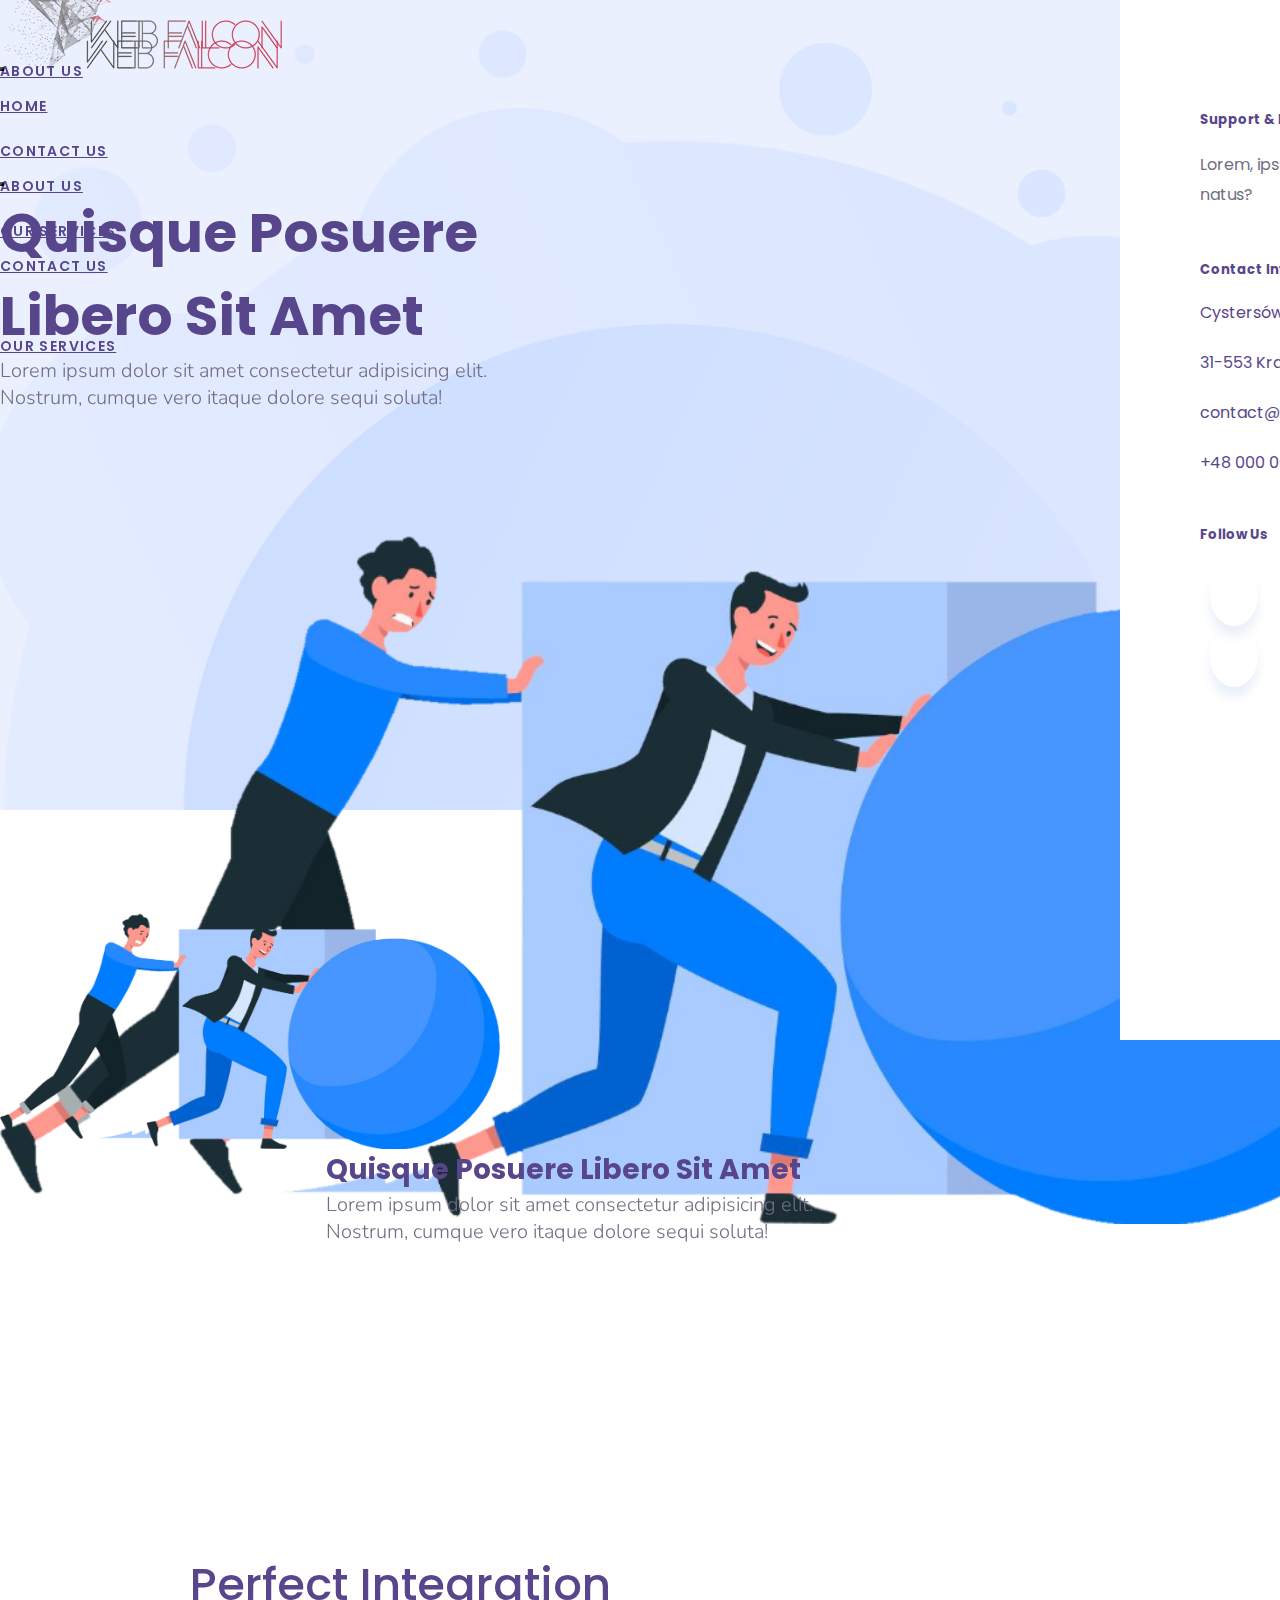
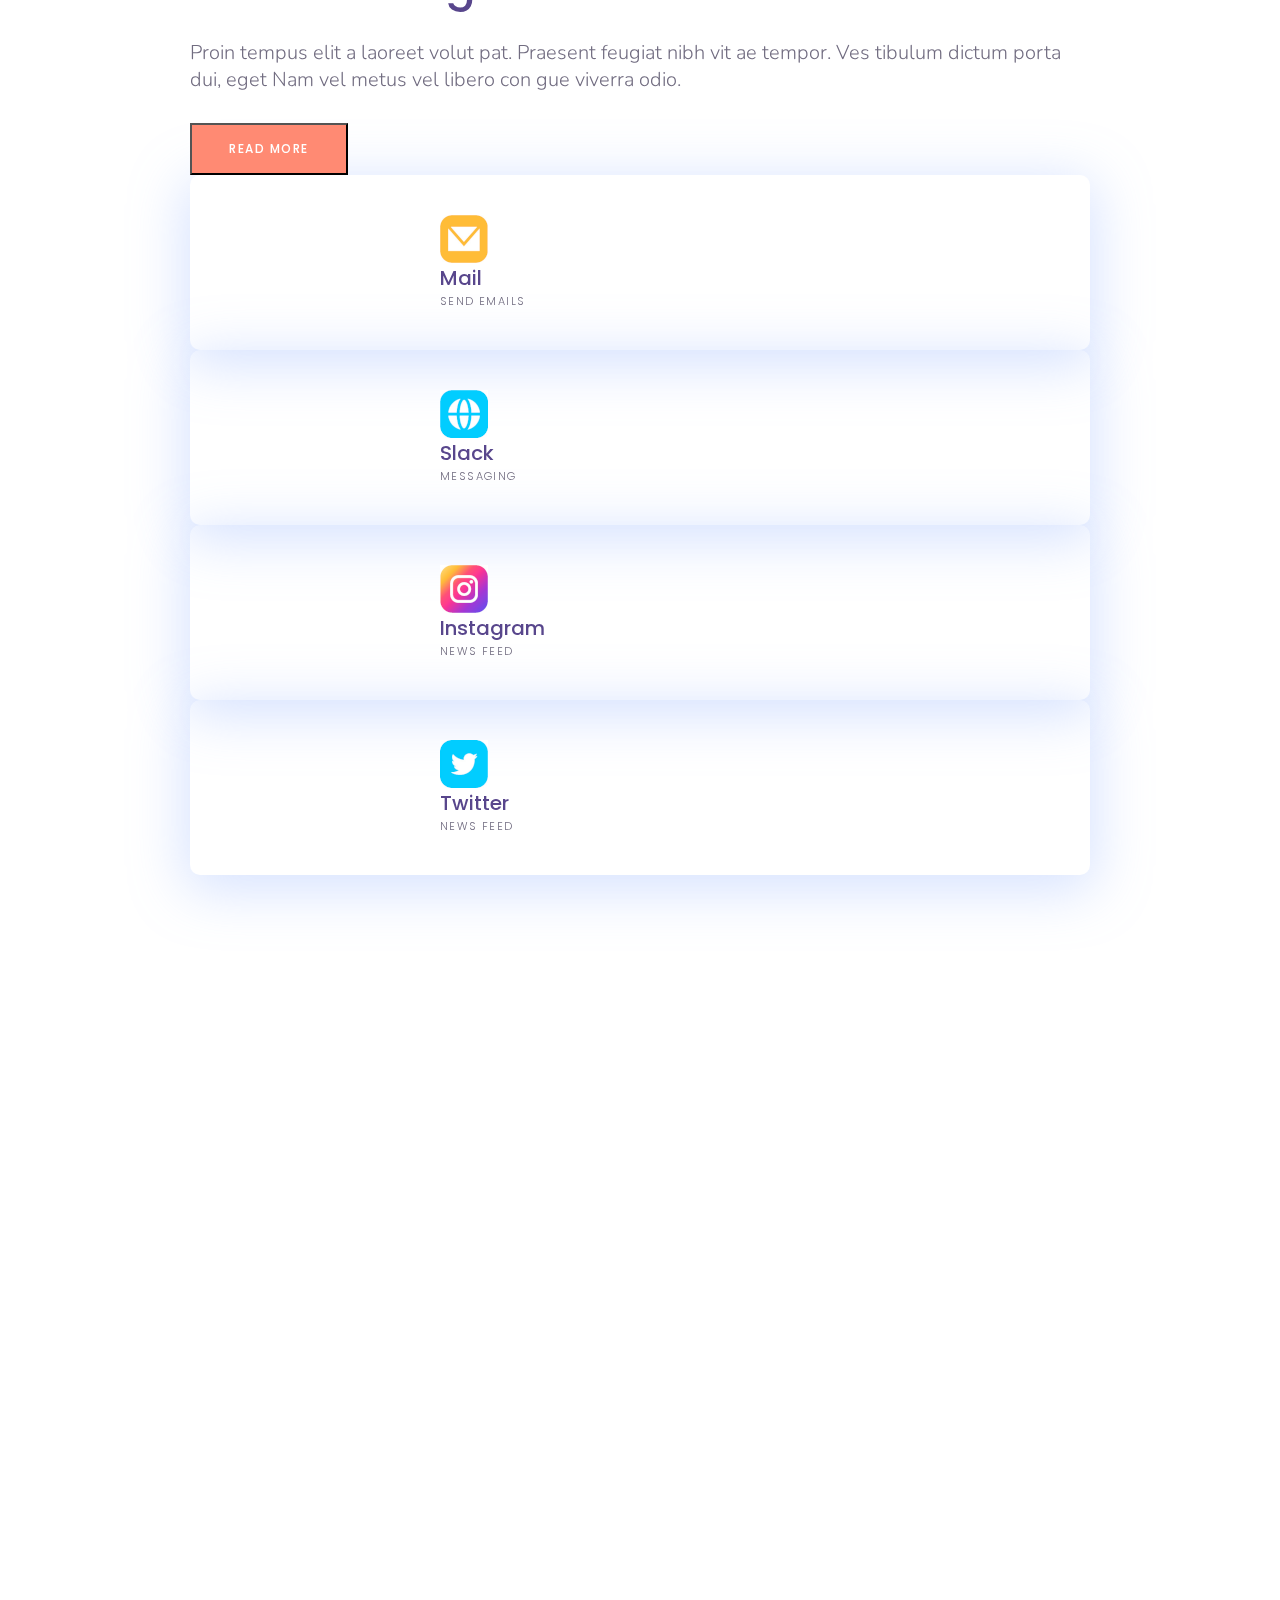
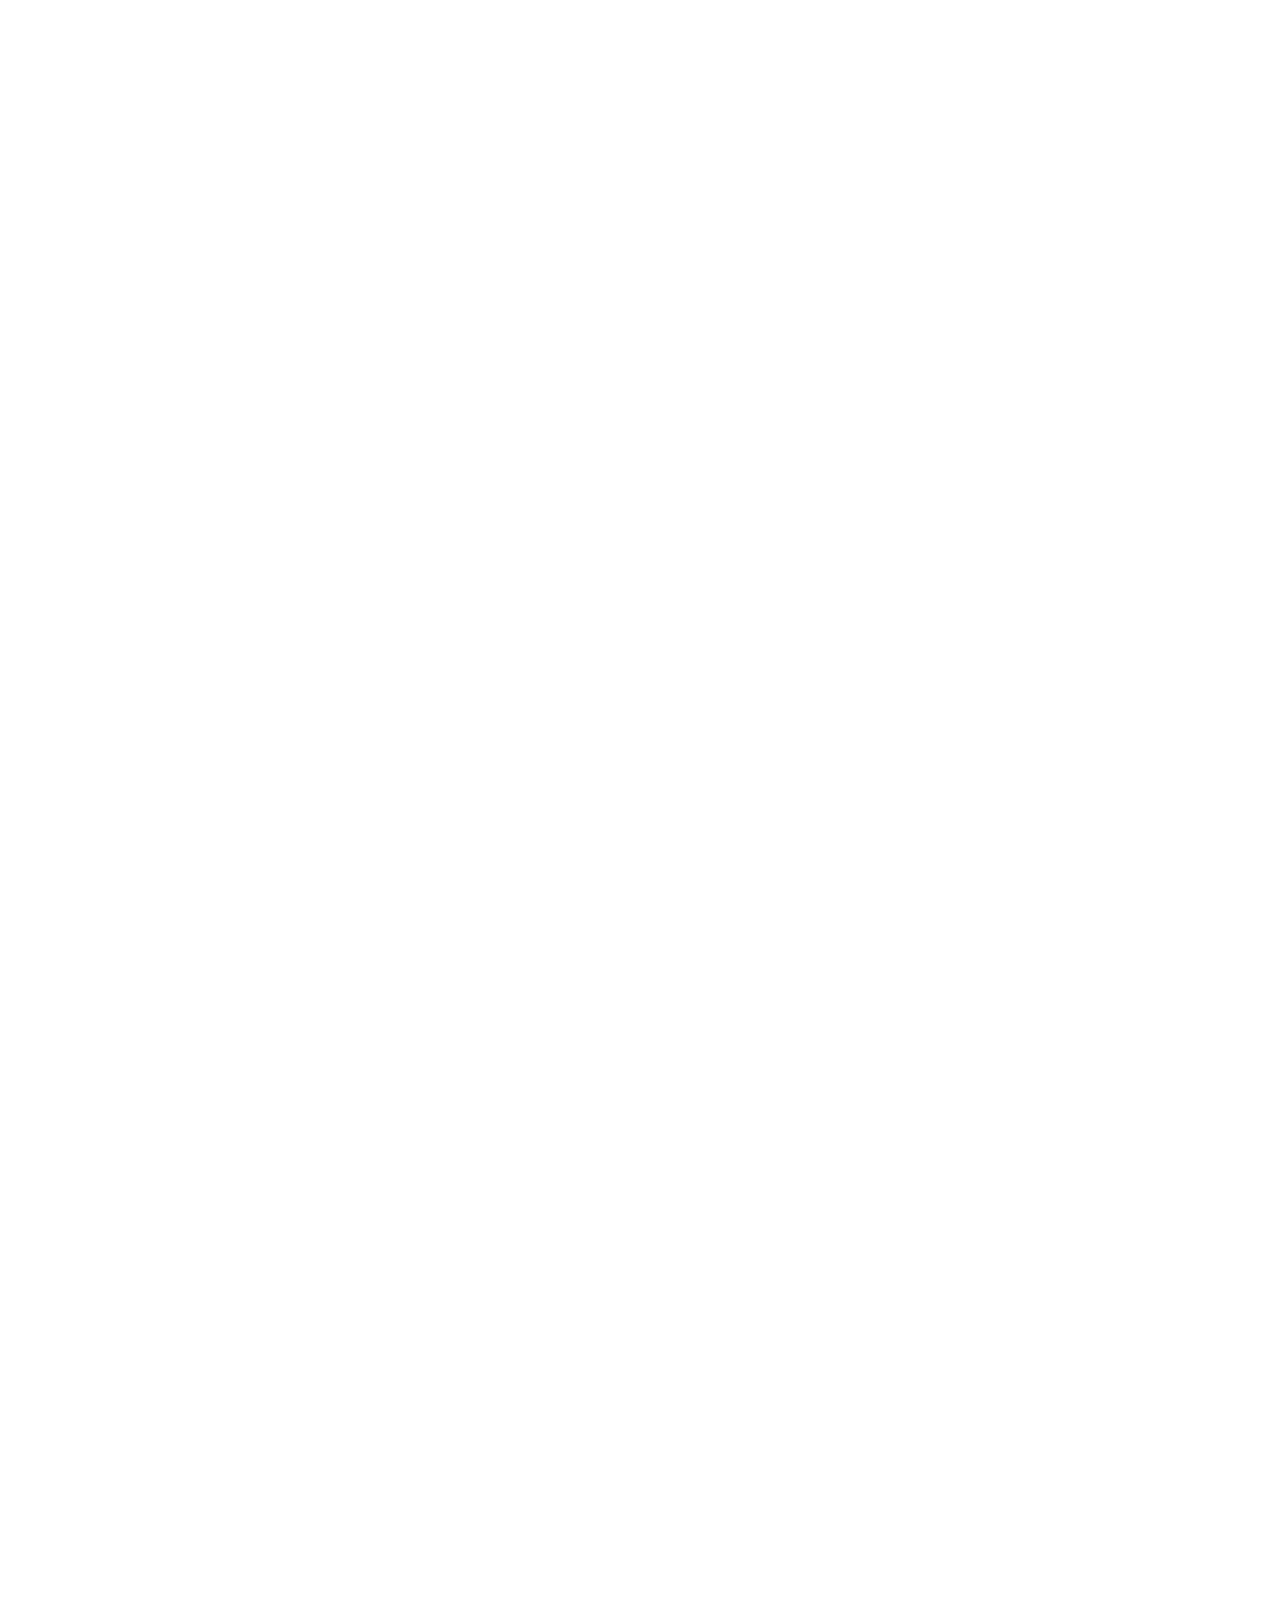
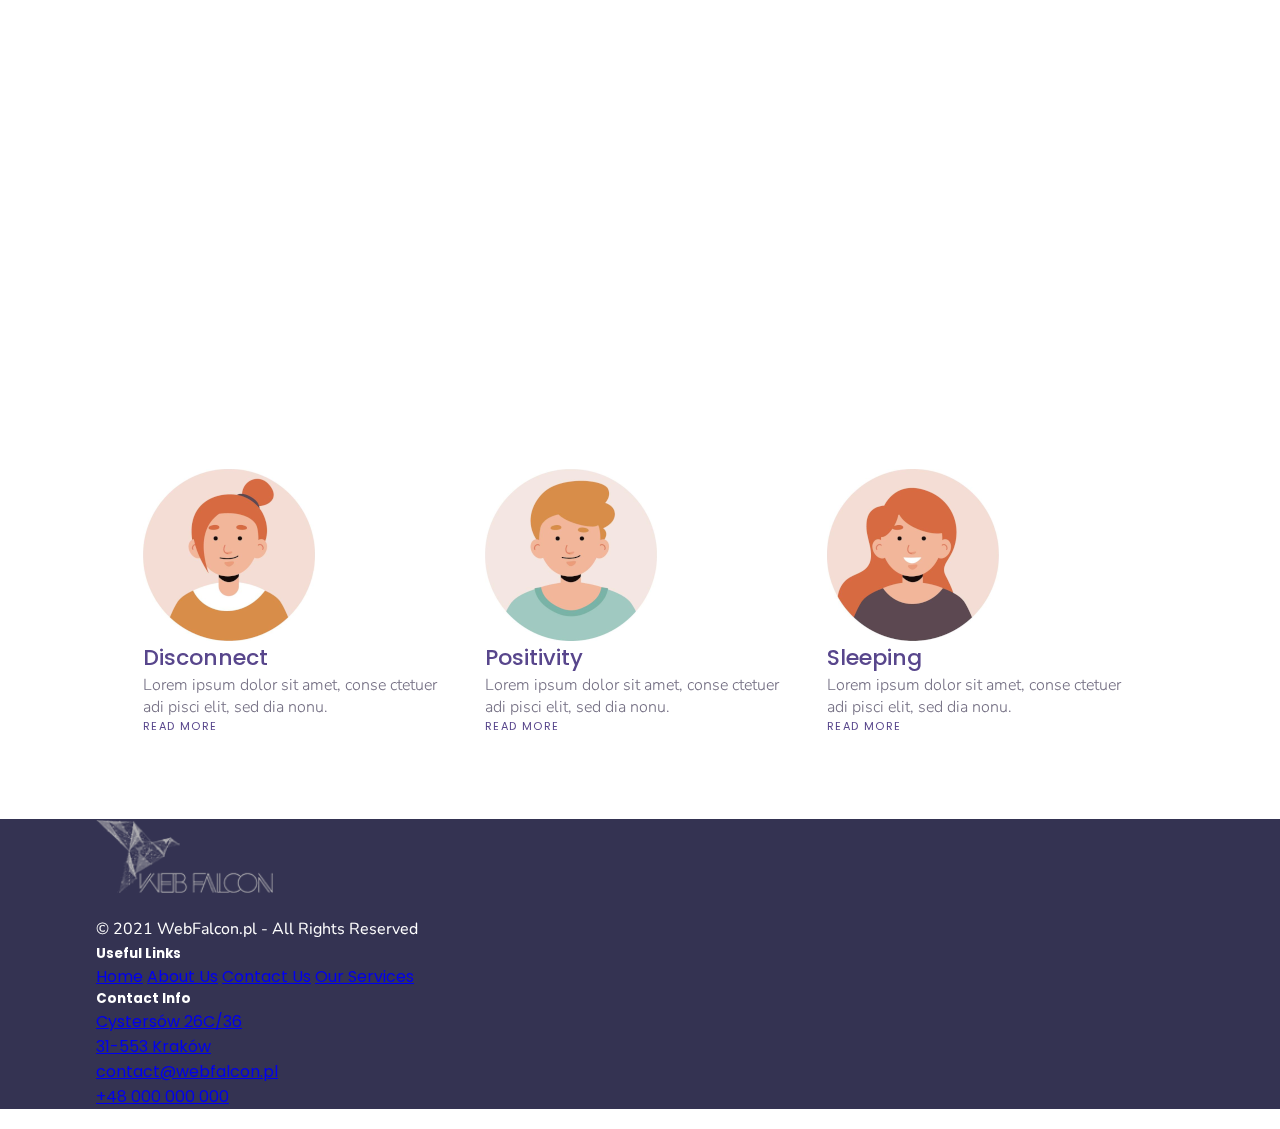
<file: our_services.html>
<html lang="en">

<head>
   <meta charset="UTF-8">
   <meta http-equiv="X-UA-Compatible" content="IE=edge">
   <meta name="viewport" content="width=device-width, initial-scale=1.0">
   <title>Our Services - WebFalcon</title>

   <!-- Favicon -->
   <link rel="icon" href="img/favicon.png">

   <!-- Main Stylesheet File -->
   <link rel="stylesheet" href="our_services_style.css">

   <!-- Google Fonts -->
   <link rel="preconnect" href="https://fonts.googleapis.com">
   <link rel="preconnect" href="https://fonts.gstatic.com" crossorigin>
   <link href="https://fonts.googleapis.com/css2?family=Poppins&family=Nunito&display=swap" rel="stylesheet">

   <!-- Bootstrap CSS File -->
   <link href="https://cdn.jsdelivr.net/npm/bootstrap@5.1.3/dist/css/bootstrap.min.css" rel="stylesheet" integrity="sha384-1BmE4kWBq78iYhFldvKuhfTAU6auU8tT94WrHftjDbrCEXSU1oBoqyl2QvZ6jIW3" crossorigin="anonymous">

   <!-- Libraries CSS Files -->
   <link rel="stylesheet" href="https://pro.fontawesome.com/releases/v5.10.0/css/all.css" integrity="sha384-AYmEC3Yw5cVb3ZcuHtOA93w35dYTsvhLPVnYs9eStHfGJvOvKxVfELGroGkvsg+p" crossorigin="anonymous" />
   <link rel="stylesheet" type="text/css" href="slick/slick.css"/>

   <!-- ======================================================
      Theme Name: Co business multipurpose 2
      Theme URL: https://webfalcon.pl/rapid-multipurpose-bootstrap-business-template/
      Author: WebFalcon.pl
      License: https://webfalcon.pl/license/
   ======================================================= -->
</head>

<body onscroll="closeNav(); closeMobileNav()" style="overflow-x: hidden;">
   
   <!--===========================
      Nav Background Image
   ============================-->
   <div id="bg-img-1" class="container-fluid"></div>

   <!--===========================
      Navbar XL
   ============================-->
   <nav class="navbar navbar-expand-xl navbar-light d-none d-xl-block" id="_nav">
      <div class="container-fluid px-5 py-3" id="inner_nav">

         <!-- Mobile Navbar Toggler -->
         <button class="navbar-toggler border-none" type="button" data-bs-toggle="collapse" data-bs-target="#main-nav" aria-controls="main-nav" aria-expanded="false" aria-label="Toggle navigation">
            <span class="navbar-toggler-icon"></span>
         </button>
         <a href="#" class="navbar-brand mx-auto mx-xl-0">
            <img src="img/logo.png" alt="logo">
         </a>

         <!-- Main Nav -->
         <div class="collapse navbar-collapse justify-content-center align-center" id="main-nav">
            <ul class="navbar-nav" style="height: 100px;">

               <li class="nav-item dropdown mx-3 hover-color">
                  <a href="index.html" class="nav-link hover-transition nav-dot nav-dot-tr">HOME</a>
               </li>
               <li class="nav-item dropdown mx-3 hover-color">
                  <a href="about_us.html" class="nav-link hover-transition nav-dot nav-dot-tr">ABOUT US</a>
               </li>
               <li class="nav-item dropdown mx-3 hover-color">
                  <a href="contact_us.html" class="nav-link hover-transition nav-dot nav-dot-tr">CONTACT US</a>
               </li>
               <li class="nav-item dropdown mx-3 hover-color">
                  <a href="our_services.html" class="nav-link hover-transition nav-dot">OUR SERVICES</a>
               </li>
               <!-- Uncommen tbelow if you want dropdown navbar -->
               <!--
               <li class="nav-item dropdown mx-3 hover-color">
                  <a href="index.html" class="nav-link dropdown-toggle hover-transition nav-dot nav-dot-tr">HOME</a>
                  <div class="dropdown-menu drop1">
                     <a href="#" class="dropdown-item d-flex align-items-center"><i class="fas fa-circle dd-dot dd-dot-tr"></i>Main Home</a>
                     <a href="#" class="dropdown-item d-flex align-items-center"><i class="fas fa-circle dd-dot dd-dot-tr"></i>App Landing Home</a>
                     <a href="#" class="dropdown-item d-flex align-items-center"><i class="fas fa-circle dd-dot dd-dot-tr"></i>Hosting Home</a>
                     <a href="#" class="dropdown-item d-flex align-items-center"><i class="fas fa-circle dd-dot dd-dot-tr"></i>Startup Agency Home</a>
                     <a href="#" class="dropdown-item d-flex align-items-center"><i class="fas fa-circle dd-dot dd-dot-tr"></i>Metro Showcase</a>
                     <a href="#" class="dropdown-item d-flex align-items-center"><i class="fas fa-circle dd-dot dd-dot-tr"></i>Marketing Home</a>
                     <a href="#" class="dropdown-item d-flex align-items-center"><i class="fas fa-circle dd-dot dd-dot-tr"></i>Tech Home</a>
                     <a href="#" class="dropdown-item d-flex align-items-center"><i class="fas fa-circle dd-dot dd-dot-tr"></i>SaaS Home</a>
                     <a href="#" class="dropdown-item d-flex align-items-center"><i class="fas fa-circle dd-dot dd-dot-tr"></i>Digital Agency</a>
                     <a href="#" class="dropdown-item d-flex align-items-center"><i class="fas fa-circle dd-dot dd-dot-tr"></i>Product Presentation</a>
                     <a href="#" class="dropdown-item d-flex align-items-center"><i class="fas fa-circle dd-dot dd-dot-tr"></i>Split Slider Home</a>
                     <a href="#" class="dropdown-item d-flex align-items-center"><i class="fas fa-circle dd-dot dd-dot-tr"></i>App Presentation</a>
                     <a href="#" class="dropdown-item d-flex align-items-center"><i class="fas fa-circle dd-dot dd-dot-tr"></i>Vertical Showcase</a>
                     <a href="#" class="dropdown-item d-flex align-items-center"><i class="fas fa-circle dd-dot dd-dot-tr"></i>Parallax Showcase</a>
                     <a href="#" class="dropdown-item d-flex align-items-center"><i class="fas fa-circle dd-dot dd-dot-tr"></i>Landing</a>
                  </div>
               </li>
               <li class="nav-item dropdown mx-3 hover-color">
                  <a href="#" class="nav-link dropdown-toggle hover-transition nav-dot">PAGES</a>
                  <div class="dropdown-menu drop1">
                     <a href="about_us.html" class="dropdown-item d-flex align-items-center"><i class="fas fa-circle dd-dot dd-dot-tr"></i>About Us</a>
                     <a href="contact_us.html" class="dropdown-item d-flex align-items-center"><i class="fas fa-circle dd-dot dd-dot-tr"></i>Contact Us</a>
                     <a href="our_services.html" class="dropdown-item d-flex align-items-center"><i class="fas fa-circle dd-dot"></i>Our Services</a>
                     <a href="#" class="dropdown-item d-flex align-items-center"><i class="fas fa-circle dd-dot dd-dot-tr"></i>About Me</a>
                     <a href="#" class="dropdown-item d-flex align-items-center"><i class="fas fa-circle dd-dot dd-dot-tr"></i>Get In Touch</a>
                     <a href="#" class="dropdown-item d-flex align-items-center"><i class="fas fa-circle dd-dot dd-dot-tr"></i>Our Clients</a>
                     <a href="#" class="dropdown-item d-flex align-items-center"><i class="fas fa-circle dd-dot dd-dot-tr"></i>What We Offer</a>
                     <a href="#" class="dropdown-item d-flex align-items-center"><i class="fas fa-circle dd-dot dd-dot-tr"></i>Meet The Team</a>
                     <a href="#" class="dropdown-item d-flex align-items-center"><i class="fas fa-circle dd-dot dd-dot-tr"></i>Pricing Plans</a>
                     <a href="#" class="dropdown-item d-flex align-items-center"><i class="fas fa-circle dd-dot dd-dot-tr"></i>Coming Soon</a>
                     <a href="#" class="dropdown-item d-flex align-items-center"><i class="fas fa-circle dd-dot dd-dot-tr"></i>FAQ Page</a>
                  </div>
               </li>
               <li class="nav-item dropdown mx-3 hover-color">
                  <a href="#" class="nav-link dropdown-toggle hover-transition nav-dot nav-dot-tr">PORTFOLIO</a>
                  <ul class="dropdown-menu drop1">
                     <li><a href="#" class="dropdown-item d-flex align-items-center"><i class="fas fa-circle dd-dot dd-dot-tr"></i>Standard</a></li>
                     <li><a href="#" class="dropdown-item d-flex align-items-center"><i class="fas fa-circle dd-dot dd-dot-tr"></i>Gallery</a></li>
                     <li><a href="#" class="dropdown-item d-flex align-items-center"><i class="fas fa-circle dd-dot dd-dot-tr"></i>Masonry</a></li>
                     <li><a href="#" class="dropdown-item d-flex align-items-center"><i class="fas fa-circle dd-dot dd-dot-tr"></i>Masonry Wide</a></li>
                     <li class="dropdown-submenu">
                        <a href="#" class="dropdown-item test d-flex align-items-center"><i class="fas fa-circle dd-dot dd-dot-tr"></i>Layouts <i class="fas fa-chevron-right submenu-arrow"></i></a>
                        <ul class="dropdown-menu">
                           <li><a href="#" class="dropdown-item d-flex align-items-center"><i class="fas fa-circle dd-dot dd-dot-tr"></i>2 Columns</a></li>
                           <li><a href="#" class="dropdown-item d-flex align-items-center"><i class="fas fa-circle dd-dot dd-dot-tr"></i>3 Columns</a></li>
                           <li><a href="#" class="dropdown-item d-flex align-items-center"><i class="fas fa-circle dd-dot dd-dot-tr"></i>3 Columns Wide</a></li>
                           <li><a href="#" class="dropdown-item d-flex align-items-center"><i class="fas fa-circle dd-dot dd-dot-tr"></i>4 Columns</a></li>
                           <li><a href="#" class="dropdown-item d-flex align-items-center"><i class="fas fa-circle dd-dot dd-dot-tr"></i>4 Columns Wide</a></li>
                           <li><a href="#" class="dropdown-item d-flex align-items-center"><i class="fas fa-circle dd-dot dd-dot-tr"></i>5 Columns</a></li>
                        </ul>
                     </li>
                     <li class="dropdown-submenu">
                        <a href="#" class="dropdown-item test d-flex align-items-center"><i class="fas fa-circle dd-dot dd-dot-tr"></i>Single <i class="fas fa-chevron-right submenu-arrow"></i></a>
                        <ul class="dropdown-menu">
                           <li><a href="#" class="dropdown-item d-flex align-items-center"><i class="fas fa-circle dd-dot dd-dot-tr"></i>Small Gallery</a></li>
                           <li><a href="#" class="dropdown-item d-flex align-items-center"><i class="fas fa-circle dd-dot dd-dot-tr"></i>Big Gallery</a></li>
                           <li><a href="#" class="dropdown-item d-flex align-items-center"><i class="fas fa-circle dd-dot dd-dot-tr"></i>Small Slider</a></li>
                           <li><a href="#" class="dropdown-item d-flex align-items-center"><i class="fas fa-circle dd-dot dd-dot-tr"></i>Big Slider</a></li>
                           <li><a href="#" class="dropdown-item d-flex align-items-center"><i class="fas fa-circle dd-dot dd-dot-tr"></i>Small Images</a></li>
                           <li><a href="#" class="dropdown-item d-flex align-items-center"><i class="fas fa-circle dd-dot dd-dot-tr"></i>Big Images</a></li>
                        </ul>
                     </li>
                  </ul>
               </li>
               <li class="nav-item dropdown mx-3 hover-color">
                  <a href="#" class="nav-link dropdown-toggle hover-transition nav-dot nav-dot-tr">BLOG</a>
                  <ul class="dropdown-menu drop1">
                     <li><a href="#" class="dropdown-item d-flex align-items-center"><i class="fas fa-circle dd-dot dd-dot-tr"></i>Right Sidebar</a></li>
                     <li><a href="#" class="dropdown-item d-flex align-items-center"><i class="fas fa-circle dd-dot dd-dot-tr"></i>Left Sidebar</a></li>
                     <li><a href="#" class="dropdown-item d-flex align-items-center"><i class="fas fa-circle dd-dot dd-dot-tr"></i>No Sidebar</a></li>
                     <li><a href="#" class="dropdown-item d-flex align-items-center"><i class="fas fa-circle dd-dot dd-dot-tr"></i>Masonry</a></li>
                     <li class="dropdown-submenu">
                        <a href="#" class="dropdown-item test d-flex align-items-center"><i class="fas fa-circle dd-dot dd-dot-tr"></i>Post Types <i class="fas fa-chevron-right submenu-arrow"></i></a>
                        <ul class="dropdown-menu">
                           <li><a href="#" class="dropdown-item d-flex align-items-center"><i class="fas fa-circle dd-dot dd-dot-tr"></i>Standard Post</a></li>
                           <li><a href="#" class="dropdown-item d-flex align-items-center"><i class="fas fa-circle dd-dot dd-dot-tr"></i>Quote Post</a></li>
                           <li><a href="#" class="dropdown-item d-flex align-items-center"><i class="fas fa-circle dd-dot dd-dot-tr"></i>Link Post</a></li>
                           <li><a href="#" class="dropdown-item d-flex align-items-center"><i class="fas fa-circle dd-dot dd-dot-tr"></i>Gallery Post</a></li>
                           <li><a href="#" class="dropdown-item d-flex align-items-center"><i class="fas fa-circle dd-dot dd-dot-tr"></i>Video Post</a></li>
                           <li><a href="#" class="dropdown-item d-flex align-items-center"><i class="fas fa-circle dd-dot dd-dot-tr"></i>Audio Post</a></li>
                        </ul>
                     </li>
                  </ul>
               </li>
               <li class="nav-item dropdown mx-3 hover-color">
                  <a href="#" class="nav-link dropdown-toggle hover-transition nav-dot nav-dot-tr">SHOP</a>
                  <ul class="dropdown-menu drop1">
                     <li><a href="#" class="dropdown-item d-flex align-items-center"><i class="fas fa-circle dd-dot dd-dot-tr"></i>Product List</a></li>
                     <li><a href="#" class="dropdown-item d-flex align-items-center"><i class="fas fa-circle dd-dot dd-dot-tr"></i>Single Product</a></li>
                     <li class="dropdown-submenu">
                        <a href="#" class="dropdown-item test d-flex align-items-center"><i class="fas fa-circle dd-dot dd-dot-tr"></i>Layouts <i class="fas fa-chevron-right submenu-arrow"></i></a>
                        <ul class="dropdown-menu">
                           <li><a href="#" class="dropdown-item d-flex align-items-center"><i class="fas fa-circle dd-dot dd-dot-tr"></i>Three Columns</a></li>
                           <li><a href="#" class="dropdown-item d-flex align-items-center"><i class="fas fa-circle dd-dot dd-dot-tr"></i>Four Columns</a></li>
                           <li><a href="#" class="dropdown-item d-flex align-items-center"><i class="fas fa-circle dd-dot dd-dot-tr"></i>Four Columns Wide</a></li>
                           <li><a href="#" class="dropdown-item d-flex align-items-center"><i class="fas fa-circle dd-dot dd-dot-tr"></i>Five Columns Wide</a></li>
                        </ul>
                     </li>
                     <li class="dropdown-submenu">
                        <a href="#" class="dropdown-item test d-flex align-items-center"><i class="fas fa-circle dd-dot dd-dot-tr"></i>Shop Pages <i class="fas fa-chevron-right submenu-arrow"></i></a>
                        <ul class="dropdown-menu">
                           <li><a href="#" class="dropdown-item d-flex align-items-center"><i class="fas fa-circle dd-dot dd-dot-tr"></i>My account</a></li>
                           <li><a href="#" class="dropdown-item d-flex align-items-center"><i class="fas fa-circle dd-dot dd-dot-tr"></i>Cart</a></li>
                           <li><a href="#" class="dropdown-item d-flex align-items-center"><i class="fas fa-circle dd-dot dd-dot-tr"></i>Checkout</a></li>
                        </ul>
                     </li>
                  </ul>
               </li>
               <li class="nav-item dropdown mx-3 hover-color column-dropdown" style="position: unset;">
                  <div style="position: relative;">
                     <a href="#" class="nav-link dropdown-toggle hover-transition nav-dot nav-dot-tr">ELEMENTS</a>
                  </div>
                  <div class="dropdown-menu drop1 py-5" id="main-elements">
                     <div class="row justify-content-center">
                        <div class="col-2">
                           <a href="#" class="dropdown-header">PRESENTATION</a>
                           <a href="#" class="dropdown-item d-flex align-items-center"><i class="fas fa-circle dd-dot dd-dot-tr"></i>Parallax Section</a>
                           <a href="#" class="dropdown-item d-flex align-items-center"><i class="fas fa-circle dd-dot dd-dot-tr"></i>Single Image</a>
                           <a href="#" class="dropdown-item d-flex align-items-center"><i class="fas fa-circle dd-dot dd-dot-tr"></i>Product Showcase</a>
                           <a href="#" class="dropdown-item d-flex align-items-center"><i class="fas fa-circle dd-dot dd-dot-tr"></i>Floating Images</a>
                           <a href="#" class="dropdown-item d-flex align-items-center"><i class="fas fa-circle dd-dot dd-dot-tr"></i>Team</a>
                           <a href="#" class="dropdown-item d-flex align-items-center"><i class="fas fa-circle dd-dot dd-dot-tr"></i>Triple Frame Highlight</a>
                           <a href="#" class="dropdown-item d-flex align-items-center"><i class="fas fa-circle dd-dot dd-dot-tr"></i>Video Button</a>
                           <a href="#" class="dropdown-item d-flex align-items-center"><i class="fas fa-circle dd-dot dd-dot-tr"></i>Split Slider</a>
                        </div>
                        <div class="col-2">
                           <a href="#" class="dropdown-header">CLASSIC</a>
                           <a href="#" class="dropdown-item d-flex align-items-center"><i class="fas fa-circle dd-dot dd-dot-tr"></i>Accordions</a>
                           <a href="#" class="dropdown-item d-flex align-items-center"><i class="fas fa-circle dd-dot dd-dot-tr"></i>Tabs</a>
                           <a href="#" class="dropdown-item d-flex align-items-center"><i class="fas fa-circle dd-dot dd-dot-tr"></i>Clients</a>
                           <a href="#" class="dropdown-item d-flex align-items-center"><i class="fas fa-circle dd-dot dd-dot-tr"></i>Buttons</a>
                           <a href="#" class="dropdown-item d-flex align-items-center"><i class="fas fa-circle dd-dot dd-dot-tr"></i>Icon With Text</a>
                           <a href="#" class="dropdown-item d-flex align-items-center"><i class="fas fa-circle dd-dot dd-dot-tr"></i>Icon List Items</a>
                           <a href="#" class="dropdown-item d-flex align-items-center"><i class="fas fa-circle dd-dot dd-dot-tr"></i>Progress Bar</a>
                           <a href="#" class="dropdown-item d-flex align-items-center"><i class="fas fa-circle dd-dot dd-dot-tr"></i>Contact Form</a>
                        </div>
                        <div class="col-2">
                           <a href="#" class="dropdown-header">TYPOGRAPHY</a>
                           <a href="#" class="dropdown-item d-flex align-items-center"><i class="fas fa-circle dd-dot dd-dot-tr"></i>Blockquote</a>
                           <a href="#" class="dropdown-item d-flex align-items-center"><i class="fas fa-circle dd-dot dd-dot-tr"></i>Columns</a>
                           <a href="#" class="dropdown-item d-flex align-items-center"><i class="fas fa-circle dd-dot dd-dot-tr"></i>Headings</a>
                           <a href="#" class="dropdown-item d-flex align-items-center"><i class="fas fa-circle dd-dot dd-dot-tr"></i>Custom Font</a>
                           <a href="#" class="dropdown-item d-flex align-items-center"><i class="fas fa-circle dd-dot dd-dot-tr"></i>Dropcaps $ Highlights</a>
                           <a href="#" class="dropdown-item d-flex align-items-center"><i class="fas fa-circle dd-dot dd-dot-tr"></i>Section Title</a>
                           <a href="#" class="dropdown-item d-flex align-items-center"><i class="fas fa-circle dd-dot dd-dot-tr"></i>Separators</a>
                           <a href="#" class="dropdown-item d-flex align-items-center"><i class="fas fa-circle dd-dot dd-dot-tr"></i>Testimonials</a>
                        </div>
                        <div class="col-2">
                           <a href="#" class="dropdown-header">INFOGRAPHIC</a>
                           <a href="#" class="dropdown-item d-flex align-items-center"><i class="fas fa-circle dd-dot dd-dot-tr"></i>Comparison Pricing</a>
                           <a href="#" class="dropdown-item d-flex align-items-center"><i class="fas fa-circle dd-dot dd-dot-tr"></i>Pie Chart</a>
                           <a href="#" class="dropdown-item d-flex align-items-center"><i class="fas fa-circle dd-dot dd-dot-tr"></i>Pricing Tables</a>
                           <a href="#" class="dropdown-item d-flex align-items-center"><i class="fas fa-circle dd-dot dd-dot-tr"></i>Google Maps</a>
                           <a href="#" class="dropdown-item d-flex align-items-center"><i class="fas fa-circle dd-dot dd-dot-tr"></i>Countdown</a>
                           <a href="#" class="dropdown-item d-flex align-items-center"><i class="fas fa-circle dd-dot dd-dot-tr"></i>Counters</a>
                           <a href="#" class="dropdown-item d-flex align-items-center"><i class="fas fa-circle dd-dot dd-dot-tr"></i>Portfolio List</a>
                           <a href="#" class="dropdown-item d-flex align-items-center"><i class="fas fa-circle dd-dot dd-dot-tr"></i>Blog List</a>
                           <a href="#" class="dropdown-item d-flex align-items-center"><i class="fas fa-circle dd-dot dd-dot-tr"></i>Shop List</a>
                        </div>
                     </div>
                  </div>
               </li>
               -->

            </ul>
         </div> <!-- #main-nav-->

         <!-- Shopping Cart, Search, Side Panel Toggler -->
         <div class="justify-content-center align-center d-none d-xl-block" id="right-nav">
            <ul class="navbar-nav">
               <li class="nav-item mx-2">
                  <button type="button" class="nav-link btn" onclick="openNav()" id="buttonOpen">
                     <span class="navbar-toggler-icon">
                  </button>
               </li>
            </ul>
         </div>

      </div> <!-- #inner_nav -->
   </nav> <!-- #_nav-->

   <!--===========================
      Navbar XL Sticky
   ============================-->
   <nav class="navbar navbar-expand-xl navbar-light d-none d-xl-block border-bottom" id="_nav1" style="top: -80px; position: fixed; background-color: #fff; height: 95px; width: 100vw;">
      <div class="container-fluid px-5 py-3" id="inner_nav1" style=" margin-top: -16px;">
        
         <!-- Mobile Navbar Toggler -->
         <button class="navbar-toggler border-none" type="button" data-bs-toggle="collapse" data-bs-target="#main-nav" aria-controls="main-nav" aria-expanded="false" aria-label="Toggle navigation">
            <span class="navbar-toggler-icon"></span>
         </button>
         <a href="#" class="navbar-brand mx-auto mx-xl-0">
            <img src="img/logo.png" alt="logo" style="height: 60px;">
         </a>

         <!-- Main Nav -->
         <div class="collapse navbar-collapse justify-content-center align-center" id="main-nav">
            <ul class="navbar-nav" style="height: 100px;">

               <li class="nav-item dropdown mx-3 hover-color">
                  <a href="index.html" class="nav-link hover-transition nav-dot nav-dot-tr">HOME</a>
               </li>
               <li class="nav-item dropdown mx-3 hover-color">
                  <a href="about_us.html" class="nav-link hover-transition nav-dot nav-dot-tr">ABOUT US</a>
               </li>
               <li class="nav-item dropdown mx-3 hover-color">
                  <a href="contact_us.html" class="nav-link hover-transition nav-dot nav-dot-tr">CONTACT US</a>
               </li>
               <li class="nav-item dropdown mx-3 hover-color">
                  <a href="our_services.html" class="nav-link hover-transition nav-dot">OUR SERVICES</a>
               </li>
               <!-- Uncomment below if you want dropdown navbar -->
               <!-- 
               <li class="nav-item dropdown mx-3 hover-color smaller-nav">
                  <a href="#" class="nav-link dropdown-toggle hover-transition nav-dot nav-dot-tr smaller-nav">HOME</a>
                  <div class="dropdown-menu drop1">
                     <a href="index.html" class="dropdown-item d-flex align-items-center"><i class="fas fa-circle dd-dot dd-dot-tr"></i>Hosting Home</a>
                     <a href="#" class="dropdown-item d-flex align-items-center"><i class="fas fa-circle dd-dot dd-dot-tr"></i>Main Home</a>
                     <a href="#" class="dropdown-item d-flex align-items-center"><i class="fas fa-circle dd-dot dd-dot-tr"></i>App Landing Home</a>
                     <a href="#" class="dropdown-item d-flex align-items-center"><i class="fas fa-circle dd-dot dd-dot-tr"></i>Startup Agency Home</a>
                     <a href="#" class="dropdown-item d-flex align-items-center"><i class="fas fa-circle dd-dot dd-dot-tr"></i>Metro Showcase</a>
                     <a href="#" class="dropdown-item d-flex align-items-center"><i class="fas fa-circle dd-dot dd-dot-tr"></i>Marketing Home</a>
                     <a href="#" class="dropdown-item d-flex align-items-center"><i class="fas fa-circle dd-dot dd-dot-tr"></i>Tech Home</a>
                     <a href="#" class="dropdown-item d-flex align-items-center"><i class="fas fa-circle dd-dot dd-dot-tr"></i>SaaS Home</a>
                     <a href="#" class="dropdown-item d-flex align-items-center"><i class="fas fa-circle dd-dot dd-dot-tr"></i>Digital Agency</a>
                     <a href="#" class="dropdown-item d-flex align-items-center"><i class="fas fa-circle dd-dot dd-dot-tr"></i>Product Presentation</a>
                     <a href="#" class="dropdown-item d-flex align-items-center"><i class="fas fa-circle dd-dot dd-dot-tr"></i>Split Slider Home</a>
                     <a href="#" class="dropdown-item d-flex align-items-center"><i class="fas fa-circle dd-dot dd-dot-tr"></i>App Presentation</a>
                     <a href="#" class="dropdown-item d-flex align-items-center"><i class="fas fa-circle dd-dot dd-dot-tr"></i>Vertical Showcase</a>
                     <a href="#" class="dropdown-item d-flex align-items-center"><i class="fas fa-circle dd-dot dd-dot-tr"></i>Parallax Showcase</a>
                     <a href="#" class="dropdown-item d-flex align-items-center"><i class="fas fa-circle dd-dot dd-dot-tr"></i>Landing</a>
                  </div>
               </li>
               <li class="nav-item dropdown mx-3 hover-color smaller-nav">
                  <a href="#" class="nav-link dropdown-toggle hover-transition nav-dot smaller-nav">PAGES</a>
                  <div class="dropdown-menu drop1">
                     <a href="about_us.html" class="dropdown-item d-flex align-items-center"><i class="fas fa-circle dd-dot dd-dot-tr"></i>About Us</a>
                     <a href="contact_us.html" class="dropdown-item d-flex align-items-center"><i class="fas fa-circle dd-dot dd-dot-tr"></i>Contact Us</a>
                     <a href="our_services.html" class="dropdown-item d-flex align-items-center"><i class="fas fa-circle dd-dot"></i>Our Services</a>
                     <a href="#" class="dropdown-item d-flex align-items-center"><i class="fas fa-circle dd-dot dd-dot-tr"></i>About Me</a>
                     <a href="#" class="dropdown-item d-flex align-items-center"><i class="fas fa-circle dd-dot dd-dot-tr"></i>Get In Touch</a>
                     <a href="#" class="dropdown-item d-flex align-items-center"><i class="fas fa-circle dd-dot dd-dot-tr"></i>Our Clients</a>
                     <a href="#" class="dropdown-item d-flex align-items-center"><i class="fas fa-circle dd-dot dd-dot-tr"></i>What We Offer</a>
                     <a href="#" class="dropdown-item d-flex align-items-center"><i class="fas fa-circle dd-dot dd-dot-tr"></i>Meet The Team</a>
                     <a href="#" class="dropdown-item d-flex align-items-center"><i class="fas fa-circle dd-dot dd-dot-tr"></i>Pricing Plans</a>
                     <a href="#" class="dropdown-item d-flex align-items-center"><i class="fas fa-circle dd-dot dd-dot-tr"></i>Coming Soon</a>
                     <a href="#" class="dropdown-item d-flex align-items-center"><i class="fas fa-circle dd-dot dd-dot-tr"></i>FAQ Page</a>
                  </div>
               </li>
               <li class="nav-item dropdown mx-3 hover-color">
                  <a href="#" class="nav-link dropdown-toggle hover-transition nav-dot nav-dot-tr">PORTFOLIO</a>
                  <ul class="dropdown-menu drop1">
                     <li><a href="#" class="dropdown-item d-flex align-items-center"><i class="fas fa-circle dd-dot dd-dot-tr"></i>Standard</a></li>
                     <li><a href="#" class="dropdown-item d-flex align-items-center"><i class="fas fa-circle dd-dot dd-dot-tr"></i>Gallery</a></li>
                     <li><a href="#" class="dropdown-item d-flex align-items-center"><i class="fas fa-circle dd-dot dd-dot-tr"></i>Masonry</a></li>
                     <li><a href="#" class="dropdown-item d-flex align-items-center"><i class="fas fa-circle dd-dot dd-dot-tr"></i>Masonry Wide</a></li>
                     <li class="dropdown-submenu">
                        <a href="#" class="dropdown-item test d-flex align-items-center"><i class="fas fa-circle dd-dot dd-dot-tr"></i>Layouts <i class="fas fa-chevron-right submenu-arrow"></i></a>
                        <ul class="dropdown-menu">
                           <li><a href="#" class="dropdown-item d-flex align-items-center"><i class="fas fa-circle dd-dot dd-dot-tr"></i>2 Columns</a></li>
                           <li><a href="#" class="dropdown-item d-flex align-items-center"><i class="fas fa-circle dd-dot dd-dot-tr"></i>3 Columns</a></li>
                           <li><a href="#" class="dropdown-item d-flex align-items-center"><i class="fas fa-circle dd-dot dd-dot-tr"></i>3 Columns Wide</a></li>
                           <li><a href="#" class="dropdown-item d-flex align-items-center"><i class="fas fa-circle dd-dot dd-dot-tr"></i>4 Columns</a></li>
                           <li><a href="#" class="dropdown-item d-flex align-items-center"><i class="fas fa-circle dd-dot dd-dot-tr"></i>4 Columns Wide</a></li>
                           <li><a href="#" class="dropdown-item d-flex align-items-center"><i class="fas fa-circle dd-dot dd-dot-tr"></i>5 Columns</a></li>
                        </ul>
                     </li>
                     <li class="dropdown-submenu">
                        <a href="#" class="dropdown-item test d-flex align-items-center"><i class="fas fa-circle dd-dot dd-dot-tr"></i>Single <i class="fas fa-chevron-right submenu-arrow"></i></a>
                        <ul class="dropdown-menu">
                           <li><a href="#" class="dropdown-item d-flex align-items-center"><i class="fas fa-circle dd-dot dd-dot-tr"></i>Small Gallery</a></li>
                           <li><a href="#" class="dropdown-item d-flex align-items-center"><i class="fas fa-circle dd-dot dd-dot-tr"></i>Big Gallery</a></li>
                           <li><a href="#" class="dropdown-item d-flex align-items-center"><i class="fas fa-circle dd-dot dd-dot-tr"></i>Small Slider</a></li>
                           <li><a href="#" class="dropdown-item d-flex align-items-center"><i class="fas fa-circle dd-dot dd-dot-tr"></i>Big Slider</a></li>
                           <li><a href="#" class="dropdown-item d-flex align-items-center"><i class="fas fa-circle dd-dot dd-dot-tr"></i>Small Images</a></li>
                           <li><a href="#" class="dropdown-item d-flex align-items-center"><i class="fas fa-circle dd-dot dd-dot-tr"></i>Big Images</a></li>
                        </ul>
                     </li>
                  </ul>
               </li>
               <li class="nav-item dropdown mx-3 hover-color">
                  <a href="#" class="nav-link dropdown-toggle hover-transition nav-dot nav-dot-tr">BLOG</a>
                  <ul class="dropdown-menu drop1">
                     <li><a href="#" class="dropdown-item d-flex align-items-center"><i class="fas fa-circle dd-dot dd-dot-tr"></i>Right Sidebar</a></li>
                     <li><a href="#" class="dropdown-item d-flex align-items-center"><i class="fas fa-circle dd-dot dd-dot-tr"></i>Left Sidebar</a></li>
                     <li><a href="#" class="dropdown-item d-flex align-items-center"><i class="fas fa-circle dd-dot dd-dot-tr"></i>No Sidebar</a></li>
                     <li><a href="#" class="dropdown-item d-flex align-items-center"><i class="fas fa-circle dd-dot dd-dot-tr"></i>Masonry</a></li>
                     <li class="dropdown-submenu">
                        <a href="#" class="dropdown-item test d-flex align-items-center"><i class="fas fa-circle dd-dot dd-dot-tr"></i>Post Types <i class="fas fa-chevron-right submenu-arrow"></i></a>
                        <ul class="dropdown-menu">
                           <li><a href="#" class="dropdown-item d-flex align-items-center"><i class="fas fa-circle dd-dot dd-dot-tr"></i>Standard Post</a></li>
                           <li><a href="#" class="dropdown-item d-flex align-items-center"><i class="fas fa-circle dd-dot dd-dot-tr"></i>Quote Post</a></li>
                           <li><a href="#" class="dropdown-item d-flex align-items-center"><i class="fas fa-circle dd-dot dd-dot-tr"></i>Link Post</a></li>
                           <li><a href="#" class="dropdown-item d-flex align-items-center"><i class="fas fa-circle dd-dot dd-dot-tr"></i>Gallery Post</a></li>
                           <li><a href="#" class="dropdown-item d-flex align-items-center"><i class="fas fa-circle dd-dot dd-dot-tr"></i>Video Post</a></li>
                           <li><a href="#" class="dropdown-item d-flex align-items-center"><i class="fas fa-circle dd-dot dd-dot-tr"></i>Audio Post</a></li>
                        </ul>
                     </li>
                  </ul>
               </li>
               <li class="nav-item dropdown mx-3 hover-color">
                  <a href="#" class="nav-link dropdown-toggle hover-transition nav-dot nav-dot-tr">SHOP</a>
                  <ul class="dropdown-menu drop1">
                     <li><a href="#" class="dropdown-item d-flex align-items-center"><i class="fas fa-circle dd-dot dd-dot-tr"></i>Product List</a></li>
                     <li><a href="#" class="dropdown-item d-flex align-items-center"><i class="fas fa-circle dd-dot dd-dot-tr"></i>Single Product</a></li>
                     <li class="dropdown-submenu">
                        <a href="#" class="dropdown-item test d-flex align-items-center"><i class="fas fa-circle dd-dot dd-dot-tr"></i>Layouts <i class="fas fa-chevron-right submenu-arrow"></i></a>
                        <ul class="dropdown-menu">
                           <li><a href="#" class="dropdown-item d-flex align-items-center"><i class="fas fa-circle dd-dot dd-dot-tr"></i>Three Columns</a></li>
                           <li><a href="#" class="dropdown-item d-flex align-items-center"><i class="fas fa-circle dd-dot dd-dot-tr"></i>Four Columns</a></li>
                           <li><a href="#" class="dropdown-item d-flex align-items-center"><i class="fas fa-circle dd-dot dd-dot-tr"></i>Four Columns Wide</a></li>
                           <li><a href="#" class="dropdown-item d-flex align-items-center"><i class="fas fa-circle dd-dot dd-dot-tr"></i>Five Columns Wide</a></li>
                        </ul>
                     </li>
                     <li class="dropdown-submenu">
                        <a href="#" class="dropdown-item test d-flex align-items-center"><i class="fas fa-circle dd-dot dd-dot-tr"></i>Shop Pages <i class="fas fa-chevron-right submenu-arrow"></i></a>
                        <ul class="dropdown-menu">
                           <li><a href="#" class="dropdown-item d-flex align-items-center"><i class="fas fa-circle dd-dot dd-dot-tr"></i>My account</a></li>
                           <li><a href="#" class="dropdown-item d-flex align-items-center"><i class="fas fa-circle dd-dot dd-dot-tr"></i>Cart</a></li>
                           <li><a href="#" class="dropdown-item d-flex align-items-center"><i class="fas fa-circle dd-dot dd-dot-tr"></i>Checkout</a></li>
                        </ul>
                     </li>
                  </ul>
               </li>
               <li class="nav-item dropdown mx-3 hover-color column-dropdown" style="position: unset;">
                  <div style="position: relative;">
                     <a href="#" class="nav-link dropdown-toggle hover-transition nav-dot nav-dot-tr">ELEMENTS</a>
                  </div>
                  <div class="dropdown-menu drop1 py-5" id="main-elements">
                     <div class="row justify-content-center">
                        <div class="col-2">
                           <a href="#" class="dropdown-header">PRESENTATION</a>
                           <a href="#" class="dropdown-item d-flex align-items-center"><i class="fas fa-circle dd-dot dd-dot-tr"></i>Parallax Section</a>
                           <a href="#" class="dropdown-item d-flex align-items-center"><i class="fas fa-circle dd-dot dd-dot-tr"></i>Single Image</a>
                           <a href="#" class="dropdown-item d-flex align-items-center"><i class="fas fa-circle dd-dot dd-dot-tr"></i>Product Showcase</a>
                           <a href="#" class="dropdown-item d-flex align-items-center"><i class="fas fa-circle dd-dot dd-dot-tr"></i>Floating Images</a>
                           <a href="#" class="dropdown-item d-flex align-items-center"><i class="fas fa-circle dd-dot dd-dot-tr"></i>Team</a>
                           <a href="#" class="dropdown-item d-flex align-items-center"><i class="fas fa-circle dd-dot dd-dot-tr"></i>Triple Frame Highlight</a>
                           <a href="#" class="dropdown-item d-flex align-items-center"><i class="fas fa-circle dd-dot dd-dot-tr"></i>Video Button</a>
                           <a href="#" class="dropdown-item d-flex align-items-center"><i class="fas fa-circle dd-dot dd-dot-tr"></i>Split Slider</a>
                        </div>
                        <div class="col-2">
                           <a href="#" class="dropdown-header">CLASSIC</a>
                           <a href="#" class="dropdown-item d-flex align-items-center"><i class="fas fa-circle dd-dot dd-dot-tr"></i>Accordions</a>
                           <a href="#" class="dropdown-item d-flex align-items-center"><i class="fas fa-circle dd-dot dd-dot-tr"></i>Tabs</a>
                           <a href="#" class="dropdown-item d-flex align-items-center"><i class="fas fa-circle dd-dot dd-dot-tr"></i>Clients</a>
                           <a href="#" class="dropdown-item d-flex align-items-center"><i class="fas fa-circle dd-dot dd-dot-tr"></i>Buttons</a>
                           <a href="#" class="dropdown-item d-flex align-items-center"><i class="fas fa-circle dd-dot dd-dot-tr"></i>Icon With Text</a>
                           <a href="#" class="dropdown-item d-flex align-items-center"><i class="fas fa-circle dd-dot dd-dot-tr"></i>Icon List Items</a>
                           <a href="#" class="dropdown-item d-flex align-items-center"><i class="fas fa-circle dd-dot dd-dot-tr"></i>Progress Bar</a>
                           <a href="#" class="dropdown-item d-flex align-items-center"><i class="fas fa-circle dd-dot dd-dot-tr"></i>Contact Form</a>
                        </div>
                        <div class="col-2">
                           <a href="#" class="dropdown-header">TYPOGRAPHY</a>
                           <a href="#" class="dropdown-item d-flex align-items-center"><i class="fas fa-circle dd-dot dd-dot-tr"></i>Blockquote</a>
                           <a href="#" class="dropdown-item d-flex align-items-center"><i class="fas fa-circle dd-dot dd-dot-tr"></i>Columns</a>
                           <a href="#" class="dropdown-item d-flex align-items-center"><i class="fas fa-circle dd-dot dd-dot-tr"></i>Headings</a>
                           <a href="#" class="dropdown-item d-flex align-items-center"><i class="fas fa-circle dd-dot dd-dot-tr"></i>Custom Font</a>
                           <a href="#" class="dropdown-item d-flex align-items-center"><i class="fas fa-circle dd-dot dd-dot-tr"></i>Dropcaps $ Highlights</a>
                           <a href="#" class="dropdown-item d-flex align-items-center"><i class="fas fa-circle dd-dot dd-dot-tr"></i>Section Title</a>
                           <a href="#" class="dropdown-item d-flex align-items-center"><i class="fas fa-circle dd-dot dd-dot-tr"></i>Separators</a>
                           <a href="#" class="dropdown-item d-flex align-items-center"><i class="fas fa-circle dd-dot dd-dot-tr"></i>Testimonials</a>
                        </div>
                        <div class="col-2">
                           <a href="#" class="dropdown-header">INFOGRAPHIC</a>
                           <a href="#" class="dropdown-item d-flex align-items-center"><i class="fas fa-circle dd-dot dd-dot-tr"></i>Comparison Pricing</a>
                           <a href="#" class="dropdown-item d-flex align-items-center"><i class="fas fa-circle dd-dot dd-dot-tr"></i>Pie Chart</a>
                           <a href="#" class="dropdown-item d-flex align-items-center"><i class="fas fa-circle dd-dot dd-dot-tr"></i>Pricing Tables</a>
                           <a href="#" class="dropdown-item d-flex align-items-center"><i class="fas fa-circle dd-dot dd-dot-tr"></i>Google Maps</a>
                           <a href="#" class="dropdown-item d-flex align-items-center"><i class="fas fa-circle dd-dot dd-dot-tr"></i>Countdown</a>
                           <a href="#" class="dropdown-item d-flex align-items-center"><i class="fas fa-circle dd-dot dd-dot-tr"></i>Counters</a>
                           <a href="#" class="dropdown-item d-flex align-items-center"><i class="fas fa-circle dd-dot dd-dot-tr"></i>Portfolio List</a>
                           <a href="#" class="dropdown-item d-flex align-items-center"><i class="fas fa-circle dd-dot dd-dot-tr"></i>Blog List</a>
                           <a href="#" class="dropdown-item d-flex align-items-center"><i class="fas fa-circle dd-dot dd-dot-tr"></i>Shop List</a>
                        </div>
                     </div>
                  </div>
               </li>
               -->

            </ul>
         </div> <!-- #main-nav -->

         <!-- Shopping Cart, Search, Side Panel Toggler -->
         <div class="justify-content-center align-center d-none d-xl-block" id="right-nav">
            <ul class="navbar-nav">
               <li class="nav-item mx-2">
                  <button type="button" class="nav-link btn" onclick="openNav()" id="buttonOpen">
                     <span class="navbar-toggler-icon">
                  </button>
               </li>
            </ul>
         </div>

      </div> <!-- #inner_nav1-->
   </nav> <!-- #_nav1 -->

   <!--===========================
      Navbar SM
   ============================-->
   <nav class="bg-white navbar navbar-light d-xl-none border-bottom" id="_nav-1" style="width: 100vw; position: fixed; left: 0; top: 0; height: 96px;">
      
      <!-- Mobile Navbar Toggler -->
      <div class="container-fluid px-5">
         <button class="navbar-toggler border-0 hover-color" type="button" onclick="mobileNav()">
            <i class="fas fa-bars hover-transition" style="color: #58468C;"></i>
         </button>
         <a href="#" class="navbar-brand mx-auto mx-xl-0">
            <img src="img/logo.png" alt="logo">
         </a>
      </div>

      <!-- Main Nav -->
      <div id="main-nav-small">
         <a href="index.html" class="accordion-dot hover-color hover-transition nav-small-border">HOME</a>
         <a href="about_us.html" class="accordion-dot hover-color hover-transition nav-small-border">ABOUT US</a>
         <a href="contact_us.html" class="accordion-dot hover-color hover-transition nav-small-border">CONTACT US</a>
         <a href="our_services.html" class="accordion-dot accordion-dot-stay hover-color hover-transition">OUR SERVICES</a>
      </div>
      <!-- Uncomment below if you wnat dropdown navbar -->
      <!--
      <div class="accordion" id="accordionOuter" style="max-height: 245px; overflow-y: scroll; width: 90vw; margin: 0 auto;">
         <div class="accordion-item">
            <h2 id="accordion1" class="accordion-header">
               <button class="accordion-button collapsed accordion-dot" style="border-bottom: 1px solid rgba(118, 118, 118, 0.3)!important;" type="button" data-bs-toggle="collapse" data-bs-target="#collapse1"> HOME </button>
            </h2>
            <div id="collapse1" class="accordion-collapse collapse" data-bs-parent="#accordionOuter">
               <div class="accordion-body">
                  <button class="accordion-button no-arrow" style="border-bottom: 1px solid rgba(118, 118, 118, 0.3)!important;" type="button"><a href="index.html">Hosting Home</a></button>
                  <button class="accordion-button no-arrow" style="border-bottom: 1px solid rgba(118, 118, 118, 0.3)!important;" type="button"><a href="#">Main Home</a></button>
                  <button class="accordion-button no-arrow" style="border-bottom: 1px solid rgba(118, 118, 118, 0.3)!important;" type="button"><a href="#">App Landing Home</a></button>
                  <button class="accordion-button no-arrow" style="border-bottom: 1px solid rgba(118, 118, 118, 0.3)!important;" type="button"><a href="#">Startup Agency Home</a></button>
                  <button class="accordion-button no-arrow" style="border-bottom: 1px solid rgba(118, 118, 118, 0.3)!important;" type="button"><a href="#">Metro Showcase</a></button>
                  <button class="accordion-button no-arrow" style="border-bottom: 1px solid rgba(118, 118, 118, 0.3)!important;" type="button"><a href="#">Marketing Home</a></button>
                  <button class="accordion-button no-arrow" style="border-bottom: 1px solid rgba(118, 118, 118, 0.3)!important;" type="button"><a href="#">Tech Home</a></button>
                  <button class="accordion-button no-arrow" style="border-bottom: 1px solid rgba(118, 118, 118, 0.3)!important;" type="button"><a href="#">SaaS Home</a></button>
                  <button class="accordion-button no-arrow" style="border-bottom: 1px solid rgba(118, 118, 118, 0.3)!important;" type="button"><a href="#">Digital Agency</a></button>
                  <button class="accordion-button no-arrow" style="border-bottom: 1px solid rgba(118, 118, 118, 0.3)!important;" type="button"><a href="#">Product Presentation</a></button>
                  <button class="accordion-button no-arrow" style="border-bottom: 1px solid rgba(118, 118, 118, 0.3)!important;" type="button"><a href="#">Split Slider Home</a></button>
                  <button class="accordion-button no-arrow" style="border-bottom: 1px solid rgba(118, 118, 118, 0.3)!important;" type="button"><a href="#">App Presentation</a></button>
                  <button class="accordion-button no-arrow" style="border-bottom: 1px solid rgba(118, 118, 118, 0.3)!important;" type="button"><a href="#">Vertical Showcase</a></button>
                  <button class="accordion-button no-arrow" style="border-bottom: 1px solid rgba(118, 118, 118, 0.3)!important;" type="button"><a href="#">Parallax Showcase</a></button>
                  <button class="accordion-button no-arrow" style="border-bottom: 1px solid rgba(118, 118, 118, 0.3)!important;" type="button"><a href="#">Landing</a></button>
               </div>
            </div>
         </div>
         <div class="accordion-item">
            <h2 id="accordion2" class="accordion-header">
               <button class="accordion-button collapsed accordion-dot accordion-dot-stay" style="border-bottom: 1px solid rgba(118, 118, 118, 0.3)!important;" type="button" data-bs-toggle="collapse" data-bs-target="#collapse2"> PAGES </button>
            </h2>
            <div id="collapse2" class="accordion-collapse collapse" data-bs-parent="#accordionOuter">
               <div class="accordion-body">
                  <button class="accordion-button no-arrow" style="border-bottom: 1px solid rgba(118, 118, 118, 0.3)!important;" type="button"><a href="about_us.html">About Us</a></button>
                  <button class="accordion-button no-arrow" style="border-bottom: 1px solid rgba(118, 118, 118, 0.3)!important;" type="button"><a href="contact_us.html">Contact Us</a></button>
                  <button class="accordion-button no-arrow accordion-current" style="border-bottom: 1px solid rgba(118, 118, 118, 0.3)!important;" type="button"><a href="our_services.html">Our Services</a></button>
                  <button class="accordion-button no-arrow" style="border-bottom: 1px solid rgba(118, 118, 118, 0.3)!important;" type="button"><a href="#">About Me</a></button>
                  <button class="accordion-button no-arrow" style="border-bottom: 1px solid rgba(118, 118, 118, 0.3)!important;" type="button"><a href="#">Get In Touch</a></button>
                  <button class="accordion-button no-arrow" style="border-bottom: 1px solid rgba(118, 118, 118, 0.3)!important;" type="button"><a href="#">Our Clients</a></button>
                  <button class="accordion-button no-arrow" style="border-bottom: 1px solid rgba(118, 118, 118, 0.3)!important;" type="button"><a href="#">What We Offer</a></button>
                  <button class="accordion-button no-arrow" style="border-bottom: 1px solid rgba(118, 118, 118, 0.3)!important;" type="button"><a href="#">Meet The Team</a></button>
                  <button class="accordion-button no-arrow" style="border-bottom: 1px solid rgba(118, 118, 118, 0.3)!important;" type="button"><a href="#">Pricing Plans</a></button>
                  <button class="accordion-button no-arrow" style="border-bottom: 1px solid rgba(118, 118, 118, 0.3)!important;" type="button"><a href="#">Coming Soon</a></button>
                  <button class="accordion-button no-arrow" style="border-bottom: 1px solid rgba(118, 118, 118, 0.3)!important;" type="button"><a href="#">FAQ Page</a></button>
               </div>
            </div>
         </div>
         <div class="accordion-item">
            <h2 id="accordion3" class="accordion-header">
               <button class="accordion-button collapsed accordion-dot" style="border-bottom: 1px solid rgba(118, 118, 118, 0.3)!important;" type="button" data-bs-toggle="collapse" data-bs-target="#collapse3"> PORTFOLIO </button>
            </h2>
            <div id="collapse3" class="accordion-collapse collapse" data-bs-parent="#accordionOuter">
               <div class="accordion-body">
                  <button class="accordion-button no-arrow" style="border-bottom: 1px solid rgba(118, 118, 118, 0.3)!important;" type="button"><a href="#">Standard</a></button>
                  <button class="accordion-button no-arrow" style="border-bottom: 1px solid rgba(118, 118, 118, 0.3)!important;" type="button"><a href="#">Gallery</a></button>
                  <button class="accordion-button no-arrow" style="border-bottom: 1px solid rgba(118, 118, 118, 0.3)!important;" type="button"><a href="#">Masonry</a></button>
                  <button class="accordion-button no-arrow" style="border-bottom: 1px solid rgba(118, 118, 118, 0.3)!important;" type="button"><a href="#">Masonry Wide</a></button>
                  <div id="accordionLayouts" class="accordion accordionNested">
                     <div class="accordion-item">
                        <h2 id="accordion3-1" class="accordion-header">
                           <button class="accordion-button collapsed" style="border-bottom: 1px solid rgba(118, 118, 118, 0.3)!important;" type="button" data-bs-toggle="collapse" data-bs-target="#collapse3-1"> Layouts </button>
                        </h2>
                        <div id="collapse3-1" class="accordion-collapse collapse" data-bs-parent="#accordionLayouts">
                           <div class="accordion-body">
                              <button class="accordion-button no-arrow" style="border-bottom: 1px solid rgba(118, 118, 118, 0.3)!important;" type="button"><a href="#">2 Columns</a></button>
                              <button class="accordion-button no-arrow" style="border-bottom: 1px solid rgba(118, 118, 118, 0.3)!important;" type="button"><a href="#">3 Columns</a></button>
                              <button class="accordion-button no-arrow" style="border-bottom: 1px solid rgba(118, 118, 118, 0.3)!important;" type="button"><a href="#">3 Columns Wide</a></button>
                              <button class="accordion-button no-arrow" style="border-bottom: 1px solid rgba(118, 118, 118, 0.3)!important;" type="button"><a href="#">4 Columns</a></button>
                              <button class="accordion-button no-arrow" style="border-bottom: 1px solid rgba(118, 118, 118, 0.3)!important;" type="button"><a href="#">4 Columns Wide</a></button>
                              <button class="accordion-button no-arrow" style="border-bottom: 1px solid rgba(118, 118, 118, 0.3)!important;" type="button"><a href="#">5 Columns</a></button>
                           </div>
                        </div>
                     </div>
                  </div>
                  <div id="accordionSingle" class="accordion accordionNested">
                     <div class="accordion-item">
                        <h2 id="accordion3-2" class="accordion-header">
                           <button class="accordion-button collapsed" style="border-bottom: 1px solid rgba(118, 118, 118, 0.3)!important;" type="button" data-bs-toggle="collapse" data-bs-target="#collapse3-2"> Single </button>
                        </h2>
                        <div id="collapse3-2" class="accordion-collapse collapse" data-bs-parent="#accordionSingle">
                           <div class="accordion-body">
                              <button class="accordion-button no-arrow" style="border-bottom: 1px solid rgba(118, 118, 118, 0.3)!important;" type="button"><a href="#">Small Gallery</a></button>
                              <button class="accordion-button no-arrow" style="border-bottom: 1px solid rgba(118, 118, 118, 0.3)!important;" type="button"><a href="#">Big Gallery</a></button>
                              <button class="accordion-button no-arrow" style="border-bottom: 1px solid rgba(118, 118, 118, 0.3)!important;" type="button"><a href="#">Small Slider</a></button>
                              <button class="accordion-button no-arrow" style="border-bottom: 1px solid rgba(118, 118, 118, 0.3)!important;" type="button"><a href="#">Big Slider</a></button>
                              <button class="accordion-button no-arrow" style="border-bottom: 1px solid rgba(118, 118, 118, 0.3)!important;" type="button"><a href="#">Small Images</a></button>
                              <button class="accordion-button no-arrow" style="border-bottom: 1px solid rgba(118, 118, 118, 0.3)!important;" type="button"><a href="#">Big Images</a></button>
                           </div>
                        </div>
                     </div>
                  </div>
               </div>
            </div>
         </div>
         <div class="accordion-item">
            <h2 id="accordion4" class="accordion-header">
               <button class="accordion-button collapsed accordion-dot" style="border-bottom: 1px solid rgba(118, 118, 118, 0.3)!important;" type="button" data-bs-toggle="collapse" data-bs-target="#collapse4"> BLOG </button>
            </h2>
            <div id="collapse4" class="accordion-collapse collapse" data-bs-parent="#accordionOuter">
               <div class="accordion-body">
                  <button class="accordion-button no-arrow" style="border-bottom: 1px solid rgba(118, 118, 118, 0.3)!important;" type="button"><a href="#">Right Sidebar</a></button>
                  <button class="accordion-button no-arrow" style="border-bottom: 1px solid rgba(118, 118, 118, 0.3)!important;" type="button"><a href="#">Left Sidebar</a></button>
                  <button class="accordion-button no-arrow" style="border-bottom: 1px solid rgba(118, 118, 118, 0.3)!important;" type="button"><a href="#">No Sidebar</a></button>
                  <button class="accordion-button no-arrow" style="border-bottom: 1px solid rgba(118, 118, 118, 0.3)!important;" type="button"><a href="#">Masonry</a></button>
                  <div id="accordionPostTypes" class="accordion accordionNested">
                     <div class="accordion-item">
                        <h2 id="accordion4-1" class="accordion-header">
                           <button class="accordion-button collapsed" style="border-bottom: 1px solid rgba(118, 118, 118, 0.3)!important;" type="button" data-bs-toggle="collapse" data-bs-target="#collapse4-1"> Post Types </button>
                        </h2>
                        <div id="collapse4-1" class="accordion-collapse collapse" data-bs-parent="#accordionPostTypes">
                           <div class="accordion-body">
                              <button class="accordion-button no-arrow" style="border-bottom: 1px solid rgba(118, 118, 118, 0.3)!important;" type="button"><a href="#">Standard Post</a></button>
                              <button class="accordion-button no-arrow" style="border-bottom: 1px solid rgba(118, 118, 118, 0.3)!important;" type="button"><a href="#">Quote Post</a></button>
                              <button class="accordion-button no-arrow" style="border-bottom: 1px solid rgba(118, 118, 118, 0.3)!important;" type="button"><a href="#">Link Post</a></button>
                              <button class="accordion-button no-arrow" style="border-bottom: 1px solid rgba(118, 118, 118, 0.3)!important;" type="button"><a href="#">Gallery Post</a></button>
                              <button class="accordion-button no-arrow" style="border-bottom: 1px solid rgba(118, 118, 118, 0.3)!important;" type="button"><a href="#">Video Post</a></button>
                              <button class="accordion-button no-arrow" style="border-bottom: 1px solid rgba(118, 118, 118, 0.3)!important;" type="button"><a href="#">Audio Post</a></button>
                           </div>
                        </div>
                     </div>
                  </div>
               </div>
            </div>
         </div>
         <div class="accordion-item">
            <h2 id="accordion5" class="accordion-header">
               <button class="accordion-button collapsed accordion-dot" style="border-bottom: 1px solid rgba(118, 118, 118, 0.3)!important;" type="button" data-bs-toggle="collapse" data-bs-target="#collapse5"> SHOP </button>
            </h2>
            <div id="collapse5" class="accordion-collapse collapse" data-bs-parent="#accordionOuter">
               <div class="accordion-body">
                  <button class="accordion-button no-arrow" style="border-bottom: 1px solid rgba(118, 118, 118, 0.3)!important;" type="button"><a href="#">Product List</a></button>
                  <button class="accordion-button no-arrow" style="border-bottom: 1px solid rgba(118, 118, 118, 0.3)!important;" type="button"><a href="#">Single Product</a></button>
                  <div id="accordionLayouts2" class="accordion accordionNested">
                     <div class="accordion-item">
                        <h2 id="accordion5-1" class="accordion-header">
                           <button class="accordion-button collapsed" style="border-bottom: 1px solid rgba(118, 118, 118, 0.3)!important;" type="button" data-bs-toggle="collapse" data-bs-target="#collapse5-1"> Layouts </button>
                        </h2>
                        <div id="collapse5-1" class="accordion-collapse collapse" data-bs-parent="#accordionLayouts2">
                           <div class="accordion-body">
                              <button class="accordion-button no-arrow" style="border-bottom: 1px solid rgba(118, 118, 118, 0.3)!important;" type="button"><a href="#">Three Columns</a></button>
                              <button class="accordion-button no-arrow" style="border-bottom: 1px solid rgba(118, 118, 118, 0.3)!important;" type="button"><a href="#">Four Columns</a></button>
                              <button class="accordion-button no-arrow" style="border-bottom: 1px solid rgba(118, 118, 118, 0.3)!important;" type="button"><a href="#">Four Columns Wide</a></button>
                              <button class="accordion-button no-arrow" style="border-bottom: 1px solid rgba(118, 118, 118, 0.3)!important;" type="button"><a href="#">Five Columns Wide</a></button>
                           </div>
                        </div>
                     </div>
                  </div>
                  <div id="accordionShopPages" class="accordion accordionNested">
                     <div class="accordion-item">
                        <h2 id="accordion5-2" class="accordion-header">
                           <button class="accordion-button collapsed" style="border-bottom: 1px solid rgba(118, 118, 118, 0.3)!important;" type="button" data-bs-toggle="collapse" data-bs-target="#collapse5-2"> Shop Pages </button>
                        </h2>
                        <div id="collapse5-2" class="accordion-collapse collapse" data-bs-parent="#accordionShopPages">
                           <div class="accordion-body">
                              <button class="accordion-button no-arrow" style="border-bottom: 1px solid rgba(118, 118, 118, 0.3)!important;" type="button"><a href="#">My Account</a></button>
                              <button class="accordion-button no-arrow" style="border-bottom: 1px solid rgba(118, 118, 118, 0.3)!important;" type="button"><a href="#">Cart</a></button>
                              <button class="accordion-button no-arrow" style="border-bottom: 1px solid rgba(118, 118, 118, 0.3)!important;" type="button"><a href="#">Checkout</a></button>
                           </div>
                        </div>
                     </div>
                  </div>
               </div>
            </div>
         </div>
         <div class="accordion-item">
            <h2 id="accordion6" class="accordion-header">
               <button class="accordion-button collapsed accordion-dot" type="button" data-bs-toggle="collapse" data-bs-target="#collapse6"> ELEMENTS </button>
            </h2>
            <div id="collapse6" class="accordion-collapse collapse" data-bs-parent="#accordionOuter">
               <div class="accordion-body">
                  <button class="accordion-button no-arrow" type="button"><a href="#">Main home</a></button>
                  <button class="accordion-button no-arrow" type="button"><a href="#">App Landing Home</a></button>
                  <button class="accordion-button no-arrow" type="button"><a href="#">Hosting home</a></button>
               </div>
            </div>
         </div>
      </div>
      -->
   </nav> <!-- #_nav-1 -->

   <!--===========================
      Side Panel
   ============================-->
   <div id="side-nav" class="justify-content-start">

      <button id="buttonClose" class="btn" type="button" onclick="closeNav()">
         <span>&times;</span>
      </button>

      <h5>Support & Downloads</h5>
      <p>Lorem, ipsum dolor sit amet consectetur adipisicing elit. Esse, natus?</p>

      <h5>Contact Info</h5>
      <a href="#" target="_self" class="hover-color">
         <span><i class="fas fa-map-marker-alt hover-transition"></i></span>
         <span class="text-secondary ms-3">Cystersów 26C/36</span>
      </a> <br>
      <a href="#" class="hover-color">
         <span><i class="fas fa-thumbtack hover-transition"></i></span>
         <span class="text-secondary ms-3">31-553 Kraków</span>
      </a> <br>
      <a href="mailto:contact@webfalcon.pl" class="hover-color">
         <span><i class="fas fa-envelope hover-transition"></i></span>
         <span class="text-secondary ms-3">contact@webfalcon.pl</span>
      </a> <br>
      <a href="#" class="hover-color">
         <span><i class="fas fa-phone-alt hover-transition"></i></span>
         <span class="text-secondary ms-3">+48 000 000 000</span>
      </a>

      <h5>Follow Us</h5>
      <div class="row">
         <a href="https://www.facebook.com/webfalcon.polska/" class="side-nav-social col-2 hover-color">
            <i class="fab fa-facebook-f hover-transition"></i>
         </a>
         <a href="https://www.instagram.com/webfalcon.official/" class="side-nav-social col-2 hover-color">
            <i class="fab fa-instagram hover-transition"></i>
         </a>
      </div>

   </div> <!-- #side-nav -->

   <!--===========================
      Section 1 XL
   ============================-->
   <div class="container-fluid section1 p-0 d-none d-md-block" style="height: 680px;">

      <div class="row row-cols-2 mx-auto justify-content-center" style="width: 95%; height: 680px">
         
         <div class="col-4 d-flex justify-content-end align-items-center">
            <div style="width: 500px;">
               <h1 id="s1t1" style="font-size: 55px; color: #58468C;">Quisque Posuere Libero Sit Amet</h1>
               <p id="s1t2" class="mt-3" style="color: 716C80; font-size: 20px; font-family: Nunito, sans-serif; font-weight: 300;">Lorem ipsum dolor sit amet consectetur adipisicing elit. Nostrum, cumque vero itaque dolore sequi soluta!</p>
            </div>
         </div>
         
         <div class="col-7 d-flex justify-content-center align-items-end">
            <img id="s1i1" src="img/our_services/s1i1.png" alt="Section 1 image 1" style="width: 120%">
         </div>
      
      </div> <!-- .row -->

   </div> <!-- .section1 -->

   <!--===========================
      Section 1 MD
   ============================-->
   <div class="container-fluid section1 p-0 d-md-none" style="height: 680px;">
      
      <div class="row row-cols-1 mx-auto" style="width: 90%; height: 680px;">

         <div class="col d-flex align-items-end my-4">
            <img id="s1i1" src="img/our_services/s1i1.png" alt="Section 1 image 1" style="width: 100%; max-width: 500px; margin: 0 auto;">
         </div>

         <div class="col d-flex align-items-center">
            <div style="max-width: 500px; margin: 0 auto;">
               <h1 id="s1t1" style="font-size: 28px; color: #58468C;">Quisque Posuere Libero Sit Amet</h1>
               <p id="s1t2" class="mt-3" style="color: 716C80; font-size: 20px; font-family: Nunito, sans-serif; font-weight: 300;">Lorem ipsum dolor sit amet consectetur adipisicing elit. Nostrum, cumque vero itaque dolore sequi soluta!</p>
            </div>
         </div>

      </div> <!-- .row -->

   </div> <!-- .section1 -->

   <!--===========================
      Other Sections 
   ============================-->
   <div class="container-fluid bg-white p-0 pt-5">

      <!--===========================
         Section 2
      ============================-->
      <div class="container-fluid section2 p-0 pb-5 pt-5" style="height: auto;">
         <div style="position: relative; max-width: 1300px; margin: 0 auto;" id="section2-inner">
            
            <div class="row row-cols-1 row-cols-xxl-2">
               
               <div class="col">
                  <h3>Perfect Integration</h3>
                  <span class="span1">Proin tempus elit a laoreet volut pat. Praesent feugiat nibh vit ae tempor. Ves tibulum dictum porta dui, eget Nam vel metus vel libero con gue viverra odio.</span><br>
                  <button type="button" class="btn rounded-pill button-hover-1 mb-5" style="background-color: #FF8A73; padding: 12px 37px;">READ MORE</button>
               </div>

               <div class="col">
                  <div class="row gap-4 justify-content-center">

                     <div class="col-12 col-lg-5 section2-hover">
                        <div class="section2-links">
                           <a href="#">
                              <div class="row hover-color justify-content-center" style="max-width: 400px; margin: 0 auto;">
                                 <div class="col-3 d-flex justify-content-end">
                                    <img src="img/our_services/s2i1.png" alt="Section 2 image 1">
                                 </div>
                                 <div class="col-6">
                                    <span class="span2">Mail</span> <br>
                                    <span class="span3">SEND EMAILS</span>
                                 </div>
                                 <div class="col-2 d-flex align-items-center">
                                    <i class="fas fa-arrow-right hover-transition"></i>
                                 </div>
                              </div>
                           </a>
                        </div>
                     </div>

                     <div class="col-12 col-lg-5 section2-hover">
                        <div class="section2-links">
                           <a href="#">
                              <div class="row hover-color justify-content-center" style="max-width: 400px; margin: 0 auto;">
                                 <div class="col-3 d-flex justify-content-end">
                                    <img src="img/our_services/s2i2.png" alt="Section 2 image 2">
                                 </div>
                                 <div class="col-6">
                                    <span class="span2">Slack</span> <br>
                                    <span class="span3">MESSAGING</span>
                                 </div>
                                 <div class="col-2 d-flex align-items-center">
                                    <i class="fas fa-arrow-right hover-transition"></i>
                                 </div>
                              </div>
                           </a>
                        </div>
                     </div>

                     <div class="col-12 col-lg-5 section2-hover">
                        <div class="section2-links">
                           <a href="#">
                              <div class="row hover-color justify-content-center" style="max-width: 400px; margin: 0 auto;">
                                 <div class="col-3 d-flex justify-content-end">
                                    <img src="img/our_services/s2i3.png" alt="Section 2 image 3">
                                 </div>
                                 <div class="col-6">
                                    <span class="span2">Instagram</span> <br>
                                    <span class="span3">NEWS FEED</span>
                                 </div>
                                 <div class="col-2 d-flex align-items-center">
                                    <i class="fas fa-arrow-right hover-transition"></i>
                                 </div>
                              </div>
                           </a>
                        </div>
                     </div>

                     <div class="col-12 col-lg-5 section2-hover">
                        <div class="section2-links">
                           <a href="#">
                              <div class="row hover-color justify-content-center" style="max-width: 400px; margin: 0 auto;">
                                 <div class="col-3 d-flex justify-content-end">
                                    <img src="img/our_services/s2i4.png" alt="Section 2 image 4">
                                 </div>
                                 <div class="col-6">
                                    <span class="span2">Twitter</span> <br>
                                    <span class="span3">NEWS FEED</span>
                                 </div>
                                 <div class="col-2 d-flex align-items-center">
                                    <i class="fas fa-arrow-right hover-transition"></i>
                                 </div>
                              </div>
                           </a>
                        </div>
                     </div>

                  </div> 
               </div>

            </div> <!-- .row -->

         </div> <!-- #section2-inner -->
      </div> <!-- .section2 -->

      <!--===========================
         Section 3
      ============================-->
      <div class="container-fluid section-3 p-0 mt-5 pt-5" style="height: auto;">
         <div style="position: relative; max-width: 1350px; margin: 0 auto;" id="section3-inner">
            
            <div class="row">

               <div class="col-3 align-items-center d-none d-xl-flex">
                  <div class="row row-cols-1">
                     <div class="col mb-5">
                        <div class="row op0" id="s3i1">
                           <div class="col-9 text-end mt-2 ps-0">
                              <a href="#" class="hover-transition hover-color">Awesome Support</a>
                              <p class="mt-3">Lorem ipsum dolor sit amet consi et ctetueing adipisc elit sed diam.</p>
                           </div>
                           <div class="col-3">
                              <img src="img/our_services/s3i1.png" alt="Section 3 image 1">
                           </div>
                        </div>
                     </div>
                     <div class="col mb-5">
                        <div class="row op0" id="s3i2">
                           <div class="col-9 text-end mt-2 ps-0">
                              <a href="#" class="hover-transition hover-color">Financial Advise</a>
                              <p class="mt-3">Lorem ipsum dolor sit amet consi et ctetueing adipisc elit sed diam.</p>
                           </div>
                           <div class="col-3">
                              <img src="img/our_services/s3i2.png" alt="Section 3 image 2">
                           </div>
                        </div>
                     </div>
                     <div class="col mb-5">
                        <div class="row op0" id="s3i3">
                           <div class="col-9 text-end mt-2 ps-0">
                              <a href="#" class="hover-transition hover-color">Social Sharing</a>
                              <p class="mt-3">Lorem ipsum dolor sit amet consi et ctetueing adipisc elit sed diam.</p>
                           </div>
                           <div class="col-3">
                              <img src="img/our_services/s3i3.png" alt="Section 3 image 3">
                           </div>
                        </div>
                     </div>
                  </div>
               </div>

               <div class="col-6 d-none d-md-flex align-items-center">
                  <img src="img/our_services/s3i7.png" alt="Section 3 image 7" width="100%" id="s3i7" class="op0">
               </div>

               <div class="col-3 align-items-center d-none d-xl-flex">
                  <div class="row row-cols-1">
                     <div class="col mb-5">
                        <div class="row op0" id="s3i4">
                           <div class="col-3">
                              <img src="img/our_services/s3i4.png" alt="Section 3 image 4">
                           </div>
                           <div class="col-9 text-start mt-2 pe-0">
                              <a href="#" class="hover-transition hover-color">SEO Optimized</a>
                              <p class="mt-3">Lorem ipsum dolor sit amet consi et ctetueing adipisc elit sed diam.</p>
                           </div>
                        </div>
                     </div>
                     <div class="col mb-5">
                        <div class="row op0" id="s3i5">
                           <div class="col-3">
                              <img src="img/our_services/s3i5.png" alt="Section 3 image 5">
                           </div>
                           <div class="col-9 text-start mt-2 pe-0">
                              <a href="#" class="hover-transition hover-color">Supreme Choice</a>
                              <p class="mt-3">Lorem ipsum dolor sit amet consi et ctetueing adipisc elit sed diam.</p>
                           </div>
                        </div>
                     </div>
                     <div class="col mb-5">
                        <div class="row op0" id="s3i6">
                           <div class="col-3">
                              <img src="img/our_services/s3i6.png" alt="Section 3 image 6">
                           </div>
                           <div class="col-9 text-start mt-2 pe-0">
                              <a href="#" class="hover-transition hover-color">Market Analysis</a>
                              <p class="mt-3">Lorem ipsum dolor sit amet consi et ctetueing adipisc elit sed diam.</p>
                           </div>
                        </div>
                     </div>
                  </div>
               </div>

               <div class="col-12 col-md-6 d-flex align-items-center d-xl-none">
                  <div class="row row-cols-1">
                     <div class="col mb-4">
                        <div class="row op0" id="s3i1-1">
                           <div class="col-10 text-start mt-2">
                              <a href="#" class="hover-transition hover-color">Awesome Support</a>
                              <p class="mt-3">Lorem ipsum dolor sit amet consi et ctetueing adipisc elit sed diam.</p>
                           </div>
                           <div class="col-2">
                              <img src="img/our_services/s3i1.png" alt="Section 3 image 1">
                           </div>
                        </div>
                     </div>
                     <div class="col mb-4">
                        <div class="row op0" id="s3i2-1">
                           <div class="col-10 text-start mt-2">
                              <a href="#" class="hover-transition hover-color">Financial Advise</a>
                              <p class="mt-3">Lorem ipsum dolor sit amet consi et ctetueing adipisc elit sed diam.</p>
                           </div>
                           <div class="col-2">
                              <img src="img/our_services/s3i2.png" alt="Section 3 image 2">
                           </div>
                        </div>
                     </div>
                     <div class="col mb-4">
                        <div class="row op0" id="s3i3-1">
                           <div class="col-10 text-start mt-2">
                              <a href="#" class="hover-transition hover-color">Social Sharing</a>
                              <p class="mt-3">Lorem ipsum dolor sit amet consi et ctetueing adipisc elit sed diam.</p>
                           </div>
                           <div class="col-2">
                              <img src="img/our_services/s3i3.png" alt="Section 3 image 3">
                           </div>
                        </div>
                     </div>
                     <div class="col mb-4">
                        <div class="row op0" id="s3i4-1">
                           <div class="col-2">
                              <img src="img/our_services/s3i4.png" alt="Section 3 image 4">
                           </div>
                           <div class="col-9 text-start mt-2 ps-4">
                              <a href="#" class="hover-transition hover-color">SEO Optimized</a>
                              <p class="mt-3">Lorem ipsum dolor sit amet consi et ctetueing adipisc elit sed diam.</p>
                           </div>
                        </div>
                     </div>
                     <div class="col mb-4">
                        <div class="row op0" id="s3i5-1">
                           <div class="col-2">
                              <img src="img/our_services/s3i5.png" alt="Section 3 image 5">
                           </div>
                           <div class="col-9 text-start mt-2 ps-4">
                              <a href="#" class="hover-transition hover-color">Supreme Choice</a>
                              <p class="mt-3">Lorem ipsum dolor sit amet consi et ctetueing adipisc elit sed diam.</p>
                           </div>
                        </div>
                     </div>
                     <div class="col mb-4">
                        <div class="row op0" id="s3i6-1">
                           <div class="col-2">
                              <img src="img/our_services/s3i6.png" alt="Section 3 image 6">
                           </div>
                           <div class="col-9 text-start mt-2 ps-4">
                              <a href="#" class="hover-transition hover-color">Market Analysis</a>
                              <p class="mt-3">Lorem ipsum dolor sit amet consi et ctetueing adipisc elit sed diam.</p>
                           </div>
                        </div>
                     </div>
                  </div>
               </div>

            </div> <!-- .row -->

         </div> <!-- #section3-inner -->
      </div> <!-- .section3 -->

      <!--===========================
         Section 4
      ============================-->
      <div class="section-4" style="width: 80%; margin: 0 auto;">
         <div class="slider mb-5 text-center" id="section4-inner">

            <div class="slick-slide">
               <div class="slide-inner">
                  <a href="#" class="slide-image mb-5 pt-5 mx-auto"><img src="img/our_services/s4i1.png" alt="Section 4 image 1"></a>
                  <a href="#" class="slide-title">Disconnect</a>
                  <p class="px-5 pt-3 text-center">Lorem ipsum dolor sit amet, conse ctetuer adi pisci elit, sed dia nonu.</p>
                  <div class="border-top mb-4 mt-5" style="width: 100%;"></div>
                  <a href="#" class="slide-rm">
                     <div class="row hover-color justify-content-center">
                        <div class="col-7 text-start">
                           <span class="span1 hover-transition">READ MORE</span>
                        </div>
                        <div class="col-3 text-end">
                           <span class="span2"><i class="fas fa-long-arrow-alt-right hover-transition"></i></span>
                        </div>
                     </div>
                  </a>
               </div>
            </div>

            <div class="slick-slide">
               <div class="slide-inner">
                  <a href="#" class="slide-image mb-5 pt-5 mx-auto"><img src="img/our_services/s4i2.png" alt="Section 4 image 2"></a>
                  <a href="#" class="slide-title">Positivity</a>
                  <p class="px-5 pt-3 text-center">Lorem ipsum dolor sit amet, conse ctetuer adi pisci elit, sed dia nonu.</p>
                  <div class="border-top mb-4 mt-5" style="width: 100%;"></div>
                  <a href="#" class="slide-rm">
                     <div class="row hover-color justify-content-center">
                        <div class="col-7 text-start">
                           <span class="span1 hover-transition">READ MORE</span>
                        </div>
                        <div class="col-3 text-end">
                           <span class="span2"><i class="fas fa-long-arrow-alt-right hover-transition"></i></span>
                        </div>
                     </div>
                  </a>
               </div>
            </div>

            <div class="slick-slide">
               <div class="slide-inner">
                  <a href="#" class="slide-image mb-5 pt-5 mx-auto"><img src="img/our_services/s4i3.png" alt="Section 4 image 3"></a>
                  <a href="#" class="slide-title">Sleeping</a>
                  <p class="px-5 pt-3 text-center">Lorem ipsum dolor sit amet, conse ctetuer adi pisci elit, sed dia nonu.</p>
                  <div class="border-top mb-4 mt-5" style="width: 100%;"></div>
                  <a href="#" class="slide-rm">
                     <div class="row hover-color justify-content-center">
                        <div class="col-7 text-start">
                           <span class="span1 hover-transition">READ MORE</span>
                        </div>
                        <div class="col-3 text-end">
                           <span class="span2"><i class="fas fa-long-arrow-alt-right hover-transition"></i></span>
                        </div>
                     </div>
                  </a>
               </div>
            </div>

            <div class="slick-slide">
               <div class="slide-inner">
                  <a href="#" class="slide-image mb-5 pt-5 mx-auto"><img src="img/our_services/s4i4.png" alt="Section 4 image 4"></a>
                  <a href="#" class="slide-title">Relationship</a>
                  <p class="px-5 pt-3 text-center">Lorem ipsum dolor sit amet, conse ctetuer adi pisci elit, sed dia nonu.</p>
                  <div class="border-top mb-4 mt-5" style="width: 100%;"></div>
                  <a href="#" class="slide-rm">
                     <div class="row hover-color justify-content-center">
                        <div class="col-7 text-start">
                           <span class="span1 hover-transition">READ MORE</span>
                        </div>
                        <div class="col-3 text-end">
                           <span class="span2"><i class="fas fa-long-arrow-alt-right hover-transition"></i></span>
                        </div>
                     </div>
                  </a>
               </div>
            </div>

            <div class="slick-slide">
               <div class="slide-inner">
                  <a href="#" class="slide-image mb-5 pt-5 mx-auto"><img src="img/our_services/s4i1.png" alt="Section 4 image 1"></a>
                  <a href="#" class="slide-title">Disconnect</a>
                  <p class="px-5 pt-3 text-center">Lorem ipsum dolor sit amet, conse ctetuer adi pisci elit, sed dia nonu.</p>
                  <div class="border-top mb-4 mt-5" style="width: 100%;"></div>
                  <a href="#" class="slide-rm">
                     <div class="row hover-color justify-content-center">
                        <div class="col-7 text-start">
                           <span class="span1 hover-transition">READ MORE</span>
                        </div>
                        <div class="col-3 text-end">
                           <span class="span2"><i class="fas fa-long-arrow-alt-right hover-transition"></i></span>
                        </div>
                     </div>
                  </a>
               </div>
            </div>

            <div class="slick-slide">
               <div class="slide-inner">
                  <a href="#" class="slide-image mb-5 pt-5 mx-auto"><img src="img/our_services/s4i2.png" alt="Section 4 image 2"></a>
                  <a href="#" class="slide-title">Positivity</a>
                  <p class="px-5 pt-3 text-center">Lorem ipsum dolor sit amet, conse ctetuer adi pisci elit, sed dia nonu.</p>
                  <div class="border-top mb-4 mt-5" style="width: 100%;"></div>
                  <a href="#" class="slide-rm">
                     <div class="row hover-color justify-content-center">
                        <div class="col-7 text-start">
                           <span class="span1 hover-transition">READ MORE</span>
                        </div>
                        <div class="col-3 text-end">
                           <span class="span2"><i class="fas fa-long-arrow-alt-right hover-transition"></i></span>
                        </div>
                     </div>
                  </a>
               </div>
            </div>

            <div class="slick-slide">
               <div class="slide-inner">
                  <a href="#" class="slide-image mb-5 pt-5 mx-auto"><img src="img/our_services/s4i3.png" alt="Section 4 image 3"></a>
                  <a href="#" class="slide-title">Sleeping</a>
                  <p class="px-5 pt-3 text-center">Lorem ipsum dolor sit amet, conse ctetuer adi pisci elit, sed dia nonu.</p>
                  <div class="border-top mb-4 mt-5" style="width: 100%;"></div>
                  <a href="#" class="slide-rm">
                     <div class="row hover-color justify-content-center">
                        <div class="col-7 text-start">
                           <span class="span1 hover-transition">READ MORE</span>
                        </div>
                        <div class="col-3 text-end">
                           <span class="span2"><i class="fas fa-long-arrow-alt-right hover-transition"></i></span>
                        </div>
                     </div>
                  </a>
               </div>
            </div>

            <div class="slick-slide">
               <div class="slide-inner">
                  <a href="#" class="slide-image mb-5 pt-5 mx-auto"><img src="img/our_services/s4i4.png" alt="Section 4 image 4"></a>
                  <a href="#" class="slide-title">Relationship</a>
                  <p class="px-5 pt-3 text-center">Lorem ipsum dolor sit amet, conse ctetuer adi pisci elit, sed dia nonu.</p>
                  <div class="border-top mb-4 mt-5" style="width: 100%;"></div>
                  <a href="#" class="slide-rm">
                     <div class="row hover-color justify-content-center">
                        <div class="col-7 text-start">
                           <span class="span1 hover-transition">READ MORE</span>
                        </div>
                        <div class="col-3 text-end">
                           <span class="span2"><i class="fas fa-long-arrow-alt-right hover-transition"></i></span>
                        </div>
                     </div>
                  </a>
               </div>
            </div>

         </div> <!-- #section4-inner -->
      </div> <!-- .section4 -->

   </div> <!-- Other Sections-->

   <!--===========================
      Footer
   ============================-->
   <footer>

      <div class="container-fluid pt-5 pb-5" id="main-footer" style="background-color: #343352; color: #FFF;">
         <div class="mt-5 mb-5" style="width: 85%; margin: auto;">

            <div class="row justify-content-center">

               <!-- Logo and Copyright Column -->
               <div class="col-8 col-md-4 col-lg-5 col-xxl-4 mb-5 mb-md-0">
                  <img src="img/logo-footer.png" alt="webfalcon" width="180px">
                  <p>&copy; 2021 WebFalcon.pl - All Rights Reserved</p>
               </div>

               <!-- Useful Links Column -->
               <div class="col-8 col-md-3 col-lg-3 col-xxl-2 mb-5 mb-md-0" id="footer-links">
                  <h5 class="mb-4">Useful Links</h5>
                  <a href="index.html" class="text-reset text-decoration-none hover-color hover-transition d-block mb-4">Home</a>
                  <a href="about_us.html" class="text-reset text-decoration-none hover-color hover-transition d-block mb-4">About Us</a>
                  <a href="contact_us.html" class="text-reset text-decoration-none hover-color hover-transition d-block mb-4">Contact Us</a>
                  <a href="our_services.html" class="text-reset text-decoration-none hover-color hover-transition d-block">Our Services</a>
               </div>

               <!-- Contact Info Column -->
               <div class="col-8 col-md-5 col-lg-4 col-xxl-3">
                  <h5 class="mb-4">Contact Info</h5>
                  <a href="mailto:contact@webfalcon.pl" class="text-reset text-decoration-none hover-color" target="_self">
                     <span><i class="fas fa-map-marker-alt hover-transition mb-4 me-3"></i></span>
                     <span class="hover-transition">Cystersów 26C/36</span>
                  </a> <br>
                  <a href="#" class="text-reset text-decoration-none hover-color">
                     <span><i class="fas fa-thumbtack hover-transition mb-4 me-3"></i></span>
                     <span class="hover-transition">31-553 Kraków</span>
                  </a> <br>
                  <a href="mailto:contact@webfalcon.pl" class="text-reset text-decoration-none hover-color">
                     <span><i class="fas fa-envelope hover-transition mb-4 me-3"></i></span>
                     <span class="hover-transition">contact@webfalcon.pl</span>
                  </a> <br>
                  <a href="#" class="text-reset text-decoration-none hover-color">
                     <span><i class="fas fa-phone-alt hover-transition me-3"></i></span>
                     <span class="hover-transition">+48 000 000 000</span>
                  </a>
               </div>

            </div> <!-- .row -->

         </div>
      </div> <!-- #main-footer -->

   </footer>

   <!--===========================
      JavaScript
   ============================-->

   <!-- JQuery -->
   <script type="text/javascript" src="js/jquery.js"></script>

   <!-- Floating images on scroll -->
   <script>
      $(window).on('scroll', function () {

         // Background Image Slow Scroll
         var s = window.scrollY * (-0.3);
         document.getElementById('bg-img-1').style.top = s + 'px';

      });
   </script>

   <!-- Animations -->
   <script>
      document.addEventListener("DOMContentLoaded", function () {
         window.addEventListener('scroll', function () {

            // Section 3 animations
            if (window.innerWidth >= 1400 && window.scrollY > 700) {
               document.getElementById('s3i1').style.animationName = "op0op1, s3i";
               document.getElementById('s3i2').style.animationName = "op0op1, s3i";
               document.getElementById('s3i3').style.animationName = "op0op1, s3i";
               document.getElementById('s3i4').style.animationName = "op0op1, _s3i";
               document.getElementById('s3i5').style.animationName = "op0op1, _s3i";
               document.getElementById('s3i6').style.animationName = "op0op1, _s3i";
               document.getElementById('s3i7').style.animationName = "op0op1, s3i7";

            } else if (window.innerWidth >= 1200 && window.scrollY > 900) {
               document.getElementById('s3i1').style.animationName = "op0op1, s3i";
               document.getElementById('s3i2').style.animationName = "op0op1, s3i";
               document.getElementById('s3i3').style.animationName = "op0op1, s3i";
               document.getElementById('s3i4').style.animationName = "op0op1, _s3i";
               document.getElementById('s3i5').style.animationName = "op0op1, _s3i";
               document.getElementById('s3i6').style.animationName = "op0op1, _s3i";
               document.getElementById('s3i7').style.animationName = "op0op1, s3i7";

            } else if (window.scrollY > 1200) {
               document.getElementById('s3i1-1').style.animationName = "op0op1, s3i";
               document.getElementById('s3i2-1').style.animationName = "op0op1, s3i";
               document.getElementById('s3i3-1').style.animationName = "op0op1, s3i";
               document.getElementById('s3i4-1').style.animationName = "op0op1, s3i";
               document.getElementById('s3i5-1').style.animationName = "op0op1, s3i";
               document.getElementById('s3i6-1').style.animationName = "op0op1, s3i";
               document.getElementById('s3i7').style.animationName = "op0op1, s3i7";

            }
         });
      });
   </script>

   <!-- Navbar showing on scroll up -->
   <script>

      var lastScroll = 0;
      var ifStickyNav = false;

      document.addEventListener("DOMContentLoaded", function () {
         window.addEventListener('scroll', function () {

            if (window.innerWidth >= 1200 && window.scrollY >= 200) {
               document.getElementById('_nav1').style.animationName = "navScroll";
               ifStickyNav = true;

            } else if (window.innerWidth >= 1200 && window.scrollY < 200 && ifStickyNav == true) {
               document.getElementById('_nav1').style.animationName = "_navScroll";

            }

            document.getElementById('_nav-1').style.transitionProperty = 'top, height';
            if (window.scrollY > 200) {
               document.getElementById('_nav-1').style.top = '-100px';
               if (window.innerWidth < 1200) {

                  if (window.scrollY < lastScroll) {
                     document.getElementById('_nav-1').style.top = 0;
                  } else {
                     document.getElementById('_nav-1').style.top = '-100px';
                  }

                  lastScroll = window.scrollY;
               }
            }

         });
      });
   </script>

   <!-- Navbar functions -->
   <script>
      function closeMobileNav() {
         document.getElementById("_nav-1").classList.remove("mobileNavOpen")
      }

      function mobileNav() {
         document.getElementById("_nav-1").classList.toggle("mobileNavOpen");
      }

      function openNav() {
         document.getElementById("side-nav").style.right = "0";
         document.getElementById("side-nav").style.boxShadow = "0 10px 55px 5px rgb(137 173 255 / 35%)";
      }

      function closeNav() {
         document.getElementById("side-nav").style.right = "-500px";
         document.getElementById("side-nav").style.boxShadow = null;
      }
   </script>

   <!-- Uncomment below if you want dropdown navbar -->
   <!--
   <script>
      $(document).ready(function () {
         $('.dropdown-submenu a.test').on("click", function (e) {
            $(this).next('ul').toggle();
            e.stopPropagation();
            e.preventDefault();
         });
      });
   </script>
   <script>
      $(document).ready(function () {
         $(".dropdown").hover(function () {
            var dropdownMenu = $(this).children(".dropdown-menu");
            if (dropdownMenu.is(":visible")) {
               dropdownMenu.parent().toggleClass("open");
            }
         });
      });
   </script>
   -->

   <!-- Bootstrap JS File -->
   <script src="https://cdn.jsdelivr.net/npm/bootstrap@5.0.2/dist/js/bootstrap.bundle.min.js" integrity="sha384-MrcW6ZMFYlzcLA8Nl+NtUVF0sA7MsXsP1UyJoMp4YLEuNSfAP+JcXn/tWtIaxVXM" crossorigin="anonymous"></script>

   <!-- Libraries JS Files -->
   <script type="text/javascript" src="slick/slick.min.js"></script>

   <!-- Section 4 slider settings -->
   <script>
      $('.slider').slick({
         dots: false,
         arrows: false,
         infinite: true,
         speed: 1300,
         slidesToShow: 4,
         slidesToScroll: 1,
         pauseOnFocus: true,
         swipeToSlide: true,
         autoplay: true,
         autoplaySpeed: 5000,
         responsive: [{
            breakpoint: 1400,
            settings: {
               slidesToShow: 3,
               slidesToScroll: 3,
            }
         }, {
            breakpoint: 992,
            settings: {
               slidesToShow: 2,
               slidesToScroll: 2
            }
         }, {
            breakpoint: 620,
            settings: {
               slidesToShow: 1,
               slidesToScroll: 1
            }
         }]
      });
   </script>

</body>
</html>
</file>
<file: index_style.css>
* {
   margin: 0;
   padding: 0;
   font-family: Poppins, sans-serif;
}

body {
   background-color: #fff;
   display: block;
   min-width: 400px;
}

button, .btn:any-link {
    box-shadow: none!important;
}

#bg-img-1 {
   position: absolute;
   top: 0;
   left: 0;
}

#bg-img-1 img {
   position: absolute;
   top: 0;
}

/* Navbar */

@keyframes navScroll {
   from {
      top: -80px;
   } to {
      top: 0;
   }
}

@keyframes _navScroll {
   from {
      top: 0;
   } to {
      top: -80px;
   }
}

#_nav,
#_nav1 {
   margin-top: -20px;
   animation-duration: 0.5s;
   animation-delay: 0s;
   animation-fill-mode: forwards;
}

.navbar {
   padding: 0;
   z-index: 2;
}

.nav-link {
   font-size: 14px;
   color: #58468C !important;
   font-weight: 600;
   letter-spacing: 0.085rem;
   line-height: 80px;
}

#_nav1 .smaller-nav {
   height: 86px;
}

.dropdown-item {
   color: #716C80 !important;
   position: relative;
   background-color: #fff !important;
}

.dropdown-menu {
   border-radius: 15px !important;
   padding: 20px !important;
   width: 300px !important;
   border: none !important;
   box-shadow: 0 10px 55px 5px rgb(137 173 255 / 35%);
   opacity: 0;
}

.dropdown-submenu .submenu-arrow {
   font-size: 11px;
   line-height: 33px;
   position: absolute;
   right: 0;
   color: #5580ff;
   margin-right: 20px;
}

.nav-dot::before {
   display: inline-block;
   font-style: normal;
   font-variant: normal;
   text-rendering: auto;
   -webkit-font-smoothing: antialiased;
   font-family: "Font Awesome 5 Pro";
   content: "\f111";
   font-weight: 900;
   font-size: 7px;
   color: #5580ff;
   position: absolute;
   left: -8px;
}

.nav-dot-tr::before {
   opacity: 0;
   transition: opacity .2s cubic-bezier(.02, .54, .58, 1);
}

.dropdown:hover .nav-dot-tr:before {
   opacity: 1;
}

.dd-dot {
   font-weight: 900;
   font-size: 7px;
   color: #5580ff;
   margin-right: 10px;
}

.dd-dot-tr {
   margin-left: -20px;
   transition: all 0.2s;
}

.dropdown-item:hover i.dd-dot-tr,
.open,
.submenu-open {
   margin-left: 0px;
}

.dropdown-item::before {
   display: inline-block;
   font-style: normal;
   font-variant: normal;
   text-rendering: auto;
   -webkit-font-smoothing: antialiased;
   font-family: "Font Awesome 5 Pro";
   content: "\f45c";
   font-weight: 900;
   font-size: 15px;
   color: #fff;
   position: absolute;
   left: -8px;
}

.nav-link::after {
   display: none !important;
}

#right-nav i {
   color: #58468C;
   font-weight: 500;
   font-size: 25px;
}

#buttonOpen,
#buttonClose {
   transition: background-color .2s cubic-bezier(.02, .54, .58, 1);
   background-color: #58468C;
   color: #fff;
}

#buttonOpen:hover,
#buttonClose:hover {
   background-color: #ff8a73;
}

.hover-transition {
   transition: all .2s cubic-bezier(.02, .54, .58, 1);
}

.hover-color:hover .hover-transition {
   color: #ff8a73 !important;
}

.hover-transition:hover {
   color: #ff8a73 !important;
}

.dropdown-submenu .dropdown-menu {
   position: relative;
   top: -20px;
   left: 100%;
   margin-top: -1px;
}

.dropdown-menu {
   margin-top: 0;
}

.drop1,
.dropdown-menu {
   transition: opacity 0.2s;
}

.drop1 {
   left: -40px;
}

.dropdown:hover .drop1,
.dropdown-submenu:hover .dropdown-menu {
   display: block;
   opacity: 1;
}

.nav-item:hover .dropdown-menu {
   opacity: 1 !important;
}

.column-dropdown:hover .dropdown-menu {
   display: block;
   position: absolute !important;
   left: 0 !important;
   border-radius: 0;
   border: none;
}

#main-elements {
   width: 100vw !important;
   position: absolute !important;
   left: 0 !important;
   border-radius: 0 !important;
}

.dropdown-item {
   font-family: Nunito, sans-serif;
   font-size: 16px;
   text-transform: capitalize;
   line-height: 34px;
}

#main-elements .dropdown-header {
   text-decoration: none;
   font-family: Poppins, sans-serif;
   font-size: 14px;
   font-weight: 600;
   text-transform: uppercase;
   color: #58468C;
   letter-spacing: 1.5px;
}

.no-arrow::after {
   display: none!important;
}

#_nav-1 * {
   border: none!important;
   border-radius: none!important;
}

#_nav-1 {
   transition: height 0.4s;
   overflow-y: hidden;
}

.mobileNavOpen {
   height: 263px!important;
}

#accordionOuter {
   -ms-overflow-style: none!important;
   scrollbar-width: none!important;
}

#accordionOuter::-webkit-scrollbar {
   display: none!important;
}

.accordion-button {
   color: #58468C!important;
   font-size: 14px!important;
   font-weight: 500;
   background-color: #fff!important;
   padding-top: 10px!important;
   padding-bottom: 10px!important;
   transition: color 0.2s;
}

.accordion-dot {
   position: relative;
}

.accordion-dot-stay::before {
   opacity: 1!important;
}

.accordion-dot::before {
   display: inline-block;
   font-style: normal;
   font-variant: normal;
   text-rendering: auto;
   -webkit-font-smoothing: antialiased;
   font-family: "Font Awesome 5 Pro";
   content: "\f111";
   font-weight: 900;
   font-size: 7px;
   color: #ff8a73;
   position: absolute;
   left: 5px;
   opacity: 0;
   transition: opacity 0.2s;
}

.accordion-dot:hover::before {
   opacity: 1;
}

.accordion-body {
   padding-top: 0!important;
   padding-bottom: 0!important;
}

.accordion-button a {
   color: #716C80;
   font-size: 14px;
   text-decoration: none;
   transition: color 0.2s;
}

.accordion-button:hover a,
.accordion-button:hover  {
   color: #ff8a73!important;
}

.accordionNested h2 button {
   color: #716C80!important;
}

.accordion-current a {
   color: #ff8a73!important;
}

#main-nav-small {
   margin-left: 60px;
   width: 80vw;
   margin: 0 auto;
}

#main-nav-small a {
   text-decoration: none;
   color: #58468C;
   display: block;
   font-size: 14px;
   font-weight: 500;
   letter-spacing: 1.4px;
   padding: 10px 0;
   width: 100%;
}

#main-nav-small .accordion-dot-stay {
   color: #ff8a73!important;
}

#main-nav-small a::before {
   left: -14px;
   top: 15px;
}

#main-nav-small .nav-small-border {
   border-bottom: 1px solid #edeff2!important;
}

/* Side Nav */

#side-nav {
   padding: 80px;
   height: 100%;
   width: 500px;
   position: fixed;
   z-index: 3;
   top: 0;
   right: -500px;
   overflow-x: hidden;
   transition: right .6s cubic-bezier(.77, 0, .175, 1);
   padding-top: 60px;
   color: #716c80;
   background-color: #fff;
}

#buttonClose {
   position: absolute;
   top: 26px;
   right: 55px;
   width: 42px;
   height: 42px;
   font-size: 32px;
   line-height: 30px;
}

#buttonClose span {
   margin-left: -2px;
}

#side-nav h5 {
   color: #58468C;
   margin-top: 50px;
   margin-bottom: 20px;
}

#side-nav a.hover-color {
   color: #58468C;
   text-decoration: none;
   display: block;
}

#side-nav p {
   line-height: 30px;
   margin-bottom: 30px;
}

.side-nav-social {
   display: inline-block;
   vertical-align: middle;
   color: #58468C;
   padding-top: 13px;
   text-align: center;
   margin: 0 10px;
   width: 48px !important;
   height: 48px !important;
   font-size: 23px;
   border-radius: 50%;
   box-shadow: 0 10px 10px rgba(111, 145, 218, .15) !important;
}

/* Footer */

#main-footer p {
   line-height: 30px;
   display: block;
   margin: 0;
   margin-top: 20px;
   font-family: Nunito, sans-serif;
   font-size: 16px;
}

#footer-links a {
   line-height: 20px;
}

/* Main Sections */

.section1 button,
.section3 button,
.section6 button,
.section7 button {
   font-size: 12px;
   color: #fff;
   font-weight: 600;
   letter-spacing: 1.5px;
   line-height: 24px;
}

.button-hover-1,
.button-hover-2,
.button-hover-3 {
   transition-property: all;
   transition-duration: 0.35s !important;
}

.button-hover-1:hover {
   box-shadow: rgba(255, 138, 115, 0.5) 0 10px 25px 0!important;
   color: #fff !important;
}

.button-hover-2:hover {
   box-shadow: rgba(85, 128, 255, 0.5) 0 10px 25px 0!important;
   color: #fff !important;
}

.button-hover-3:hover {
   box-shadow: rgba(123, 185, 255, 0.5) 0 10px 25px 0!important;
   color: #fff !important;
}

.section1 div {
   position: absolute;
}

.section4 img {
   width: 57px;
}

.section4 a {
   text-decoration: none;
   color: #58468C;
   font-size: 22px;
   font-weight: 500;
   letter-spacing: normal;
   line-height: 26px;
}

.section4 a:hover {
   color: #58468C;
}

.section4-border {
   border: 1px solid #dde7ff;
   transition-duration: .2s;
   transition-property: box-shadow, top;
   position: relative;
   top: 0;
}

.section4-border:hover {
   box-shadow: 0 10px 55px 5px rgb(137 173 255 / 35%);
   border: none;
   top: -10px;
}

.section7 .card-text {
   color: #716C80;
   font-size: 16px;
   font-weight: 300;
   font-family: Nunito, sans-serif;
}

.section7 h1 {
   font-size: 70px;
   color: #58468C;
   font-weight: 300;
}

.section7 h5 {
   font-size: 22px;
   color: #58468C;
   font-weight: 500;
   line-height: 26px;
}

.section7 sup {
   font-size: 24px;
   font-family: Nunito, sans-serif;
   color: #58468C;
   font-weight: 600;
   line-height: 70px;
}

.section7 .card {
   border: none;
   border-radius: 10px !important;
   transition: box-shadow 0.2s;
}

.section7 .card:hover {
   box-shadow: 0 10px 55px 5px rgb(137 173 255 / 35%);
}

.section7-card-active {
   box-shadow: 0 10px 55px 5px rgb(137 173 255 / 35%);
}

/* Slider */

.slick-slide {
   margin: 0px 20px;
}

.slick-slide img {
   width: 100%;
}

.slick-slider {
   position: relative;
   display: block;
   box-sizing: border-box;
   -webkit-user-select: none;
   -moz-user-select: none;
   -ms-user-select: none;
   user-select: none;
   -webkit-touch-callout: none;
   -khtml-user-select: none;
   -ms-touch-action: pan-y;
   touch-action: pan-y;
   -webkit-tap-highlight-color: transparent;
}

.slick-list {
   position: relative;
   display: block;
   overflow: hidden;
   margin: 0;
   padding: 0;
}

.slick-list:focus {
   outline: none;
}

.slick-list.dragging {
   cursor: pointer;
   cursor: hand;
}

.slick-slider .slick-track,
.slick-slider .slick-list {
   -webkit-transform: translate3d(0, 0, 0);
   -moz-transform: translate3d(0, 0, 0);
   -ms-transform: translate3d(0, 0, 0);
   -o-transform: translate3d(0, 0, 0);
   transform: translate3d(0, 0, 0);
}

.slick-track {
   position: relative;
   top: 0;
   left: 0;
   display: block;
}

.slick-track:before,
.slick-track:after {
   display: table;
   content: '';
}

.slick-track:after {
   clear: both;
}

.slick-loading .slick-track {
   visibility: hidden;
}

.slick-slide {
   display: none;
   float: left;
   height: 100%;
   min-height: 1px;
}

[dir='rtl'] .slick-slide {
   float: right;
}

.slick-slide img {
   display: block;
}

.slick-slide.slick-loading img {
   display: none;
}

.slick-slide.dragging img {
   pointer-events: none;
}

.slick-initialized .slick-slide {
   display: block;
}

.slick-loading .slick-slide {
   visibility: hidden;
}

.slick-vertical .slick-slide {
   display: block;
   height: auto;
   border: 1px solid transparent;
}

.slick-arrow.slick-hidden {
   display: none;
}

.slide-img {
   opacity: 0.5;
   transition: opacity 0.2s;
}

.slide-img:hover {
   opacity: 1;
}

.section8 div.container {
   height: 200px;
   padding: 0 10%;
   max-width: unset!important;
   width: 100vw!important;
   position: absolute;
   bottom: 0;
   left: 0;
}

/* Animations */

@keyframes op0op1  {
   from {
      opacity: 0;
   } to {
      opacity: 1;
   }
}

@keyframes section1-t1 {
   from {
      transform: translateY(50px);
   } to {
      transform: translateY(0);
   }
}

@keyframes section1-t2 {
   from {
      transform: translateY(50px);
   } to {
      transform: translateY(0);
   }
}

@keyframes section1-t3 {
   from {
      transform: translateY(50px);
   } to {
      transform: translateY(0);
   }
}

#s1i1 {
   animation-name: op0op1;
   animation-duration: 1s;
   animation-fill-mode: forwards;
}

#s1i2 {
   animation-name: op0op1;
   animation-duration: 0.3s;
   animation-delay: 0.5s;
   animation-fill-mode: forwards;
}

#s1i3 {
   animation-name: op0op1;
   animation-duration: 0.3s;
   animation-delay: 0.6s;
   animation-fill-mode: forwards;
}

#s1i4 {
   animation-name: op0op1;
   animation-duration: 0.3s;
   animation-delay: 0.7s;
   animation-fill-mode: forwards;
}

#s1i5 {
   animation-name: op0op1;
   animation-duration: 0.3s;
   animation-delay: 0.8s;
   animation-fill-mode: forwards;
}

#s1i6 {
   animation-name: op0op1;
   animation-duration: 0.3s;
   animation-delay: 0.9s;
   animation-fill-mode: forwards;
}

#s1i7 {
   animation-name: op0op1;
   animation-duration: 0.3s;
   animation-delay: 1s;
   animation-fill-mode: forwards;
}

#s1i8 {
   animation-name: op0op1;
   animation-duration: 0.3s;
   animation-delay: 1.1s;
   animation-fill-mode: forwards;
}

#s1t1 {
   animation-name: section1-t1, op0op1;
   animation-duration: 0.5s;
   animation-fill-mode: forwards;
}

#s1t2 {
   animation-name: section1-t2, op0op1;
   animation-duration: 0.5s;
   animation-delay: 0.1s;
   animation-fill-mode: forwards;
}

#s1t3 {
   animation-name: section1-t3, op0op1;
   animation-duration: 0.5s;
   animation-delay: 0.2s;
   animation-fill-mode: forwards;
}

@keyframes section2-t1 {
   from {
      transform: translateX(50px);
   } to {
      transform: translateX(0);
   }
}

@keyframes section2-t2 {
   from {
      padding-left: 20px;
   } to {
      padding-left: 0;
   }
}

@keyframes section2-t3 {
   from {
      right: -50px;
   } to {
      right: 0;
   }
}

@keyframes section2-t4 {
   from {
      padding-left: 10px;
   } to {
      padding-left: 0;
   }
}

#s2l1, #s2l1-1, #s2l1-2 {
   animation-name: "";
   animation-duration: 0.2s;
   animation-delay: 0s;
   animation-fill-mode: forwards;
}

#s2l2, #s2l2-1, #s2l2-2 {
   animation-duration: 0.2s;
   animation-delay: 0.1s;
   animation-fill-mode: forwards;
}

#s2l3, #s2l3-1, #s2l3-2 {
   animation-duration: 0.2s;
   animation-delay: 0.2s;
   animation-fill-mode: forwards;
}

#s2l4, #s2l4-1, #s2l4-2 {
   animation-duration: 0.2s;
   animation-delay: 0.3s;
   animation-fill-mode: forwards;
}

#s2l5, #s2l5-1, #s2l5-2 {
   animation-duration: 0.2s;
   animation-delay: 0.4s;
   animation-fill-mode: forwards;
}

#s2l6, #s2l6-1, #s2l6-2 {
   animation-duration: 0.2s;
   animation-delay: 0.5s;
   animation-fill-mode: forwards;
}

#s2t1, #s2t1-1, #s2t1-2 {
   animation-duration: 0.5s;
   animation-delay: 0s;
   animation-fill-mode: forwards;
}

#s2t2, #s2t2-1, #s2t2-2 {
   animation-duration: 0.5s;
   animation-delay: 0.1s;
   animation-fill-mode: forwards;
}

#s2t3, #s2t3-1, #s2t3-2 {
   animation-duration: 1s;
   animation-delay: 0s;
   animation-fill-mode: forwards;
}

#s2t4, #s2t4-1, #s2t4-2 {
   animation-duration: 0.5s;
   animation-delay: 0.2s;
   animation-fill-mode: forwards;
}

#s2t5, #s2t5-1, #s2t5-2 {
   animation-duration: 0.5s;
   animation-delay: 0.3s;
   animation-fill-mode: forwards;
}

#s2i1 {
   animation-duration: 0.5s;
   animation-delay: 0s;
   animation-fill-mode: forwards;
}

#s2i2 {
   animation-duration: 0.5s;
   animation-delay: 0.15s;
   animation-fill-mode: forwards;
}

#s2i3, #s2i3-1 {
   animation-duration: 0.5s;
   animation-delay: 0.45s;
   animation-fill-mode: forwards;
}

#s2i4 {
   animation-duration: 0.5s;
   animation-delay: 0.6s;
   animation-fill-mode: forwards;
}

#s2i5 {
   animation-duration: 0.5s;
   animation-delay: 0.3s;
   animation-fill-mode: forwards;
}

#s2i6, #s2i6-1, #s2i6-2 {
   animation-duration: 0.5s;
   animation-delay: 0s;
   animation-fill-mode: forwards;
}

@keyframes section3-t1 {
   from {
      transform: translateX(50px);
   } to {
      transform: translateX(0);
   }
}

@keyframes section3-i1 {
   from {
      transform: translateY(-30px);
   } to {
      transform: translateY(0);
   }
}

@keyframes section3-i3 {
   from {
      transform: translateX(-30px);
   } to {
      transform: translateX(0);
   }
}

@keyframes section3-i4 {
   from {
      transform: translateY(30px);
   } to {
      transform: translateY(0);
   }
}

@keyframes section3-i5 {
   from {
      transform: translateX(30px);
   } to {
      transform: translateX(0);
   }
}

@keyframes section3-i6 {
   from {
      left: -30px;
   } to {
      left: 0;
   }
}

#s3i6 {
   animation-duration: 0.5s;
   animation-delay: 0s;
   animation-fill-mode: forwards;
}

#s3t1, #s3t1-1, #s3t1-2 {
   animation-duration: 0.5s;
   animation-delay: 0.1s;
   animation-fill-mode: forwards;
}

#s3t2, #s3t2-1,#s3t2-2 {
   animation-duration: 0.5s;
   animation-delay: 0.2s;
   animation-fill-mode: forwards;
}

#s3t3, #s3t3-1, #s3t3-2 {
   animation-duration: 0.5s;
   animation-delay: 0.3s;
   animation-fill-mode: forwards;
}

#s3i2 {
   animation-duration: 0.5s;
   animation-delay: 0.4s;
   animation-fill-mode: forwards;
}

#s3i3, #s3i3-1 {
   animation-duration: 0.5s;
   animation-delay: 0.55s;
   animation-fill-mode: forwards;
}

#s3i5, #s3i5-1 {
   animation-duration: 0.5s;
   animation-delay: 0.7s;
   animation-fill-mode: forwards;
}

#s3i4, #s3i4-1 {
   animation-duration: 0.5s;
   animation-delay: 0.85s;
   animation-fill-mode: forwards;
}

#s3i1, #s3i1-1, #s3i1-2 {
   animation-duration: 0.5s;
   animation-delay: 0.95s;
   animation-fill-mode: forwards;
}

@keyframes section5-i1 {
   from {
      transform: translateX(-50px);
   } to {
      transform: translateX(0);
   }
}

@keyframes section5-i2 {
   from {
      transform: translateX(-20px);
   } to {
      transform: translateX(0);
   }
}

@keyframes section5-t1 {
   from {
      transform: translateX(50px);
   } to {
      transform: translateX(0);
   }
}

#s5i2, #s5i2-1, #s5i2-2 {
   animation-duration: 0.5s;
   animation-delay: 0s;
   animation-fill-mode: forwards;
}

#s5i1 {
   animation-duration: 0.5s;
   animation-delay: 0.1s;
   animation-fill-mode: forwards;
}

#s5t1, #s5t1-1, #s5t1-2 {
   animation-duration: 0.5s;
   animation-delay: 0.1s;
   animation-fill-mode: forwards;
}

#s5t2, #s5t2-1, #s5t2-2 {
   animation-duration: 0.5s;
   animation-delay: 0.2s;
   animation-fill-mode: forwards;
}

#s5t3, #s5t3-1, #s5t3-2 {
   animation-duration: 0.5s;
   animation-delay: 0.3s;
   animation-fill-mode: forwards;
}

#s5l1, #s5l1-1 {
   animation-name: "";
   animation-duration: 0.2s;
   animation-delay: 0.4s;
   animation-fill-mode: forwards;
}

#s5l2, #s5l2-1 {
   animation-duration: 0.2s;
   animation-delay: 0.5s;
   animation-fill-mode: forwards;
}

#s5l3, #s5l3-1 {
   animation-duration: 0.2s;
   animation-delay: 0.6s;
   animation-fill-mode: forwards;
}

#s5l4, #s5l4-1 {
   animation-duration: 0.2s;
   animation-delay: 0.7s;
   animation-fill-mode: forwards;
}

#s5l5, #s5l5-1 {
   animation-duration: 0.2s;
   animation-delay: 0.8s;
   animation-fill-mode: forwards;
}

#s5l6, #s5l6-1 {
   animation-duration: 0.2s;
   animation-delay: 0.9s;
   animation-fill-mode: forwards;
}

@keyframes section6-i1 {
   from {
      right: -50px;
   } to {
      right: 0;
   }
}

@keyframes section6-t1 {
   from {
      transform: translateX(50px);
   } to {
      transform: translateX(0);
   }
}

@keyframes section6-i2 {
   from {
      transform: translateY(-100px);
   } to {
      transform: translateY(0);
   }
}

#s6i1, #s6i1-2 {
   animation-duration: 0.5s;
   animation-delay: 0s;
   animation-fill-mode: forwards;
}

#s6t1, #s6t1-1, #s6t1-2 {
   animation-duration: 0.5s;
   animation-delay: 0.3s;
   animation-fill-mode: forwards;
}

#s6t2, #s6t2-1, #s6t2-2 {
   animation-duration: 0.5s;
   animation-delay: 0.4s;
   animation-fill-mode: forwards;
}

#s6t3, #s6t3-1, #s6t3-2 {
   animation-duration: 0.5s;
   animation-delay: 0.5s;
   animation-fill-mode: forwards;
}

#s6i2 {
   animation-duration: 0.8s;
   animation-delay: 0.6s;
   animation-fill-mode: forwards;
}

#s6i3, #s6i3-1 {
   animation-duration: 0.8s;
   animation-delay: 0.8s;
   animation-fill-mode: forwards;
}

#s6i4, #s6i4-1 {
   animation-duration: 0.8s;
   animation-delay: 1s;
   animation-fill-mode: forwards;
}

/* Responsiveness */

@media (max-width: 1400px) {
   .section4-resize a {
      font-size: 19px;
   }
}

@media (max-width: 1199px) {
   #section4-inner {
      height: 750px !important;
   }

   body {
      padding-top: 100px!important;
   }
   
   #_nav-1 .navbar-brand img {
      width: 200px;
   }

   #_nav-1 .navbar-brand {
      height: 79px!important;
      padding: 10px;
   }
}

@media all and (min-width: 992px) {
   .dropdown-menu li {
      position: relative;
   }

   .nav-item .submenu {
      display: none;
      position: absolute;
      left: 100%;
      top: -7px;
   }

   .nav-item .submenu-left {
      right: 100%;
      left: auto;
   }

   .dropdown-menu>li:hover {
      background-color: #f1f1f1
   }

   .dropdown-menu>li:hover>.submenu {
      display: block;
   }
}

@media (max-width: 991px) {
   #section7-main {
      height: 1750px !important;
   }

   .section7 .card {
      max-width: 700px;
      width: 60%;
   }
}

@media (max-width: 767px) {
   #section4-inner {
      height: 1350px !important;
   }

   .section4 .row-cols-1 {
      width: 80% !important;
   }

   #section4-text {
      width: 550px !important;
   }
}

@media (max-width: 575px) {
   #section4-text {
      width: 350px !important;
   }
}
</file>
<file: about_us_style.css>
* {
   margin: 0;
   padding: 0;
   font-family: Poppins, sans-serif;
}

body {
   background-color: #fff;
   display: block;
   min-width: 400px;
}

button, .btn:any-link {
    box-shadow: none!important;
}

#bg-img-1 {
   position: fixed;
   z-index: -1;
   top: 0;
   left: 0;
   padding: 0!important;
   width: 100vw;
   height: 810px;
   background-image: url("img/about_us/bg1.jpg");
   background-position: top center;
   background-attachment: scroll;
   background-size: cover;
}

.op0 {
   opacity: 0;
}

/* Navbar */

@keyframes navScroll {
   from {
      top: -80px;
   } to {
      top: 0;
   }
}

@keyframes _navScroll {
   from {
      top: 0;
   } to {
      top: -80px;
   }
}

#_nav,
#_nav1 {
   margin-top: -20px;
   animation-duration: 0.5s;
   animation-delay: 0s;
   animation-fill-mode: forwards;
}

.navbar {
   padding: 0;
   z-index: 2;
}

.nav-link {
   font-size: 14px;
   color: #58468C !important;
   font-weight: 600;
   letter-spacing: 0.085rem;
   line-height: 80px;
}

#_nav1 .smaller-nav {
   height: 86px;
}

.dropdown-item {
   color: #716C80 !important;
   position: relative;
   background-color: #fff !important;
}

.dropdown-menu {
   border-radius: 15px !important;
   padding: 20px !important;
   width: 300px !important;
   border: none !important;
   box-shadow: 0 10px 55px 5px rgb(137 173 255 / 35%);
   opacity: 0;
}

.dropdown-submenu .submenu-arrow {
   font-size: 11px;
   line-height: 33px;
   position: absolute;
   right: 0;
   color: #5580ff;
   margin-right: 20px;
}

.nav-dot::before {
   display: inline-block;
   font-style: normal;
   font-variant: normal;
   text-rendering: auto;
   -webkit-font-smoothing: antialiased;
   font-family: "Font Awesome 5 Pro";
   content: "\f111";
   font-weight: 900;
   font-size: 7px;
   color: #5580ff;
   position: absolute;
   left: -8px;
}

.nav-dot-tr::before {
   opacity: 0;
   transition: opacity .2s cubic-bezier(.02, .54, .58, 1);
}

.dropdown:hover .nav-dot-tr:before {
   opacity: 1;
}

.dd-dot {
   font-weight: 900;
   font-size: 7px;
   color: #5580ff;
   margin-right: 10px;
}

.dd-dot-tr {
   margin-left: -20px;
   transition: all 0.2s;
}

.dropdown-item:hover i.dd-dot-tr,
.open,
.submenu-open {
   margin-left: 0px;
}

.dropdown-item::before {
   display: inline-block;
   font-style: normal;
   font-variant: normal;
   text-rendering: auto;
   -webkit-font-smoothing: antialiased;
   font-family: "Font Awesome 5 Pro";
   content: "\f45c";
   font-weight: 900;
   font-size: 15px;
   color: #fff;
   position: absolute;
   left: -8px;
}

.nav-link::after {
   display: none !important;
}

#right-nav i {
   color: #58468C;
   font-weight: 500;
   font-size: 25px;
}

#buttonOpen,
#buttonClose {
   transition: background-color .2s cubic-bezier(.02, .54, .58, 1);
   background-color: #58468C;
   color: #fff;
}

#buttonOpen:hover,
#buttonClose:hover {
   background-color: #ff8a73;
}

.hover-transition {
   transition: all .2s cubic-bezier(.02, .54, .58, 1);
}

.hover-color:hover .hover-transition {
   color: #ff8a73 !important;
}

.hover-transition:hover {
   color: #ff8a73 !important;
}

.dropdown-submenu .dropdown-menu {
   position: relative;
   top: -20px;
   left: 100%;
   margin-top: -1px;
}

.dropdown-menu {
   margin-top: 0;
}

.drop1,
.dropdown-menu {
   transition: opacity 0.2s;
}

.drop1 {
   left: -40px;
}

.dropdown:hover .drop1,
.dropdown-submenu:hover .dropdown-menu {
   display: block;
   opacity: 1;
}

.nav-item:hover .dropdown-menu {
   opacity: 1 !important;
}

.column-dropdown:hover .dropdown-menu {
   display: block;
   position: absolute !important;
   left: 0 !important;
   border-radius: 0;
   border: none;
}

#main-elements {
   width: 100vw !important;
   position: absolute !important;
   left: 0 !important;
   border-radius: 0 !important;
}

.dropdown-item {
   font-family: Nunito, sans-serif;
   font-size: 16px;
   text-transform: capitalize;
   line-height: 34px;
}

#main-elements .dropdown-header {
   text-decoration: none;
   font-family: Poppins, sans-serif;
   font-size: 14px;
   font-weight: 600;
   text-transform: uppercase;
   color: #58468C;
   letter-spacing: 1.5px;
}

.no-arrow::after {
   display: none!important;
}

#_nav-1 * {
   border: none!important;
   border-radius: none!important;
}

#_nav-1 {
   transition: height 0.4s;
   overflow-y: hidden;
}

.mobileNavOpen {
   height: 263px!important;
}

#accordionOuter {
   -ms-overflow-style: none!important;
   scrollbar-width: none!important;
}

#accordionOuter::-webkit-scrollbar {
   display: none!important;
}

.accordion-button {
   color: #58468C!important;
   font-size: 14px!important;
   font-weight: 500;
   background-color: #fff!important;
   padding-top: 10px!important;
   padding-bottom: 10px!important;
   transition: color 0.2s;
}

.accordion-dot {
   position: relative;
}

.accordion-dot-stay::before {
   opacity: 1!important;
}

.accordion-dot::before {
   display: inline-block;
   font-style: normal;
   font-variant: normal;
   text-rendering: auto;
   -webkit-font-smoothing: antialiased;
   font-family: "Font Awesome 5 Pro";
   content: "\f111";
   font-weight: 900;
   font-size: 7px;
   color: #ff8a73;
   position: absolute;
   left: 5px;
   opacity: 0;
   transition: opacity 0.2s;
}

.accordion-dot:hover::before {
   opacity: 1;
}

.accordion-body {
   padding-top: 0!important;
   padding-bottom: 0!important;
}

.accordion-button a {
   color: #716C80;
   font-size: 14px;
   text-decoration: none;
   transition: color 0.2s;
}

.accordion-button:hover a,
.accordion-button:hover  {
   color: #ff8a73!important;
}

.accordionNested h2 button {
   color: #716C80!important;
}

.accordion-current a {
   color: #ff8a73!important;
}

#main-nav-small {
   margin-left: 60px;
   width: 80vw;
   margin: 0 auto;
}

#main-nav-small a {
   text-decoration: none;
   color: #58468C;
   display: block;
   font-size: 14px;
   font-weight: 500;
   letter-spacing: 1.4px;
   padding: 10px 0;
   width: 100%;
}

#main-nav-small .accordion-dot-stay {
   color: #ff8a73!important;
}

#main-nav-small a::before {
   left: -14px;
   top: 15px;
}

#main-nav-small .nav-small-border {
   border-bottom: 1px solid #edeff2!important;
}

/* Side Nav */

#side-nav {
   padding: 80px;
   height: 100%;
   width: 500px;
   position: fixed;
   z-index: 3;
   top: 0;
   right: -500px;
   overflow-x: hidden;
   transition: right .6s cubic-bezier(.77, 0, .175, 1);
   padding-top: 60px;
   color: #716c80;
   background-color: #fff;
}

#buttonClose {
   position: absolute;
   top: 26px;
   right: 55px;
   width: 42px;
   height: 42px;
   font-size: 32px;
   line-height: 30px;
}

#buttonClose span {
   margin-left: -2px;
}

#side-nav h5 {
   color: #58468C;
   margin-top: 50px;
   margin-bottom: 20px;
}

#side-nav a.hover-color {
   color: #58468C;
   text-decoration: none;
   display: block;
}

#side-nav p {
   line-height: 30px;
   margin-bottom: 30px;
}

.side-nav-social {
   display: inline-block;
   vertical-align: middle;
   color: #58468C;
   padding-top: 13px;
   text-align: center;
   margin: 0 10px;
   width: 48px !important;
   height: 48px !important;
   font-size: 23px;
   border-radius: 50%;
   box-shadow: 0 10px 10px rgba(111, 145, 218, .15) !important;
}

/* Footer */

#main-footer p {
   line-height: 30px;
   display: block;
   margin: 0;
   margin-top: 20px;
   font-family: Nunito, sans-serif;
   font-size: 16px;
}

#footer-links a {
   line-height: 20px;
}

/* Main Sections */

.button-hover-1 {
   transition-property: all;
   transition-duration: 0.35s !important;
}

.button-hover-1:hover {
   box-shadow: rgba(255, 138, 115, 0.5) 0 10px 25px 0!important;
   color: #fff !important;
}

/* Section 1 */

#s1i1 {
   width: 100%;
   max-width: 930px;
   z-index: -1;
   animation-duration: 1s;
   animation-fill-mode: forwards;
   animation-name: op0op1, s1i1;
}

/* Section 2 */

.section2-col .op0 {
   transition: opacity 0.2s;
}

.section2-col a {
   text-decoration: none;
   color: unset;
}

.section2-col a:first-of-type {
   display: inline-block;
   width: 69px;
   background-repeat: no-repeat;
   background-position: top center;
}

.section2-col span {
   font-weight: 600;
   font-size: 22px;
   color: #58468C;
   display: block;
}

.section2-col p {
   font-weight: 300;
   font-size: 16px;
   font-family: Nunito, sans-serif;
   color: #716C80;
}

.section2-col div {
   transition: all 0.3s;
   border-radius: 10px;
   width: 100%;
   height: 100%;
   padding: 40px;
}

.section2-col:hover div {
   transform: translateY(-30px);
   box-shadow: 0 10px 55px 5px rgb(137 173 255 / 35%);
}

.section2-col:hover .op0 {
   opacity: 1;
}

/* Section 3 */

.section3 button {
   font-size: 12px;
   color: #fff;
   font-weight: 500;
   letter-spacing: 1.5px;
   line-height: 24px;
   margin-top: 30px;
}

.section3 h3 {
   color: #58468C;
   font-size: 45px;
}

.section3 p {
   font-family: Nunito, sans-serif;
   font-size: 20px;
   color: #716C80;
   font-weight: 300;
}

.section3 img {
   width: 50vw;
}

/* Section 4 */

.section4-col a {
   text-decoration: none;
   color: unset;
}

.section4-col span {
   font-weight: 600;
   font-size: 22px;
   color: #58468C;
   display: block;
}

.section4-col p {
   font-weight: 300;
   font-size: 11px;
   letter-spacing: 1.4px;
   color: #716C80;
   display: block;
}

.section4-col .section4-hover {
   transition: all 0.3s;
   border-radius: 10px;
   width: 100%;
   height: 100%;
   padding: 40px;
}

.section4-col:hover .section4-hover {
   transform: translateY(-30px);
   box-shadow: 0 10px 55px 5px rgb(137 173 255 / 35%);
}

.section4-col .fa-facebook-f {
   color: #ff8a73;
}

.section4-col .fa-twitter {
   color: #58468C;
}

.section4-col .fa-google-plus-g {
   color: #80bcff;
}

/* Section 5 */

.section5-col .span1 {
   font-size: 22px;
   font-weight: 500;
   color: #58468C;
   margin-left: 20px;
}

.section5-col .span2 {
   font-size: 11px;
   font-weight: 300;
   letter-spacing: 1.4px;
   color: #716C80;
   margin-left: 20px;
}

.section5-col h3 {
   font-size: 45px;
   font-weight: 500;
   color: #58468C;
}

.section5-col p {
   font-size: 20px;
   font-family: Nunito, sans-serif;
   font-weight: 300;
   color: #716C80;
}

#s5i1,
#s5i2 {
   position: absolute;
   width: 316px;
   height: 394px;
   transition: transform 0.7s;
}

/* Slider */

.slick-slide {
   margin: 0px 20px;
}

.slick-slide img {
   width: 80%;
   margin: 0 auto;
}

.slick-slider {
   position: relative;
   display: block;
   box-sizing: border-box;
   -webkit-user-select: none;
   -moz-user-select: none;
   -ms-user-select: none;
   user-select: none;
   -webkit-touch-callout: none;
   -khtml-user-select: none;
   -ms-touch-action: pan-y;
   touch-action: pan-y;
   -webkit-tap-highlight-color: transparent;
}

.slick-list {
   position: relative;
   display: block;
   overflow: hidden;
   margin: 0;
   padding: 0;
}

.slick-list:focus {
   outline: none;
}

.slick-list.dragging {
   cursor: pointer;
   cursor: hand;
}

.slick-slider .slick-track,
.slick-slider .slick-list {
   -webkit-transform: translate3d(0, 0, 0);
   -moz-transform: translate3d(0, 0, 0);
   -ms-transform: translate3d(0, 0, 0);
   -o-transform: translate3d(0, 0, 0);
   transform: translate3d(0, 0, 0);
}

.slick-track {
   position: relative;
   top: 0;
   left: 0;
   display: block;
}

.slick-track:before,
.slick-track:after {
   display: table;
   content: '';
}

.slick-track:after {
   clear: both;
}

.slick-loading .slick-track {
   visibility: hidden;
}

.slick-slide {
   display: none;
   float: left;
   height: 100%;
   min-height: 1px;
}

[dir='rtl'] .slick-slide {
   float: right;
}

.slick-slide img {
   display: block;
}

.slick-slide.slick-loading img {
   display: none;
}

.slick-slide.dragging img {
   pointer-events: none;
}

.slick-initialized .slick-slide {
   display: block;
}

.slick-loading .slick-slide {
   visibility: hidden;
}

.slick-vertical .slick-slide {
   display: block;
   height: auto;
   border: 1px solid transparent;
}

.slick-arrow.slick-hidden {
   display: none;
}

.slide-img {
   opacity: 0.5;
   transition: opacity 0.2s;
}

.slide-img:hover {
   opacity: 1;
}

.section6 div.container {
   height: 170px;
   padding: 0 10%;
   max-width: unset!important;
   width: 100vw!important;
   position: absolute;
   bottom: 0;
   left: 0;
}

/* Animations */

@keyframes op0op1  {
   from {
      opacity: 0;
   } to {
      opacity: 1;
   }
}

@keyframes s1i1 {
   from {
      transform: translateY(200px);
   } to {
      transform: translateY(0);
   }
}

/* Section 3 */

@keyframes s3i1 {
   from {
      transform: perspective(1000px) rotateY(30deg);
   } to {
      transform: rotateY(0deg);
   }
}

#s3i1 {
   animation-duration: 1.4s;
   animation-fill-mode: forwards;
}

/* Responsiveness */

@media (max-width: 1399px) {
   #section2-inner,
   #section4-inner {
      max-width: 1100px!important;
   }
}

@media (max-width: 1199px) {
   body {
      padding-top: 100px!important;
   }

   #_nav-1 .navbar-brand img {
      width: 200px;
   }

   #_nav-1 .navbar-brand {
      height: 79px!important;
      padding: 10px;
   }

   #section2-inner,
   #section4-inner {
      max-width: 900px!important;
   }

   #section3-inner {
      max-width: 900px!important;
   }

   #section5-inner {
      max-width: 900px!important;
   }

   .section5-col1 {
      min-height: 700px!important;
   }

   #s5i1,
   #s5i2 {
      height: 612px;
      width: 484px;
   }

   #s5i2 {
      left: 435px!important;
   }

   .section5-col .span1,
   .section5-col .span2 {
      margin-left: -50px;
   }
}

@media all and (min-width: 992px) {
   .dropdown-menu li {
      position: relative;
   }

   .nav-item .submenu {
      display: none;
      position: absolute;
      left: 100%;
      top: -7px;
   }

   .nav-item .submenu-left {
      right: 100%;
      left: auto;
   }

   .dropdown-menu>li:hover {
      background-color: #f1f1f1
   }

   .dropdown-menu>li:hover>.submenu {
      display: block;
   }
}

@media (max-width: 991px) {
   #section2-inner,
   #section4-inner {
      max-width: 700px!important;
   }

   #section3-inner img {
      width: 100%;
   }

   #section3-inner h3 {
      font-size: 36px!important;
   }

   #section3-inner button {
      padding: 8px 28px !important;
   }
   
   #section5-inner {
      max-width: 700px!important;
   }

   .section5-col1 {
      min-height: 530px!important;
   }

   #s5i1,
   #s5i2 {
      height: 468px;
      width: 357px;
   }

   #s5i2 {
      left: 320px!important;
   }

   .section5-col .span1,
   .section5-col .span2 {
      margin-left: -20px;
   }
}

@media (max-width: 767px) {
   #section2-inner,
   #section4-inner {
      max-width: 500px!important;
   }

   #section3-inner h3 {
      font-size: 24px!important;
   }

   #section5-inner {
      max-width: 500px!important;
   }

   .section5-col1 {
      min-height: 350px!important;
   }

   .section5-col h3 {
      font-size: 36px;
   }

   #s5i1,
   #s5i2 {
      height: 320px;
      width: 258px;
   }

   #s5i2 {
      left: 230px!important;
   }

   .section5-col .span1,
   .section5-col .span2 {
      margin-left: 10px;
   }
}

@media (max-width: 575px) {
   #section2-inner,
   #section4-inner {
      max-width: 400px!important;
   }

   #section5-inner {
      max-width: 400px!important;
   }

   .section5-col1 {
      min-height: 300px!important;
   }

   .section5-col h3 {
      font-size: 24px;
   }

   #s5i1,
   #s5i2 {
      height: 275px;
      width: 220px;
   }

   #s5i2 {
      left: 198px!important;
   }

   .section5-col .span1,
   .section5-col .span2 {
      margin-left: 20px;
   }

   .slick-slide img {
      width: 70%;
   }

}
</file>
<file: contact_us_style.css>
* {
   margin: 0;
   padding: 0;
   font-family: Poppins, sans-serif;
}

body {
   background-color: #fff;
   display: block;
   min-width: 400px;
}

button, .btn:any-link {
    box-shadow: none!important;
}

#bg-img-1 {
   position: fixed;
   z-index: -1;
   top: 0;
   left: 0;
   padding: 0!important;
   width: 100vw;
   height: 810px;
   background-image: url("img/contact_us/bg1.png");
   background-position: top center;
   background-attachment: scroll;
   background-size: cover;
}

/* Navbar */

@keyframes navScroll {
   from {
      top: -80px;
   } to {
      top: 0;
   }
}

@keyframes _navScroll {
   from {
      top: 0;
   } to {
      top: -80px;
   }
}

#_nav,
#_nav1 {
   margin-top: -20px;
   animation-duration: 0.5s;
   animation-delay: 0s;
   animation-fill-mode: forwards;
}

.navbar {
   padding: 0;
   z-index: 2;
}

.nav-link {
   font-size: 14px;
   color: #58468C !important;
   font-weight: 600;
   letter-spacing: 0.085rem;
   line-height: 80px;
}

.smaller-nav {
   height: 86px;
}

.dropdown-item {
   color: #716C80 !important;
   position: relative;
   background-color: #fff !important;
}

.dropdown-menu {
   border-radius: 15px !important;
   padding: 20px !important;
   width: 300px !important;
   border: none !important;
   box-shadow: 0 10px 55px 5px rgb(137 173 255 / 35%);
   opacity: 0;
}

.dropdown-submenu .submenu-arrow {
   font-size: 11px;
   line-height: 33px;
   position: absolute;
   right: 0;
   color: #5580ff;
   margin-right: 20px;
}

.nav-dot::before {
   display: inline-block;
   font-style: normal;
   font-variant: normal;
   text-rendering: auto;
   -webkit-font-smoothing: antialiased;
   font-family: "Font Awesome 5 Pro";
   content: "\f111";
   font-weight: 900;
   font-size: 7px;
   color: #5580ff;
   position: absolute;
   left: -8px;
}

.nav-dot-tr::before {
   opacity: 0;
   transition: opacity .2s cubic-bezier(.02, .54, .58, 1);
}

.dropdown:hover .nav-dot-tr:before {
   opacity: 1;
}

.dd-dot {
   font-weight: 900;
   font-size: 7px;
   color: #5580ff;
   margin-right: 10px;
}

.dd-dot-tr {
   margin-left: -20px;
   transition: all 0.2s;
}

.dropdown-item:hover i.dd-dot-tr,
.open,
.submenu-open {
   margin-left: 0px;
}

.dropdown-item::before {
   display: inline-block;
   font-style: normal;
   font-variant: normal;
   text-rendering: auto;
   -webkit-font-smoothing: antialiased;
   font-family: "Font Awesome 5 Pro";
   content: "\f45c";
   font-weight: 900;
   font-size: 15px;
   color: #fff;
   position: absolute;
   left: -8px;
}

.nav-link::after {
   display: none !important;
}

#right-nav i {
   color: #58468C;
   font-weight: 500;
   font-size: 25px;
}

#buttonOpen,
#buttonClose {
   transition: background-color .2s cubic-bezier(.02, .54, .58, 1);
   background-color: #58468C;
   color: #fff;
}

#buttonOpen:hover,
#buttonClose:hover {
   background-color: #ff8a73;
}

.hover-transition {
   transition: all .2s cubic-bezier(.02, .54, .58, 1);
}

.hover-color:hover .hover-transition {
   color: #ff8a73 !important;
}

.hover-transition:hover {
   color: #ff8a73 !important;
}

.dropdown-submenu .dropdown-menu {
   position: relative;
   top: -20px;
   left: 100%;
   margin-top: -1px;
}

.dropdown-menu {
   margin-top: 0;
}

.drop1,
.dropdown-menu {
   transition: opacity 0.2s;
}

.drop1 {
   left: -40px;
}

.dropdown:hover .drop1,
.dropdown-submenu:hover .dropdown-menu {
   display: block;
   opacity: 1;
}

.nav-item:hover .dropdown-menu {
   opacity: 1 !important;
}

.column-dropdown:hover .dropdown-menu {
   display: block;
   position: absolute !important;
   left: 0 !important;
   border-radius: 0;
   border: none;
}

#main-elements {
   width: 100vw !important;
   position: absolute !important;
   left: 0 !important;
   border-radius: 0 !important;
}

.dropdown-item {
   font-family: Nunito, sans-serif;
   font-size: 16px;
   text-transform: capitalize;
   line-height: 34px;
}

#main-elements .dropdown-header {
   text-decoration: none;
   font-family: Poppins, sans-serif;
   font-size: 14px;
   font-weight: 600;
   text-transform: uppercase;
   color: #58468C;
   letter-spacing: 1.5px;
}

.no-arrow::after {
   display: none!important;
}

#_nav-1 * {
   border: none!important;
   border-radius: none!important;
}

#_nav-1 {
   transition: height 0.4s;
   overflow-y: hidden;
}

.mobileNavOpen {
   height: 263px!important;
}

#accordionOuter {
   -ms-overflow-style: none!important;
   scrollbar-width: none!important;
}

#accordionOuter::-webkit-scrollbar {
   display: none!important;
}

.accordion-button {
   color: #58468C!important;
   font-size: 14px!important;
   font-weight: 500;
   background-color: #fff!important;
   padding-top: 10px!important;
   padding-bottom: 10px!important;
   transition: color 0.2s;
}

.accordion-dot {
   position: relative;
}

.accordion-dot-stay::before {
   opacity: 1!important;
}

.accordion-dot::before {
   display: inline-block;
   font-style: normal;
   font-variant: normal;
   text-rendering: auto;
   -webkit-font-smoothing: antialiased;
   font-family: "Font Awesome 5 Pro";
   content: "\f111";
   font-weight: 900;
   font-size: 7px;
   color: #ff8a73;
   position: absolute;
   left: 5px;
   opacity: 0;
   transition: opacity 0.2s;
}

.accordion-dot:hover::before {
   opacity: 1;
}

.accordion-body {
   padding-top: 0!important;
   padding-bottom: 0!important;
}

.accordion-button a {
   color: #716C80;
   font-size: 14px;
   text-decoration: none;
   transition: color 0.2s;
}

.accordion-button:hover a,
.accordion-button:hover  {
   color: #ff8a73!important;
}

.accordionNested h2 button {
   color: #716C80!important;
}

.accordion-current a {
   color: #ff8a73!important;
}

#main-nav-small {
   margin-left: 60px;
   width: 80vw;
   margin: 0 auto;
}

#main-nav-small a {
   text-decoration: none;
   color: #58468C;
   display: block;
   font-size: 14px;
   font-weight: 500;
   letter-spacing: 1.4px;
   padding: 10px 0;
   width: 100%;
}

#main-nav-small .accordion-dot-stay {
   color: #ff8a73!important;
}

#main-nav-small a::before {
   left: -14px;
   top: 15px;
}

#main-nav-small .nav-small-border {
   border-bottom: 1px solid #edeff2!important;
}

/* Side Nav */

#side-nav {
   padding: 80px;
   height: 100%;
   width: 500px;
   position: fixed;
   z-index: 3;
   top: 0;
   right: -500px;
   overflow-x: hidden;
   transition: right .6s cubic-bezier(.77, 0, .175, 1);
   padding-top: 60px;
   color: #716c80;
   background-color: #fff;
}

#buttonClose {
   position: absolute;
   top: 26px;
   right: 55px;
   width: 42px;
   height: 42px;
   font-size: 32px;
   line-height: 30px;
}

#buttonClose span {
   margin-left: -2px;
}

#side-nav h5 {
   color: #58468C;
   margin-top: 50px;
   margin-bottom: 20px;
}

#side-nav a.hover-color {
   color: #58468C;
   text-decoration: none;
   display: block;
}

#side-nav p {
   line-height: 30px;
   margin-bottom: 30px;
}

.side-nav-social {
   display: inline-block;
   vertical-align: middle;
   color: #58468C;
   padding-top: 13px;
   text-align: center;
   margin: 0 10px;
   width: 48px !important;
   height: 48px !important;
   font-size: 23px;
   border-radius: 50%;
   box-shadow: 0 10px 10px rgba(111, 145, 218, .15) !important;
}

/* Footer */

#main-footer p {
   line-height: 30px;
   display: block;
   margin: 0;
   margin-top: 20px;
   font-family: Nunito, sans-serif;
   font-size: 16px;
}

#footer-links a {
   line-height: 20px;
}

/* Main Sections */

/* Section 1 */

#s1i1 {
   width: 80%;
   max-width: 725px;
   z-index: -1;
   animation-duration: 1s;
   animation-fill-mode: forwards;
   animation-name: op0op1, s1i1;
}

/* Section 2 */

.section2-col a {
   text-decoration: none;
   color: unset;
}

.section2-col span {
   font-weight: 600;
   font-size: 22px;
   color: #58468C;
   display: block;
}

.section2-col p {
   font-weight: 300;
   font-size: 16px;
   font-family: Nunito, sans-serif;
   color: #716C80;
}

.section2-col div {
   transition: all 0.3s;
   border-radius: 10px;
   width: 100%;
   height: 100%;
   padding: 40px;
}

.section2-col:hover div {
   transform: translateY(-30px);
   box-shadow: 0 10px 55px 5px rgb(137 173 255 / 35%);
}

/* Section 3 */

.section3-col iframe {
   width: 100%;
   height: 100%;
   min-height: 500px
}

.section3-col h3 {
   font-size: 45px;
   color: #58468C;
   font-weight: 500;
   margin-bottom: 30px;
}

.section3-col input[type=text],
.section3-col input[type=email],
.section3-col textarea {
   width: 100%;
   height: 48px;
   padding: 14px 30px;
   margin-bottom: 20px;
   border-radius: 8px;
   border: none;
   background-color: #F5F6FF;
   color: #807d78;
   font-size: 11px;
   font-weight: 500;
   text-transform: uppercase;
   letter-spacing: 1.4px;
}

.section3-col textarea {
   max-height: 350px;
   min-height: 48px;
}

.section3-col input[type=text]:focus,
.ssection3-col input[type=email]:focus,
.section3-col textarea:focus {
   outline: none;
}

.section3-col input[type=submit] {
   background-color: #ff8a73;
   padding: 0 59px;
   font-size: 12px;
   color: #fff;
   height: 50px;
   line-height: 50px;
   letter-spacing: 1.4px;
   font-weight: 500;
   border: none;
   transition: 0.35s;
}

.section3-col input[type=submit]:hover {
   box-shadow: rgba(255, 138, 115, 0.5) 0 10px 25px 0!important;
}

.sp {
	width: 25px;
	height: 25px;
	clear: both;
	margin: 0 auto;
   margin-left: 20px;
   display: none;
}

.sp-volume {
	background-color: #5a5d61;
	border-radius: 50%;
	position: relative;
	-webkit-animation: spVolRot 1s infinite linear;
	animation: spVolRot 1s infinite linear;
}

.sp-volume:after {
	content: '';
	border-radius: 50%;
	position: absolute;
	display: block;
	width: 6px;
	height: 6px;
	left: 5px;
	top: 5px;
	background-color: #fff;
}

@-webkit-keyframes spVolRot {
	from { -webkit-transform: rotate(0deg); }
	to { -webkit-transform: rotate(359deg); }
}
@keyframes spVolRot {
	from { transform: rotate(0deg); }
	to { transform: rotate(359deg); }
}

/* Animations */

@keyframes op0op1  {
   from {
      opacity: 0;
   } to {
      opacity: 1;
   }
}

@keyframes s1i1 {
   from {
      transform: translateX(200px);
   } to {
      transform: translateX(0);
   }
}

/* Responsiveness */

@media (max-width: 1199px) {
   body {
      padding-top: 100px!important;
   }

   .section2-col {
      padding-bottom: 50px;
      width: 80%!important;
   }

   #section3-inner {
      width: 80%;
   }

   #_nav-1 .navbar-brand img {
      width: 200px;
   }

   #_nav-1 .navbar-brand {
      height: 79px!important;
      padding: 10px;
   }
}

@media all and (min-width: 992px) {
   .dropdown-menu li {
      position: relative;
   }

   .nav-item .submenu {
      display: none;
      position: absolute;
      left: 100%;
      top: -7px;
   }

   .nav-item .submenu-left {
      right: 100%;
      left: auto;
   }

   .dropdown-menu>li:hover {
      background-color: #f1f1f1
   }

   .dropdown-menu>li:hover>.submenu {
      display: block;
   }
}

@media (max-width: 768px) {
   .section3-col h3 {
      font-size: 28px;
   }
}

@media (max-width: 575px) {
   
}
</file>
<file: our_services_style.css>
* {
   margin: 0;
   padding: 0;
   font-family: Poppins, sans-serif;
}

body {
   background-color: #fff;
   display: block;
   min-width: 400px;
}

button, .btn:any-link {
    box-shadow: none!important;
}

#bg-img-1 {
   position: fixed;
   z-index: -1;
   top: 0;
   left: 0;
   padding: 0!important;
   width: 100vw;
   height: 810px;
   background-image: url("img/our_services/bg1.png");
   background-position: top center;
   background-attachment: scroll;
   background-size: cover;
}

.op0 {
   opacity: 0;
}

/* Navbar */

@keyframes navScroll {
   from {
      top: -80px;
   } to {
      top: 0;
   }
}

@keyframes _navScroll {
   from {
      top: 0;
   } to {
      top: -80px;
   }
}

#_nav,
#_nav1 {
   margin-top: -20px;
   animation-duration: 0.5s;
   animation-delay: 0s;
   animation-fill-mode: forwards;
}

.navbar {
   padding: 0;
   z-index: 2;
}

.nav-link {
   font-size: 14px;
   color: #58468C !important;
   font-weight: 600;
   letter-spacing: 0.085rem;
   line-height: 80px;
}

#_nav1 .smaller-nav {
   height: 86px;
}

.dropdown-item {
   color: #716C80 !important;
   position: relative;
   background-color: #fff !important;
}

.dropdown-menu {
   border-radius: 15px !important;
   padding: 20px !important;
   width: 300px !important;
   border: none !important;
   box-shadow: 0 10px 55px 5px rgb(137 173 255 / 35%);
   opacity: 0;
}

.dropdown-submenu .submenu-arrow {
   font-size: 11px;
   line-height: 33px;
   position: absolute;
   right: 0;
   color: #5580ff;
   margin-right: 20px;
}

.nav-dot::before {
   display: inline-block;
   font-style: normal;
   font-variant: normal;
   text-rendering: auto;
   -webkit-font-smoothing: antialiased;
   font-family: "Font Awesome 5 Pro";
   content: "\f111";
   font-weight: 900;
   font-size: 7px;
   color: #5580ff;
   position: absolute;
   left: -8px;
}

.nav-dot-tr::before {
   opacity: 0;
   transition: opacity .2s cubic-bezier(.02, .54, .58, 1);
}

.dropdown:hover .nav-dot-tr:before {
   opacity: 1;
}

.dd-dot {
   font-weight: 900;
   font-size: 7px;
   color: #5580ff;
   margin-right: 10px;
}

.dd-dot-tr {
   margin-left: -20px;
   transition: all 0.2s;
}

.dropdown-item:hover i.dd-dot-tr,
.open,
.submenu-open {
   margin-left: 0px;
}

.dropdown-item::before {
   display: inline-block;
   font-style: normal;
   font-variant: normal;
   text-rendering: auto;
   -webkit-font-smoothing: antialiased;
   font-family: "Font Awesome 5 Pro";
   content: "\f45c";
   font-weight: 900;
   font-size: 15px;
   color: #fff;
   position: absolute;
   left: -8px;
}

.nav-link::after {
   display: none !important;
}

#right-nav i {
   color: #58468C;
   font-weight: 500;
   font-size: 25px;
}

#buttonOpen,
#buttonClose {
   transition: background-color .2s cubic-bezier(.02, .54, .58, 1);
   background-color: #58468C;
   color: #fff;
}

#buttonOpen:hover,
#buttonClose:hover {
   background-color: #ff8a73;
}

.hover-transition {
   transition: color .2s cubic-bezier(.02, .54, .58, 1);
}

.hover-color:hover .hover-transition {
   color: #ff8a73 !important;
}

.hover-transition:hover {
   color: #ff8a73 !important;
}

.dropdown-submenu .dropdown-menu {
   position: relative;
   top: -20px;
   left: 100%;
   margin-top: -1px;
}

.dropdown-menu {
   margin-top: 0;
}

.drop1,
.dropdown-menu {
   transition: opacity 0.2s;
}

.drop1 {
   left: -40px;
}

.dropdown:hover .drop1,
.dropdown-submenu:hover .dropdown-menu {
   display: block;
   opacity: 1;
}

.nav-item:hover .dropdown-menu {
   opacity: 1 !important;
}

.column-dropdown:hover .dropdown-menu {
   display: block;
   position: absolute !important;
   left: 0 !important;
   border-radius: 0;
   border: none;
}

#main-elements {
   width: 100vw !important;
   position: absolute !important;
   left: 0 !important;
   border-radius: 0 !important;
}

.dropdown-item {
   font-family: Nunito, sans-serif;
   font-size: 16px;
   text-transform: capitalize;
   line-height: 34px;
}

#main-elements .dropdown-header {
   text-decoration: none;
   font-family: Poppins, sans-serif;
   font-size: 14px;
   font-weight: 600;
   text-transform: uppercase;
   color: #58468C;
   letter-spacing: 1.5px;
}

.no-arrow::after {
   display: none!important;
}

#_nav-1 * {
   border: none!important;
   border-radius: none!important;
}

#_nav-1 {
   transition: height 0.4s;
   overflow-y: hidden;
}

.mobileNavOpen {
   height: 263px!important;
}

#accordionOuter {
   -ms-overflow-style: none!important;
   scrollbar-width: none!important;
}

#accordionOuter::-webkit-scrollbar {
   display: none!important;
}

.accordion-button {
   color: #58468C!important;
   font-size: 14px!important;
   font-weight: 500;
   background-color: #fff!important;
   padding-top: 10px!important;
   padding-bottom: 10px!important;
   transition: color 0.2s;
}

.accordion-dot {
   position: relative;
}

.accordion-dot-stay::before {
   opacity: 1!important;
}

.accordion-dot::before {
   display: inline-block;
   font-style: normal;
   font-variant: normal;
   text-rendering: auto;
   -webkit-font-smoothing: antialiased;
   font-family: "Font Awesome 5 Pro";
   content: "\f111";
   font-weight: 900;
   font-size: 7px;
   color: #ff8a73;
   position: absolute;
   left: 5px;
   opacity: 0;
   transition: opacity 0.2s;
}

.accordion-dot:hover::before {
   opacity: 1;
}

.accordion-body {
   padding-top: 0!important;
   padding-bottom: 0!important;
}

.accordion-button a {
   color: #716C80;
   font-size: 14px;
   text-decoration: none;
   transition: color 0.2s;
}

.accordion-button:hover a,
.accordion-button:hover  {
   color: #ff8a73!important;
}

.accordionNested h2 button {
   color: #716C80!important;
}

.accordion-current a {
   color: #ff8a73!important;
}

#main-nav-small {
   margin-left: 60px;
   width: 80vw;
   margin: 0 auto;
}

#main-nav-small a {
   text-decoration: none;
   color: #58468C;
   display: block;
   font-size: 14px;
   font-weight: 500;
   letter-spacing: 1.4px;
   padding: 10px 0;
   width: 100%;
}

#main-nav-small .accordion-dot-stay {
   color: #ff8a73!important;
}

#main-nav-small a::before {
   left: -14px;
   top: 15px;
}

#main-nav-small .nav-small-border {
   border-bottom: 1px solid #edeff2!important;
}

/* Side Nav */

#side-nav {
   padding: 80px;
   height: 100%;
   width: 500px;
   position: fixed;
   z-index: 3;
   top: 0;
   right: -500px;
   overflow-x: hidden;
   transition: right .6s cubic-bezier(.77, 0, .175, 1);
   padding-top: 60px;
   color: #716c80;
   background-color: #fff;
}

#buttonClose {
   position: absolute;
   top: 26px;
   right: 55px;
   width: 42px;
   height: 42px;
   font-size: 32px;
   line-height: 30px;
}

#buttonClose span {
   margin-left: -2px;
}

#side-nav h5 {
   color: #58468C;
   margin-top: 50px;
   margin-bottom: 20px;
}

#side-nav a.hover-color {
   color: #58468C;
   text-decoration: none;
   display: block;
}

#side-nav p {
   line-height: 30px;
   margin-bottom: 30px;
}

.side-nav-social {
   display: inline-block;
   vertical-align: middle;
   color: #58468C;
   padding-top: 13px;
   text-align: center;
   margin: 0 10px;
   width: 48px !important;
   height: 48px !important;
   font-size: 23px;
   border-radius: 50%;
   box-shadow: 0 10px 10px rgba(111, 145, 218, .15) !important;
}

/* Footer */

#main-footer p {
   line-height: 30px;
   display: block;
   margin: 0;
   margin-top: 20px;
   font-family: Nunito, sans-serif;
   font-size: 16px;
}

#footer-links a {
   line-height: 20px;
}

/* Main Sections */

.button-hover-1 {
   transition-property: all;
   transition-duration: 0.35s !important;
}

.button-hover-1:hover {
   box-shadow: rgba(255, 138, 115, 0.5) 0 10px 25px 0!important;
   color: #fff !important;
}

/* Section 1 */

#s1i1 {
   width: 100%;
   z-index: -1;
   animation-duration: 1s;
   animation-fill-mode: forwards;
   animation-name: op0op1, s1i1;
}

/* Section 2 */

.section2 a:any-link {
   text-decoration: none;
   color: unset;
   padding: 0;
   margin: 0;
}

.section2 button {
   font-size: 12px;
   color: #fff;
   font-weight: 500;
   letter-spacing: 1.5px;
   line-height: 24px;
   margin-top: 30px;
}

.section2 h3 {
   font-size: 45px;
   color: #58468C;
   font-weight: 500;
   margin-bottom: 20px;
}

.section2 .span1 {
   font-size: 20px;
   font-weight: 300;
   color: #716C80;
   font-family: Nunito, sans-serif;
}

.section2 .span2 {
   font-weight: 500;
   font-size: 20px;
   color: #58468C;
}

.section2 .span3 {
   font-weight: 300;
   letter-spacing: 1.4px;
   font-size: 11px;
   color: #716C80;
}

.section2 i {
   color: #716C80;
}

.section2-links { 
   padding: 40px 12px;
   border-radius: 10px;
   transition: all 0.3s;
   box-shadow: 0 10px 55px 5px rgb(137 173 255 / 35%);
}

.section2-hover {
   padding: 0!important;
   margin: 0!important;
}

.section2-hover:hover .section2-links {
   transform: translateY(-15px);
}

/* Section 3 */

.section-3 a:any-link {
   color: #58468C;
   text-decoration: none;
   font-size: 22px;
   font-weight: 500;
}

.section-3 p {
   color: #716C80;
   font-size: 16px;
   font-weight: 300;
   font-family: Nunito, sans-serif;
}

/* Section 4 */

#section4-inner .slick-slide {
   height: auto;
   padding-left: 15px;
   padding-right: 15px;
}

#section4-inner .slide-inner {
   top: 0;
   padding-bottom: 24px;
   position: relative;
   border-radius: 10px!important;
   transition-duration: 0.2s;
   transition-property: top, box-shadow;
}

#section4-inner a:any-link {
   text-decoration: none;
   color: unset;
}

#section4-inner .slick-slide:hover .slide-inner {
   top: -15px;
   box-shadow: 0 7px 25px 4px rgb(137 173 255 / 35%);
}

#section4-inner p {
   font-size: 16px;
   font-weight: 300;
   font-family: Nunito, sans-serif;
   color: #716C80;
}

#section4-inner .span1 {
   font-size: 11px;
   color: #58468C;
   letter-spacing: 1.4px;
}

#section4-inner .span2 i {
   color: #58468C;
}

#section4-inner .slide-title {
   color: #58468C!important;
   font-size: 22px;
   font-weight: 500;
}

#section4-inner .slide-image {
   width: 172px;
   display: block;
}

#section4-inner .slick-track {
   margin: 60px 0 !important;
}

#section4-inner .slide-rm {
   padding: 0;
   margin: 0;
   display: block;
}

/* Animations */

@keyframes op0op1  {
   from {
      opacity: 0;
   } to {
      opacity: 1;
   }
}

/* Section 1 */

@keyframes s1i1 {
   from {
      transform: translateY(200px);
   } to {
      transform: translateY(0);
   }
}

/* Section 3 */

@keyframes s3i {
   from {
      transform: translateX(-50px);
   } to {
      transform : translateX(0)
   }
}

@keyframes _s3i {
   from {
      transform: translateX(50px);
   } to {
      transform: translateX(0);
   }
}

@keyframes s3i7 {
   from {
      transform: translateY(150px);
   } to {
      transform: translateY(0);
   }
}

#s3i1 {
   animation-duration: 0.2s;
   animation-fill-mode: forwards;
   animation-delay: 0.7s;
}

#s3i2 {
   animation-duration: 0.2s;
   animation-fill-mode: forwards;
   animation-delay: 0.85s;
}

#s3i3 {
   animation-duration: 0.2s;
   animation-fill-mode: forwards;
   animation-delay: 1s;
}

#s3i4 {
   animation-duration: 0.2s;
   animation-fill-mode: forwards;
   animation-delay: 0.7s;
}

#s3i5 {
   animation-duration: 0.2s;
   animation-fill-mode: forwards;
   animation-delay: 0.85s;
}

#s3i6 {
   animation-duration: 0.2s;
   animation-fill-mode: forwards;
   animation-delay: 1s;
}

#s3i7 {
   animation-duration: 0.5s;
   animation-fill-mode: forwards;
   animation-delay: 0s;
}

#s3i1-1 {
   animation-duration: 0.2s;
   animation-fill-mode: forwards;
   animation-delay: 0.7s;
}

#s3i2-1 {
   animation-duration: 0.2s;
   animation-fill-mode: forwards;
   animation-delay: 0.85s;
}

#s3i3-1 {
   animation-duration: 0.2s;
   animation-fill-mode: forwards;
   animation-delay: 1s;
}

#s3i4-1 {
   animation-duration: 0.2s;
   animation-fill-mode: forwards;
   animation-delay: 1.15s;
}

#s3i5-1 {
   animation-duration: 0.2s;
   animation-fill-mode: forwards;
   animation-delay: 1.3s;
}

#s3i6-1 {
   animation-duration: 0.2s;
   animation-fill-mode: forwards;
   animation-delay: 1.45s;
}

/* Responsiveness */

@media (max-width: 1399px) {
   #section2-inner {
      max-width: 900px!important;
   }

   #section3-inner {
      max-width: 1150px!important;
   }
}

@media (max-width: 1199px) {
   body {
      padding-top: 100px!important;
   }

   #section3-inner {
      max-width: 900px!important;
   }

   #_nav-1 .navbar-brand img {
      width: 200px;
   }

   #_nav-1 .navbar-brand {
      height: 79px!important;
      padding: 10px;
   }
}

@media all and (min-width: 992px) {
   .dropdown-menu li {
      position: relative;
   }

   .nav-item .submenu {
      display: none;
      position: absolute;
      left: 100%;
      top: -7px;
   }

   .nav-item .submenu-left {
      right: 100%;
      left: auto;
   }

   .dropdown-menu>li:hover {
      background-color: #f1f1f1
   }

   .dropdown-menu>li:hover>.submenu {
      display: block;
   }
}

@media (max-width: 991px) {
   .section2-links {
      width: 100%!important;
   }

   #section2-inner {
      max-width: 80%!important;
   }

   #section3-inner {
      max-width: 650px!important;
   }
}

@media (max-width: 767px) {
   .section2 h3 {
      font-size: 24px;
   }

   #section3-inner {
      max-width: 500px!important;
   }
}

@media (max-width: 575px) {
   #section3-inner {
      max-width: 400px!important;
   }

   .section-3 a:any-link {
      font-size: 20px;
   }
}
</file>
